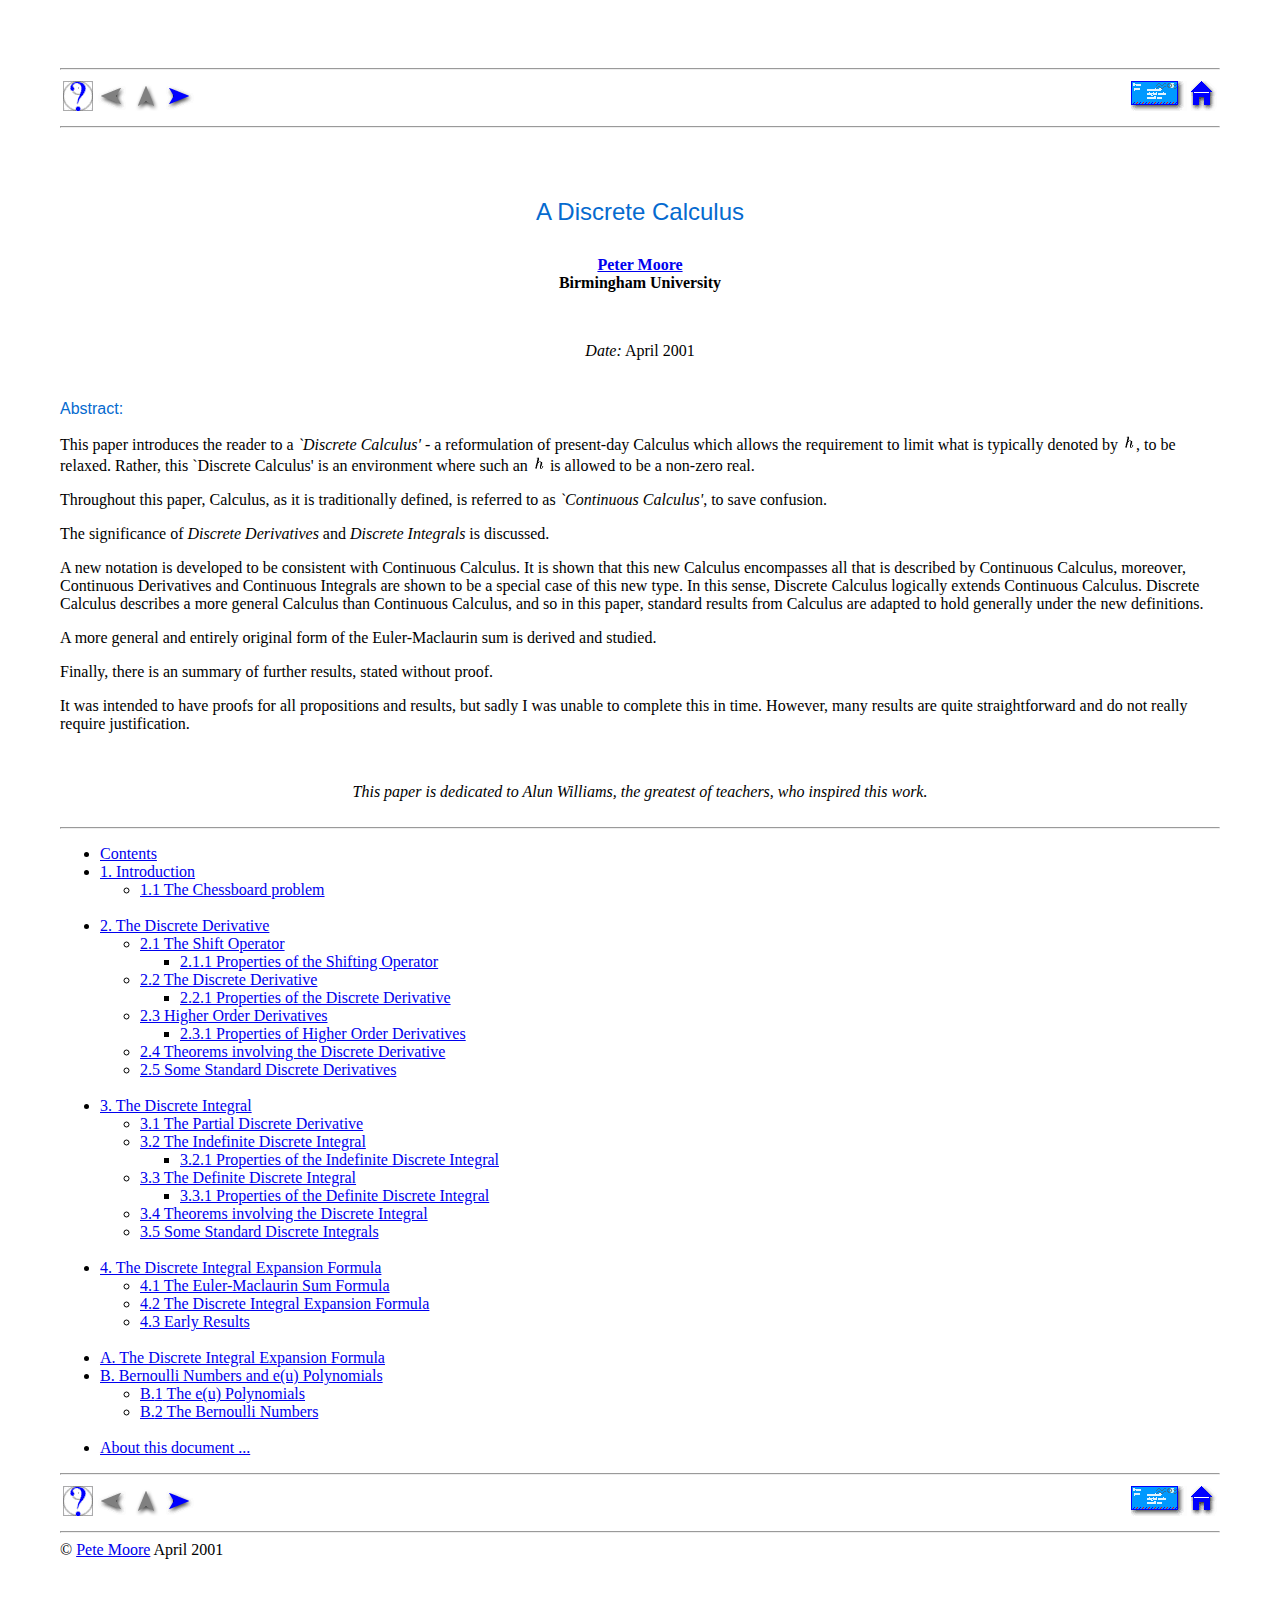
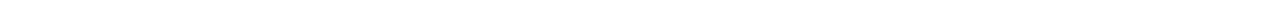
<file: html/index.html>
<!DOCTYPE HTML PUBLIC "-//W3C//DTD HTML 4.0 Transitional//EN">

<!--Converted with LaTeX2HTML 2K.1beta (1.48)
original version by:  Nikos Drakos, CBLU, University of Leeds
* revised and updated by:  Marcus Hennecke, Ross Moore, Herb Swan
* with significant contributions from:
  Jens Lippmann, Marek Rouchal, Martin Wilck and others -->
<HTML>
<HEAD>
<TITLE>A Discrete Calculus</TITLE>
<META NAME="description" CONTENT="A Discrete Calculus">
<META NAME="keywords" CONTENT="Project">
<META NAME="resource-type" CONTENT="document">
<META NAME="distribution" CONTENT="global">

<META HTTP-EQUIV="Content-Type" CONTENT="text/html; charset=iso-8859-1">
<META NAME="Generator" CONTENT="LaTeX2HTML v2K.1beta">
<META HTTP-EQUIV="Content-Style-Type" CONTENT="text/css">

<LINK REL="STYLESHEET" HREF="Project.css">

<LINK REL="next" HREF="node1.html">
</HEAD>

<BODY >




<table width="100%" border=0 cellpadding = 50>
<tr>
<td>




<DIV CLASS="navigation"><!--Navigation Panel-->
<HR>
<table width="100%" border=0>
<tr>
<td align=left>

<A NAME="tex2html10"
  HREF="node1.html">
<IMG WIDTH="30" HEIGHT="30" ALIGN="BOTTOM" BORDER="0" ALT="contents" SRC="index2.gif"></A>
<IMG WIDTH="30" HEIGHT="30" ALIGN="BOTTOM" BORDER="0" ALT="previous" SRC="prev3.gif">
<IMG WIDTH="30" HEIGHT="30" ALIGN="BOTTOM" BORDER="0" ALT="up" SRC="up3.gif">
<A NAME="tex2html12"
  HREF="node1.html">
<IMG WIDTH="30" HEIGHT="30" ALIGN="BOTTOM" BORDER="0" ALT="next" SRC="next2.gif"></A>
</td>
<td align=right>
<a href="mailto:petemoore@gmx.net"><img src="email.gif" border=0 width=56 height=30 alt="email"></a>
<a href="http://petemoore.github.io/"><img src="home.gif" border=0 width=26 height=30 alt="home"></a>

</td>
</tr>
</table>

<HR>
</DIV>
<!--End of Navigation Panel-->

<P>
<H1 ALIGN=CENTER>A Discrete Calculus</H1>
<P ALIGN=CENTER><STRONG><A href="mailto:petemoore@gmx.net">Peter Moore</A>
<BR>
Birmingham University</STRONG></P>
<BR><P ALIGN=CENTER><I>Date:</I> April 2001</P>
<P ALIGN=LEFT></P>

<H3>Abstract:</H3>
<DIV CLASS="ABSTRACT">
This paper introduces the reader to a <SPAN  CLASS="textit">`Discrete Calculus'</SPAN>
- a reformulation of present-day Calculus which allows the
requirement to limit what is typically denoted by <SPAN CLASS="MATH"><IMG
 WIDTH="14" HEIGHT="17" ALIGN="BOTTOM" BORDER="0"
 SRC="img2.gif"
 ALT="$ h$"></SPAN>, to be
relaxed.  Rather, this `Discrete Calculus' is an environment where
such an <SPAN CLASS="MATH"><IMG
 WIDTH="14" HEIGHT="17" ALIGN="BOTTOM" BORDER="0"
 SRC="img2.gif"
 ALT="$ h$"></SPAN> is allowed to be a non-zero real.

<P>
Throughout this paper, Calculus, as it is traditionally defined,
is referred to as <SPAN  CLASS="textit">`Continuous Calculus'</SPAN>, to save confusion.

<P>
The significance of <SPAN  CLASS="textit">Discrete Derivatives</SPAN> and <SPAN  CLASS="textit">Discrete
Integrals</SPAN> is discussed.

<P>
A new notation is developed to be consistent with Continuous
Calculus. It is shown that this new Calculus encompasses all that
is described by Continuous Calculus, moreover, Continuous
Derivatives and Continuous Integrals are shown to be a special
case of this new type. In this sense, Discrete Calculus logically
extends Continuous Calculus. Discrete Calculus describes a more
general Calculus than Continuous Calculus, and so in this paper,
standard results from Calculus are adapted to hold generally under
the new definitions.

<P>
A more general and entirely original form of the Euler-Maclaurin
sum is derived and studied.

<P>
Finally, there is an summary of further results, stated without
proof.

<P>
It was intended to have proofs for all propositions and results,
but sadly I was unable to complete this in time. However, many
results are quite straightforward and do not really require
justification.
</DIV>
<P>

<P>

<P>
<BR>  <DIV CLASS="centerline" ID="par5225" ALIGN="CENTER">
<SPAN  CLASS="textit">This
paper is dedicated to Alun Williams, the greatest of teachers, who
inspired this work.</SPAN></DIV>

<BR><HR>
<!--Table of Child-Links-->
<A NAME="CHILD_LINKS"></A>

<UL CLASS="ChildLinks">
<LI><A NAME="tex2html14"
  HREF="node1.html">Contents</A>
<LI><A NAME="tex2html15"
  HREF="node2.html"><SPAN CLASS="arabic">1</SPAN>. Introduction</A>
<UL>
<LI><A NAME="tex2html16"
  HREF="node2.html#SECTION00210000000000000000"><SPAN CLASS="arabic">1</SPAN>.<SPAN CLASS="arabic">1</SPAN> The Chessboard problem</A>
</UL>
<BR>
<LI><A NAME="tex2html17"
  HREF="node3.html"><SPAN CLASS="arabic">2</SPAN>. The Discrete Derivative</A>
<UL>
<LI><A NAME="tex2html18"
  HREF="node3.html#SECTION00310000000000000000"><SPAN CLASS="arabic">2</SPAN>.<SPAN CLASS="arabic">1</SPAN> The Shift Operator</A>
<UL>
<LI><A NAME="tex2html19"
  HREF="node3.html#SECTION00311000000000000000"><SPAN CLASS="arabic">2</SPAN>.<SPAN CLASS="arabic">1</SPAN>.<SPAN CLASS="arabic">1</SPAN> Properties of the Shifting Operator</A>
</UL>
<LI><A NAME="tex2html20"
  HREF="node3.html#SECTION00320000000000000000"><SPAN CLASS="arabic">2</SPAN>.<SPAN CLASS="arabic">2</SPAN> The Discrete Derivative</A>
<UL>
<LI><A NAME="tex2html21"
  HREF="node3.html#SECTION00321000000000000000"><SPAN CLASS="arabic">2</SPAN>.<SPAN CLASS="arabic">2</SPAN>.<SPAN CLASS="arabic">1</SPAN> Properties of the Discrete Derivative</A>
</UL>
<LI><A NAME="tex2html22"
  HREF="node3.html#SECTION00330000000000000000"><SPAN CLASS="arabic">2</SPAN>.<SPAN CLASS="arabic">3</SPAN> Higher Order Derivatives</A>
<UL>
<LI><A NAME="tex2html23"
  HREF="node3.html#SECTION00331000000000000000"><SPAN CLASS="arabic">2</SPAN>.<SPAN CLASS="arabic">3</SPAN>.<SPAN CLASS="arabic">1</SPAN> Properties of Higher Order Derivatives</A>
</UL>
<LI><A NAME="tex2html24"
  HREF="node3.html#SECTION00340000000000000000"><SPAN CLASS="arabic">2</SPAN>.<SPAN CLASS="arabic">4</SPAN> Theorems involving the Discrete Derivative</A>
<LI><A NAME="tex2html25"
  HREF="node3.html#SECTION00350000000000000000"><SPAN CLASS="arabic">2</SPAN>.<SPAN CLASS="arabic">5</SPAN> Some Standard Discrete Derivatives</A>
</UL>
<BR>
<LI><A NAME="tex2html26"
  HREF="node4.html"><SPAN CLASS="arabic">3</SPAN>. The Discrete Integral</A>
<UL>
<LI><A NAME="tex2html27"
  HREF="node4.html#SECTION00410000000000000000"><SPAN CLASS="arabic">3</SPAN>.<SPAN CLASS="arabic">1</SPAN> The Partial Discrete Derivative</A>
<LI><A NAME="tex2html28"
  HREF="node4.html#SECTION00420000000000000000"><SPAN CLASS="arabic">3</SPAN>.<SPAN CLASS="arabic">2</SPAN> The Indefinite Discrete Integral</A>
<UL>
<LI><A NAME="tex2html29"
  HREF="node4.html#SECTION00421000000000000000"><SPAN CLASS="arabic">3</SPAN>.<SPAN CLASS="arabic">2</SPAN>.<SPAN CLASS="arabic">1</SPAN> Properties of the Indefinite Discrete Integral</A>
</UL>
<LI><A NAME="tex2html30"
  HREF="node4.html#SECTION00430000000000000000"><SPAN CLASS="arabic">3</SPAN>.<SPAN CLASS="arabic">3</SPAN> The Definite Discrete Integral</A>
<UL>
<LI><A NAME="tex2html31"
  HREF="node4.html#SECTION00431000000000000000"><SPAN CLASS="arabic">3</SPAN>.<SPAN CLASS="arabic">3</SPAN>.<SPAN CLASS="arabic">1</SPAN> Properties of the Definite Discrete Integral</A>
</UL>
<LI><A NAME="tex2html32"
  HREF="node4.html#SECTION00440000000000000000"><SPAN CLASS="arabic">3</SPAN>.<SPAN CLASS="arabic">4</SPAN> Theorems involving the Discrete Integral</A>
<LI><A NAME="tex2html33"
  HREF="node4.html#SECTION00450000000000000000"><SPAN CLASS="arabic">3</SPAN>.<SPAN CLASS="arabic">5</SPAN> Some Standard Discrete Integrals</A>
</UL>
<BR>
<LI><A NAME="tex2html34"
  HREF="node5.html"><SPAN CLASS="arabic">4</SPAN>. The Discrete Integral Expansion Formula</A>
<UL>
<LI><A NAME="tex2html35"
  HREF="node5.html#SECTION00510000000000000000"><SPAN CLASS="arabic">4</SPAN>.<SPAN CLASS="arabic">1</SPAN> The Euler-Maclaurin Sum Formula</A>
<LI><A NAME="tex2html36"
  HREF="node5.html#SECTION00520000000000000000"><SPAN CLASS="arabic">4</SPAN>.<SPAN CLASS="arabic">2</SPAN> The Discrete Integral Expansion Formula</A>
<LI><A NAME="tex2html37"
  HREF="node5.html#SECTION00530000000000000000"><SPAN CLASS="arabic">4</SPAN>.<SPAN CLASS="arabic">3</SPAN> Early Results</A>
</UL>
<BR>
<LI><A NAME="tex2html38"
  HREF="node6.html">A. The Discrete Integral Expansion Formula</A>
<LI><A NAME="tex2html39"
  HREF="node7.html">B. Bernoulli Numbers and e(u) Polynomials</A>
<UL>
<LI><A NAME="tex2html40"
  HREF="node7.html#SECTION00710000000000000000">B.<SPAN CLASS="arabic">1</SPAN> The e(u) Polynomials</A>
<LI><A NAME="tex2html41"
  HREF="node7.html#SECTION00720000000000000000">B.<SPAN CLASS="arabic">2</SPAN> The Bernoulli Numbers</A>
</UL>
<BR>
<LI><A NAME="tex2html42"
  HREF="node8.html">About this document ...</A>
</UL>
<!--End of Table of Child-Links-->

<DIV CLASS="navigation"><!--Navigation Panel-->
<HR>
<table width="100%" border=0>
<tr>
<td align=left>

<A NAME="tex2html10"
  HREF="node1.html">
<IMG WIDTH="30" HEIGHT="30" ALIGN="BOTTOM" BORDER="0" ALT="contents" SRC="index2.gif"></A>
<IMG WIDTH="30" HEIGHT="30" ALIGN="BOTTOM" BORDER="0" ALT="previous" SRC="prev3.gif">
<IMG WIDTH="30" HEIGHT="30" ALIGN="BOTTOM" BORDER="0" ALT="up" SRC="up3.gif">
<A NAME="tex2html12"
  HREF="node1.html">
<IMG WIDTH="30" HEIGHT="30" ALIGN="BOTTOM" BORDER="0" ALT="next" SRC="next2.gif"></A>
</td>
<td align=right>
<a href="mailto:petemoore@gmx.net"><img src="email.gif" border=0 width=56 height=30 alt="email"></a>
<a href="http://petemoore.github.io/"><img src="home.gif" border=0 width=26 height=30 alt="home"></a>

</td>
</tr>
</table>

<HR>
</DIV>
<!--End of Navigation Panel-->
&copy; <A HREF="mailto:petemoore@gmx.net">Pete Moore<A> April 2001




</td>
</tr>
</table>



</BODY>
</HTML>
</file>
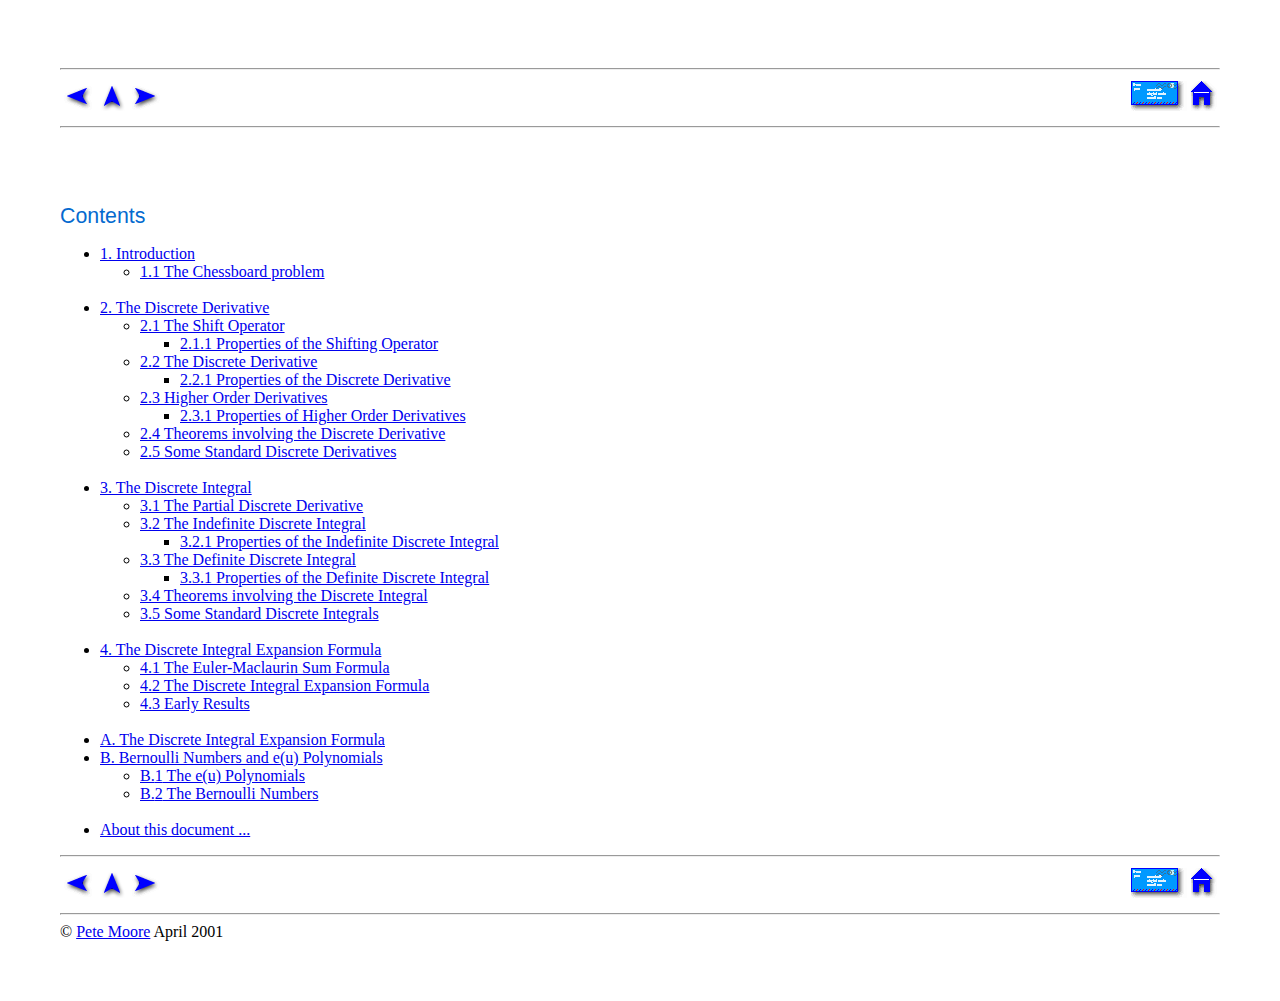
<file: html/node1.html>
<!DOCTYPE HTML PUBLIC "-//W3C//DTD HTML 4.0 Transitional//EN">

<!--Converted with LaTeX2HTML 2K.1beta (1.48)
original version by:  Nikos Drakos, CBLU, University of Leeds
* revised and updated by:  Marcus Hennecke, Ross Moore, Herb Swan
* with significant contributions from:
  Jens Lippmann, Marek Rouchal, Martin Wilck and others -->
<HTML>
<HEAD>
<TITLE>Contents</TITLE>
<META NAME="description" CONTENT="Contents">
<META NAME="keywords" CONTENT="Project">
<META NAME="resource-type" CONTENT="document">
<META NAME="distribution" CONTENT="global">

<META HTTP-EQUIV="Content-Type" CONTENT="text/html; charset=iso-8859-1">
<META NAME="Generator" CONTENT="LaTeX2HTML v2K.1beta">
<META HTTP-EQUIV="Content-Style-Type" CONTENT="text/css">

<LINK REL="STYLESHEET" HREF="Project.css">

<LINK REL="next" HREF="node2.html">
<LINK REL="previous" HREF="index.html">
<LINK REL="up" HREF="index.html">
<LINK REL="next" HREF="node2.html">
</HEAD>

<BODY >




<table width="100%" border=0 cellpadding = 50>
<tr>
<td>





<DIV CLASS="navigation"><!--Navigation Panel-->
<HR>
<table width="100%" border=0>
<tr>
<td align=left>

<A NAME="tex2html43"
  HREF="index.html">
<IMG WIDTH="30" HEIGHT="30" ALIGN="BOTTOM" BORDER="0" ALT="previous" SRC="prev2.gif"></A>
<A NAME="tex2html49"
  HREF="index.html">
<IMG WIDTH="30" HEIGHT="30" ALIGN="BOTTOM" BORDER="0" ALT="up" SRC="up2.gif"></A>
<A NAME="tex2html51"
  HREF="node2.html">
<IMG WIDTH="30" HEIGHT="30" ALIGN="BOTTOM" BORDER="0" ALT="next" SRC="next2.gif"></A>
</td>
<td align=right>
<a href="mailto:petemoore@gmx.net"><img src="email.gif" border=0 width=56 height=30 alt="email"></a>
<a href="http://petemoore.github.io/"><img src="home.gif" border=0 width=26 height=30 alt="home"></a>

</td>
</tr>
</table>

<HR>
</DIV>
<!--End of Navigation Panel-->
<BR>

<H2><A NAME="SECTION00100000000000000000">
Contents</A>
</H2>
<!--Table of Contents-->

<UL CLASS="TofC">
<LI><A NAME="tex2html53"
  HREF="node2.html"><SPAN CLASS="arabic">1</SPAN>. Introduction</A>
<UL>
<LI><A NAME="tex2html54"
  HREF="node2.html#SECTION00210000000000000000"><SPAN CLASS="arabic">1</SPAN>.<SPAN CLASS="arabic">1</SPAN> The Chessboard problem</A>
</UL>
<BR>
<LI><A NAME="tex2html55"
  HREF="node3.html"><SPAN CLASS="arabic">2</SPAN>. The Discrete Derivative</A>
<UL>
<LI><A NAME="tex2html56"
  HREF="node3.html#SECTION00310000000000000000"><SPAN CLASS="arabic">2</SPAN>.<SPAN CLASS="arabic">1</SPAN> The Shift Operator</A>
<UL>
<LI><A NAME="tex2html57"
  HREF="node3.html#SECTION00311000000000000000"><SPAN CLASS="arabic">2</SPAN>.<SPAN CLASS="arabic">1</SPAN>.<SPAN CLASS="arabic">1</SPAN> Properties of the Shifting Operator</A>
</UL>
<LI><A NAME="tex2html58"
  HREF="node3.html#SECTION00320000000000000000"><SPAN CLASS="arabic">2</SPAN>.<SPAN CLASS="arabic">2</SPAN> The Discrete Derivative</A>
<UL>
<LI><A NAME="tex2html59"
  HREF="node3.html#SECTION00321000000000000000"><SPAN CLASS="arabic">2</SPAN>.<SPAN CLASS="arabic">2</SPAN>.<SPAN CLASS="arabic">1</SPAN> Properties of the Discrete Derivative</A>
</UL>
<LI><A NAME="tex2html60"
  HREF="node3.html#SECTION00330000000000000000"><SPAN CLASS="arabic">2</SPAN>.<SPAN CLASS="arabic">3</SPAN> Higher Order Derivatives</A>
<UL>
<LI><A NAME="tex2html61"
  HREF="node3.html#SECTION00331000000000000000"><SPAN CLASS="arabic">2</SPAN>.<SPAN CLASS="arabic">3</SPAN>.<SPAN CLASS="arabic">1</SPAN> Properties of Higher Order Derivatives</A>
</UL>
<LI><A NAME="tex2html62"
  HREF="node3.html#SECTION00340000000000000000"><SPAN CLASS="arabic">2</SPAN>.<SPAN CLASS="arabic">4</SPAN> Theorems involving the Discrete Derivative</A>
<LI><A NAME="tex2html63"
  HREF="node3.html#SECTION00350000000000000000"><SPAN CLASS="arabic">2</SPAN>.<SPAN CLASS="arabic">5</SPAN> Some Standard Discrete Derivatives</A>
</UL>
<BR>
<LI><A NAME="tex2html64"
  HREF="node4.html"><SPAN CLASS="arabic">3</SPAN>. The Discrete Integral</A>
<UL>
<LI><A NAME="tex2html65"
  HREF="node4.html#SECTION00410000000000000000"><SPAN CLASS="arabic">3</SPAN>.<SPAN CLASS="arabic">1</SPAN> The Partial Discrete Derivative</A>
<LI><A NAME="tex2html66"
  HREF="node4.html#SECTION00420000000000000000"><SPAN CLASS="arabic">3</SPAN>.<SPAN CLASS="arabic">2</SPAN> The Indefinite Discrete Integral</A>
<UL>
<LI><A NAME="tex2html67"
  HREF="node4.html#SECTION00421000000000000000"><SPAN CLASS="arabic">3</SPAN>.<SPAN CLASS="arabic">2</SPAN>.<SPAN CLASS="arabic">1</SPAN> Properties of the Indefinite Discrete Integral</A>
</UL>
<LI><A NAME="tex2html68"
  HREF="node4.html#SECTION00430000000000000000"><SPAN CLASS="arabic">3</SPAN>.<SPAN CLASS="arabic">3</SPAN> The Definite Discrete Integral</A>
<UL>
<LI><A NAME="tex2html69"
  HREF="node4.html#SECTION00431000000000000000"><SPAN CLASS="arabic">3</SPAN>.<SPAN CLASS="arabic">3</SPAN>.<SPAN CLASS="arabic">1</SPAN> Properties of the Definite Discrete Integral</A>
</UL>
<LI><A NAME="tex2html70"
  HREF="node4.html#SECTION00440000000000000000"><SPAN CLASS="arabic">3</SPAN>.<SPAN CLASS="arabic">4</SPAN> Theorems involving the Discrete Integral</A>
<LI><A NAME="tex2html71"
  HREF="node4.html#SECTION00450000000000000000"><SPAN CLASS="arabic">3</SPAN>.<SPAN CLASS="arabic">5</SPAN> Some Standard Discrete Integrals</A>
</UL>
<BR>
<LI><A NAME="tex2html72"
  HREF="node5.html"><SPAN CLASS="arabic">4</SPAN>. The Discrete Integral Expansion Formula</A>
<UL>
<LI><A NAME="tex2html73"
  HREF="node5.html#SECTION00510000000000000000"><SPAN CLASS="arabic">4</SPAN>.<SPAN CLASS="arabic">1</SPAN> The Euler-Maclaurin Sum Formula</A>
<LI><A NAME="tex2html74"
  HREF="node5.html#SECTION00520000000000000000"><SPAN CLASS="arabic">4</SPAN>.<SPAN CLASS="arabic">2</SPAN> The Discrete Integral Expansion Formula</A>
<LI><A NAME="tex2html75"
  HREF="node5.html#SECTION00530000000000000000"><SPAN CLASS="arabic">4</SPAN>.<SPAN CLASS="arabic">3</SPAN> Early Results</A>
</UL>
<BR>
<LI><A NAME="tex2html76"
  HREF="node6.html">A. The Discrete Integral Expansion Formula</A>
<LI><A NAME="tex2html77"
  HREF="node7.html">B. Bernoulli Numbers and e(u) Polynomials</A>
<UL>
<LI><A NAME="tex2html78"
  HREF="node7.html#SECTION00710000000000000000">B.<SPAN CLASS="arabic">1</SPAN> The e(u) Polynomials</A>
<LI><A NAME="tex2html79"
  HREF="node7.html#SECTION00720000000000000000">B.<SPAN CLASS="arabic">2</SPAN> The Bernoulli Numbers</A>
</UL>
<BR>
<LI><A NAME="tex2html80"
  HREF="node8.html">About this document ...</A>
</UL>
<!--End of Table of Contents-->
<DIV CLASS="navigation"><!--Navigation Panel-->
<HR>
<table width="100%" border=0>
<tr>
<td align=left>

<A NAME="tex2html43"
  HREF="index.html">
<IMG WIDTH="30" HEIGHT="30" ALIGN="BOTTOM" BORDER="0" ALT="previous" SRC="prev2.gif"></A>
<A NAME="tex2html49"
  HREF="index.html">
<IMG WIDTH="30" HEIGHT="30" ALIGN="BOTTOM" BORDER="0" ALT="up" SRC="up2.gif"></A>
<A NAME="tex2html51"
  HREF="node2.html">
<IMG WIDTH="30" HEIGHT="30" ALIGN="BOTTOM" BORDER="0" ALT="next" SRC="next2.gif"></A>
</td>
<td align=right>
<a href="mailto:petemoore@gmx.net"><img src="email.gif" border=0 width=56 height=30 alt="email"></a>
<a href="http://petemoore.github.io/"><img src="home.gif" border=0 width=26 height=30 alt="home"></a>

</td>
</tr>
</table>

<HR>
</DIV>
<!--End of Navigation Panel-->
&copy; <A HREF="mailto:petemoore@gmx.net">Pete Moore<A> April 2001




</td>
</tr>
</table>




</BODY>
</HTML>
</file>
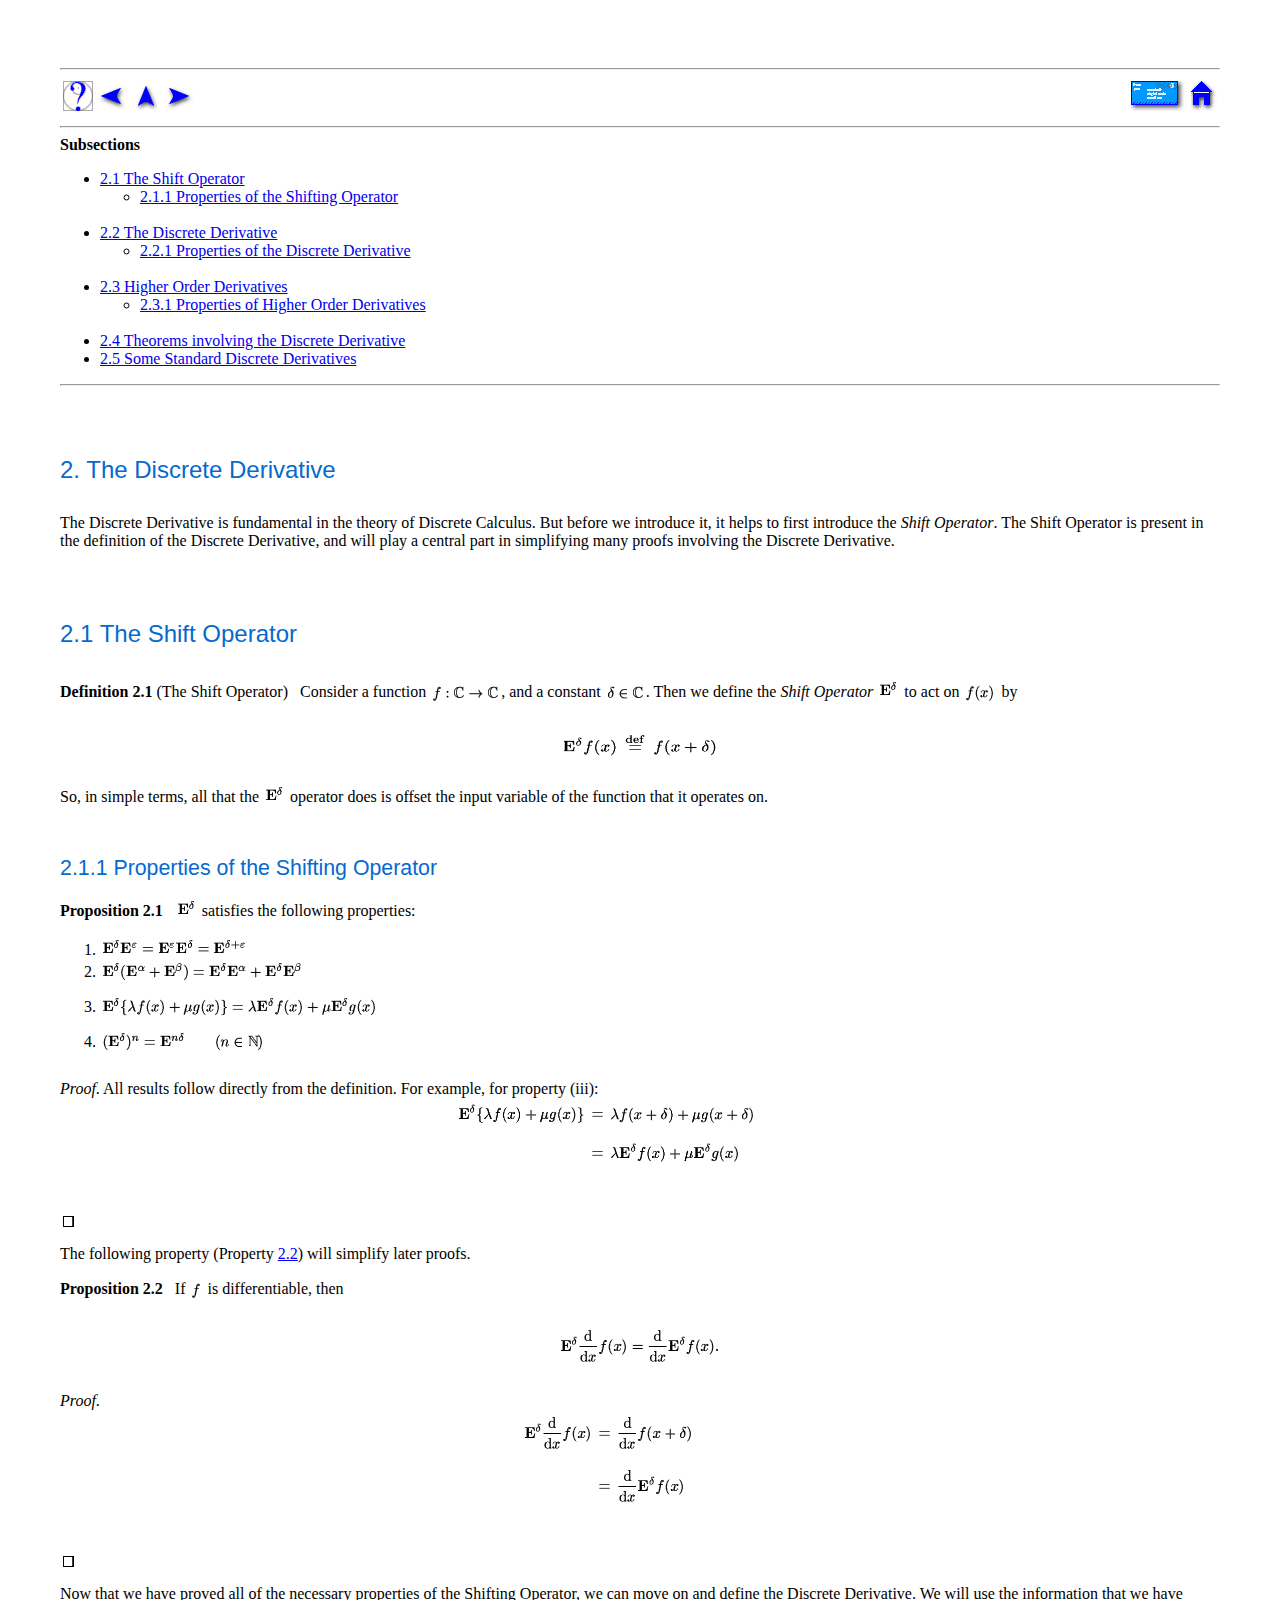
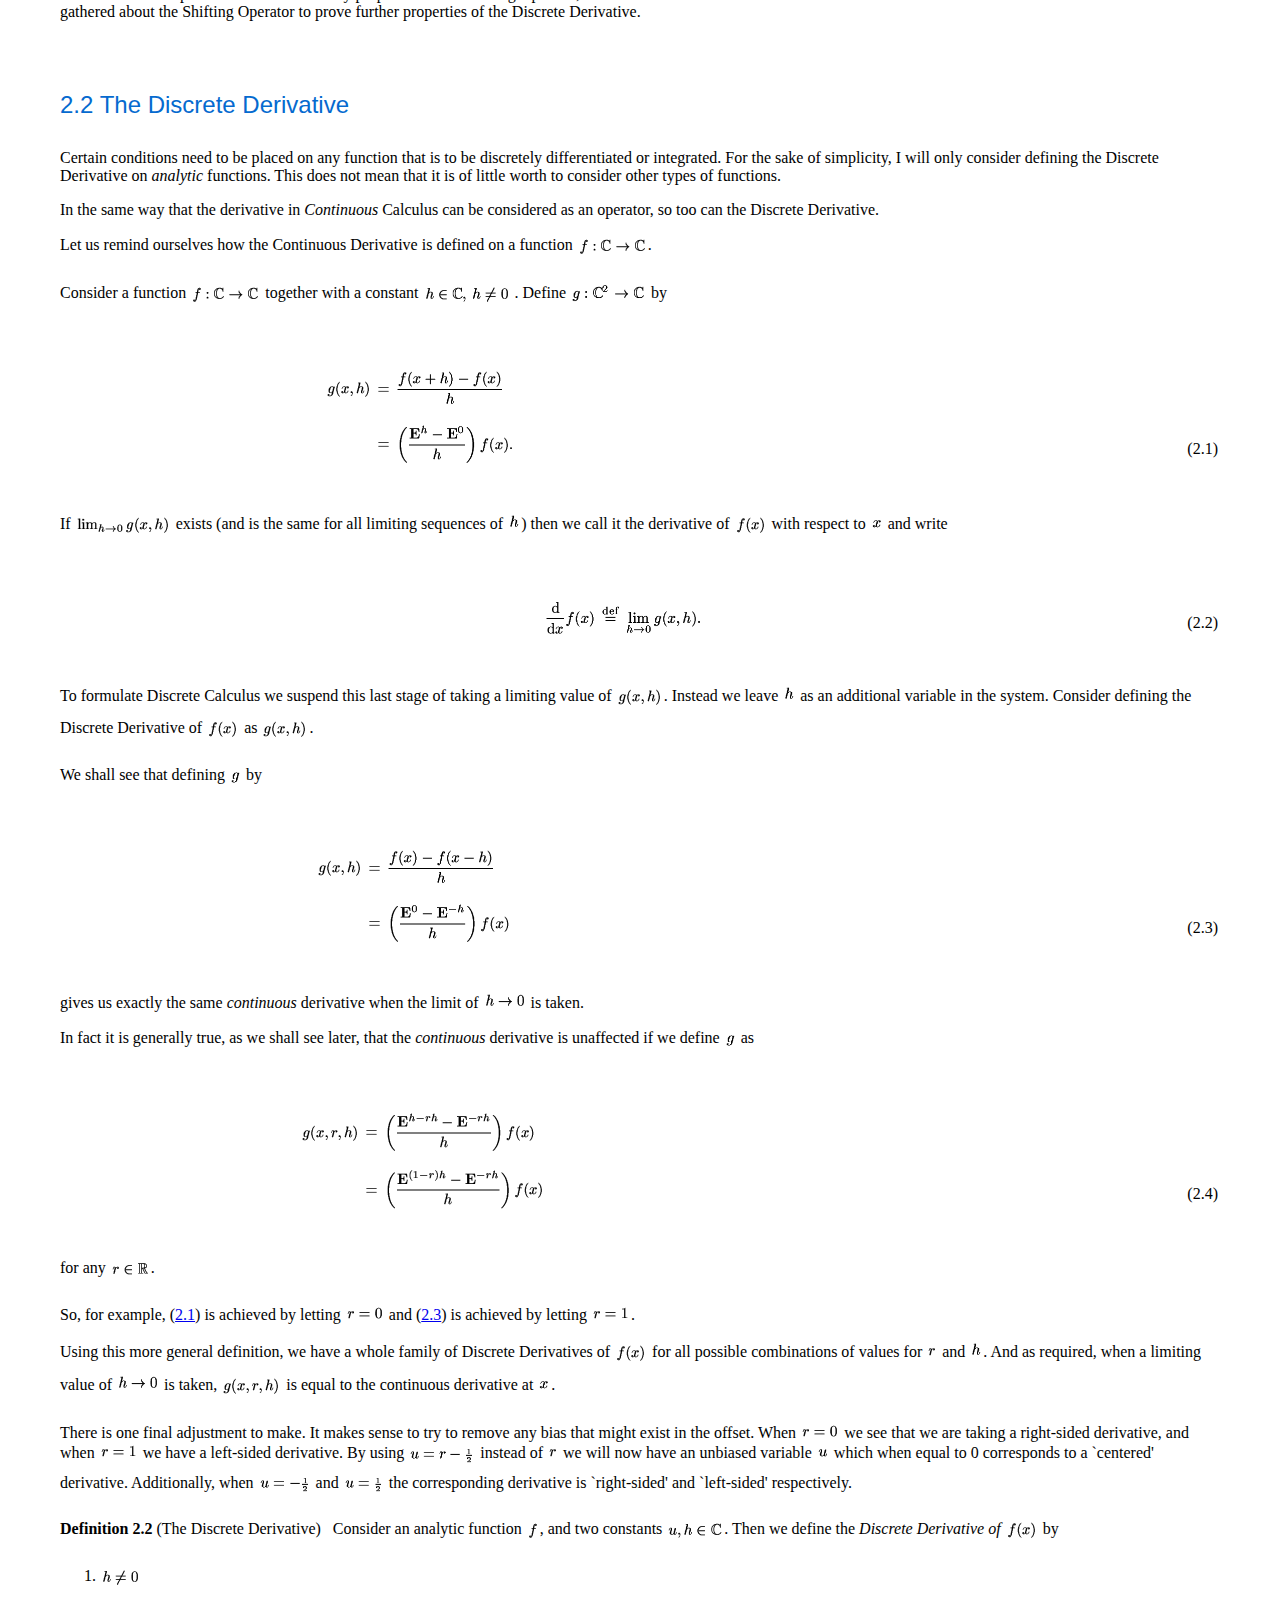
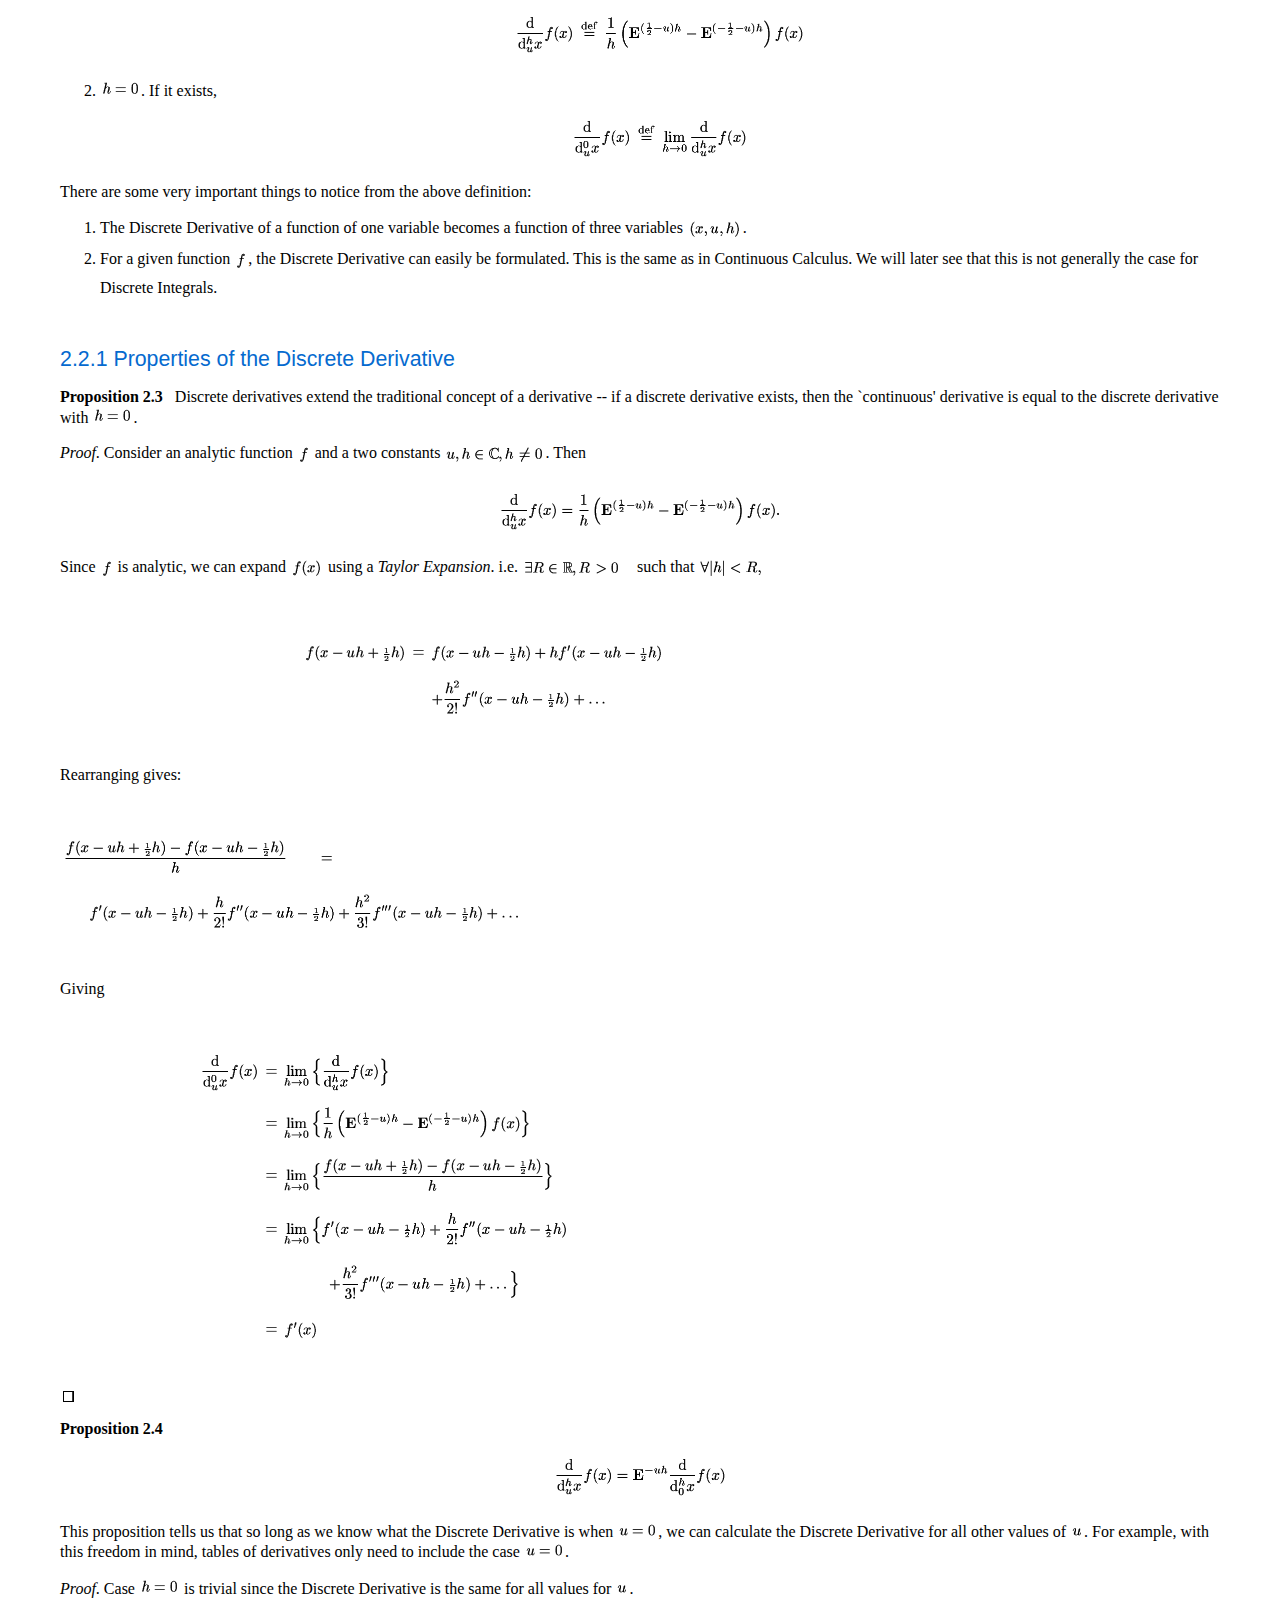
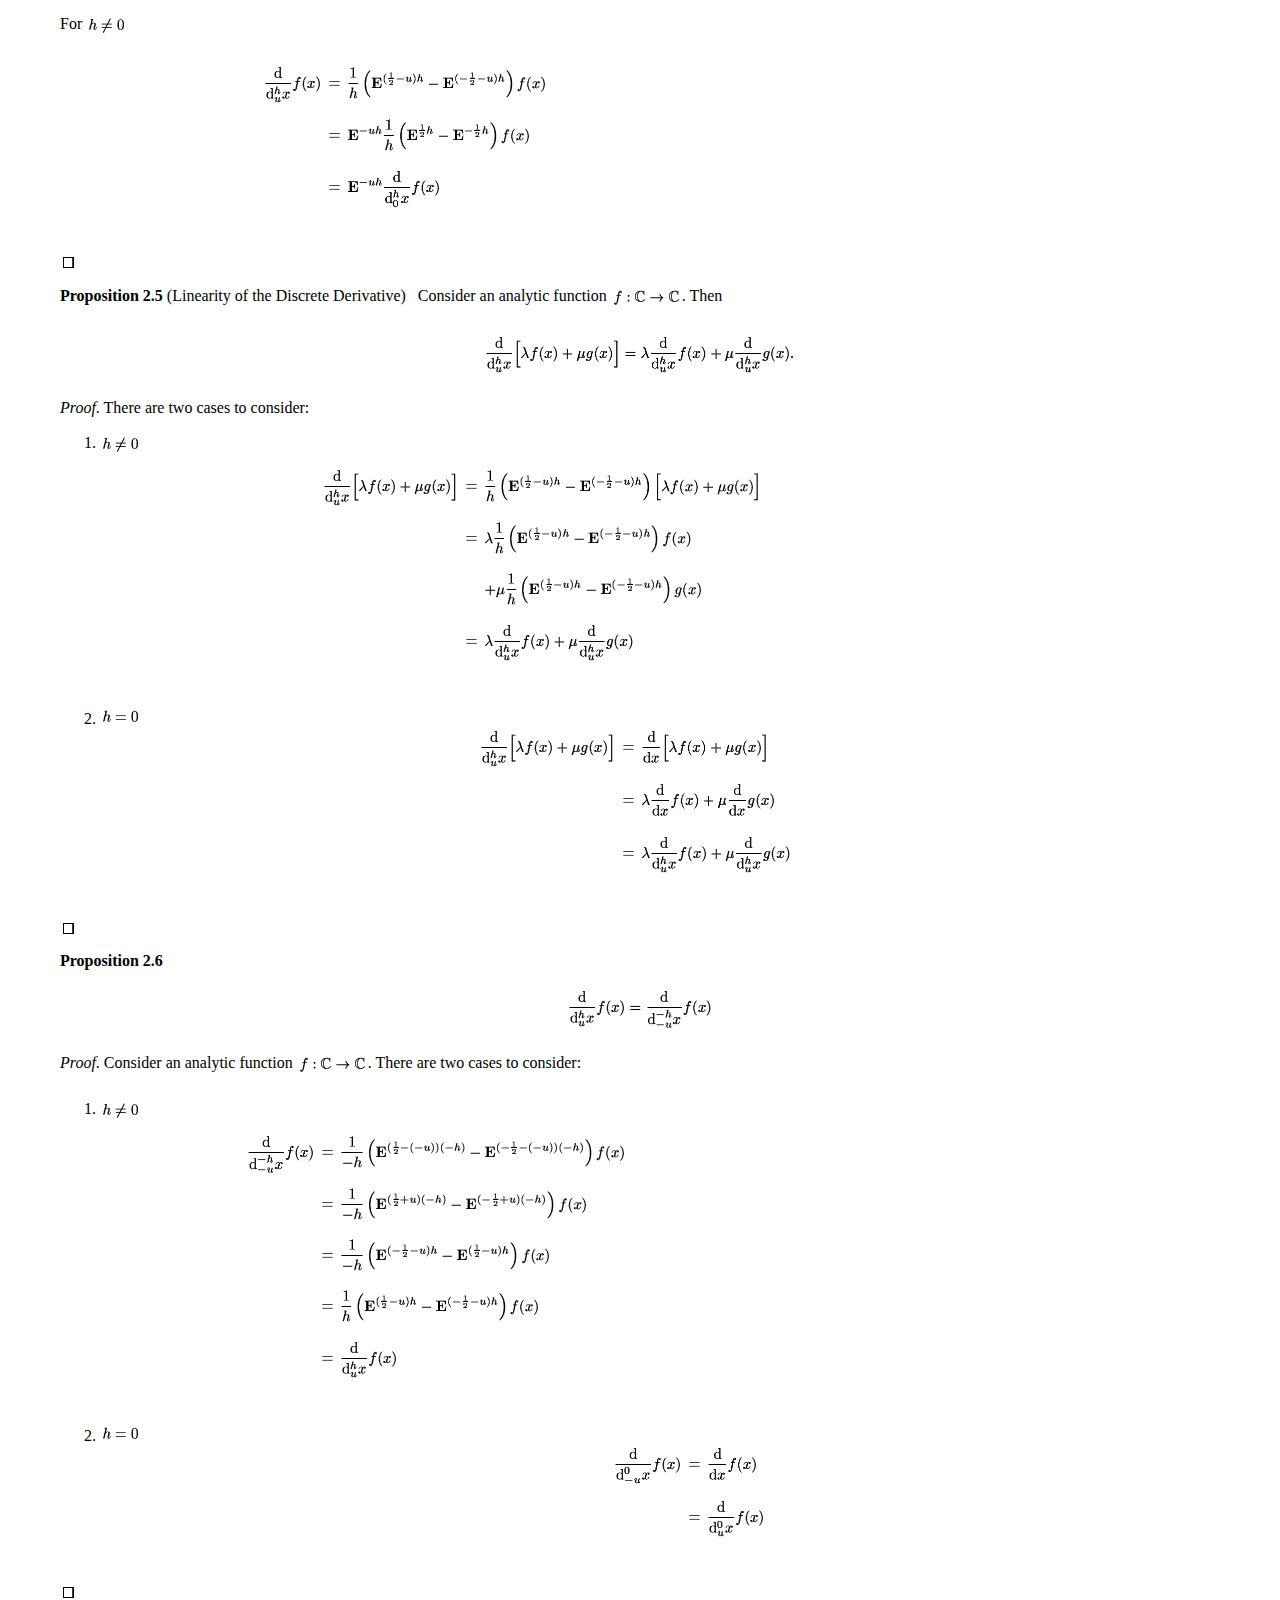
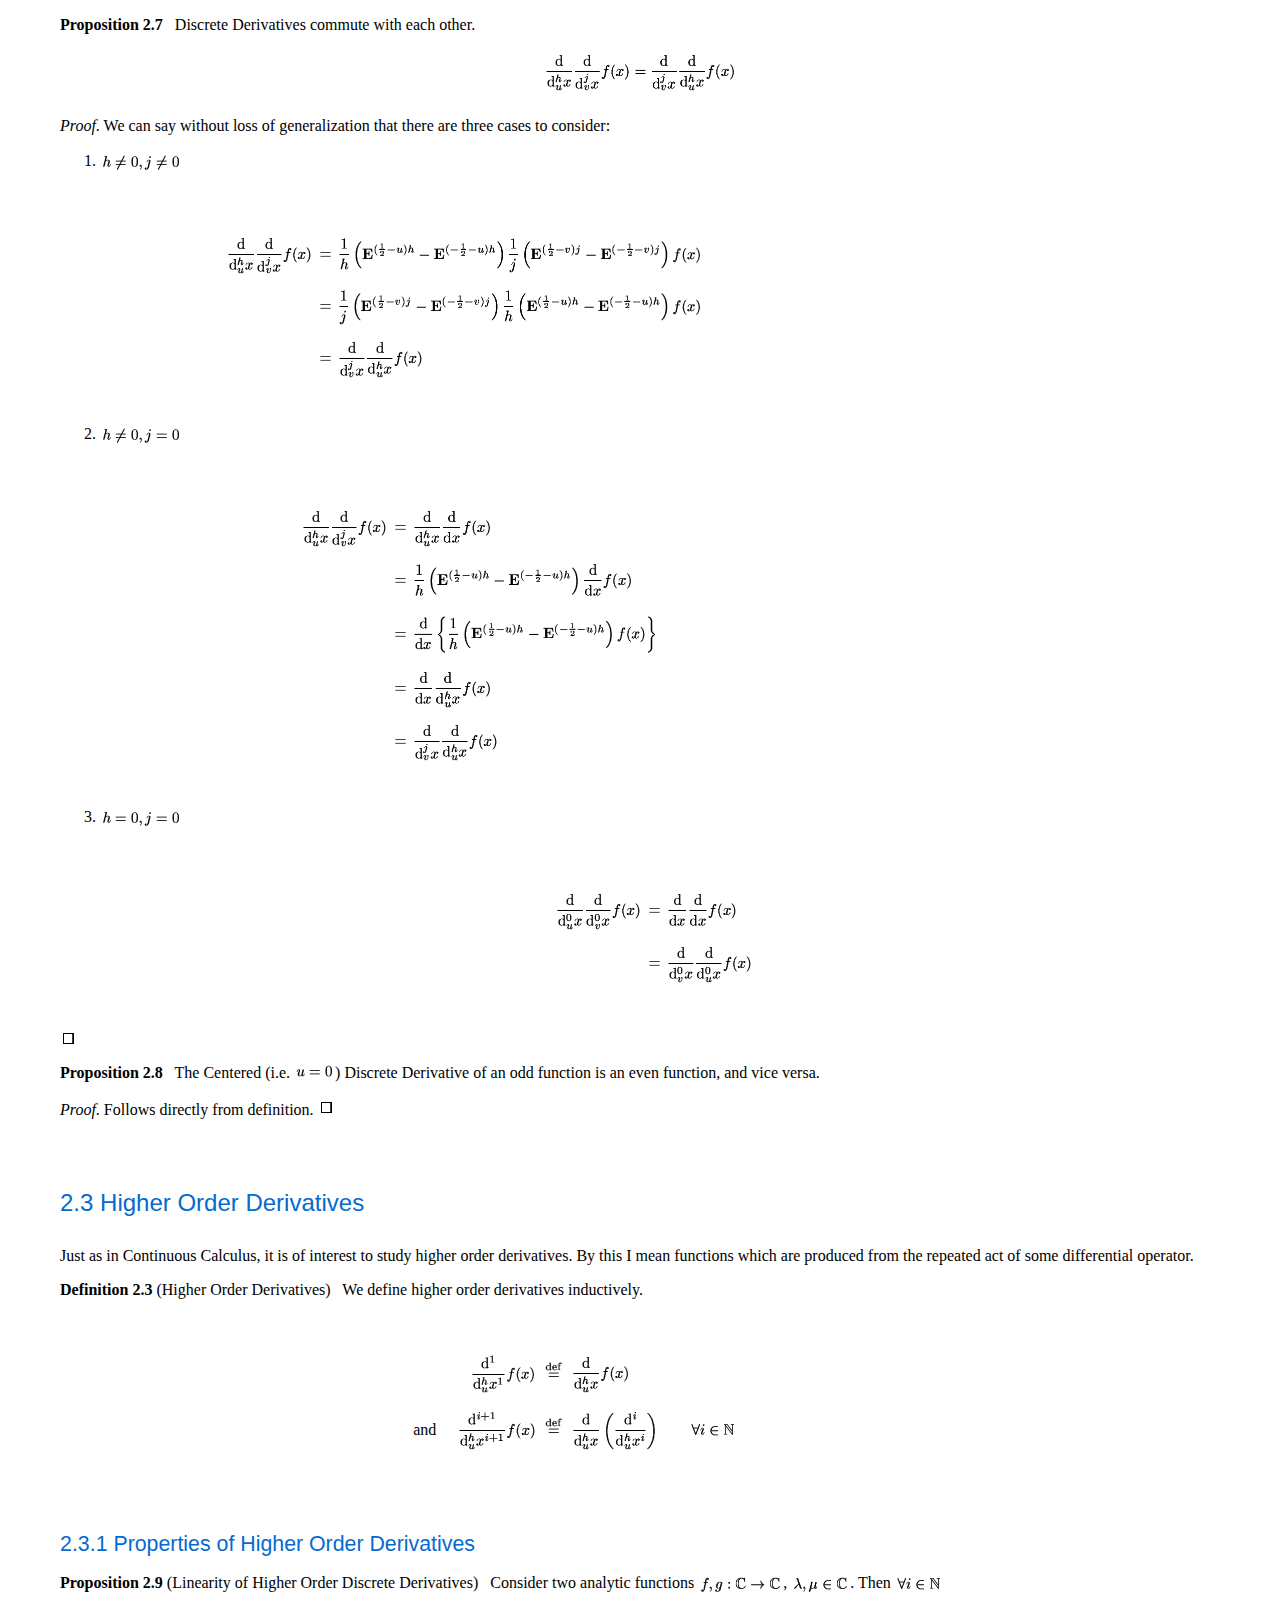
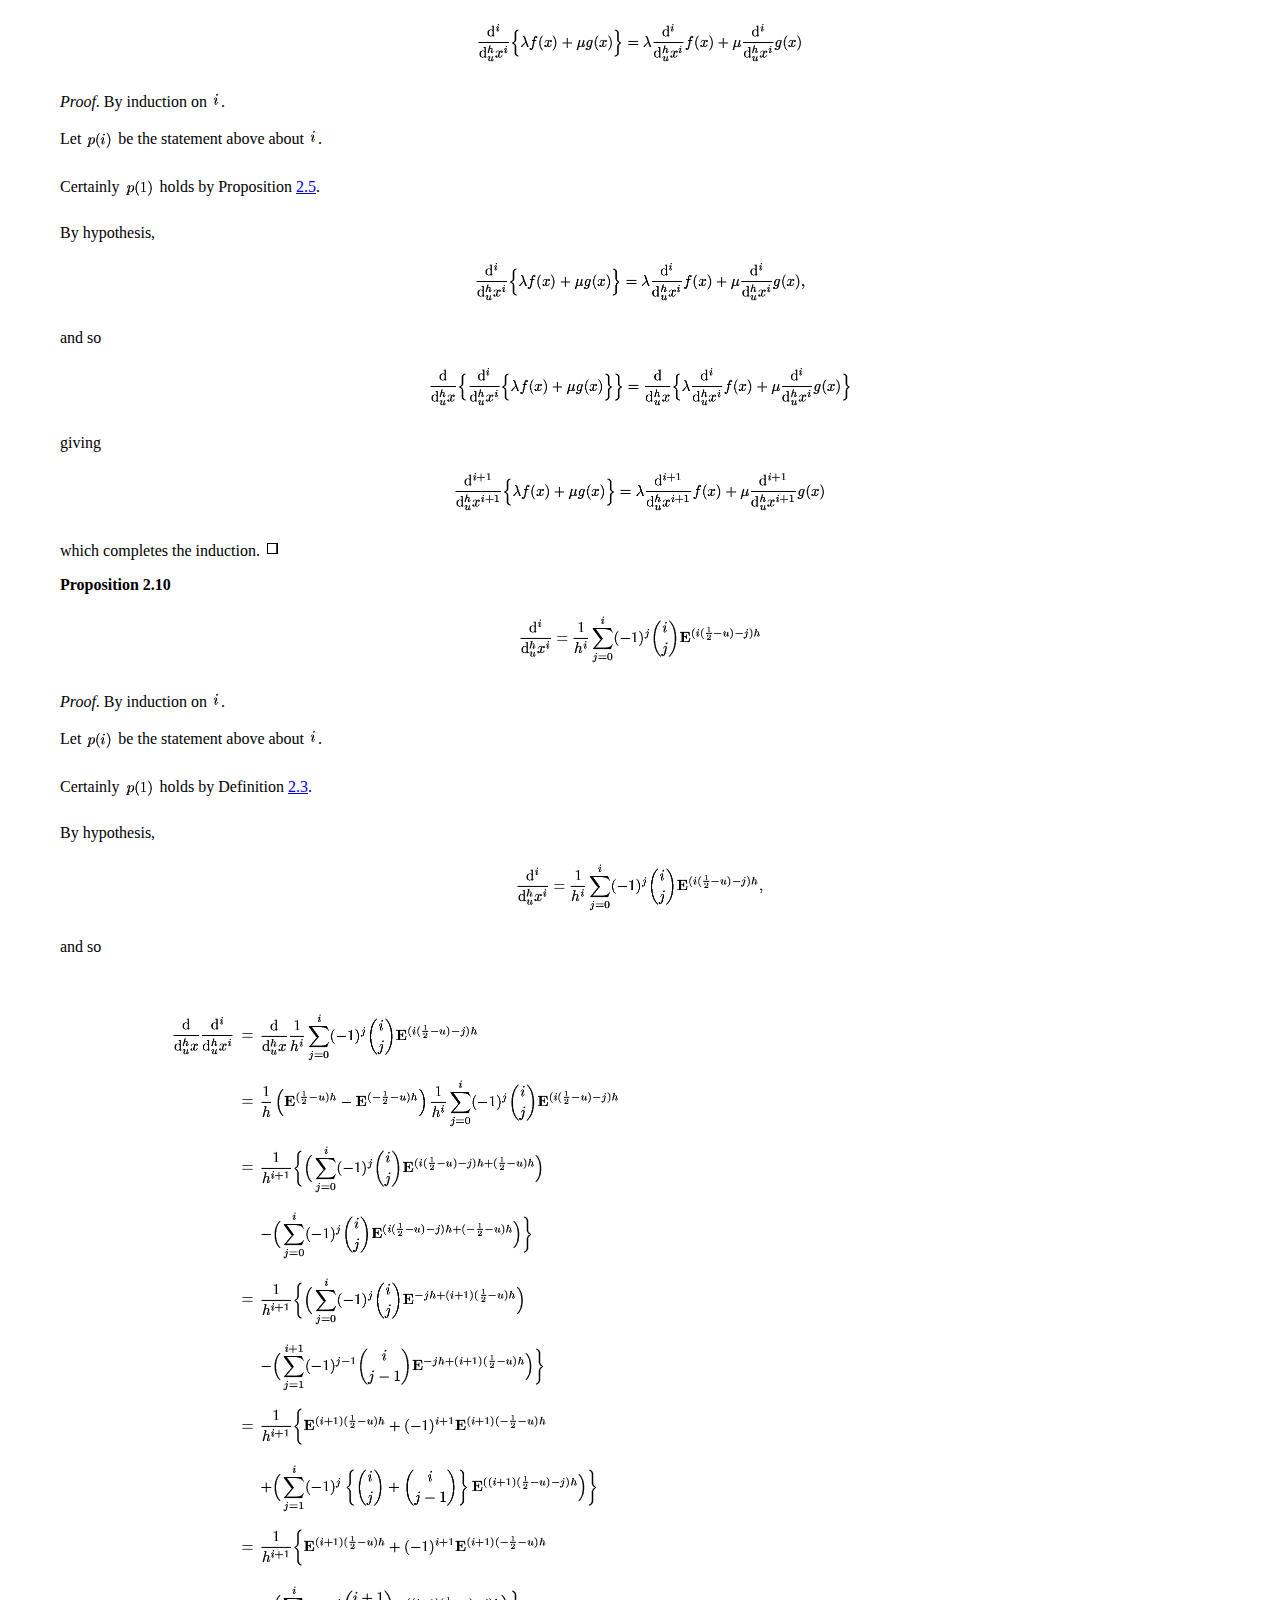
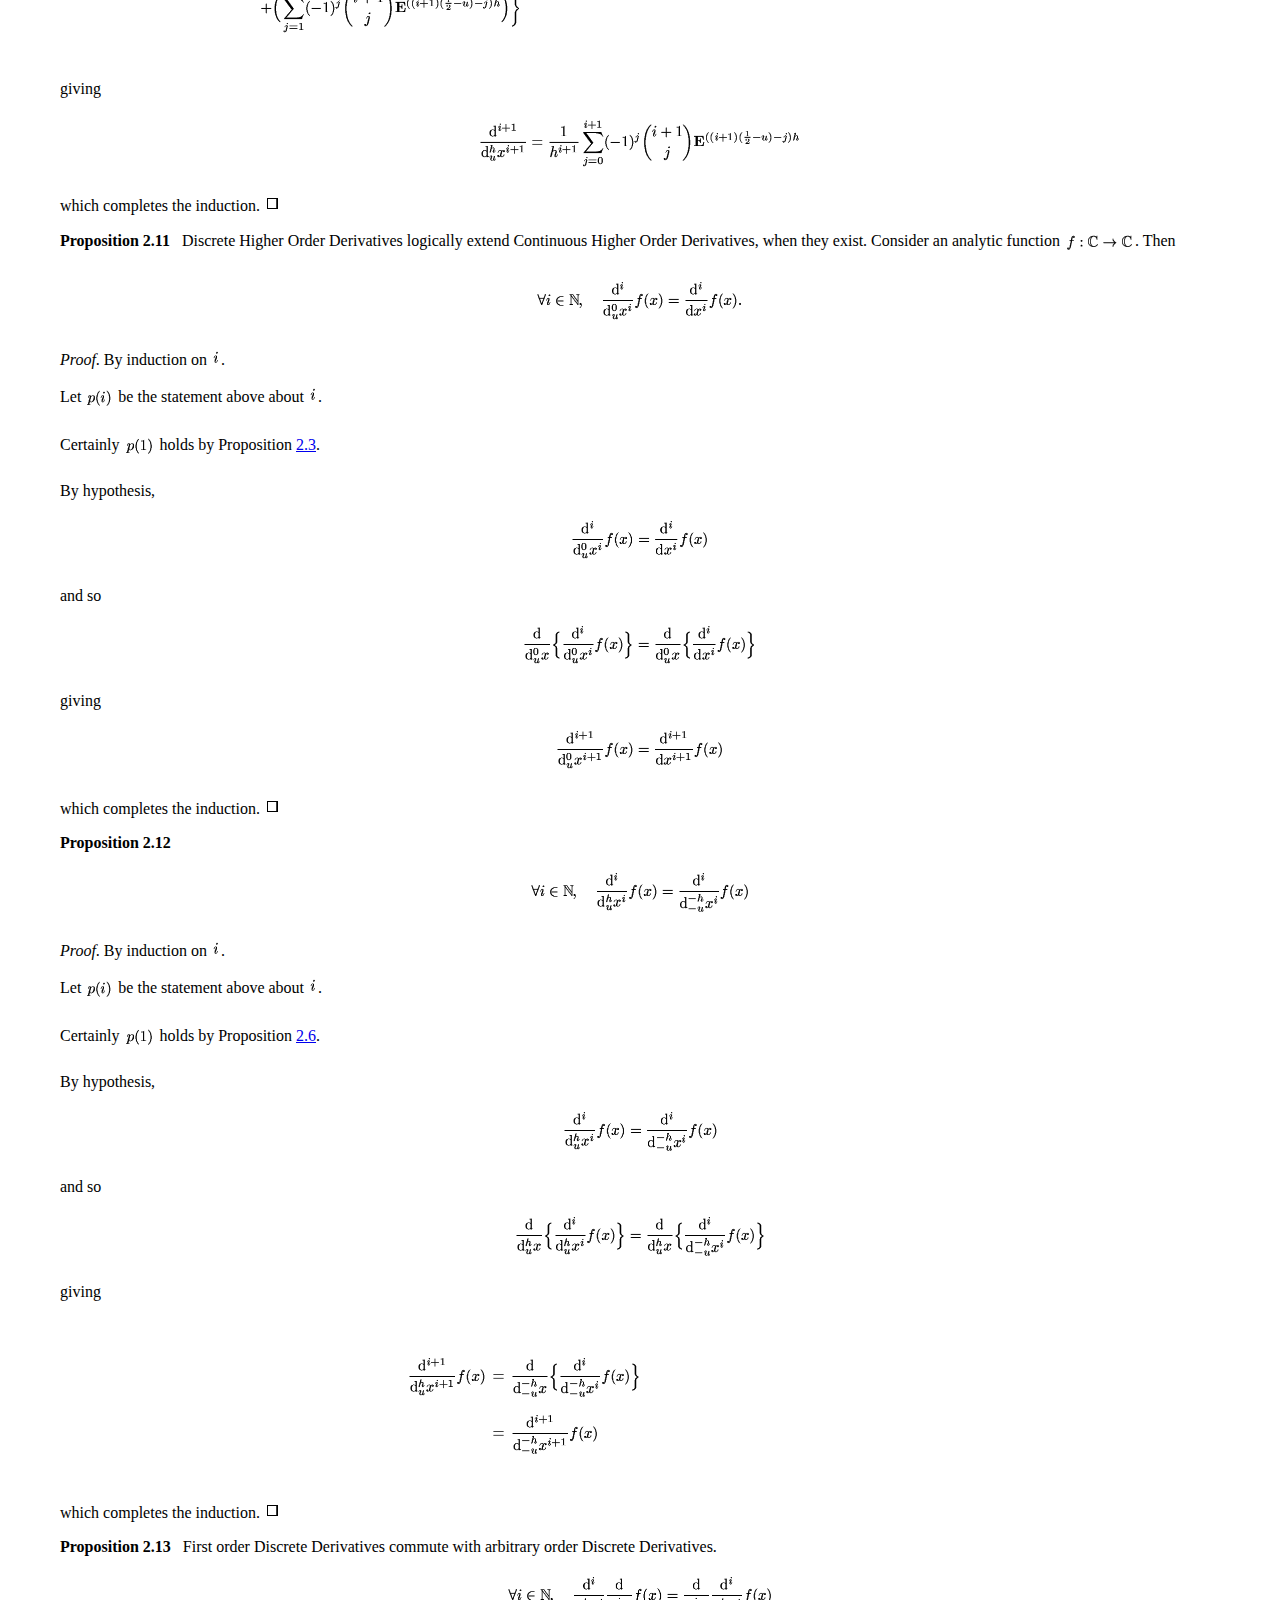
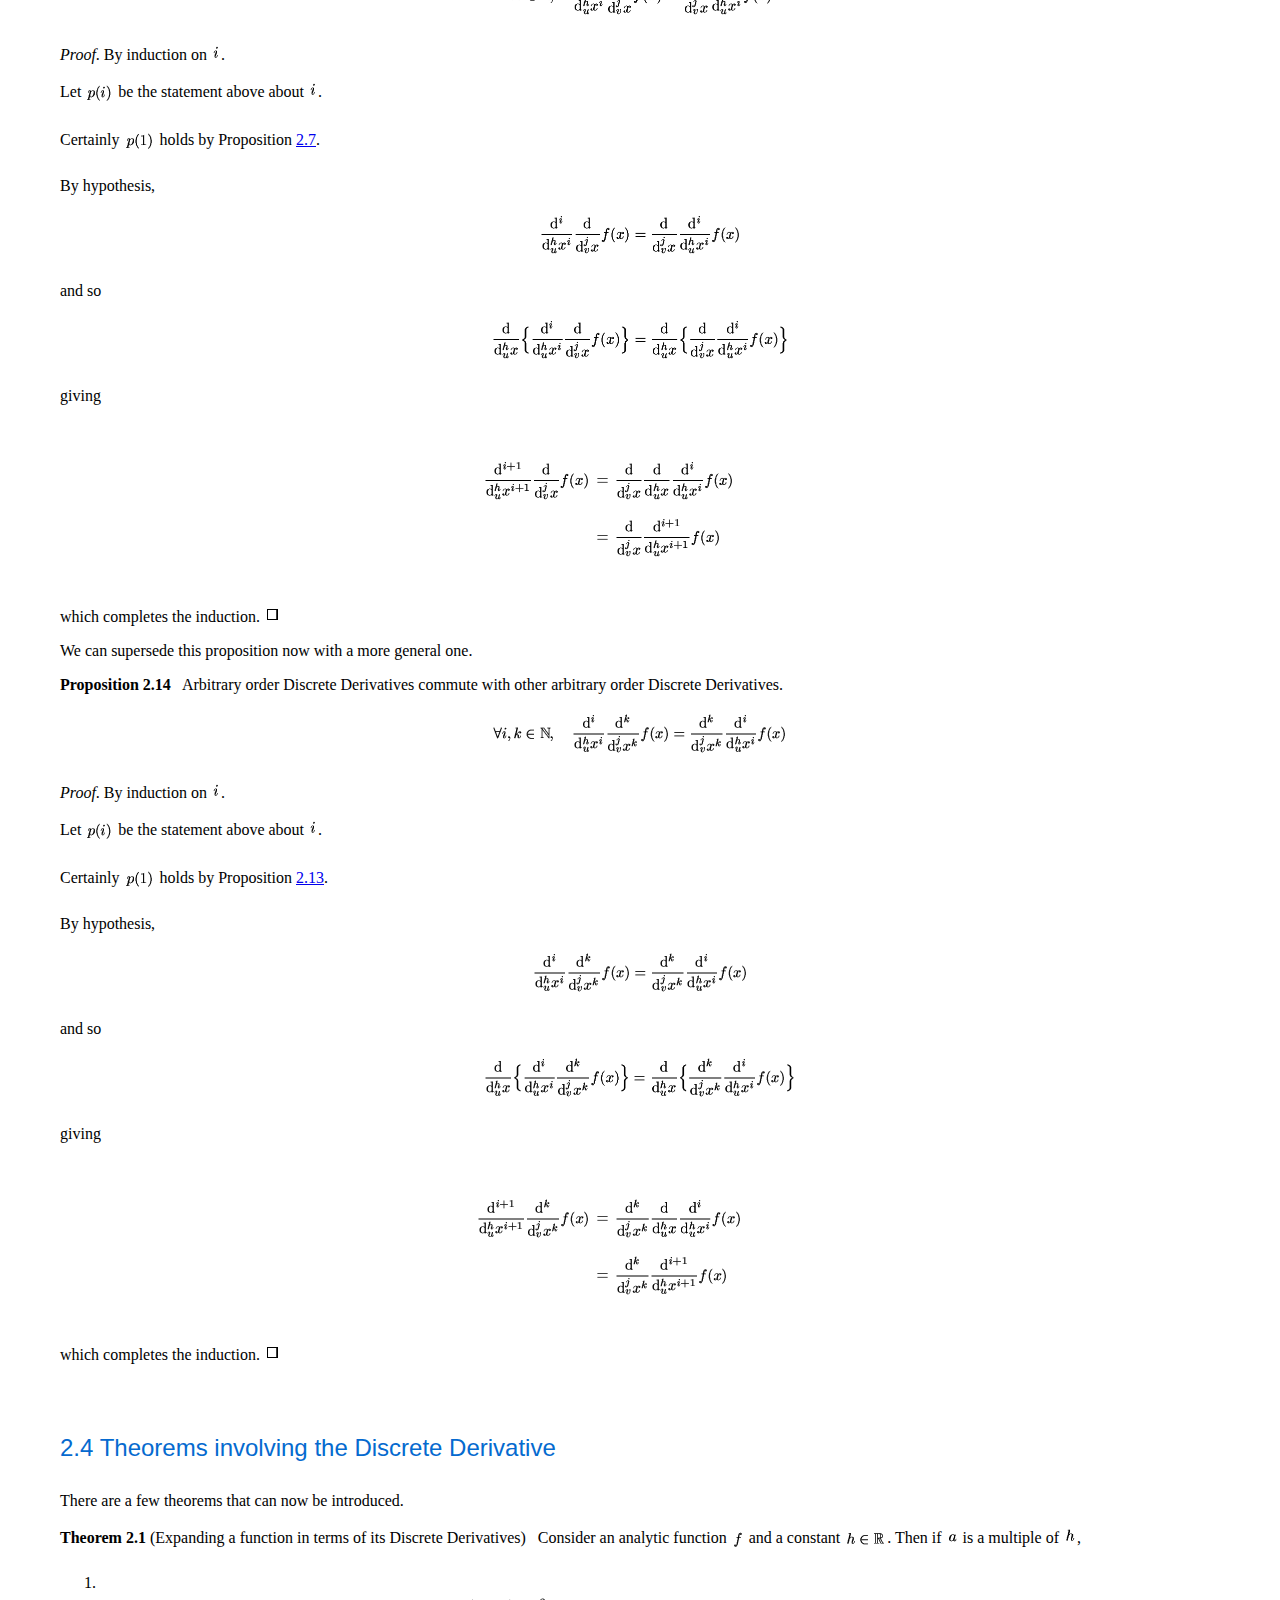
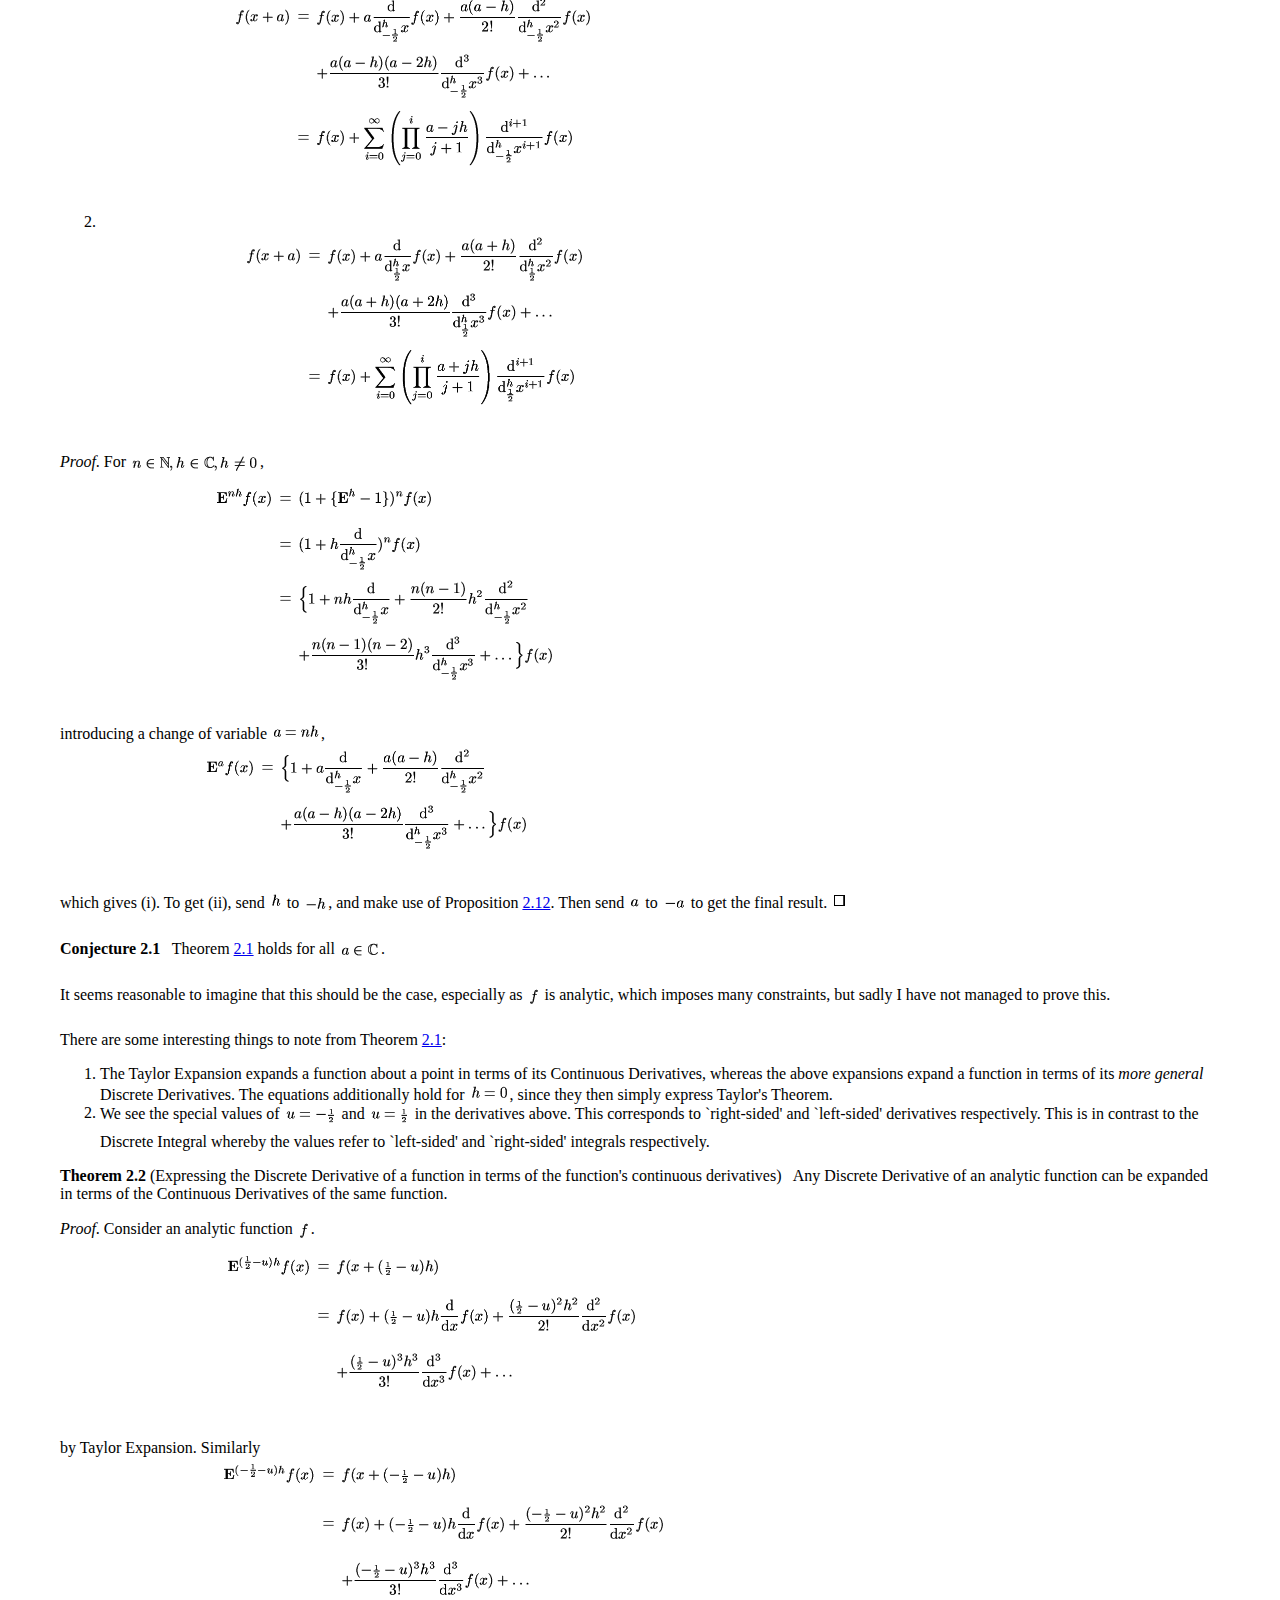
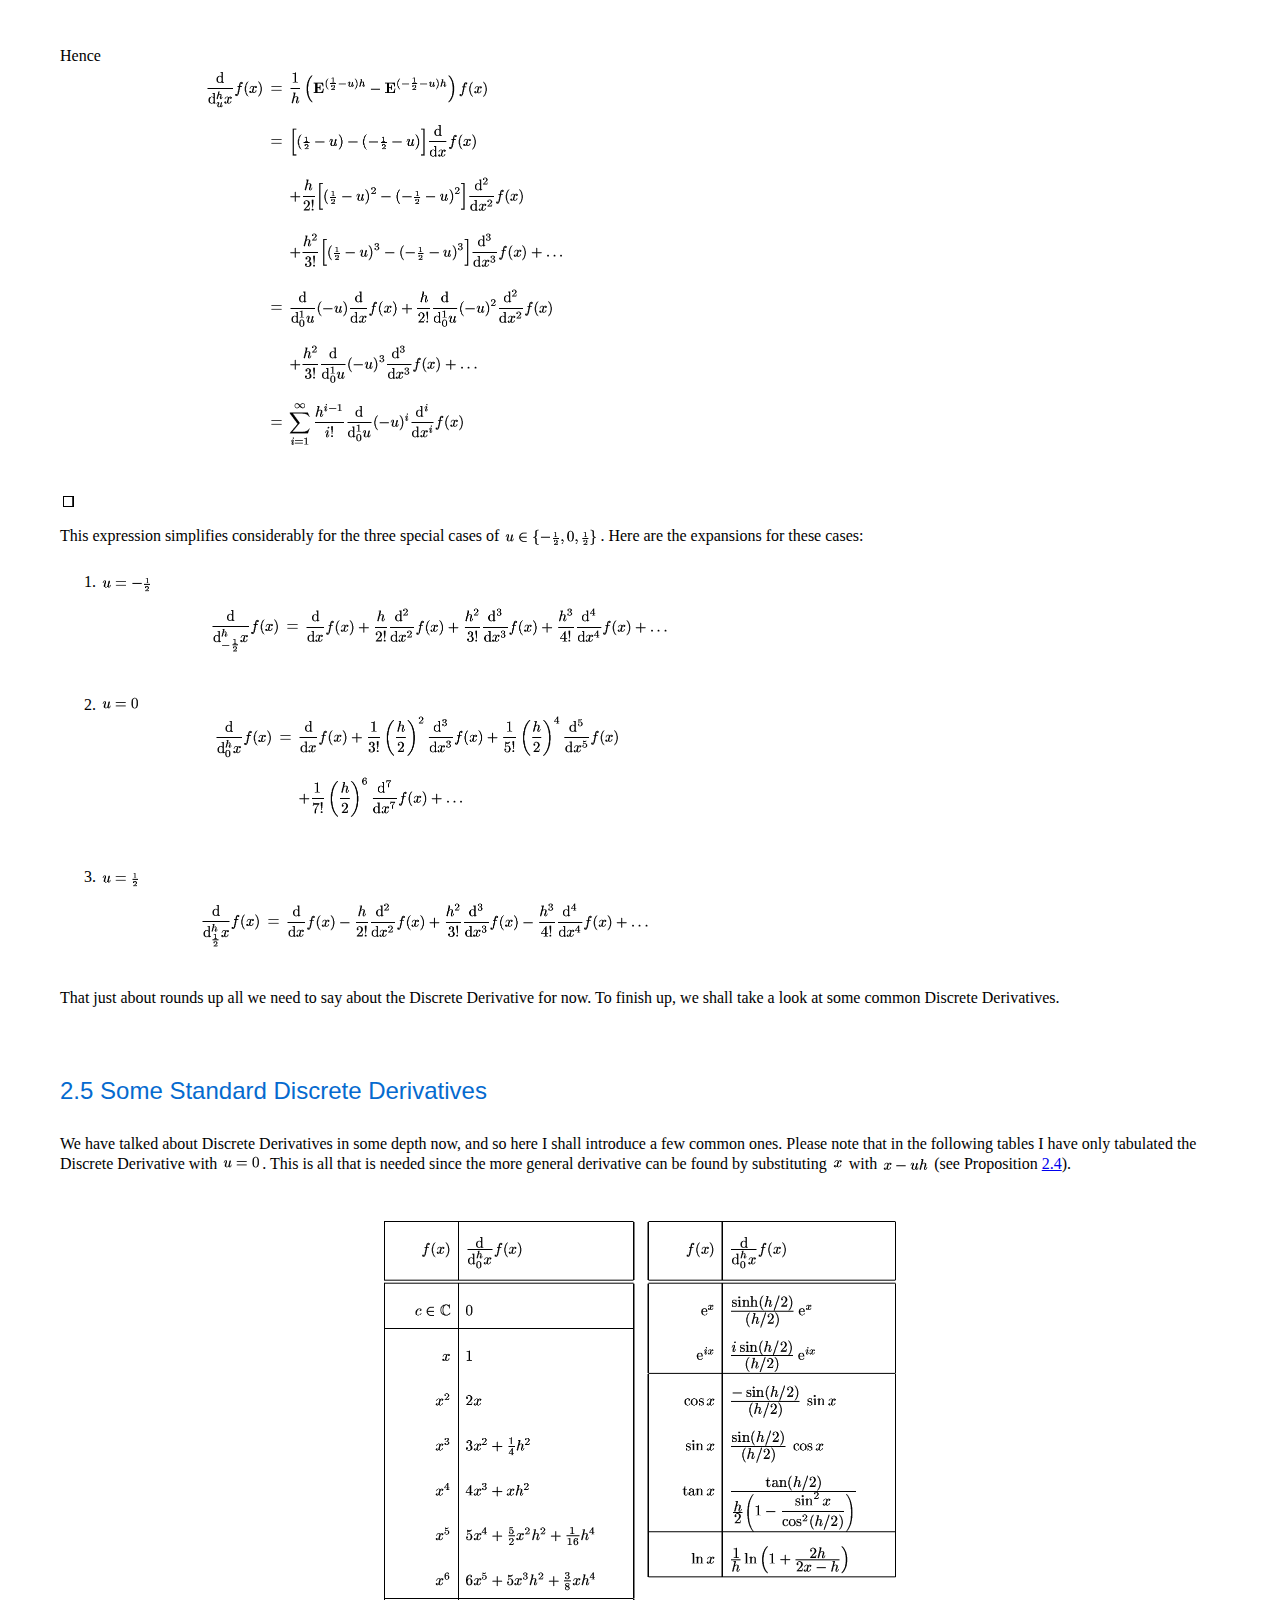
<file: html/node3.html>
<!DOCTYPE HTML PUBLIC "-//W3C//DTD HTML 4.0 Transitional//EN">

<!--Converted with LaTeX2HTML 2K.1beta (1.48)
original version by:  Nikos Drakos, CBLU, University of Leeds
* revised and updated by:  Marcus Hennecke, Ross Moore, Herb Swan
* with significant contributions from:
  Jens Lippmann, Marek Rouchal, Martin Wilck and others -->
<HTML>
<HEAD>
<TITLE>2. The Discrete Derivative</TITLE>
<META NAME="description" CONTENT="2. The Discrete Derivative">
<META NAME="keywords" CONTENT="Project">
<META NAME="resource-type" CONTENT="document">
<META NAME="distribution" CONTENT="global">

<META HTTP-EQUIV="Content-Type" CONTENT="text/html; charset=iso-8859-1">
<META NAME="Generator" CONTENT="LaTeX2HTML v2K.1beta">
<META HTTP-EQUIV="Content-Style-Type" CONTENT="text/css">

<LINK REL="STYLESHEET" HREF="Project.css">

<LINK REL="next" HREF="node4.html">
<LINK REL="previous" HREF="node2.html">
<LINK REL="up" HREF="index.html">
<LINK REL="next" HREF="node4.html">
</HEAD>

<BODY >




<table width="100%" border=0 cellpadding = 50>
<tr>
<td>





<DIV CLASS="navigation"><!--Navigation Panel-->
<HR>
<table width="100%" border=0>
<tr>
<td align=left>

<A NAME="tex2html102"
  HREF="node1.html">
<IMG WIDTH="30" HEIGHT="30" ALIGN="BOTTOM" BORDER="0" ALT="contents" SRC="index2.gif"></A>
<A NAME="tex2html94"
  HREF="node2.html">
<IMG WIDTH="30" HEIGHT="30" ALIGN="BOTTOM" BORDER="0" ALT="previous" SRC="prev2.gif"></A>
<A NAME="tex2html100"
  HREF="index.html">
<IMG WIDTH="30" HEIGHT="30" ALIGN="BOTTOM" BORDER="0" ALT="up" SRC="up2.gif"></A>
<A NAME="tex2html104"
  HREF="node4.html">
<IMG WIDTH="30" HEIGHT="30" ALIGN="BOTTOM" BORDER="0" ALT="next" SRC="next2.gif"></A>
</td>
<td align=right>
<a href="mailto:petemoore@gmx.net"><img src="email.gif" border=0 width=56 height=30 alt="email"></a>
<a href="http://petemoore.github.io/"><img src="home.gif" border=0 width=26 height=30 alt="home"></a>

</td>
</tr>
</table>

<HR>
</DIV>
<!--End of Navigation Panel-->
<!--Table of Child-Links-->
<A NAME="CHILD_LINKS"><STRONG>Subsections</STRONG></A>

<UL CLASS="ChildLinks">
<LI><A NAME="tex2html106"
  HREF="#SECTION00310000000000000000"><SPAN CLASS="arabic">2</SPAN>.<SPAN CLASS="arabic">1</SPAN> The Shift Operator</A>
<UL>
<LI><A NAME="tex2html107"
  HREF="#SECTION00311000000000000000"><SPAN CLASS="arabic">2</SPAN>.<SPAN CLASS="arabic">1</SPAN>.<SPAN CLASS="arabic">1</SPAN> Properties of the Shifting Operator</A>
</UL>
<BR>
<LI><A NAME="tex2html108"
  HREF="#SECTION00320000000000000000"><SPAN CLASS="arabic">2</SPAN>.<SPAN CLASS="arabic">2</SPAN> The Discrete Derivative</A>
<UL>
<LI><A NAME="tex2html109"
  HREF="#SECTION00321000000000000000"><SPAN CLASS="arabic">2</SPAN>.<SPAN CLASS="arabic">2</SPAN>.<SPAN CLASS="arabic">1</SPAN> Properties of the Discrete Derivative</A>
</UL>
<BR>
<LI><A NAME="tex2html110"
  HREF="#SECTION00330000000000000000"><SPAN CLASS="arabic">2</SPAN>.<SPAN CLASS="arabic">3</SPAN> Higher Order Derivatives</A>
<UL>
<LI><A NAME="tex2html111"
  HREF="#SECTION00331000000000000000"><SPAN CLASS="arabic">2</SPAN>.<SPAN CLASS="arabic">3</SPAN>.<SPAN CLASS="arabic">1</SPAN> Properties of Higher Order Derivatives</A>
</UL>
<BR>
<LI><A NAME="tex2html112"
  HREF="#SECTION00340000000000000000"><SPAN CLASS="arabic">2</SPAN>.<SPAN CLASS="arabic">4</SPAN> Theorems involving the Discrete Derivative</A>
<LI><A NAME="tex2html113"
  HREF="#SECTION00350000000000000000"><SPAN CLASS="arabic">2</SPAN>.<SPAN CLASS="arabic">5</SPAN> Some Standard Discrete Derivatives</A>
</UL>
<!--End of Table of Child-Links-->
<HR>

<H1><A NAME="SECTION00300000000000000000">
<SPAN CLASS="arabic">2</SPAN>. The Discrete Derivative</A>
</H1>

<P>
The Discrete Derivative is fundamental in the theory of Discrete
Calculus.  But before we introduce it, it helps to first introduce
the <SPAN  CLASS="textit">Shift Operator</SPAN>.  The Shift Operator is present in the
definition of the Discrete Derivative, and will play a central
part in simplifying many proofs involving the Discrete Derivative.

<P>

<H1><A NAME="SECTION00310000000000000000">
<SPAN CLASS="arabic">2</SPAN>.<SPAN CLASS="arabic">1</SPAN> The Shift Operator</A>
</H1>

<P>
<P>
<DIV><B>Definition  <SPAN CLASS="arabic">2</SPAN>.<SPAN CLASS="arabic">1</SPAN></B> (The Shift Operator)  &nbsp;
Consider a function
<!-- MATH
 $f:\mathbb{C}\to\mathbb{C}$
 -->
<SPAN CLASS="MATH"><IMG
 WIDTH="71" HEIGHT="30" ALIGN="MIDDLE" BORDER="0"
 SRC="img42.gif"
 ALT="$ f:\mathbb{C}\to\mathbb{C}$"></SPAN>, and a constant <!-- MATH
 $\delta\in\mathbb{C}$
 -->
<SPAN CLASS="MATH"><IMG
 WIDTH="41" HEIGHT="30" ALIGN="MIDDLE" BORDER="0"
 SRC="img43.gif"
 ALT="$ \delta\in\mathbb{C}$"></SPAN>. Then
we define the <SPAN  CLASS="textit">Shift Operator <!-- MATH
 $\mathbf{E}^\delta$
 -->
<SPAN CLASS="MATH"><IMG
 WIDTH="23" HEIGHT="19" ALIGN="BOTTOM" BORDER="0"
 SRC="img44.gif"
 ALT="$ \mathbf{E}^\delta$"></SPAN></SPAN> to act on <SPAN CLASS="MATH"><IMG
 WIDTH="34" HEIGHT="32" ALIGN="MIDDLE" BORDER="0"
 SRC="img45.gif"
 ALT="$ f(x) $"></SPAN> by
<!-- MATH
 \begin{displaymath}
\mathbf{E}^{\delta} f(x) \:\stackrel{\mathrm{def}}{=}\:f(x+\delta)\quad \footnote[2]{Here I use \( \:\stackrel{\mathrm{def}}{=}\:\)to mean \emph{`equal to by definition'}.}
\end{displaymath}
 -->
<P ALIGN="CENTER" CLASS="mathdisplay"><A NAME="tex2html8"><IMG
 WIDTH="152" HEIGHT="38" BORDER="0"
 SRC="img50.gif"
 ALT="\begin{displaymath}\mathbf{E}^{\delta} f(x) \:\stackrel{\mathrm{def}}{=}\:f(x+\delta)\quad \footnotemark [2]
\end{displaymath}"></A></P></DIV><P></P>

<P>
So, in simple terms, all that the <!-- MATH
 $\mathbf{E}^\delta$
 -->
<SPAN CLASS="MATH"><IMG
 WIDTH="23" HEIGHT="19" ALIGN="BOTTOM" BORDER="0"
 SRC="img44.gif"
 ALT="$ \mathbf{E}^\delta$"></SPAN> operator does
is offset the input variable of the function that it operates on.

<P>

<H2><A NAME="SECTION00311000000000000000">
<SPAN CLASS="arabic">2</SPAN>.<SPAN CLASS="arabic">1</SPAN>.<SPAN CLASS="arabic">1</SPAN> Properties of the Shifting Operator</A>
</H2>

<P>
<P>
<DIV><B>Proposition  <SPAN CLASS="arabic">2</SPAN>.<SPAN CLASS="arabic">1</SPAN></B> &nbsp;
<!-- MATH
 $\mathbf{E}^\delta$
 -->
<SPAN CLASS="MATH"><IMG
 WIDTH="23" HEIGHT="19" ALIGN="BOTTOM" BORDER="0"
 SRC="img44.gif"
 ALT="$ \mathbf{E}^\delta$"></SPAN> satisfies the following
properties:

<P>

<OL>
<LI><!-- MATH
 $\mathbf{E}^\delta\mathbf{E}^\varepsilon =
\mathbf{E}^\varepsilon\mathbf{E}^\delta = \mathbf{E}^{\delta + \varepsilon}$
 -->
<SPAN CLASS="MATH"><IMG
 WIDTH="149" HEIGHT="19" ALIGN="BOTTOM" BORDER="0"
 SRC="img51.gif"
 ALT="$ \mathbf{E}^\delta\mathbf{E}^\varepsilon =
\mathbf{E}^\varepsilon\mathbf{E}^\delta = \mathbf{E}^{\delta + \varepsilon} $"></SPAN>
</LI>
<LI><!-- MATH
 $\mathbf{E}^\delta ( \mathbf{E}^\alpha + \mathbf{E}^\beta ) = \mathbf{E}^\delta
\mathbf{E}^\alpha + \mathbf{E}^\delta \mathbf{E}^\beta$
 -->
<SPAN CLASS="MATH"><IMG
 WIDTH="205" HEIGHT="35" ALIGN="MIDDLE" BORDER="0"
 SRC="img52.gif"
 ALT="$ \mathbf{E}^\delta ( \mathbf{E}^\alpha + \mathbf{E}^\beta ) = \mathbf{E}^\delta
\mathbf{E}^\alpha + \mathbf{E}^\delta \mathbf{E}^\beta $"></SPAN>
</LI>
<LI><!-- MATH
 $\mathbf{E}^\delta \{ \lambda f(x) + \mu g(x) \} = \lambda
\mathbf{E}^\delta f(x) + \mu \mathbf{E}^\delta g(x)$
 -->
<SPAN CLASS="MATH"><IMG
 WIDTH="279" HEIGHT="35" ALIGN="MIDDLE" BORDER="0"
 SRC="img53.gif"
 ALT="$ \mathbf{E}^\delta \{ \lambda f(x) + \mu g(x) \} = \lambda
\mathbf{E}^\delta f(x) + \mu \mathbf{E}^\delta g(x) $"></SPAN> <A NAME="shiftlin"></A></LI>
<LI><!-- MATH
 $(\mathbf{E}^\delta)^n = \mathbf{E}^{n\delta} \qquad( n\in\mathbb{N})$
 -->
<SPAN CLASS="MATH"><IMG
 WIDTH="167" HEIGHT="35" ALIGN="MIDDLE" BORDER="0"
 SRC="img54.gif"
 ALT="$ (\mathbf{E}^\delta)^n = \mathbf{E}^{n\delta} \qquad( n\in\mathbb{N}) $"></SPAN>
</LI>
</OL></DIV><P></P>

<P>
<P></P>
<DIV><I>Proof</I>.

All results follow directly from the definition.  For example, for
property (iii):
<BR>
<DIV ALIGN="CENTER" CLASS="mathdisplay">
<!-- MATH
 \begin{eqnarray*}
\mathbf{E}^\delta \{ \lambda f(x) + \mu g(x) \} & = & \lambda
f(x+\delta) + \mu g(x+\delta) \\
& = & \lambda \mathbf{E}^\delta f(x) + \mu \mathbf{E}^\delta g(x)
\end{eqnarray*}
 -->
<TABLE CELLPADDING="0" ALIGN="CENTER" WIDTH="100%">
<TR VALIGN="MIDDLE"><TD NOWRAP ALIGN="RIGHT"><IMG
 WIDTH="131" HEIGHT="37" ALIGN="MIDDLE" BORDER="0"
 SRC="img56.gif"
 ALT="$\displaystyle \mathbf{E}^\delta \{ \lambda f(x) + \mu g(x) \}$"></TD>
<TD WIDTH="10" ALIGN="CENTER" NOWRAP><IMG
 WIDTH="17" HEIGHT="29" ALIGN="MIDDLE" BORDER="0"
 SRC="img29.gif"
 ALT="$\displaystyle =$"></TD>
<TD ALIGN="LEFT" NOWRAP><IMG
 WIDTH="149" HEIGHT="32" ALIGN="MIDDLE" BORDER="0"
 SRC="img57.gif"
 ALT="$\displaystyle \lambda
f(x+\delta) + \mu g(x+\delta)$"></TD>
<TD CLASS="eqno" WIDTH=10 ALIGN="RIGHT">
&nbsp;</TD></TR>
<TR VALIGN="MIDDLE"><TD NOWRAP ALIGN="RIGHT">&nbsp;</TD>
<TD WIDTH="10" ALIGN="CENTER" NOWRAP><IMG
 WIDTH="17" HEIGHT="29" ALIGN="MIDDLE" BORDER="0"
 SRC="img29.gif"
 ALT="$\displaystyle =$"></TD>
<TD ALIGN="LEFT" NOWRAP><IMG
 WIDTH="134" HEIGHT="37" ALIGN="MIDDLE" BORDER="0"
 SRC="img58.gif"
 ALT="$\displaystyle \lambda \mathbf{E}^\delta f(x) + \mu \mathbf{E}^\delta g(x)$"></TD>
<TD CLASS="eqno" WIDTH=10 ALIGN="RIGHT">
&nbsp;</TD></TR>
</TABLE></DIV>
<BR CLEAR="ALL"><P></P> <IMG
 WIDTH="17" HEIGHT="17" ALIGN="BOTTOM" BORDER="0"
 SRC="img55.gif"
 ALT="$ \qedsymbol$">
</DIV><P></P>

<P>
The following property (Property&nbsp;<A HREF="node3.html#comwithdif">2.2</A>) will simplify
later proofs.

<P>
<P>
<DIV><B>Proposition  <SPAN CLASS="arabic">2</SPAN>.<SPAN CLASS="arabic">2</SPAN></B> &nbsp;
If <SPAN CLASS="MATH"><IMG
 WIDTH="14" HEIGHT="30" ALIGN="MIDDLE" BORDER="0"
 SRC="img59.gif"
 ALT="$ f$"></SPAN> is differentiable, then
<!-- MATH
 \begin{displaymath}
\mathbf{E}^\delta \frac{\mathrm d}{\mathrm d{x}}f(x) = \frac{\mathrm d}{\mathrm d{x}}\mathbf{E}^\delta f(x).
\end{displaymath}
 -->
<P></P>
<DIV ALIGN="CENTER" CLASS="mathdisplay">
<IMG
 WIDTH="164" HEIGHT="51" ALIGN="MIDDLE" BORDER="0"
 SRC="img60.gif"
 ALT="$\displaystyle \mathbf{E}^\delta \frac{\mathrm d}{\mathrm d{x}}f(x) = \frac{\mathrm d}{\mathrm d{x}}\mathbf{E}^\delta f(x). $">
</DIV><P></P>
<A NAME="comwithdif"></A></DIV><P></P>

<P>
<P></P>
<DIV><I>Proof</I>.

<BR>
<DIV ALIGN="CENTER" CLASS="mathdisplay">
<!-- MATH
 \begin{eqnarray*}
\mathbf{E}^\delta \frac{\mathrm d}{\mathrm d{x}}f(x) & = & \frac{\mathrm d}{\mathrm d{x}}f(x+\delta) \\
& = & \frac{\mathrm d}{\mathrm d{x}}\mathbf{E}^\delta f(x)
\end{eqnarray*}
 -->
<TABLE CELLPADDING="0" ALIGN="CENTER" WIDTH="100%">
<TR VALIGN="MIDDLE"><TD NOWRAP ALIGN="RIGHT"><IMG
 WIDTH="72" HEIGHT="51" ALIGN="MIDDLE" BORDER="0"
 SRC="img61.gif"
 ALT="$\displaystyle \mathbf{E}^\delta \frac{\mathrm d}{\mathrm d{x}}f(x)$"></TD>
<TD WIDTH="10" ALIGN="CENTER" NOWRAP><IMG
 WIDTH="17" HEIGHT="29" ALIGN="MIDDLE" BORDER="0"
 SRC="img29.gif"
 ALT="$\displaystyle =$"></TD>
<TD ALIGN="LEFT" NOWRAP><IMG
 WIDTH="80" HEIGHT="51" ALIGN="MIDDLE" BORDER="0"
 SRC="img62.gif"
 ALT="$\displaystyle \frac{\mathrm d}{\mathrm d{x}}f(x+\delta)$"></TD>
<TD CLASS="eqno" WIDTH=10 ALIGN="RIGHT">
&nbsp;</TD></TR>
<TR VALIGN="MIDDLE"><TD NOWRAP ALIGN="RIGHT">&nbsp;</TD>
<TD WIDTH="10" ALIGN="CENTER" NOWRAP><IMG
 WIDTH="17" HEIGHT="29" ALIGN="MIDDLE" BORDER="0"
 SRC="img29.gif"
 ALT="$\displaystyle =$"></TD>
<TD ALIGN="LEFT" NOWRAP><IMG
 WIDTH="72" HEIGHT="51" ALIGN="MIDDLE" BORDER="0"
 SRC="img63.gif"
 ALT="$\displaystyle \frac{\mathrm d}{\mathrm d{x}}\mathbf{E}^\delta f(x)$"></TD>
<TD CLASS="eqno" WIDTH=10 ALIGN="RIGHT">
&nbsp;</TD></TR>
</TABLE></DIV>
<BR CLEAR="ALL"><P></P> <IMG
 WIDTH="17" HEIGHT="17" ALIGN="BOTTOM" BORDER="0"
 SRC="img55.gif"
 ALT="$ \qedsymbol$">
</DIV><P></P>

<P>
Now that we have proved all of the necessary properties of the
Shifting Operator, we can move on and define the Discrete
Derivative.  We will use the information that we have gathered
about the Shifting Operator to prove further properties of the
Discrete Derivative.

<P>

<H1><A NAME="SECTION00320000000000000000">
<SPAN CLASS="arabic">2</SPAN>.<SPAN CLASS="arabic">2</SPAN> The Discrete Derivative</A>
</H1>

<P>
Certain conditions need to be placed on any function that is to be
discretely differentiated or integrated.  For the sake of
simplicity, I will only consider defining the Discrete Derivative
on <SPAN  CLASS="textit">analytic</SPAN> functions.  This does not mean that it is of
little worth to consider other types of functions.

<P>
In the same way that the derivative in <SPAN  CLASS="textit">Continuous</SPAN> Calculus
can be considered as an operator, so too can the Discrete
Derivative.

<P>
Let us remind ourselves how the Continuous Derivative is defined
on a function <!-- MATH
 $f:\mathbb{C}\to\mathbb{C}$
 -->
<SPAN CLASS="MATH"><IMG
 WIDTH="71" HEIGHT="30" ALIGN="MIDDLE" BORDER="0"
 SRC="img42.gif"
 ALT="$ f:\mathbb{C}\to\mathbb{C}$"></SPAN>.

<P>
Consider a function <!-- MATH
 $f:\mathbb{C}\to\mathbb{C}$
 -->
<SPAN CLASS="MATH"><IMG
 WIDTH="71" HEIGHT="30" ALIGN="MIDDLE" BORDER="0"
 SRC="img42.gif"
 ALT="$ f:\mathbb{C}\to\mathbb{C}$"></SPAN> together with a constant
<!-- MATH
 $h\in\mathbb{C},\,h \neq 0$
 -->
<SPAN CLASS="MATH"><IMG
 WIDTH="88" HEIGHT="30" ALIGN="MIDDLE" BORDER="0"
 SRC="img64.gif"
 ALT="$ h\in\mathbb{C},\,h \neq 0 $"></SPAN> . Define <!-- MATH
 $g:\mathbb{C}^2\to\mathbb{C}$
 -->
<SPAN CLASS="MATH"><IMG
 WIDTH="77" HEIGHT="34" ALIGN="MIDDLE" BORDER="0"
 SRC="img65.gif"
 ALT="$ g:\mathbb{C}^2\to\mathbb{C}$"></SPAN> by

<P>
<BR>
<DIV ALIGN="CENTER" CLASS="mathdisplay"><A NAME="firstgofx"></A><!-- MATH
 \begin{eqnarray}
g(x,h) & = & \frac{f(x+h) - f(x)}{h} \nonumber \\
& = & \left( \frac{\mathbf{E}^{h} - \mathbf{E}^{0}}{h} \right) f(x).
\end{eqnarray}
 -->
<TABLE CELLPADDING="0" ALIGN="CENTER" WIDTH="100%">
<TR VALIGN="MIDDLE"><TD NOWRAP ALIGN="RIGHT"><IMG
 WIDTH="48" HEIGHT="32" ALIGN="MIDDLE" BORDER="0"
 SRC="img66.gif"
 ALT="$\displaystyle g(x,h)$"></TD>
<TD WIDTH="10" ALIGN="CENTER" NOWRAP><IMG
 WIDTH="17" HEIGHT="29" ALIGN="MIDDLE" BORDER="0"
 SRC="img29.gif"
 ALT="$\displaystyle =$"></TD>
<TD ALIGN="LEFT" NOWRAP><IMG
 WIDTH="112" HEIGHT="52" ALIGN="MIDDLE" BORDER="0"
 SRC="img67.gif"
 ALT="$\displaystyle \frac{f(x+h) - f(x)}{h}$"></TD>
<TD CLASS="eqno" WIDTH=10 ALIGN="RIGHT">
&nbsp;</TD></TR>
<TR VALIGN="MIDDLE"><TD NOWRAP ALIGN="RIGHT">&nbsp;</TD>
<TD WIDTH="10" ALIGN="CENTER" NOWRAP><IMG
 WIDTH="17" HEIGHT="29" ALIGN="MIDDLE" BORDER="0"
 SRC="img29.gif"
 ALT="$\displaystyle =$"></TD>
<TD ALIGN="LEFT" NOWRAP><IMG
 WIDTH="122" HEIGHT="55" ALIGN="MIDDLE" BORDER="0"
 SRC="img68.gif"
 ALT="$\displaystyle \left( \frac{\mathbf{E}^{h} - \mathbf{E}^{0}}{h} \right) f(x).$"></TD>
<TD CLASS="eqno" WIDTH=10 ALIGN="RIGHT">
(<SPAN CLASS="arabic">2</SPAN>.<SPAN CLASS="arabic">1</SPAN>)</TD></TR>
</TABLE></DIV>
<BR CLEAR="ALL"><P></P>

<P>
If <!-- MATH
 $\lim_{h \to 0}g(x,h)$
 -->
<SPAN CLASS="MATH"><IMG
 WIDTH="97" HEIGHT="32" ALIGN="MIDDLE" BORDER="0"
 SRC="img69.gif"
 ALT="$ \lim_{h \to 0}g(x,h) $"></SPAN> exists (and is the same for all
limiting sequences of <SPAN CLASS="MATH"><IMG
 WIDTH="14" HEIGHT="17" ALIGN="BOTTOM" BORDER="0"
 SRC="img2.gif"
 ALT="$ h$"></SPAN>) then we call it the derivative of
<SPAN CLASS="MATH"><IMG
 WIDTH="34" HEIGHT="32" ALIGN="MIDDLE" BORDER="0"
 SRC="img45.gif"
 ALT="$ f(x) $"></SPAN> with respect to <SPAN CLASS="MATH"><IMG
 WIDTH="14" HEIGHT="16" ALIGN="BOTTOM" BORDER="0"
 SRC="img25.gif"
 ALT="$ x$"></SPAN> and write

<P>
<BR>
<DIV ALIGN="CENTER" CLASS="mathdisplay">
<!-- MATH
 \begin{eqnarray}
\frac{\mathrm d}{\mathrm d{x}}f(x) \:\stackrel{\mathrm{def}}{=}\:\lim_{h\to 0}g(x,h).
\end{eqnarray}
 -->
<TABLE CELLPADDING="0" ALIGN="CENTER" WIDTH="100%">
<TR VALIGN="MIDDLE"><TD NOWRAP ALIGN="CENTER"><IMG
 WIDTH="161" HEIGHT="51" ALIGN="MIDDLE" BORDER="0"
 SRC="img70.gif"
 ALT="$\displaystyle \frac{\mathrm d}{\mathrm d{x}}f(x) \:\stackrel{\mathrm{def}}{=}\:\lim_{h\to 0}g(x,h).$"></TD>
<TD CLASS="eqno" WIDTH=10 ALIGN="RIGHT">
(<SPAN CLASS="arabic">2</SPAN>.<SPAN CLASS="arabic">2</SPAN>)</TD></TR>
</TABLE></DIV>
<BR CLEAR="ALL"><P></P>

<P>
To formulate Discrete Calculus we suspend this last stage of
taking a limiting value of <SPAN CLASS="MATH"><IMG
 WIDTH="48" HEIGHT="32" ALIGN="MIDDLE" BORDER="0"
 SRC="img71.gif"
 ALT="$ g(x,h)$"></SPAN>.  Instead we leave <SPAN CLASS="MATH"><IMG
 WIDTH="14" HEIGHT="17" ALIGN="BOTTOM" BORDER="0"
 SRC="img2.gif"
 ALT="$ h$"></SPAN> as
an additional variable in the system.  Consider defining the
Discrete Derivative of <SPAN CLASS="MATH"><IMG
 WIDTH="34" HEIGHT="32" ALIGN="MIDDLE" BORDER="0"
 SRC="img45.gif"
 ALT="$ f(x) $"></SPAN> as <SPAN CLASS="MATH"><IMG
 WIDTH="48" HEIGHT="32" ALIGN="MIDDLE" BORDER="0"
 SRC="img71.gif"
 ALT="$ g(x,h)$"></SPAN>.

<P>
We shall see that defining <SPAN CLASS="MATH"><IMG
 WIDTH="13" HEIGHT="29" ALIGN="MIDDLE" BORDER="0"
 SRC="img72.gif"
 ALT="$ g$"></SPAN> by

<P>
<BR>
<DIV ALIGN="CENTER" CLASS="mathdisplay"><A NAME="secondgofx"></A><!-- MATH
 \begin{eqnarray}
g(x,h) & = & \frac{f(x) - f(x-h)}{h} \nonumber \\
& = & \left( \frac{\mathbf{E}^{0} - \mathbf{E}^{-h}}{h} \right)f(x)
\end{eqnarray}
 -->
<TABLE CELLPADDING="0" ALIGN="CENTER" WIDTH="100%">
<TR VALIGN="MIDDLE"><TD NOWRAP ALIGN="RIGHT"><IMG
 WIDTH="48" HEIGHT="32" ALIGN="MIDDLE" BORDER="0"
 SRC="img66.gif"
 ALT="$\displaystyle g(x,h)$"></TD>
<TD WIDTH="10" ALIGN="CENTER" NOWRAP><IMG
 WIDTH="17" HEIGHT="29" ALIGN="MIDDLE" BORDER="0"
 SRC="img29.gif"
 ALT="$\displaystyle =$"></TD>
<TD ALIGN="LEFT" NOWRAP><IMG
 WIDTH="112" HEIGHT="52" ALIGN="MIDDLE" BORDER="0"
 SRC="img73.gif"
 ALT="$\displaystyle \frac{f(x) - f(x-h)}{h}$"></TD>
<TD CLASS="eqno" WIDTH=10 ALIGN="RIGHT">
&nbsp;</TD></TR>
<TR VALIGN="MIDDLE"><TD NOWRAP ALIGN="RIGHT">&nbsp;</TD>
<TD WIDTH="10" ALIGN="CENTER" NOWRAP><IMG
 WIDTH="17" HEIGHT="29" ALIGN="MIDDLE" BORDER="0"
 SRC="img29.gif"
 ALT="$\displaystyle =$"></TD>
<TD ALIGN="LEFT" NOWRAP><IMG
 WIDTH="127" HEIGHT="55" ALIGN="MIDDLE" BORDER="0"
 SRC="img74.gif"
 ALT="$\displaystyle \left( \frac{\mathbf{E}^{0} - \mathbf{E}^{-h}}{h} \right)f(x)$"></TD>
<TD CLASS="eqno" WIDTH=10 ALIGN="RIGHT">
(<SPAN CLASS="arabic">2</SPAN>.<SPAN CLASS="arabic">3</SPAN>)</TD></TR>
</TABLE></DIV>
<BR CLEAR="ALL"><P></P>

<P>
gives us exactly the same <SPAN  CLASS="textit">continuous</SPAN> derivative when the
limit of <SPAN CLASS="MATH"><IMG
 WIDTH="44" HEIGHT="17" ALIGN="BOTTOM" BORDER="0"
 SRC="img75.gif"
 ALT="$ h\to0$"></SPAN> is taken.

<P>
In fact it is generally true, as we shall see later, that the
<SPAN  CLASS="textit">continuous</SPAN> derivative is unaffected if we define <SPAN CLASS="MATH"><IMG
 WIDTH="13" HEIGHT="29" ALIGN="MIDDLE" BORDER="0"
 SRC="img72.gif"
 ALT="$ g$"></SPAN> as

<P>
<BR>
<DIV ALIGN="CENTER" CLASS="mathdisplay">
<!-- MATH
 \begin{eqnarray}
g(x,r,h) & = & \left(\frac{\mathbf{E}^{h-rh}-\mathbf{E}^{-rh}}{h}
\right)f(x)
\nonumber \\
& = & \left(\frac{\mathbf{E}^{(1-r)h}-\mathbf{E}^{-rh}}{h} \right)f(x)
\end{eqnarray}
 -->
<TABLE CELLPADDING="0" ALIGN="CENTER" WIDTH="100%">
<TR VALIGN="MIDDLE"><TD NOWRAP ALIGN="RIGHT"><IMG
 WIDTH="61" HEIGHT="32" ALIGN="MIDDLE" BORDER="0"
 SRC="img76.gif"
 ALT="$\displaystyle g(x,r,h)$"></TD>
<TD WIDTH="10" ALIGN="CENTER" NOWRAP><IMG
 WIDTH="17" HEIGHT="29" ALIGN="MIDDLE" BORDER="0"
 SRC="img29.gif"
 ALT="$\displaystyle =$"></TD>
<TD ALIGN="LEFT" NOWRAP><IMG
 WIDTH="156" HEIGHT="55" ALIGN="MIDDLE" BORDER="0"
 SRC="img77.gif"
 ALT="$\displaystyle \left(\frac{\mathbf{E}^{h-rh}-\mathbf{E}^{-rh}}{h}
\right)f(x)$"></TD>
<TD CLASS="eqno" WIDTH=10 ALIGN="RIGHT">
&nbsp;</TD></TR>
<TR VALIGN="MIDDLE"><TD NOWRAP ALIGN="RIGHT">&nbsp;</TD>
<TD WIDTH="10" ALIGN="CENTER" NOWRAP><IMG
 WIDTH="17" HEIGHT="29" ALIGN="MIDDLE" BORDER="0"
 SRC="img29.gif"
 ALT="$\displaystyle =$"></TD>
<TD ALIGN="LEFT" NOWRAP><IMG
 WIDTH="164" HEIGHT="56" ALIGN="MIDDLE" BORDER="0"
 SRC="img78.gif"
 ALT="$\displaystyle \left(\frac{\mathbf{E}^{(1-r)h}-\mathbf{E}^{-rh}}{h} \right)f(x)$"></TD>
<TD CLASS="eqno" WIDTH=10 ALIGN="RIGHT">
(<SPAN CLASS="arabic">2</SPAN>.<SPAN CLASS="arabic">4</SPAN>)</TD></TR>
</TABLE></DIV>
<BR CLEAR="ALL"><P></P>

<P>
for any <!-- MATH
 $r\in\mathbb{R}$
 -->
<SPAN CLASS="MATH"><IMG
 WIDTH="41" HEIGHT="30" ALIGN="MIDDLE" BORDER="0"
 SRC="img79.gif"
 ALT="$ r\in\mathbb{R}$"></SPAN>.

<P>
So, for example, (<A HREF="node3.html#firstgofx">2.1</A>) is achieved by letting <SPAN CLASS="MATH"><IMG
 WIDTH="40" HEIGHT="16" ALIGN="BOTTOM" BORDER="0"
 SRC="img80.gif"
 ALT="$ r=0$"></SPAN>
and (<A HREF="node3.html#secondgofx">2.3</A>) is achieved by letting <SPAN CLASS="MATH"><IMG
 WIDTH="40" HEIGHT="16" ALIGN="BOTTOM" BORDER="0"
 SRC="img81.gif"
 ALT="$ r=1$"></SPAN>.

<P>
Using this more general definition, we have a whole family of
Discrete Derivatives of <SPAN CLASS="MATH"><IMG
 WIDTH="34" HEIGHT="32" ALIGN="MIDDLE" BORDER="0"
 SRC="img45.gif"
 ALT="$ f(x) $"></SPAN> for all possible combinations of
values for <SPAN CLASS="MATH"><IMG
 WIDTH="12" HEIGHT="16" ALIGN="BOTTOM" BORDER="0"
 SRC="img82.gif"
 ALT="$ r$"></SPAN> and <SPAN CLASS="MATH"><IMG
 WIDTH="14" HEIGHT="17" ALIGN="BOTTOM" BORDER="0"
 SRC="img2.gif"
 ALT="$ h$"></SPAN>.  And as required, when a limiting
value of <SPAN CLASS="MATH"><IMG
 WIDTH="44" HEIGHT="17" ALIGN="BOTTOM" BORDER="0"
 SRC="img75.gif"
 ALT="$ h\to0$"></SPAN> is taken, <SPAN CLASS="MATH"><IMG
 WIDTH="61" HEIGHT="32" ALIGN="MIDDLE" BORDER="0"
 SRC="img83.gif"
 ALT="$ g(x,r,h)$"></SPAN> is equal to the
continuous derivative at <SPAN CLASS="MATH"><IMG
 WIDTH="14" HEIGHT="16" ALIGN="BOTTOM" BORDER="0"
 SRC="img25.gif"
 ALT="$ x$"></SPAN>.

<P>
There is one final adjustment to make.  It makes sense to try to
remove any bias that might exist in the offset.  When <SPAN CLASS="MATH"><IMG
 WIDTH="40" HEIGHT="16" ALIGN="BOTTOM" BORDER="0"
 SRC="img80.gif"
 ALT="$ r=0$"></SPAN> we
see that we are taking a right-sided derivative, and when <SPAN CLASS="MATH"><IMG
 WIDTH="40" HEIGHT="16" ALIGN="BOTTOM" BORDER="0"
 SRC="img81.gif"
 ALT="$ r=1$"></SPAN>
we have a left-sided derivative.  By using <!-- MATH
 $u=r-{\scriptstyle \frac{1}{2}}$
 -->
<SPAN CLASS="MATH"><IMG
 WIDTH="68" HEIGHT="29" ALIGN="MIDDLE" BORDER="0"
 SRC="img84.gif"
 ALT="$ u=r-{\scriptstyle \frac{1}{2}}$"></SPAN> instead
of <SPAN CLASS="MATH"><IMG
 WIDTH="12" HEIGHT="16" ALIGN="BOTTOM" BORDER="0"
 SRC="img82.gif"
 ALT="$ r$"></SPAN> we will now have an unbiased variable <SPAN CLASS="MATH"><IMG
 WIDTH="14" HEIGHT="16" ALIGN="BOTTOM" BORDER="0"
 SRC="img22.gif"
 ALT="$ u$"></SPAN> which when
equal to 0 corresponds to a `centered' derivative. Additionally,
when <!-- MATH
 $u=-{\scriptstyle \frac{1}{2}}$
 -->
<SPAN CLASS="MATH"><IMG
 WIDTH="54" HEIGHT="29" ALIGN="MIDDLE" BORDER="0"
 SRC="img19.gif"
 ALT="$ u=-{\scriptstyle \frac{1}{2}}$"></SPAN> and <!-- MATH
 $u={\scriptstyle \frac{1}{2}}$
 -->
<SPAN CLASS="MATH"><IMG
 WIDTH="42" HEIGHT="29" ALIGN="MIDDLE" BORDER="0"
 SRC="img21.gif"
 ALT="$ u={\scriptstyle \frac{1}{2}}$"></SPAN> the corresponding derivative is
`right-sided' and `left-sided' respectively.

<P>
<P>
<DIV><B>Definition  <SPAN CLASS="arabic">2</SPAN>.<SPAN CLASS="arabic">2</SPAN></B> (The Discrete Derivative)  &nbsp;
Consider an analytic
function&nbsp;<SPAN CLASS="MATH"><IMG
 WIDTH="14" HEIGHT="30" ALIGN="MIDDLE" BORDER="0"
 SRC="img59.gif"
 ALT="$ f$"></SPAN>, and two constants <!-- MATH
 $u,h\in\mathbb{C}$
 -->
<SPAN CLASS="MATH"><IMG
 WIDTH="58" HEIGHT="30" ALIGN="MIDDLE" BORDER="0"
 SRC="img85.gif"
 ALT="$ u,h\in\mathbb{C}$"></SPAN>.  Then we
define the <SPAN  CLASS="textit">Discrete Derivative of <SPAN CLASS="MATH"><IMG
 WIDTH="34" HEIGHT="32" ALIGN="MIDDLE" BORDER="0"
 SRC="img45.gif"
 ALT="$ f(x) $"></SPAN></SPAN> by

<P>

<OL>
<LI><SPAN CLASS="MATH"><IMG
 WIDTH="41" HEIGHT="30" ALIGN="MIDDLE" BORDER="0"
 SRC="img86.gif"
 ALT="$ h\neq0 $"></SPAN>
<!-- MATH
 \begin{displaymath}
\frac{\mathrm d}{\mathrm d_{u}^{h}{x}} f(x) \:\stackrel{\mathrm{def}}{=}\:\frac{1}{h}\left(\mathbf{E}^{({\scriptstyle \frac{1}{2}}-{u})h}
- \mathbf{E}^{(-{\scriptstyle \frac{1}{2}}-{u})h} \right) f(x)
\end{displaymath}
 -->
<P></P>
<DIV ALIGN="CENTER" CLASS="mathdisplay">
<IMG
 WIDTH="293" HEIGHT="51" ALIGN="MIDDLE" BORDER="0"
 SRC="img87.gif"
 ALT="$\displaystyle \frac{\mathrm d}{\mathrm d_{u}^{h}{x}} f(x) \:\stackrel{\mathrm{d...
...c{1}{2}}-{u})h}
- \mathbf{E}^{(-{\scriptstyle \frac{1}{2}}-{u})h} \right) f(x) $">
</DIV><P></P>

<P>
</LI>
<LI><SPAN CLASS="MATH"><IMG
 WIDTH="41" HEIGHT="17" ALIGN="BOTTOM" BORDER="0"
 SRC="img88.gif"
 ALT="$ h=0 $"></SPAN>.  If it exists,
<!-- MATH
 \begin{displaymath}
\frac{\mathrm d}{\mathrm d_{u}^{0}{x}} f(x) \:\stackrel{\mathrm{def}}{=}\:\lim_{h\to0}\frac{\mathrm d}{\mathrm d_{u}^{h}{x}} f(x)
\end{displaymath}
 -->
<P></P>
<DIV ALIGN="CENTER" CLASS="mathdisplay">
<IMG
 WIDTH="179" HEIGHT="51" ALIGN="MIDDLE" BORDER="0"
 SRC="img89.gif"
 ALT="$\displaystyle \frac{\mathrm d}{\mathrm d_{u}^{0}{x}} f(x) \:\stackrel{\mathrm{def}}{=}\:\lim_{h\to0}\frac{\mathrm d}{\mathrm d_{u}^{h}{x}} f(x) $">
</DIV><P></P>

<P>
</LI>
</OL></DIV><P></P>

<P>
There are some very important things to notice from the above
definition:

<OL>
<LI>The Discrete Derivative of a function of one variable becomes a
function of three variables <SPAN CLASS="MATH"><IMG
 WIDTH="56" HEIGHT="32" ALIGN="MIDDLE" BORDER="0"
 SRC="img90.gif"
 ALT="$ (x, u, h) $"></SPAN>.
</LI>
<LI>For a given function <SPAN CLASS="MATH"><IMG
 WIDTH="14" HEIGHT="30" ALIGN="MIDDLE" BORDER="0"
 SRC="img59.gif"
 ALT="$ f$"></SPAN>, the Discrete Derivative can
easily be formulated.  This is the same as in Continuous Calculus.
We will later see that this is not generally the case for Discrete
Integrals.
</LI>
</OL>

<P>

<H2><A NAME="SECTION00321000000000000000">
<SPAN CLASS="arabic">2</SPAN>.<SPAN CLASS="arabic">2</SPAN>.<SPAN CLASS="arabic">1</SPAN> Properties of the Discrete Derivative</A>
</H2>

<P>
<P>
<DIV><B>Proposition  <SPAN CLASS="arabic">2</SPAN>.<SPAN CLASS="arabic">3</SPAN></B> &nbsp;
Discrete derivatives extend the traditional
concept of a derivative -- if a discrete derivative exists, then
the `continuous' derivative is equal to the discrete derivative
with <SPAN CLASS="MATH"><IMG
 WIDTH="41" HEIGHT="17" ALIGN="BOTTOM" BORDER="0"
 SRC="img88.gif"
 ALT="$ h=0 $"></SPAN>. <A NAME="disczero"></A></DIV><P></P>

<P>
<P></P>
<DIV><I>Proof</I>.

Consider an analytic function <SPAN CLASS="MATH"><IMG
 WIDTH="14" HEIGHT="30" ALIGN="MIDDLE" BORDER="0"
 SRC="img59.gif"
 ALT="$ f$"></SPAN> and a two constants <!-- MATH
 $u,
h\in\mathbb{C}, h\neq0$
 -->
<SPAN CLASS="MATH"><IMG
 WIDTH="101" HEIGHT="30" ALIGN="MIDDLE" BORDER="0"
 SRC="img91.gif"
 ALT="$ u,
h\in\mathbb{C}, h\neq0$"></SPAN>. Then

<P>
<!-- MATH
 \begin{displaymath}
\frac{\mathrm d}{\mathrm d_{u}^{h}{x}} f(x) = \frac{1}{h}\left(\mathbf{E}^{({\scriptstyle \frac{1}{2}}-{u})h}
- \mathbf{E}^{(-{\scriptstyle \frac{1}{2}}-{u})h} \right) f(x).
\end{displaymath}
 -->
<P></P>
<DIV ALIGN="CENTER" CLASS="mathdisplay">
<IMG
 WIDTH="285" HEIGHT="51" ALIGN="MIDDLE" BORDER="0"
 SRC="img92.gif"
 ALT="$\displaystyle \frac{\mathrm d}{\mathrm d_{u}^{h}{x}} f(x) = \frac{1}{h}\left(\m...
...c{1}{2}}-{u})h}
- \mathbf{E}^{(-{\scriptstyle \frac{1}{2}}-{u})h} \right) f(x).$">
</DIV><P></P>

<P>
Since <SPAN CLASS="MATH"><IMG
 WIDTH="14" HEIGHT="30" ALIGN="MIDDLE" BORDER="0"
 SRC="img59.gif"
 ALT="$ f$"></SPAN> is analytic, we can expand <SPAN CLASS="MATH"><IMG
 WIDTH="34" HEIGHT="32" ALIGN="MIDDLE" BORDER="0"
 SRC="img45.gif"
 ALT="$ f(x) $"></SPAN> using a
<SPAN  CLASS="textit">Taylor Expansion</SPAN>. i.e. <!-- MATH
 $\exists R\in\mathbb{R}, R>0 \text{
such that } \forall |h|<R,$
 -->
<SPAN CLASS="MATH"><IMG
 WIDTH="99" HEIGHT="30" ALIGN="MIDDLE" BORDER="0"
 SRC="img93.gif"
 ALT="$ \exists R\in\mathbb{R}, R&gt;0$">&nbsp; &nbsp;
such that <IMG
 WIDTH="66" HEIGHT="32" ALIGN="MIDDLE" BORDER="0"
 SRC="img94.gif"
 ALT="$ \forall \vert h\vert&lt;R,$"></SPAN>

<P>
<BR>
<DIV ALIGN="CENTER" CLASS="mathdisplay">
<!-- MATH
 \begin{eqnarray*}
f(x-uh+{\scriptstyle \frac{1}{2}}h) & = & f(x-uh-{\scriptstyle \frac{1}{2}}h) + hf'(x-uh-{\scriptstyle \frac{1}{2}}h) \\
& & + \frac{h^2}{2!}f''(x-uh-{\scriptstyle \frac{1}{2}}h) + \ldots
\end{eqnarray*}
 -->
<TABLE CELLPADDING="0" ALIGN="CENTER" WIDTH="100%">
<TR VALIGN="MIDDLE"><TD NOWRAP ALIGN="RIGHT"><IMG
 WIDTH="105" HEIGHT="32" ALIGN="MIDDLE" BORDER="0"
 SRC="img95.gif"
 ALT="$\displaystyle f(x-uh+{\scriptstyle \frac{1}{2}}h)$"></TD>
<TD WIDTH="10" ALIGN="CENTER" NOWRAP><IMG
 WIDTH="17" HEIGHT="29" ALIGN="MIDDLE" BORDER="0"
 SRC="img29.gif"
 ALT="$\displaystyle =$"></TD>
<TD ALIGN="LEFT" NOWRAP><IMG
 WIDTH="236" HEIGHT="34" ALIGN="MIDDLE" BORDER="0"
 SRC="img96.gif"
 ALT="$\displaystyle f(x-uh-{\scriptstyle \frac{1}{2}}h) + hf'(x-uh-{\scriptstyle \frac{1}{2}}h)$"></TD>
<TD CLASS="eqno" WIDTH=10 ALIGN="RIGHT">
&nbsp;</TD></TR>
<TR VALIGN="MIDDLE"><TD NOWRAP ALIGN="RIGHT">&nbsp;</TD>
<TD>&nbsp;</TD>
<TD ALIGN="LEFT" NOWRAP><IMG
 WIDTH="179" HEIGHT="54" ALIGN="MIDDLE" BORDER="0"
 SRC="img97.gif"
 ALT="$\displaystyle + \frac{h^2}{2!}f''(x-uh-{\scriptstyle \frac{1}{2}}h) + \ldots$"></TD>
<TD CLASS="eqno" WIDTH=10 ALIGN="RIGHT">
&nbsp;</TD></TR>
</TABLE></DIV>
<BR CLEAR="ALL"><P></P>

<P>
Rearranging gives:

<P>
<BR>
<DIV ALIGN="CENTER" CLASS="mathdisplay">
<!-- MATH
 \begin{eqnarray*}
\lefteqn{\frac{f(x-uh+{\scriptstyle \frac{1}{2}}h) - f(x-uh-{\scriptstyle \frac{1}{2}}h)}{h} \qquad =} \\
& & f'(x-uh-{\scriptstyle \frac{1}{2}}h) + \frac{h}{2!}f''(x-uh-{\scriptstyle \frac{1}{2}}h) +
\frac{h^2}{3!}f'''(x-uh-{\scriptstyle \frac{1}{2}}h) + \ldots
\end{eqnarray*}
 -->
<TABLE CELLPADDING="0" ALIGN="CENTER" WIDTH="100%">
<TR VALIGN="MIDDLE"><TD NOWRAP ALIGN="LEFT" COLSPAN="3"><IMG
 WIDTH="273" HEIGHT="52" ALIGN="MIDDLE" BORDER="0"
 SRC="img98.gif"
 ALT="$\displaystyle {\frac{f(x-uh+{\scriptstyle \frac{1}{2}}h) - f(x-uh-{\scriptstyle \frac{1}{2}}h)}{h} \qquad =}$"></TD></TR>
<TR VALIGN="MIDDLE"><TD NOWRAP ALIGN="RIGHT">&nbsp;</TD>
<TD>&nbsp;</TD>
<TD ALIGN="LEFT" NOWRAP><IMG
 WIDTH="435" HEIGHT="54" ALIGN="MIDDLE" BORDER="0"
 SRC="img99.gif"
 ALT="$\displaystyle f'(x-uh-{\scriptstyle \frac{1}{2}}h) + \frac{h}{2!}f''(x-uh-{\scr...
... \frac{1}{2}}h) +
\frac{h^2}{3!}f'''(x-uh-{\scriptstyle \frac{1}{2}}h) + \ldots$"></TD>
<TD CLASS="eqno" WIDTH=10 ALIGN="RIGHT">
&nbsp;</TD></TR>
</TABLE></DIV>
<BR CLEAR="ALL"><P></P>

<P>
Giving

<P>
<BR>
<DIV ALIGN="CENTER" CLASS="mathdisplay">
<!-- MATH
 \begin{eqnarray*}
\frac{\mathrm d}{\mathrm d_{u}^{0}{x}} f(x) & = & \lim_{h\rightarrow0} \Big\{ \frac{\mathrm d}{\mathrm d_{u}^{h}{x}} f(x) \Big\} \\
& = & \lim_{h\rightarrow0} \Big\{ \frac{1}{h}\left(\mathbf{E}^{({\scriptstyle \frac{1}{2}}-{u})h}
- \mathbf{E}^{(-{\scriptstyle \frac{1}{2}}-{u})h} \right) f(x) \Big\} \\
& = & \lim_{h\rightarrow0} \Big\{ \frac{f(x-uh+{\scriptstyle \frac{1}{2}}h) - f(x-uh-{\scriptstyle \frac{1}{2}}h)}{h} \Big\} \\
& = & \lim_{h\rightarrow0} \Big\{ f'(x-uh-{\scriptstyle \frac{1}{2}}h) + \frac{h}{2!}f''(x-uh-{\scriptstyle \frac{1}{2}}h) \\
& & \qquad \quad + \frac{h^2}{3!}f'''(x-uh-{\scriptstyle \frac{1}{2}}h) + \ldots \Big\} \\
& = & f'(x)
\end{eqnarray*}
 -->
<TABLE CELLPADDING="0" ALIGN="CENTER" WIDTH="100%">
<TR VALIGN="MIDDLE"><TD NOWRAP ALIGN="RIGHT"><IMG
 WIDTH="62" HEIGHT="51" ALIGN="MIDDLE" BORDER="0"
 SRC="img100.gif"
 ALT="$\displaystyle \frac{\mathrm d}{\mathrm d_{u}^{0}{x}} f(x)$"></TD>
<TD WIDTH="10" ALIGN="CENTER" NOWRAP><IMG
 WIDTH="17" HEIGHT="29" ALIGN="MIDDLE" BORDER="0"
 SRC="img29.gif"
 ALT="$\displaystyle =$"></TD>
<TD ALIGN="LEFT" NOWRAP><IMG
 WIDTH="110" HEIGHT="51" ALIGN="MIDDLE" BORDER="0"
 SRC="img101.gif"
 ALT="$\displaystyle \lim_{h\rightarrow0} \Big\{ \frac{\mathrm d}{\mathrm d_{u}^{h}{x}} f(x) \Big\}$"></TD>
<TD CLASS="eqno" WIDTH=10 ALIGN="RIGHT">
&nbsp;</TD></TR>
<TR VALIGN="MIDDLE"><TD NOWRAP ALIGN="RIGHT">&nbsp;</TD>
<TD WIDTH="10" ALIGN="CENTER" NOWRAP><IMG
 WIDTH="17" HEIGHT="29" ALIGN="MIDDLE" BORDER="0"
 SRC="img29.gif"
 ALT="$\displaystyle =$"></TD>
<TD ALIGN="LEFT" NOWRAP><IMG
 WIDTH="251" HEIGHT="49" ALIGN="MIDDLE" BORDER="0"
 SRC="img102.gif"
 ALT="$\displaystyle \lim_{h\rightarrow0} \Big\{ \frac{1}{h}\left(\mathbf{E}^{({\scrip...
...}}-{u})h}
- \mathbf{E}^{(-{\scriptstyle \frac{1}{2}}-{u})h} \right) f(x) \Big\}$"></TD>
<TD CLASS="eqno" WIDTH=10 ALIGN="RIGHT">
&nbsp;</TD></TR>
<TR VALIGN="MIDDLE"><TD NOWRAP ALIGN="RIGHT">&nbsp;</TD>
<TD WIDTH="10" ALIGN="CENTER" NOWRAP><IMG
 WIDTH="17" HEIGHT="29" ALIGN="MIDDLE" BORDER="0"
 SRC="img29.gif"
 ALT="$\displaystyle =$"></TD>
<TD ALIGN="LEFT" NOWRAP><IMG
 WIDTH="274" HEIGHT="52" ALIGN="MIDDLE" BORDER="0"
 SRC="img103.gif"
 ALT="$\displaystyle \lim_{h\rightarrow0} \Big\{ \frac{f(x-uh+{\scriptstyle \frac{1}{2}}h) - f(x-uh-{\scriptstyle \frac{1}{2}}h)}{h} \Big\}$"></TD>
<TD CLASS="eqno" WIDTH=10 ALIGN="RIGHT">
&nbsp;</TD></TR>
<TR VALIGN="MIDDLE"><TD NOWRAP ALIGN="RIGHT">&nbsp;</TD>
<TD WIDTH="10" ALIGN="CENTER" NOWRAP><IMG
 WIDTH="17" HEIGHT="29" ALIGN="MIDDLE" BORDER="0"
 SRC="img29.gif"
 ALT="$\displaystyle =$"></TD>
<TD ALIGN="LEFT" NOWRAP><IMG
 WIDTH="288" HEIGHT="51" ALIGN="MIDDLE" BORDER="0"
 SRC="img104.gif"
 ALT="$\displaystyle \lim_{h\rightarrow0} \Big\{ f'(x-uh-{\scriptstyle \frac{1}{2}}h) + \frac{h}{2!}f''(x-uh-{\scriptstyle \frac{1}{2}}h)$"></TD>
<TD CLASS="eqno" WIDTH=10 ALIGN="RIGHT">
&nbsp;</TD></TR>
<TR VALIGN="MIDDLE"><TD NOWRAP ALIGN="RIGHT">&nbsp;</TD>
<TD>&nbsp;</TD>
<TD ALIGN="LEFT" NOWRAP><IMG
 WIDTH="240" HEIGHT="54" ALIGN="MIDDLE" BORDER="0"
 SRC="img105.gif"
 ALT="$\displaystyle \qquad \quad + \frac{h^2}{3!}f'''(x-uh-{\scriptstyle \frac{1}{2}}h) + \ldots \Big\}$"></TD>
<TD CLASS="eqno" WIDTH=10 ALIGN="RIGHT">
&nbsp;</TD></TR>
<TR VALIGN="MIDDLE"><TD NOWRAP ALIGN="RIGHT">&nbsp;</TD>
<TD WIDTH="10" ALIGN="CENTER" NOWRAP><IMG
 WIDTH="17" HEIGHT="29" ALIGN="MIDDLE" BORDER="0"
 SRC="img29.gif"
 ALT="$\displaystyle =$"></TD>
<TD ALIGN="LEFT" NOWRAP><IMG
 WIDTH="38" HEIGHT="34" ALIGN="MIDDLE" BORDER="0"
 SRC="img106.gif"
 ALT="$\displaystyle f'(x)$"></TD>
<TD CLASS="eqno" WIDTH=10 ALIGN="RIGHT">
&nbsp;</TD></TR>
</TABLE></DIV>
<BR CLEAR="ALL"><P></P>

<P>
 <IMG
 WIDTH="17" HEIGHT="17" ALIGN="BOTTOM" BORDER="0"
 SRC="img55.gif"
 ALT="$ \qedsymbol$">
</DIV><P></P>

<P>
<P>
<DIV><B>Proposition  <SPAN CLASS="arabic">2</SPAN>.<SPAN CLASS="arabic">4</SPAN></B> &nbsp;
<!-- MATH
 \begin{displaymath}
\frac{\mathrm d}{\mathrm d_{u}^{h}{x}} f(x) = \mathbf{E}^{-uh} \frac{\mathrm d}{\mathrm d_{0}^{h}{x}} f(x)
\end{displaymath}
 -->
<P></P>
<DIV ALIGN="CENTER" CLASS="mathdisplay">
<IMG
 WIDTH="175" HEIGHT="51" ALIGN="MIDDLE" BORDER="0"
 SRC="img107.gif"
 ALT="$\displaystyle \frac{\mathrm d}{\mathrm d_{u}^{h}{x}} f(x) = \mathbf{E}^{-uh} \frac{\mathrm d}{\mathrm d_{0}^{h}{x}} f(x) $">
</DIV><P></P>
<A NAME="dd0prop"></A></DIV><P></P>

<P>
This proposition tells us that so long as we know what the
Discrete Derivative is when <SPAN CLASS="MATH"><IMG
 WIDTH="41" HEIGHT="16" ALIGN="BOTTOM" BORDER="0"
 SRC="img20.gif"
 ALT="$ u=0$"></SPAN>, we can calculate the Discrete
Derivative for all other values of <SPAN CLASS="MATH"><IMG
 WIDTH="14" HEIGHT="16" ALIGN="BOTTOM" BORDER="0"
 SRC="img22.gif"
 ALT="$ u$"></SPAN>. For example, with this
freedom in mind, tables of derivatives only need to include the
case <SPAN CLASS="MATH"><IMG
 WIDTH="41" HEIGHT="16" ALIGN="BOTTOM" BORDER="0"
 SRC="img20.gif"
 ALT="$ u=0$"></SPAN>.

<P>
<P></P>
<DIV><I>Proof</I>.
 Case <SPAN CLASS="MATH"><IMG
 WIDTH="41" HEIGHT="17" ALIGN="BOTTOM" BORDER="0"
 SRC="img88.gif"
 ALT="$ h=0 $"></SPAN> is trivial since the Discrete
Derivative is the same for all values for <SPAN CLASS="MATH"><IMG
 WIDTH="14" HEIGHT="16" ALIGN="BOTTOM" BORDER="0"
 SRC="img22.gif"
 ALT="$ u$"></SPAN>.

<P>
For <SPAN CLASS="MATH"><IMG
 WIDTH="41" HEIGHT="30" ALIGN="MIDDLE" BORDER="0"
 SRC="img86.gif"
 ALT="$ h\neq0 $"></SPAN>
<BR>
<DIV ALIGN="CENTER" CLASS="mathdisplay">
<!-- MATH
 \begin{eqnarray*}
\frac{\mathrm d}{\mathrm d_{u}^{h}{x}} f(x) & = & \frac{1}{h}\left(\mathbf{E}^{({\scriptstyle \frac{1}{2}}-{u})h}
- \mathbf{E}^{(-{\scriptstyle \frac{1}{2}}-{u})h} \right) f(x) \\
& = & \mathbf{E}^{-uh} \frac{1}{h}\left(\mathbf{E}^{{\scriptstyle \frac{1}{2}}h} -
\mathbf{E}^{-{\scriptstyle \frac{1}{2}}h}\right) f(x) \\
& = & \mathbf{E}^{-uh} \frac{\mathrm d}{\mathrm d_{0}^{h}{x}} f(x)
\end{eqnarray*}
 -->
<TABLE CELLPADDING="0" ALIGN="CENTER" WIDTH="100%">
<TR VALIGN="MIDDLE"><TD NOWRAP ALIGN="RIGHT"><IMG
 WIDTH="62" HEIGHT="51" ALIGN="MIDDLE" BORDER="0"
 SRC="img108.gif"
 ALT="$\displaystyle \frac{\mathrm d}{\mathrm d_{u}^{h}{x}} f(x)$"></TD>
<TD WIDTH="10" ALIGN="CENTER" NOWRAP><IMG
 WIDTH="17" HEIGHT="29" ALIGN="MIDDLE" BORDER="0"
 SRC="img29.gif"
 ALT="$\displaystyle =$"></TD>
<TD ALIGN="LEFT" NOWRAP><IMG
 WIDTH="204" HEIGHT="49" ALIGN="MIDDLE" BORDER="0"
 SRC="img109.gif"
 ALT="$\displaystyle \frac{1}{h}\left(\mathbf{E}^{({\scriptstyle \frac{1}{2}}-{u})h}
- \mathbf{E}^{(-{\scriptstyle \frac{1}{2}}-{u})h} \right) f(x)$"></TD>
<TD CLASS="eqno" WIDTH=10 ALIGN="RIGHT">
&nbsp;</TD></TR>
<TR VALIGN="MIDDLE"><TD NOWRAP ALIGN="RIGHT">&nbsp;</TD>
<TD WIDTH="10" ALIGN="CENTER" NOWRAP><IMG
 WIDTH="17" HEIGHT="29" ALIGN="MIDDLE" BORDER="0"
 SRC="img29.gif"
 ALT="$\displaystyle =$"></TD>
<TD ALIGN="LEFT" NOWRAP><IMG
 WIDTH="188" HEIGHT="49" ALIGN="MIDDLE" BORDER="0"
 SRC="img110.gif"
 ALT="$\displaystyle \mathbf{E}^{-uh} \frac{1}{h}\left(\mathbf{E}^{{\scriptstyle \frac{1}{2}}h} -
\mathbf{E}^{-{\scriptstyle \frac{1}{2}}h}\right) f(x)$"></TD>
<TD CLASS="eqno" WIDTH=10 ALIGN="RIGHT">
&nbsp;</TD></TR>
<TR VALIGN="MIDDLE"><TD NOWRAP ALIGN="RIGHT">&nbsp;</TD>
<TD WIDTH="10" ALIGN="CENTER" NOWRAP><IMG
 WIDTH="17" HEIGHT="29" ALIGN="MIDDLE" BORDER="0"
 SRC="img29.gif"
 ALT="$\displaystyle =$"></TD>
<TD ALIGN="LEFT" NOWRAP><IMG
 WIDTH="98" HEIGHT="51" ALIGN="MIDDLE" BORDER="0"
 SRC="img111.gif"
 ALT="$\displaystyle \mathbf{E}^{-uh} \frac{\mathrm d}{\mathrm d_{0}^{h}{x}} f(x)$"></TD>
<TD CLASS="eqno" WIDTH=10 ALIGN="RIGHT">
&nbsp;</TD></TR>
</TABLE></DIV>
<BR CLEAR="ALL"><P></P> <IMG
 WIDTH="17" HEIGHT="17" ALIGN="BOTTOM" BORDER="0"
 SRC="img55.gif"
 ALT="$ \qedsymbol$">
</DIV><P></P>

<P>
<P>
<DIV><B>Proposition  <SPAN CLASS="arabic">2</SPAN>.<SPAN CLASS="arabic">5</SPAN></B> (Linearity of the Discrete Derivative)  &nbsp;
Consider
an analytic function <!-- MATH
 $f:\mathbb{C}\to\mathbb{C}$
 -->
<SPAN CLASS="MATH"><IMG
 WIDTH="71" HEIGHT="30" ALIGN="MIDDLE" BORDER="0"
 SRC="img42.gif"
 ALT="$ f:\mathbb{C}\to\mathbb{C}$"></SPAN>. Then

<P>
<!-- MATH
 \begin{displaymath}
\frac{\mathrm d}{\mathrm d_{u}^{h}{x}} \Big[\lambda f(x) + \mu g(x)\Big] = \lambda \frac{\mathrm d}{\mathrm d_{u}^{h}{x}} f(x) + \mu
\frac{\mathrm d}{\mathrm d_{u}^{h}{x}} g(x).
\end{displaymath}
 -->
<P></P>
<DIV ALIGN="CENTER" CLASS="mathdisplay">
<IMG
 WIDTH="314" HEIGHT="51" ALIGN="MIDDLE" BORDER="0"
 SRC="img112.gif"
 ALT="$\displaystyle \frac{\mathrm d}{\mathrm d_{u}^{h}{x}} \Big[\lambda f(x) + \mu g(...
...{\mathrm d_{u}^{h}{x}} f(x) + \mu
\frac{\mathrm d}{\mathrm d_{u}^{h}{x}} g(x). $">
</DIV><P></P>

<P>
<A NAME="ddlinear"></A>
<P>
</DIV><P></P>

<P>
<P></P>
<DIV><I>Proof</I>.
 There are two cases to consider:

<OL>
<LI><SPAN CLASS="MATH"><IMG
 WIDTH="41" HEIGHT="30" ALIGN="MIDDLE" BORDER="0"
 SRC="img86.gif"
 ALT="$ h\neq0 $"></SPAN>
<BR>
<DIV ALIGN="CENTER" CLASS="mathdisplay">
<!-- MATH
 \begin{eqnarray*}
\frac{\mathrm d}{\mathrm d_{u}^{h}{x}} \Big[\lambda f(x) + \mu g(x)\Big] & = & \frac{1}{h}\left(\mathbf{E}^{({\scriptstyle \frac{1}{2}}-{u})h}
- \mathbf{E}^{(-{\scriptstyle \frac{1}{2}}-{u})h} \right)
\Big[\lambda f(x)
+ \mu g(x)\Big] \\
& = & \lambda \frac{1}{h}\left(\mathbf{E}^{({\scriptstyle \frac{1}{2}}-{u})h}
- \mathbf{E}^{(-{\scriptstyle \frac{1}{2}}-{u})h} \right) f(x) \\
& & + \mu \frac{1}{h}\left(\mathbf{E}^{({\scriptstyle \frac{1}{2}}-{u})h}
- \mathbf{E}^{(-{\scriptstyle \frac{1}{2}}-{u})h} \right) g(x) \\
& = & \lambda \frac{\mathrm d}{\mathrm d_{u}^{h}{x}} f(x) + \mu \frac{\mathrm d}{\mathrm d_{u}^{h}{x}} g(x)
\end{eqnarray*}
 -->
<TABLE CELLPADDING="0" ALIGN="CENTER" WIDTH="100%">
<TR VALIGN="MIDDLE"><TD NOWRAP ALIGN="RIGHT"><IMG
 WIDTH="140" HEIGHT="51" ALIGN="MIDDLE" BORDER="0"
 SRC="img113.gif"
 ALT="$\displaystyle \frac{\mathrm d}{\mathrm d_{u}^{h}{x}} \Big[\lambda f(x) + \mu g(x)\Big]$"></TD>
<TD WIDTH="10" ALIGN="CENTER" NOWRAP><IMG
 WIDTH="17" HEIGHT="29" ALIGN="MIDDLE" BORDER="0"
 SRC="img29.gif"
 ALT="$\displaystyle =$"></TD>
<TD ALIGN="LEFT" NOWRAP><IMG
 WIDTH="282" HEIGHT="49" ALIGN="MIDDLE" BORDER="0"
 SRC="img114.gif"
 ALT="$\displaystyle \frac{1}{h}\left(\mathbf{E}^{({\scriptstyle \frac{1}{2}}-{u})h}
-...
...^{(-{\scriptstyle \frac{1}{2}}-{u})h} \right)
\Big[\lambda f(x)
+ \mu g(x)\Big]$"></TD>
<TD CLASS="eqno" WIDTH=10 ALIGN="RIGHT">
&nbsp;</TD></TR>
<TR VALIGN="MIDDLE"><TD NOWRAP ALIGN="RIGHT">&nbsp;</TD>
<TD WIDTH="10" ALIGN="CENTER" NOWRAP><IMG
 WIDTH="17" HEIGHT="29" ALIGN="MIDDLE" BORDER="0"
 SRC="img29.gif"
 ALT="$\displaystyle =$"></TD>
<TD ALIGN="LEFT" NOWRAP><IMG
 WIDTH="212" HEIGHT="49" ALIGN="MIDDLE" BORDER="0"
 SRC="img115.gif"
 ALT="$\displaystyle \lambda \frac{1}{h}\left(\mathbf{E}^{({\scriptstyle \frac{1}{2}}-{u})h}
- \mathbf{E}^{(-{\scriptstyle \frac{1}{2}}-{u})h} \right) f(x)$"></TD>
<TD CLASS="eqno" WIDTH=10 ALIGN="RIGHT">
&nbsp;</TD></TR>
<TR VALIGN="MIDDLE"><TD NOWRAP ALIGN="RIGHT">&nbsp;</TD>
<TD>&nbsp;</TD>
<TD ALIGN="LEFT" NOWRAP><IMG
 WIDTH="223" HEIGHT="49" ALIGN="MIDDLE" BORDER="0"
 SRC="img116.gif"
 ALT="$\displaystyle + \mu \frac{1}{h}\left(\mathbf{E}^{({\scriptstyle \frac{1}{2}}-{u})h}
- \mathbf{E}^{(-{\scriptstyle \frac{1}{2}}-{u})h} \right) g(x)$"></TD>
<TD CLASS="eqno" WIDTH=10 ALIGN="RIGHT">
&nbsp;</TD></TR>
<TR VALIGN="MIDDLE"><TD NOWRAP ALIGN="RIGHT">&nbsp;</TD>
<TD WIDTH="10" ALIGN="CENTER" NOWRAP><IMG
 WIDTH="17" HEIGHT="29" ALIGN="MIDDLE" BORDER="0"
 SRC="img29.gif"
 ALT="$\displaystyle =$"></TD>
<TD ALIGN="LEFT" NOWRAP><IMG
 WIDTH="154" HEIGHT="51" ALIGN="MIDDLE" BORDER="0"
 SRC="img117.gif"
 ALT="$\displaystyle \lambda \frac{\mathrm d}{\mathrm d_{u}^{h}{x}} f(x) + \mu \frac{\mathrm d}{\mathrm d_{u}^{h}{x}} g(x)$"></TD>
<TD CLASS="eqno" WIDTH=10 ALIGN="RIGHT">
&nbsp;</TD></TR>
</TABLE></DIV>
<BR CLEAR="ALL"><P></P>
</LI>
<LI><SPAN CLASS="MATH"><IMG
 WIDTH="41" HEIGHT="17" ALIGN="BOTTOM" BORDER="0"
 SRC="img88.gif"
 ALT="$ h=0 $"></SPAN>
<BR>
<DIV ALIGN="CENTER" CLASS="mathdisplay">
<!-- MATH
 \begin{eqnarray*}
\frac{\mathrm d}{\mathrm d_{u}^{h}{x}} \Big[\lambda f(x) + \mu g(x)\Big] & = & \frac{\mathrm d}{\mathrm d{x}}\Big[\lambda
f(x) + \mu g(x)\Big] \\
& = & \lambda \frac{\mathrm d}{\mathrm d{x}}f(x) + \mu \frac{\mathrm d}{\mathrm d{x}}g(x) \\
& = & \lambda \frac{\mathrm d}{\mathrm d_{u}^{h}{x}} f(x) + \mu \frac{\mathrm d}{\mathrm d_{u}^{h}{x}} g(x)
\end{eqnarray*}
 -->
<TABLE CELLPADDING="0" ALIGN="CENTER" WIDTH="100%">
<TR VALIGN="MIDDLE"><TD NOWRAP ALIGN="RIGHT"><IMG
 WIDTH="140" HEIGHT="51" ALIGN="MIDDLE" BORDER="0"
 SRC="img113.gif"
 ALT="$\displaystyle \frac{\mathrm d}{\mathrm d_{u}^{h}{x}} \Big[\lambda f(x) + \mu g(x)\Big]$"></TD>
<TD WIDTH="10" ALIGN="CENTER" NOWRAP><IMG
 WIDTH="17" HEIGHT="29" ALIGN="MIDDLE" BORDER="0"
 SRC="img29.gif"
 ALT="$\displaystyle =$"></TD>
<TD ALIGN="LEFT" NOWRAP><IMG
 WIDTH="133" HEIGHT="51" ALIGN="MIDDLE" BORDER="0"
 SRC="img118.gif"
 ALT="$\displaystyle \frac{\mathrm d}{\mathrm d{x}}\Big[\lambda
f(x) + \mu g(x)\Big]$"></TD>
<TD CLASS="eqno" WIDTH=10 ALIGN="RIGHT">
&nbsp;</TD></TR>
<TR VALIGN="MIDDLE"><TD NOWRAP ALIGN="RIGHT">&nbsp;</TD>
<TD WIDTH="10" ALIGN="CENTER" NOWRAP><IMG
 WIDTH="17" HEIGHT="29" ALIGN="MIDDLE" BORDER="0"
 SRC="img29.gif"
 ALT="$\displaystyle =$"></TD>
<TD ALIGN="LEFT" NOWRAP><IMG
 WIDTH="139" HEIGHT="51" ALIGN="MIDDLE" BORDER="0"
 SRC="img119.gif"
 ALT="$\displaystyle \lambda \frac{\mathrm d}{\mathrm d{x}}f(x) + \mu \frac{\mathrm d}{\mathrm d{x}}g(x)$"></TD>
<TD CLASS="eqno" WIDTH=10 ALIGN="RIGHT">
&nbsp;</TD></TR>
<TR VALIGN="MIDDLE"><TD NOWRAP ALIGN="RIGHT">&nbsp;</TD>
<TD WIDTH="10" ALIGN="CENTER" NOWRAP><IMG
 WIDTH="17" HEIGHT="29" ALIGN="MIDDLE" BORDER="0"
 SRC="img29.gif"
 ALT="$\displaystyle =$"></TD>
<TD ALIGN="LEFT" NOWRAP><IMG
 WIDTH="154" HEIGHT="51" ALIGN="MIDDLE" BORDER="0"
 SRC="img117.gif"
 ALT="$\displaystyle \lambda \frac{\mathrm d}{\mathrm d_{u}^{h}{x}} f(x) + \mu \frac{\mathrm d}{\mathrm d_{u}^{h}{x}} g(x)$"></TD>
<TD CLASS="eqno" WIDTH=10 ALIGN="RIGHT">
&nbsp;</TD></TR>
</TABLE></DIV>
<BR CLEAR="ALL"><P></P>
</LI>
</OL> <IMG
 WIDTH="17" HEIGHT="17" ALIGN="BOTTOM" BORDER="0"
 SRC="img55.gif"
 ALT="$ \qedsymbol$">
</DIV><P></P>

<P>
<P>
<DIV><B>Proposition  <SPAN CLASS="arabic">2</SPAN>.<SPAN CLASS="arabic">6</SPAN></B> &nbsp;
<!-- MATH
 \begin{displaymath}
\frac{\mathrm d}{\mathrm d_{u}^{h}{x}} f(x) = \frac{\mathrm d}{\mathrm d_{-u}^{-h}{x}}f(x)
\end{displaymath}
 -->
<P></P>
<DIV ALIGN="CENTER" CLASS="mathdisplay">
<IMG
 WIDTH="149" HEIGHT="51" ALIGN="MIDDLE" BORDER="0"
 SRC="img120.gif"
 ALT="$\displaystyle \frac{\mathrm d}{\mathrm d_{u}^{h}{x}} f(x) = \frac{\mathrm d}{\mathrm d_{-u}^{-h}{x}}f(x) $">
</DIV><P></P>
<A NAME="ddinv"></A></DIV><P></P>

<P>
<P></P>
<DIV><I>Proof</I>.

Consider an analytic function <!-- MATH
 $f:\mathbb{C}\to\mathbb{C}$
 -->
<SPAN CLASS="MATH"><IMG
 WIDTH="71" HEIGHT="30" ALIGN="MIDDLE" BORDER="0"
 SRC="img42.gif"
 ALT="$ f:\mathbb{C}\to\mathbb{C}$"></SPAN>. There are two
cases to consider:

<OL>
<LI><SPAN CLASS="MATH"><IMG
 WIDTH="41" HEIGHT="30" ALIGN="MIDDLE" BORDER="0"
 SRC="img86.gif"
 ALT="$ h\neq0 $"></SPAN>
<BR>
<DIV ALIGN="CENTER" CLASS="mathdisplay">
<!-- MATH
 \begin{eqnarray*}
\frac{\mathrm d}{\mathrm d_{-u}^{-h}{x}}f(x) & = & \frac{1}{-h}\left(\mathbf{E}^{({\scriptstyle \frac{1}{2}}-(-u))(-h)}
- \mathbf{E}^{(-{\scriptstyle \frac{1}{2}}-(-u))(-h)} \right)f(x) \\
& = & \frac{1}{-h}\left(\mathbf{E}^{({\scriptstyle \frac{1}{2}}+u)(-h)}
- \mathbf{E}^{(-{\scriptstyle \frac{1}{2}}+u)(-h)} \right)f(x) \\
& = & \frac{1}{-h}\left(\mathbf{E}^{(-{\scriptstyle \frac{1}{2}}-u)h}
- \mathbf{E}^{({\scriptstyle \frac{1}{2}}-u)h} \right)f(x) \\
& = & \frac{1}{h}\left(\mathbf{E}^{({\scriptstyle \frac{1}{2}}-{u})h}
- \mathbf{E}^{(-{\scriptstyle \frac{1}{2}}-{u})h} \right) f(x) \\
& = & \frac{\mathrm d}{\mathrm d_{u}^{h}{x}} f(x)
\end{eqnarray*}
 -->
<TABLE CELLPADDING="0" ALIGN="CENTER" WIDTH="100%">
<TR VALIGN="MIDDLE"><TD NOWRAP ALIGN="RIGHT"><IMG
 WIDTH="72" HEIGHT="51" ALIGN="MIDDLE" BORDER="0"
 SRC="img121.gif"
 ALT="$\displaystyle \frac{\mathrm d}{\mathrm d_{-u}^{-h}{x}}f(x)$"></TD>
<TD WIDTH="10" ALIGN="CENTER" NOWRAP><IMG
 WIDTH="17" HEIGHT="29" ALIGN="MIDDLE" BORDER="0"
 SRC="img29.gif"
 ALT="$\displaystyle =$"></TD>
<TD ALIGN="LEFT" NOWRAP><IMG
 WIDTH="290" HEIGHT="49" ALIGN="MIDDLE" BORDER="0"
 SRC="img122.gif"
 ALT="$\displaystyle \frac{1}{-h}\left(\mathbf{E}^{({\scriptstyle \frac{1}{2}}-(-u))(-h)}
- \mathbf{E}^{(-{\scriptstyle \frac{1}{2}}-(-u))(-h)} \right)f(x)$"></TD>
<TD CLASS="eqno" WIDTH=10 ALIGN="RIGHT">
&nbsp;</TD></TR>
<TR VALIGN="MIDDLE"><TD NOWRAP ALIGN="RIGHT">&nbsp;</TD>
<TD WIDTH="10" ALIGN="CENTER" NOWRAP><IMG
 WIDTH="17" HEIGHT="29" ALIGN="MIDDLE" BORDER="0"
 SRC="img29.gif"
 ALT="$\displaystyle =$"></TD>
<TD ALIGN="LEFT" NOWRAP><IMG
 WIDTH="252" HEIGHT="49" ALIGN="MIDDLE" BORDER="0"
 SRC="img123.gif"
 ALT="$\displaystyle \frac{1}{-h}\left(\mathbf{E}^{({\scriptstyle \frac{1}{2}}+u)(-h)}
- \mathbf{E}^{(-{\scriptstyle \frac{1}{2}}+u)(-h)} \right)f(x)$"></TD>
<TD CLASS="eqno" WIDTH=10 ALIGN="RIGHT">
&nbsp;</TD></TR>
<TR VALIGN="MIDDLE"><TD NOWRAP ALIGN="RIGHT">&nbsp;</TD>
<TD WIDTH="10" ALIGN="CENTER" NOWRAP><IMG
 WIDTH="17" HEIGHT="29" ALIGN="MIDDLE" BORDER="0"
 SRC="img29.gif"
 ALT="$\displaystyle =$"></TD>
<TD ALIGN="LEFT" NOWRAP><IMG
 WIDTH="215" HEIGHT="49" ALIGN="MIDDLE" BORDER="0"
 SRC="img124.gif"
 ALT="$\displaystyle \frac{1}{-h}\left(\mathbf{E}^{(-{\scriptstyle \frac{1}{2}}-u)h}
- \mathbf{E}^{({\scriptstyle \frac{1}{2}}-u)h} \right)f(x)$"></TD>
<TD CLASS="eqno" WIDTH=10 ALIGN="RIGHT">
&nbsp;</TD></TR>
<TR VALIGN="MIDDLE"><TD NOWRAP ALIGN="RIGHT">&nbsp;</TD>
<TD WIDTH="10" ALIGN="CENTER" NOWRAP><IMG
 WIDTH="17" HEIGHT="29" ALIGN="MIDDLE" BORDER="0"
 SRC="img29.gif"
 ALT="$\displaystyle =$"></TD>
<TD ALIGN="LEFT" NOWRAP><IMG
 WIDTH="204" HEIGHT="49" ALIGN="MIDDLE" BORDER="0"
 SRC="img109.gif"
 ALT="$\displaystyle \frac{1}{h}\left(\mathbf{E}^{({\scriptstyle \frac{1}{2}}-{u})h}
- \mathbf{E}^{(-{\scriptstyle \frac{1}{2}}-{u})h} \right) f(x)$"></TD>
<TD CLASS="eqno" WIDTH=10 ALIGN="RIGHT">
&nbsp;</TD></TR>
<TR VALIGN="MIDDLE"><TD NOWRAP ALIGN="RIGHT">&nbsp;</TD>
<TD WIDTH="10" ALIGN="CENTER" NOWRAP><IMG
 WIDTH="17" HEIGHT="29" ALIGN="MIDDLE" BORDER="0"
 SRC="img29.gif"
 ALT="$\displaystyle =$"></TD>
<TD ALIGN="LEFT" NOWRAP><IMG
 WIDTH="62" HEIGHT="51" ALIGN="MIDDLE" BORDER="0"
 SRC="img108.gif"
 ALT="$\displaystyle \frac{\mathrm d}{\mathrm d_{u}^{h}{x}} f(x)$"></TD>
<TD CLASS="eqno" WIDTH=10 ALIGN="RIGHT">
&nbsp;</TD></TR>
</TABLE></DIV>
<BR CLEAR="ALL"><P></P>
</LI>
<LI><SPAN CLASS="MATH"><IMG
 WIDTH="41" HEIGHT="17" ALIGN="BOTTOM" BORDER="0"
 SRC="img88.gif"
 ALT="$ h=0 $"></SPAN>
<BR>
<DIV ALIGN="CENTER" CLASS="mathdisplay">
<!-- MATH
 \begin{eqnarray*}
\frac{\mathrm d}{\mathrm d_{-u}^{0}{x}} f(x) & = & \frac{\mathrm d}{\mathrm d{x}}f(x) \\
& = & \frac{\mathrm d}{\mathrm d_{u}^{0}{x}} f(x)
\end{eqnarray*}
 -->
<TABLE CELLPADDING="0" ALIGN="CENTER" WIDTH="100%">
<TR VALIGN="MIDDLE"><TD NOWRAP ALIGN="RIGHT"><IMG
 WIDTH="72" HEIGHT="51" ALIGN="MIDDLE" BORDER="0"
 SRC="img125.gif"
 ALT="$\displaystyle \frac{\mathrm d}{\mathrm d_{-u}^{0}{x}} f(x)$"></TD>
<TD WIDTH="10" ALIGN="CENTER" NOWRAP><IMG
 WIDTH="17" HEIGHT="29" ALIGN="MIDDLE" BORDER="0"
 SRC="img29.gif"
 ALT="$\displaystyle =$"></TD>
<TD ALIGN="LEFT" NOWRAP><IMG
 WIDTH="55" HEIGHT="51" ALIGN="MIDDLE" BORDER="0"
 SRC="img126.gif"
 ALT="$\displaystyle \frac{\mathrm d}{\mathrm d{x}}f(x)$"></TD>
<TD CLASS="eqno" WIDTH=10 ALIGN="RIGHT">
&nbsp;</TD></TR>
<TR VALIGN="MIDDLE"><TD NOWRAP ALIGN="RIGHT">&nbsp;</TD>
<TD WIDTH="10" ALIGN="CENTER" NOWRAP><IMG
 WIDTH="17" HEIGHT="29" ALIGN="MIDDLE" BORDER="0"
 SRC="img29.gif"
 ALT="$\displaystyle =$"></TD>
<TD ALIGN="LEFT" NOWRAP><IMG
 WIDTH="62" HEIGHT="51" ALIGN="MIDDLE" BORDER="0"
 SRC="img100.gif"
 ALT="$\displaystyle \frac{\mathrm d}{\mathrm d_{u}^{0}{x}} f(x)$"></TD>
<TD CLASS="eqno" WIDTH=10 ALIGN="RIGHT">
&nbsp;</TD></TR>
</TABLE></DIV>
<BR CLEAR="ALL"><P></P>
</LI>
</OL> <IMG
 WIDTH="17" HEIGHT="17" ALIGN="BOTTOM" BORDER="0"
 SRC="img55.gif"
 ALT="$ \qedsymbol$">
</DIV><P></P>

<P>
<P>
<DIV><B>Proposition  <SPAN CLASS="arabic">2</SPAN>.<SPAN CLASS="arabic">7</SPAN></B> &nbsp;
Discrete Derivatives commute with each other.
<!-- MATH
 \begin{displaymath}
\frac{\mathrm d}{\mathrm d_{u}^{h}{x}} \frac{\mathrm d}{\mathrm d_{v}^{j}{x}} f(x) = \frac{\mathrm d}{\mathrm d_{v}^{j}{x}} \frac{\mathrm d}{\mathrm d_{u}^{h}{x}} f(x)
\end{displaymath}
 -->
<P></P>
<DIV ALIGN="CENTER" CLASS="mathdisplay">
<IMG
 WIDTH="195" HEIGHT="51" ALIGN="MIDDLE" BORDER="0"
 SRC="img127.gif"
 ALT="$\displaystyle \frac{\mathrm d}{\mathrm d_{u}^{h}{x}} \frac{\mathrm d}{\mathrm d...
...c{\mathrm d}{\mathrm d_{v}^{j}{x}} \frac{\mathrm d}{\mathrm d_{u}^{h}{x}} f(x) $">
</DIV><P></P>
<A NAME="ddcomm"></A></DIV><P></P>

<P>
<P></P>
<DIV><I>Proof</I>.

We can say without loss of generalization that there are three
cases to consider:

<OL>
<LI><!-- MATH
 $h \neq 0, j \neq 0$
 -->
<SPAN CLASS="MATH"><IMG
 WIDTH="82" HEIGHT="30" ALIGN="MIDDLE" BORDER="0"
 SRC="img128.gif"
 ALT="$ h \neq 0, j \neq 0 $"></SPAN>

<P>
<BR>
<DIV ALIGN="CENTER" CLASS="mathdisplay">
<!-- MATH
 \begin{eqnarray*}
\frac{\mathrm d}{\mathrm d_{u}^{h}{x}} \frac{\mathrm d}{\mathrm d_{v}^{j}{x}} f(x) & = & \frac{1}{h}\left(\mathbf{E}^{({\scriptstyle \frac{1}{2}}-{u})h}
- \mathbf{E}^{(-{\scriptstyle \frac{1}{2}}-{u})h} \right) \frac{1}{j}\left(\mathbf{E}^{({\scriptstyle \frac{1}{2}}-{v})j}
- \mathbf{E}^{(-{\scriptstyle \frac{1}{2}}-{v})j} \right) f(x) \\
& = & \frac{1}{j}\left(\mathbf{E}^{({\scriptstyle \frac{1}{2}}-{v})j}
- \mathbf{E}^{(-{\scriptstyle \frac{1}{2}}-{v})j} \right) \frac{1}{h}\left(\mathbf{E}^{({\scriptstyle \frac{1}{2}}-{u})h}
- \mathbf{E}^{(-{\scriptstyle \frac{1}{2}}-{u})h} \right) f(x) \\
& = & \frac{\mathrm d}{\mathrm d_{v}^{j}{x}} \frac{\mathrm d}{\mathrm d_{u}^{h}{x}} f(x)
\end{eqnarray*}
 -->
<TABLE CELLPADDING="0" ALIGN="CENTER" WIDTH="100%">
<TR VALIGN="MIDDLE"><TD NOWRAP ALIGN="RIGHT"><IMG
 WIDTH="90" HEIGHT="51" ALIGN="MIDDLE" BORDER="0"
 SRC="img129.gif"
 ALT="$\displaystyle \frac{\mathrm d}{\mathrm d_{u}^{h}{x}} \frac{\mathrm d}{\mathrm d_{v}^{j}{x}} f(x)$"></TD>
<TD WIDTH="10" ALIGN="CENTER" NOWRAP><IMG
 WIDTH="17" HEIGHT="29" ALIGN="MIDDLE" BORDER="0"
 SRC="img29.gif"
 ALT="$\displaystyle =$"></TD>
<TD ALIGN="LEFT" NOWRAP><IMG
 WIDTH="368" HEIGHT="49" ALIGN="MIDDLE" BORDER="0"
 SRC="img130.gif"
 ALT="$\displaystyle \frac{1}{h}\left(\mathbf{E}^{({\scriptstyle \frac{1}{2}}-{u})h}
-...
...ac{1}{2}}-{v})j}
- \mathbf{E}^{(-{\scriptstyle \frac{1}{2}}-{v})j} \right) f(x)$"></TD>
<TD CLASS="eqno" WIDTH=10 ALIGN="RIGHT">
&nbsp;</TD></TR>
<TR VALIGN="MIDDLE"><TD NOWRAP ALIGN="RIGHT">&nbsp;</TD>
<TD WIDTH="10" ALIGN="CENTER" NOWRAP><IMG
 WIDTH="17" HEIGHT="29" ALIGN="MIDDLE" BORDER="0"
 SRC="img29.gif"
 ALT="$\displaystyle =$"></TD>
<TD ALIGN="LEFT" NOWRAP><IMG
 WIDTH="368" HEIGHT="49" ALIGN="MIDDLE" BORDER="0"
 SRC="img131.gif"
 ALT="$\displaystyle \frac{1}{j}\left(\mathbf{E}^{({\scriptstyle \frac{1}{2}}-{v})j}
-...
...ac{1}{2}}-{u})h}
- \mathbf{E}^{(-{\scriptstyle \frac{1}{2}}-{u})h} \right) f(x)$"></TD>
<TD CLASS="eqno" WIDTH=10 ALIGN="RIGHT">
&nbsp;</TD></TR>
<TR VALIGN="MIDDLE"><TD NOWRAP ALIGN="RIGHT">&nbsp;</TD>
<TD WIDTH="10" ALIGN="CENTER" NOWRAP><IMG
 WIDTH="17" HEIGHT="29" ALIGN="MIDDLE" BORDER="0"
 SRC="img29.gif"
 ALT="$\displaystyle =$"></TD>
<TD ALIGN="LEFT" NOWRAP><IMG
 WIDTH="90" HEIGHT="51" ALIGN="MIDDLE" BORDER="0"
 SRC="img132.gif"
 ALT="$\displaystyle \frac{\mathrm d}{\mathrm d_{v}^{j}{x}} \frac{\mathrm d}{\mathrm d_{u}^{h}{x}} f(x)$"></TD>
<TD CLASS="eqno" WIDTH=10 ALIGN="RIGHT">
&nbsp;</TD></TR>
</TABLE></DIV>
<BR CLEAR="ALL"><P></P>

<P>
</LI>
<LI><!-- MATH
 $h \neq 0, j = 0$
 -->
<SPAN CLASS="MATH"><IMG
 WIDTH="82" HEIGHT="30" ALIGN="MIDDLE" BORDER="0"
 SRC="img133.gif"
 ALT="$ h \neq 0, j = 0 $"></SPAN>

<P>
<BR>
<DIV ALIGN="CENTER" CLASS="mathdisplay">
<!-- MATH
 \begin{eqnarray*}
\frac{\mathrm d}{\mathrm d_{u}^{h}{x}} \frac{\mathrm d}{\mathrm d_{v}^{j}{x}} f(x) & = & \frac{\mathrm d}{\mathrm d_{u}^{h}{x}} \frac{\mathrm d}{\mathrm d{x}}f(x) \\
& = & \frac{1}{h}\left(\mathbf{E}^{({\scriptstyle \frac{1}{2}}-{u})h}
- \mathbf{E}^{(-{\scriptstyle \frac{1}{2}}-{u})h} \right) \frac{\mathrm d}{\mathrm d{x}}f(x) \\
& = & \frac{\mathrm d}{\mathrm d{x}}\left\{ \frac{1}{h}\left(\mathbf{E}^{({\scriptstyle \frac{1}{2}}-{u})h}
- \mathbf{E}^{(-{\scriptstyle \frac{1}{2}}-{u})h} \right) f(x) \right\} \\
& = & \frac{\mathrm d}{\mathrm d{x}}\frac{\mathrm d}{\mathrm d_{u}^{h}{x}} f(x) \\
& = & \frac{\mathrm d}{\mathrm d_{v}^{j}{x}} \frac{\mathrm d}{\mathrm d_{u}^{h}{x}} f(x)
\end{eqnarray*}
 -->
<TABLE CELLPADDING="0" ALIGN="CENTER" WIDTH="100%">
<TR VALIGN="MIDDLE"><TD NOWRAP ALIGN="RIGHT"><IMG
 WIDTH="90" HEIGHT="51" ALIGN="MIDDLE" BORDER="0"
 SRC="img129.gif"
 ALT="$\displaystyle \frac{\mathrm d}{\mathrm d_{u}^{h}{x}} \frac{\mathrm d}{\mathrm d_{v}^{j}{x}} f(x)$"></TD>
<TD WIDTH="10" ALIGN="CENTER" NOWRAP><IMG
 WIDTH="17" HEIGHT="29" ALIGN="MIDDLE" BORDER="0"
 SRC="img29.gif"
 ALT="$\displaystyle =$"></TD>
<TD ALIGN="LEFT" NOWRAP><IMG
 WIDTH="83" HEIGHT="51" ALIGN="MIDDLE" BORDER="0"
 SRC="img134.gif"
 ALT="$\displaystyle \frac{\mathrm d}{\mathrm d_{u}^{h}{x}} \frac{\mathrm d}{\mathrm d{x}}f(x)$"></TD>
<TD CLASS="eqno" WIDTH=10 ALIGN="RIGHT">
&nbsp;</TD></TR>
<TR VALIGN="MIDDLE"><TD NOWRAP ALIGN="RIGHT">&nbsp;</TD>
<TD WIDTH="10" ALIGN="CENTER" NOWRAP><IMG
 WIDTH="17" HEIGHT="29" ALIGN="MIDDLE" BORDER="0"
 SRC="img29.gif"
 ALT="$\displaystyle =$"></TD>
<TD ALIGN="LEFT" NOWRAP><IMG
 WIDTH="224" HEIGHT="51" ALIGN="MIDDLE" BORDER="0"
 SRC="img135.gif"
 ALT="$\displaystyle \frac{1}{h}\left(\mathbf{E}^{({\scriptstyle \frac{1}{2}}-{u})h}
-...
...{(-{\scriptstyle \frac{1}{2}}-{u})h} \right) \frac{\mathrm d}{\mathrm d{x}}f(x)$"></TD>
<TD CLASS="eqno" WIDTH=10 ALIGN="RIGHT">
&nbsp;</TD></TR>
<TR VALIGN="MIDDLE"><TD NOWRAP ALIGN="RIGHT">&nbsp;</TD>
<TD WIDTH="10" ALIGN="CENTER" NOWRAP><IMG
 WIDTH="17" HEIGHT="29" ALIGN="MIDDLE" BORDER="0"
 SRC="img29.gif"
 ALT="$\displaystyle =$"></TD>
<TD ALIGN="LEFT" NOWRAP><IMG
 WIDTH="249" HEIGHT="53" ALIGN="MIDDLE" BORDER="0"
 SRC="img136.gif"
 ALT="$\displaystyle \frac{\mathrm d}{\mathrm d{x}}\left\{ \frac{1}{h}\left(\mathbf{E}...
...-{u})h}
- \mathbf{E}^{(-{\scriptstyle \frac{1}{2}}-{u})h} \right) f(x) \right\}$"></TD>
<TD CLASS="eqno" WIDTH=10 ALIGN="RIGHT">
&nbsp;</TD></TR>
<TR VALIGN="MIDDLE"><TD NOWRAP ALIGN="RIGHT">&nbsp;</TD>
<TD WIDTH="10" ALIGN="CENTER" NOWRAP><IMG
 WIDTH="17" HEIGHT="29" ALIGN="MIDDLE" BORDER="0"
 SRC="img29.gif"
 ALT="$\displaystyle =$"></TD>
<TD ALIGN="LEFT" NOWRAP><IMG
 WIDTH="83" HEIGHT="51" ALIGN="MIDDLE" BORDER="0"
 SRC="img137.gif"
 ALT="$\displaystyle \frac{\mathrm d}{\mathrm d{x}}\frac{\mathrm d}{\mathrm d_{u}^{h}{x}} f(x)$"></TD>
<TD CLASS="eqno" WIDTH=10 ALIGN="RIGHT">
&nbsp;</TD></TR>
<TR VALIGN="MIDDLE"><TD NOWRAP ALIGN="RIGHT">&nbsp;</TD>
<TD WIDTH="10" ALIGN="CENTER" NOWRAP><IMG
 WIDTH="17" HEIGHT="29" ALIGN="MIDDLE" BORDER="0"
 SRC="img29.gif"
 ALT="$\displaystyle =$"></TD>
<TD ALIGN="LEFT" NOWRAP><IMG
 WIDTH="90" HEIGHT="51" ALIGN="MIDDLE" BORDER="0"
 SRC="img132.gif"
 ALT="$\displaystyle \frac{\mathrm d}{\mathrm d_{v}^{j}{x}} \frac{\mathrm d}{\mathrm d_{u}^{h}{x}} f(x)$"></TD>
<TD CLASS="eqno" WIDTH=10 ALIGN="RIGHT">
&nbsp;</TD></TR>
</TABLE></DIV>
<BR CLEAR="ALL"><P></P>

<P>
</LI>
<LI><!-- MATH
 $h = 0, j = 0$
 -->
<SPAN CLASS="MATH"><IMG
 WIDTH="82" HEIGHT="30" ALIGN="MIDDLE" BORDER="0"
 SRC="img138.gif"
 ALT="$ h = 0, j = 0 $"></SPAN>

<P>
<BR>
<DIV ALIGN="CENTER" CLASS="mathdisplay">
<!-- MATH
 \begin{eqnarray*}
\frac{\mathrm d}{\mathrm d_{u}^{0}{x}} \frac{\mathrm d}{\mathrm d_{v}^{0}{x}} f(x) & = & \frac{\mathrm d}{\mathrm d{x}}\frac{\mathrm d}{\mathrm d{x}}f(x) \\
& = & \frac{\mathrm d}{\mathrm d_{v}^{0}{x}} \frac{\mathrm d}{\mathrm d_{u}^{0}{x}} f(x)
\end{eqnarray*}
 -->
<TABLE CELLPADDING="0" ALIGN="CENTER" WIDTH="100%">
<TR VALIGN="MIDDLE"><TD NOWRAP ALIGN="RIGHT"><IMG
 WIDTH="90" HEIGHT="51" ALIGN="MIDDLE" BORDER="0"
 SRC="img139.gif"
 ALT="$\displaystyle \frac{\mathrm d}{\mathrm d_{u}^{0}{x}} \frac{\mathrm d}{\mathrm d_{v}^{0}{x}} f(x)$"></TD>
<TD WIDTH="10" ALIGN="CENTER" NOWRAP><IMG
 WIDTH="17" HEIGHT="29" ALIGN="MIDDLE" BORDER="0"
 SRC="img29.gif"
 ALT="$\displaystyle =$"></TD>
<TD ALIGN="LEFT" NOWRAP><IMG
 WIDTH="75" HEIGHT="51" ALIGN="MIDDLE" BORDER="0"
 SRC="img140.gif"
 ALT="$\displaystyle \frac{\mathrm d}{\mathrm d{x}}\frac{\mathrm d}{\mathrm d{x}}f(x)$"></TD>
<TD CLASS="eqno" WIDTH=10 ALIGN="RIGHT">
&nbsp;</TD></TR>
<TR VALIGN="MIDDLE"><TD NOWRAP ALIGN="RIGHT">&nbsp;</TD>
<TD WIDTH="10" ALIGN="CENTER" NOWRAP><IMG
 WIDTH="17" HEIGHT="29" ALIGN="MIDDLE" BORDER="0"
 SRC="img29.gif"
 ALT="$\displaystyle =$"></TD>
<TD ALIGN="LEFT" NOWRAP><IMG
 WIDTH="90" HEIGHT="51" ALIGN="MIDDLE" BORDER="0"
 SRC="img141.gif"
 ALT="$\displaystyle \frac{\mathrm d}{\mathrm d_{v}^{0}{x}} \frac{\mathrm d}{\mathrm d_{u}^{0}{x}} f(x)$"></TD>
<TD CLASS="eqno" WIDTH=10 ALIGN="RIGHT">
&nbsp;</TD></TR>
</TABLE></DIV>
<BR CLEAR="ALL"><P></P>

<P>
</LI>
</OL> <IMG
 WIDTH="17" HEIGHT="17" ALIGN="BOTTOM" BORDER="0"
 SRC="img55.gif"
 ALT="$ \qedsymbol$">
</DIV><P></P>

<P>
<P>
<DIV><B>Proposition  <SPAN CLASS="arabic">2</SPAN>.<SPAN CLASS="arabic">8</SPAN></B> &nbsp;
The Centered (i.e. <SPAN CLASS="MATH"><IMG
 WIDTH="41" HEIGHT="16" ALIGN="BOTTOM" BORDER="0"
 SRC="img20.gif"
 ALT="$ u=0$"></SPAN>) Discrete Derivative of an odd function
is an even function, and vice versa. <A NAME="oddevenprop"></A></DIV><P></P>

<P>
<P></P>
<DIV><I>Proof</I>.

Follows directly from definition.
 <IMG
 WIDTH="17" HEIGHT="17" ALIGN="BOTTOM" BORDER="0"
 SRC="img55.gif"
 ALT="$ \qedsymbol$">
</DIV><P></P>

<P>

<H1><A NAME="SECTION00330000000000000000">
<SPAN CLASS="arabic">2</SPAN>.<SPAN CLASS="arabic">3</SPAN> Higher Order Derivatives</A>
</H1>

<P>
Just as in Continuous Calculus, it is of interest to study higher
order derivatives.  By this I mean functions which are produced
from the repeated act of some differential operator.

<P>
<P>
<DIV><B>Definition  <SPAN CLASS="arabic">2</SPAN>.<SPAN CLASS="arabic">3</SPAN></B> (Higher Order Derivatives)  &nbsp;
We define higher order derivatives
inductively.

<P>
<BR>
<DIV ALIGN="CENTER" CLASS="mathdisplay">
<!-- MATH
 \begin{eqnarray*}
\frac{\mathrm d^{1}}{\mathrm d_{u}^{h}{x}^{1}} f(x) & \:\stackrel{\mathrm{def}}{=}\:& \frac{\mathrm d}{\mathrm d_{u}^{h}{x}} f(x) \\
\text{and \quad} \frac{\mathrm d^{i+1}}{\mathrm d_{u}^{h}{x}^{i+1}} f(x) & \:\stackrel{\mathrm{def}}{=}\:& \frac{\mathrm d}{\mathrm d_{u}^{h}{x}} \left(
\frac{\mathrm d^{i}}{\mathrm d_{u}^{h}{x}^{i}} \right) \text{\quad} \forall i\in\mathbb{N}
\end{eqnarray*}
 -->
<TABLE CELLPADDING="0" ALIGN="CENTER" WIDTH="100%">
<TR VALIGN="MIDDLE"><TD NOWRAP ALIGN="RIGHT"><IMG
 WIDTH="69" HEIGHT="54" ALIGN="MIDDLE" BORDER="0"
 SRC="img142.gif"
 ALT="$\displaystyle \frac{\mathrm d^{1}}{\mathrm d_{u}^{h}{x}^{1}} f(x)$"></TD>
<TD WIDTH="10" ALIGN="CENTER" NOWRAP><IMG
 WIDTH="28" HEIGHT="44" ALIGN="MIDDLE" BORDER="0"
 SRC="img143.gif"
 ALT="$\displaystyle \:\stackrel{\mathrm{def}}{=}\:$"></TD>
<TD ALIGN="LEFT" NOWRAP><IMG
 WIDTH="62" HEIGHT="51" ALIGN="MIDDLE" BORDER="0"
 SRC="img108.gif"
 ALT="$\displaystyle \frac{\mathrm d}{\mathrm d_{u}^{h}{x}} f(x)$"></TD>
<TD CLASS="eqno" WIDTH=10 ALIGN="RIGHT">
&nbsp;</TD></TR>
<TR VALIGN="MIDDLE"><TD NOWRAP ALIGN="RIGHT">and &nbsp;&nbsp;&nbsp;&nbsp;<IMG
 WIDTH="82" HEIGHT="55" ALIGN="MIDDLE" BORDER="0"
 SRC="img144.gif"
 ALT="$\displaystyle \frac{\mathrm d^{i+1}}{\mathrm d_{u}^{h}{x}^{i+1}} f(x)$"></TD>
<TD WIDTH="10" ALIGN="CENTER" NOWRAP><IMG
 WIDTH="28" HEIGHT="44" ALIGN="MIDDLE" BORDER="0"
 SRC="img143.gif"
 ALT="$\displaystyle \:\stackrel{\mathrm{def}}{=}\:$"></TD>
<TD ALIGN="LEFT" NOWRAP><IMG
 WIDTH="91" HEIGHT="55" ALIGN="MIDDLE" BORDER="0"
 SRC="img145.gif"
 ALT="$\displaystyle \frac{\mathrm d}{\mathrm d_{u}^{h}{x}} \left(
\frac{\mathrm d^{i}}{\mathrm d_{u}^{h}{x}^{i}} \right)$">&nbsp; &nbsp;&nbsp;&nbsp;&nbsp;&nbsp;<IMG
 WIDTH="48" HEIGHT="30" ALIGN="MIDDLE" BORDER="0"
 SRC="img146.gif"
 ALT="$\displaystyle \forall i\in\mathbb{N}$"></TD>
<TD CLASS="eqno" WIDTH=10 ALIGN="RIGHT">
&nbsp;</TD></TR>
</TABLE></DIV>
<BR CLEAR="ALL"><P></P>
<A NAME="defhighdd"></A></DIV><P></P>

<P>

<H2><A NAME="SECTION00331000000000000000">
<SPAN CLASS="arabic">2</SPAN>.<SPAN CLASS="arabic">3</SPAN>.<SPAN CLASS="arabic">1</SPAN> Properties of Higher Order Derivatives</A>
</H2>

<P>
<P>
<DIV><B>Proposition  <SPAN CLASS="arabic">2</SPAN>.<SPAN CLASS="arabic">9</SPAN></B> (Linearity of Higher Order Discrete
Derivatives)  &nbsp;
Consider two analytic functions
<!-- MATH
 $f,g:\mathbb{C}\to\mathbb{C}$
 -->
<SPAN CLASS="MATH"><IMG
 WIDTH="85" HEIGHT="30" ALIGN="MIDDLE" BORDER="0"
 SRC="img147.gif"
 ALT="$ f,g:\mathbb{C}\to\mathbb{C}$"></SPAN>, <!-- MATH
 $\lambda, \mu \in \mathbb{C}$
 -->
<SPAN CLASS="MATH"><IMG
 WIDTH="59" HEIGHT="30" ALIGN="MIDDLE" BORDER="0"
 SRC="img148.gif"
 ALT="$ \lambda, \mu \in \mathbb{C}$"></SPAN>. Then
<!-- MATH
 $\forall i\in\mathbb{N}$
 -->
<SPAN CLASS="MATH"><IMG
 WIDTH="48" HEIGHT="30" ALIGN="MIDDLE" BORDER="0"
 SRC="img149.gif"
 ALT="$ \forall i\in\mathbb{N}$"></SPAN>

<P>
<!-- MATH
 \begin{displaymath}
\frac{\mathrm d^{i}}{\mathrm d_{u}^{h}{x}^{i}} \Big\{\lambda f(x)+\mu g(x)\Big\} = \lambda \frac{\mathrm d^{i}}{\mathrm d_{u}^{h}{x}^{i}}
f(x) + \mu \frac{\mathrm d^{i}}{\mathrm d_{u}^{h}{x}^{i}} g(x)
\end{displaymath}
 -->
<P></P>
<DIV ALIGN="CENTER" CLASS="mathdisplay">
<IMG
 WIDTH="330" HEIGHT="55" ALIGN="MIDDLE" BORDER="0"
 SRC="img150.gif"
 ALT="$\displaystyle \frac{\mathrm d^{i}}{\mathrm d_{u}^{h}{x}^{i}} \Big\{\lambda f(x)...
...{u}^{h}{x}^{i}}
f(x) + \mu \frac{\mathrm d^{i}}{\mathrm d_{u}^{h}{x}^{i}} g(x) $">
</DIV><P></P>

<P>
</DIV><P></P>

<P>
<P></P>
<DIV><I>Proof</I>.
 By induction on <SPAN CLASS="MATH"><IMG
 WIDTH="10" HEIGHT="17" ALIGN="BOTTOM" BORDER="0"
 SRC="img151.gif"
 ALT="$ i$"></SPAN>.

<P>
Let <SPAN CLASS="MATH"><IMG
 WIDTH="29" HEIGHT="32" ALIGN="MIDDLE" BORDER="0"
 SRC="img152.gif"
 ALT="$ p(i)$"></SPAN> be the statement above about <SPAN CLASS="MATH"><IMG
 WIDTH="10" HEIGHT="17" ALIGN="BOTTOM" BORDER="0"
 SRC="img151.gif"
 ALT="$ i$"></SPAN>.

<P>
Certainly <SPAN CLASS="MATH"><IMG
 WIDTH="32" HEIGHT="32" ALIGN="MIDDLE" BORDER="0"
 SRC="img153.gif"
 ALT="$ p(1)$"></SPAN> holds by Proposition&nbsp;<A HREF="node3.html#ddlinear">2.5</A>.

<P>
By hypothesis,

<P>
<!-- MATH
 \begin{displaymath}
\frac{\mathrm d^{i}}{\mathrm d_{u}^{h}{x}^{i}} \Big\{\lambda f(x)+\mu g(x)\Big\} = \lambda \frac{\mathrm d^{i}}{\mathrm d_{u}^{h}{x}^{i}}
f(x) + \mu \frac{\mathrm d^{i}}{\mathrm d_{u}^{h}{x}^{i}} g(x),
\end{displaymath}
 -->
<P></P>
<DIV ALIGN="CENTER" CLASS="mathdisplay">
<IMG
 WIDTH="335" HEIGHT="55" ALIGN="MIDDLE" BORDER="0"
 SRC="img154.gif"
 ALT="$\displaystyle \frac{\mathrm d^{i}}{\mathrm d_{u}^{h}{x}^{i}} \Big\{\lambda f(x)...
...u}^{h}{x}^{i}}
f(x) + \mu \frac{\mathrm d^{i}}{\mathrm d_{u}^{h}{x}^{i}} g(x), $">
</DIV><P></P>

<P>
and so

<P>
<!-- MATH
 \begin{displaymath}
\frac{\mathrm d}{\mathrm d_{u}^{h}{x}} \Big\{ \frac{\mathrm d^{i}}{\mathrm d_{u}^{h}{x}^{i}} \Big\{\lambda f(x)+\mu g(x)\Big\} \Big\}
= \frac{\mathrm d}{\mathrm d_{u}^{h}{x}} \Big\{ \lambda \frac{\mathrm d^{i}}{\mathrm d_{u}^{h}{x}^{i}} f(x) + \mu \frac{\mathrm d^{i}}{\mathrm d_{u}^{h}{x}^{i}} g(x) \Big\}
\end{displaymath}
 -->
<P></P>
<DIV ALIGN="CENTER" CLASS="mathdisplay">
<IMG
 WIDTH="427" HEIGHT="55" ALIGN="MIDDLE" BORDER="0"
 SRC="img155.gif"
 ALT="$\displaystyle \frac{\mathrm d}{\mathrm d_{u}^{h}{x}} \Big\{ \frac{\mathrm d^{i}...
...{x}^{i}} f(x) + \mu \frac{\mathrm d^{i}}{\mathrm d_{u}^{h}{x}^{i}} g(x) \Big\}
$">
</DIV><P></P>

<P>
giving

<P>
<!-- MATH
 \begin{displaymath}
\frac{\mathrm d^{i+1}}{\mathrm d_{u}^{h}{x}^{i+1}} \Big\{\lambda f(x)+\mu g(x)\Big\} = \lambda
\frac{\mathrm d^{i+1}}{\mathrm d_{u}^{h}{x}^{i+1}} f(x) + \mu \frac{\mathrm d^{i+1}}{\mathrm d_{u}^{h}{x}^{i+1}} g(x)
\end{displaymath}
 -->
<P></P>
<DIV ALIGN="CENTER" CLASS="mathdisplay">
<IMG
 WIDTH="376" HEIGHT="55" ALIGN="MIDDLE" BORDER="0"
 SRC="img156.gif"
 ALT="$\displaystyle \frac{\mathrm d^{i+1}}{\mathrm d_{u}^{h}{x}^{i+1}} \Big\{\lambda ...
...}{x}^{i+1}} f(x) + \mu \frac{\mathrm d^{i+1}}{\mathrm d_{u}^{h}{x}^{i+1}} g(x) $">
</DIV><P></P>

<P>
which completes the induction.
 <IMG
 WIDTH="17" HEIGHT="17" ALIGN="BOTTOM" BORDER="0"
 SRC="img55.gif"
 ALT="$ \qedsymbol$">
</DIV><P></P>

<P>
<P>
<DIV><B>Proposition  <SPAN CLASS="arabic">2</SPAN>.<SPAN CLASS="arabic">10</SPAN></B> &nbsp;
<!-- MATH
 \begin{displaymath}
\frac{\mathrm d^{i}}{\mathrm d_{u}^{h}{x}^{i}} = \frac{1}{h^i} \sum_{j=0}^{i}(-1)^j{i \choose j}
\mathbf{E}^{(i({\scriptstyle \frac{1}{2}}-u)-j)h}
\end{displaymath}
 -->
<P></P>
<DIV ALIGN="CENTER" CLASS="mathdisplay">
<IMG
 WIDTH="247" HEIGHT="64" ALIGN="MIDDLE" BORDER="0"
 SRC="img157.gif"
 ALT="$\displaystyle \frac{\mathrm d^{i}}{\mathrm d_{u}^{h}{x}^{i}} = \frac{1}{h^i} \sum_{j=0}^{i}(-1)^j{i \choose j}
\mathbf{E}^{(i({\scriptstyle \frac{1}{2}}-u)-j)h} $">
</DIV><P></P></DIV><P></P>

<P>
<P></P>
<DIV><I>Proof</I>.
 By induction on <SPAN CLASS="MATH"><IMG
 WIDTH="10" HEIGHT="17" ALIGN="BOTTOM" BORDER="0"
 SRC="img151.gif"
 ALT="$ i$"></SPAN>.

<P>
Let <SPAN CLASS="MATH"><IMG
 WIDTH="29" HEIGHT="32" ALIGN="MIDDLE" BORDER="0"
 SRC="img152.gif"
 ALT="$ p(i)$"></SPAN> be the statement above about <SPAN CLASS="MATH"><IMG
 WIDTH="10" HEIGHT="17" ALIGN="BOTTOM" BORDER="0"
 SRC="img151.gif"
 ALT="$ i$"></SPAN>.

<P>
Certainly <SPAN CLASS="MATH"><IMG
 WIDTH="32" HEIGHT="32" ALIGN="MIDDLE" BORDER="0"
 SRC="img153.gif"
 ALT="$ p(1)$"></SPAN> holds by Definition&nbsp;<A HREF="node3.html#defhighdd">2.3</A>.

<P>
By hypothesis,

<P>
<!-- MATH
 \begin{displaymath}
\frac{\mathrm d^{i}}{\mathrm d_{u}^{h}{x}^{i}} = \frac{1}{h^i} \sum_{j=0}^{i}(-1)^j{i \choose j}
\mathbf{E}^{(i({\scriptstyle \frac{1}{2}}-u)-j)h},
\end{displaymath}
 -->
<P></P>
<DIV ALIGN="CENTER" CLASS="mathdisplay">
<IMG
 WIDTH="252" HEIGHT="64" ALIGN="MIDDLE" BORDER="0"
 SRC="img158.gif"
 ALT="$\displaystyle \frac{\mathrm d^{i}}{\mathrm d_{u}^{h}{x}^{i}} = \frac{1}{h^i} \s...
...j=0}^{i}(-1)^j{i \choose j}
\mathbf{E}^{(i({\scriptstyle \frac{1}{2}}-u)-j)h}, $">
</DIV><P></P>

<P>
and so

<P>
<BR>
<DIV ALIGN="CENTER" CLASS="mathdisplay">
<!-- MATH
 \begin{eqnarray*}
\frac{\mathrm d}{\mathrm d_{u}^{h}{x}} \frac{\mathrm d^{i}}{\mathrm d_{u}^{h}{x}^{i}} & = & \frac{\mathrm d}{\mathrm d_{u}^{h}{x}} \frac{1}{h^i} \sum_{j=0}^{i}(-1)^j{i
\choose j} \mathbf{E}^{(i({\scriptstyle \frac{1}{2}}-u)-j)h} \\
& = & \frac{1}{h}\left(\mathbf{E}^{({\scriptstyle \frac{1}{2}}-{u})h}
- \mathbf{E}^{(-{\scriptstyle \frac{1}{2}}-{u})h} \right) \frac{1}{h^i} \sum_{j=0}^{i}(-1)^j{i \choose j}
\mathbf{E}^{(i({\scriptstyle \frac{1}{2}}-u)-j)h} \\
& = & \frac{1}{h^{i+1}} \bigg\{ \Big( \sum_{j=0}^i (-1)^j {i
\choose j} \mathbf{E}^{(i({\scriptstyle \frac{1}{2}}-u)-j)h + ({\scriptstyle \frac{1}{2}}-u)h} \Big) \\
& & - \Big( \sum_{j=0}^i (-1)^j {i \choose j}
\mathbf{E}^{(i({\scriptstyle \frac{1}{2}}-u)-j)h + (-{\scriptstyle \frac{1}{2}}-u)h} \Big) \bigg\} \\
& = & \frac{1}{h^{i+1}} \bigg\{ \Big( \sum_{j=0}^i (-1)^j {i
\choose j} \mathbf{E}^{-jh + (i+1)({\scriptstyle \frac{1}{2}}-u)h} \Big) \\
& & - \Big( \sum_{j=1}^{i+1} (-1)^{j-1} {i \choose j-1}
\mathbf{E}^{-jh + (i+1)({\scriptstyle \frac{1}{2}}-u)h} \Big) \bigg\} \\
& = & \frac{1}{h^{i+1}} \bigg\{ \mathbf{E}^{(i+1)({\scriptstyle \frac{1}{2}}-u)h} +
(-1)^{i+1} \mathbf{E}^{(i+1)(-{\scriptstyle \frac{1}{2}}-u)h} \\
& & + \Big( \sum_{j=1}^i (-1)^j \left\{ {i \choose j} + {i \choose
j-1} \right\} \mathbf{E}^{((i+1)({\scriptstyle \frac{1}{2}}-u)-j)h} \Big) \bigg\} \\
& = & \frac{1}{h^{i+1}} \bigg\{ \mathbf{E}^{(i+1)({\scriptstyle \frac{1}{2}}-u)h} +
(-1)^{i+1} \mathbf{E}^{(i+1)(-{\scriptstyle \frac{1}{2}}-u)h} \\
& & + \Big( \sum_{j=1}^i (-1)^j {i+1 \choose j}
\mathbf{E}^{((i+1)({\scriptstyle \frac{1}{2}}-u)-j)h} \Big) \bigg\}
\end{eqnarray*}
 -->
<TABLE CELLPADDING="0" ALIGN="CENTER" WIDTH="100%">
<TR VALIGN="MIDDLE"><TD NOWRAP ALIGN="RIGHT"><IMG
 WIDTH="67" HEIGHT="55" ALIGN="MIDDLE" BORDER="0"
 SRC="img159.gif"
 ALT="$\displaystyle \frac{\mathrm d}{\mathrm d_{u}^{h}{x}} \frac{\mathrm d^{i}}{\mathrm d_{u}^{h}{x}^{i}}$"></TD>
<TD WIDTH="10" ALIGN="CENTER" NOWRAP><IMG
 WIDTH="17" HEIGHT="29" ALIGN="MIDDLE" BORDER="0"
 SRC="img29.gif"
 ALT="$\displaystyle =$"></TD>
<TD ALIGN="LEFT" NOWRAP><IMG
 WIDTH="223" HEIGHT="64" ALIGN="MIDDLE" BORDER="0"
 SRC="img160.gif"
 ALT="$\displaystyle \frac{\mathrm d}{\mathrm d_{u}^{h}{x}} \frac{1}{h^i} \sum_{j=0}^{i}(-1)^j{i
\choose j} \mathbf{E}^{(i({\scriptstyle \frac{1}{2}}-u)-j)h}$"></TD>
<TD CLASS="eqno" WIDTH=10 ALIGN="RIGHT">
&nbsp;</TD></TR>
<TR VALIGN="MIDDLE"><TD NOWRAP ALIGN="RIGHT">&nbsp;</TD>
<TD WIDTH="10" ALIGN="CENTER" NOWRAP><IMG
 WIDTH="17" HEIGHT="29" ALIGN="MIDDLE" BORDER="0"
 SRC="img29.gif"
 ALT="$\displaystyle =$"></TD>
<TD ALIGN="LEFT" NOWRAP><IMG
 WIDTH="364" HEIGHT="64" ALIGN="MIDDLE" BORDER="0"
 SRC="img161.gif"
 ALT="$\displaystyle \frac{1}{h}\left(\mathbf{E}^{({\scriptstyle \frac{1}{2}}-{u})h}
-...
..._{j=0}^{i}(-1)^j{i \choose j}
\mathbf{E}^{(i({\scriptstyle \frac{1}{2}}-u)-j)h}$"></TD>
<TD CLASS="eqno" WIDTH=10 ALIGN="RIGHT">
&nbsp;</TD></TR>
<TR VALIGN="MIDDLE"><TD NOWRAP ALIGN="RIGHT">&nbsp;</TD>
<TD WIDTH="10" ALIGN="CENTER" NOWRAP><IMG
 WIDTH="17" HEIGHT="29" ALIGN="MIDDLE" BORDER="0"
 SRC="img29.gif"
 ALT="$\displaystyle =$"></TD>
<TD ALIGN="LEFT" NOWRAP><IMG
 WIDTH="289" HEIGHT="64" ALIGN="MIDDLE" BORDER="0"
 SRC="img162.gif"
 ALT="$\displaystyle \frac{1}{h^{i+1}} \bigg\{ \Big( \sum_{j=0}^i (-1)^j {i
\choose j}...
...^{(i({\scriptstyle \frac{1}{2}}-u)-j)h + ({\scriptstyle \frac{1}{2}}-u)h} \Big)$"></TD>
<TD CLASS="eqno" WIDTH=10 ALIGN="RIGHT">
&nbsp;</TD></TR>
<TR VALIGN="MIDDLE"><TD NOWRAP ALIGN="RIGHT">&nbsp;</TD>
<TD>&nbsp;</TD>
<TD ALIGN="LEFT" NOWRAP><IMG
 WIDTH="278" HEIGHT="64" ALIGN="MIDDLE" BORDER="0"
 SRC="img163.gif"
 ALT="$\displaystyle - \Big( \sum_{j=0}^i (-1)^j {i \choose j}
\mathbf{E}^{(i({\scriptstyle \frac{1}{2}}-u)-j)h + (-{\scriptstyle \frac{1}{2}}-u)h} \Big) \bigg\}$"></TD>
<TD CLASS="eqno" WIDTH=10 ALIGN="RIGHT">
&nbsp;</TD></TR>
<TR VALIGN="MIDDLE"><TD NOWRAP ALIGN="RIGHT">&nbsp;</TD>
<TD WIDTH="10" ALIGN="CENTER" NOWRAP><IMG
 WIDTH="17" HEIGHT="29" ALIGN="MIDDLE" BORDER="0"
 SRC="img29.gif"
 ALT="$\displaystyle =$"></TD>
<TD ALIGN="LEFT" NOWRAP><IMG
 WIDTH="270" HEIGHT="64" ALIGN="MIDDLE" BORDER="0"
 SRC="img164.gif"
 ALT="$\displaystyle \frac{1}{h^{i+1}} \bigg\{ \Big( \sum_{j=0}^i (-1)^j {i
\choose j} \mathbf{E}^{-jh + (i+1)({\scriptstyle \frac{1}{2}}-u)h} \Big)$"></TD>
<TD CLASS="eqno" WIDTH=10 ALIGN="RIGHT">
&nbsp;</TD></TR>
<TR VALIGN="MIDDLE"><TD NOWRAP ALIGN="RIGHT">&nbsp;</TD>
<TD>&nbsp;</TD>
<TD ALIGN="LEFT" NOWRAP><IMG
 WIDTH="290" HEIGHT="64" ALIGN="MIDDLE" BORDER="0"
 SRC="img165.gif"
 ALT="$\displaystyle - \Big( \sum_{j=1}^{i+1} (-1)^{j-1} {i \choose j-1}
\mathbf{E}^{-jh + (i+1)({\scriptstyle \frac{1}{2}}-u)h} \Big) \bigg\}$"></TD>
<TD CLASS="eqno" WIDTH=10 ALIGN="RIGHT">
&nbsp;</TD></TR>
<TR VALIGN="MIDDLE"><TD NOWRAP ALIGN="RIGHT">&nbsp;</TD>
<TD WIDTH="10" ALIGN="CENTER" NOWRAP><IMG
 WIDTH="17" HEIGHT="29" ALIGN="MIDDLE" BORDER="0"
 SRC="img29.gif"
 ALT="$\displaystyle =$"></TD>
<TD ALIGN="LEFT" NOWRAP><IMG
 WIDTH="291" HEIGHT="53" ALIGN="MIDDLE" BORDER="0"
 SRC="img166.gif"
 ALT="$\displaystyle \frac{1}{h^{i+1}} \bigg\{ \mathbf{E}^{(i+1)({\scriptstyle \frac{1}{2}}-u)h} +
(-1)^{i+1} \mathbf{E}^{(i+1)(-{\scriptstyle \frac{1}{2}}-u)h}$"></TD>
<TD CLASS="eqno" WIDTH=10 ALIGN="RIGHT">
&nbsp;</TD></TR>
<TR VALIGN="MIDDLE"><TD NOWRAP ALIGN="RIGHT">&nbsp;</TD>
<TD>&nbsp;</TD>
<TD ALIGN="LEFT" NOWRAP><IMG
 WIDTH="343" HEIGHT="64" ALIGN="MIDDLE" BORDER="0"
 SRC="img167.gif"
 ALT="$\displaystyle + \Big( \sum_{j=1}^i (-1)^j \left\{ {i \choose j} + {i \choose
j-1} \right\} \mathbf{E}^{((i+1)({\scriptstyle \frac{1}{2}}-u)-j)h} \Big) \bigg\}$"></TD>
<TD CLASS="eqno" WIDTH=10 ALIGN="RIGHT">
&nbsp;</TD></TR>
<TR VALIGN="MIDDLE"><TD NOWRAP ALIGN="RIGHT">&nbsp;</TD>
<TD WIDTH="10" ALIGN="CENTER" NOWRAP><IMG
 WIDTH="17" HEIGHT="29" ALIGN="MIDDLE" BORDER="0"
 SRC="img29.gif"
 ALT="$\displaystyle =$"></TD>
<TD ALIGN="LEFT" NOWRAP><IMG
 WIDTH="291" HEIGHT="53" ALIGN="MIDDLE" BORDER="0"
 SRC="img166.gif"
 ALT="$\displaystyle \frac{1}{h^{i+1}} \bigg\{ \mathbf{E}^{(i+1)({\scriptstyle \frac{1}{2}}-u)h} +
(-1)^{i+1} \mathbf{E}^{(i+1)(-{\scriptstyle \frac{1}{2}}-u)h}$"></TD>
<TD CLASS="eqno" WIDTH=10 ALIGN="RIGHT">
&nbsp;</TD></TR>
<TR VALIGN="MIDDLE"><TD NOWRAP ALIGN="RIGHT">&nbsp;</TD>
<TD>&nbsp;</TD>
<TD ALIGN="LEFT" NOWRAP><IMG
 WIDTH="266" HEIGHT="64" ALIGN="MIDDLE" BORDER="0"
 SRC="img168.gif"
 ALT="$\displaystyle + \Big( \sum_{j=1}^i (-1)^j {i+1 \choose j}
\mathbf{E}^{((i+1)({\scriptstyle \frac{1}{2}}-u)-j)h} \Big) \bigg\}$"></TD>
<TD CLASS="eqno" WIDTH=10 ALIGN="RIGHT">
&nbsp;</TD></TR>
</TABLE></DIV>
<BR CLEAR="ALL"><P></P>

<P>
giving

<P>
<!-- MATH
 \begin{displaymath}
\frac{\mathrm d^{i+1}}{\mathrm d_{u}^{h}{x}^{i+1}} = \frac{1}{h^{i+1}} \sum_{j=0}^{i+1}(-1)^j{i+1 \choose j}
\mathbf{E}^{((i+1)({\scriptstyle \frac{1}{2}}-u)-j)h}
\end{displaymath}
 -->
<P></P>
<DIV ALIGN="CENTER" CLASS="mathdisplay">
<IMG
 WIDTH="326" HEIGHT="64" ALIGN="MIDDLE" BORDER="0"
 SRC="img169.gif"
 ALT="$\displaystyle \frac{\mathrm d^{i+1}}{\mathrm d_{u}^{h}{x}^{i+1}} = \frac{1}{h^{...
...+1}(-1)^j{i+1 \choose j}
\mathbf{E}^{((i+1)({\scriptstyle \frac{1}{2}}-u)-j)h} $">
</DIV><P></P>

<P>
which completes the induction.
 <IMG
 WIDTH="17" HEIGHT="17" ALIGN="BOTTOM" BORDER="0"
 SRC="img55.gif"
 ALT="$ \qedsymbol$">
</DIV><P></P>

<P>
<P>
<DIV><B>Proposition  <SPAN CLASS="arabic">2</SPAN>.<SPAN CLASS="arabic">11</SPAN></B> &nbsp;
Discrete Higher Order Derivatives logically
extend Continuous Higher Order Derivatives, when they exist.
Consider an analytic function <!-- MATH
 $f:\mathbb{C}\to\mathbb{C}$
 -->
<SPAN CLASS="MATH"><IMG
 WIDTH="71" HEIGHT="30" ALIGN="MIDDLE" BORDER="0"
 SRC="img42.gif"
 ALT="$ f:\mathbb{C}\to\mathbb{C}$"></SPAN>.  Then

<P>
<!-- MATH
 \begin{displaymath}
\forall i\in\mathbb{N},\quad\frac{\mathrm d^{i}}{\mathrm d_{u}^{0}{x}^{i}} f(x) = \frac{\mathrm d^{i}}{\mathrm d x^{i}} f(x).
\end{displaymath}
 -->
<P></P>
<DIV ALIGN="CENTER" CLASS="mathdisplay">
<IMG
 WIDTH="210" HEIGHT="55" ALIGN="MIDDLE" BORDER="0"
 SRC="img170.gif"
 ALT="$\displaystyle \forall i\in\mathbb{N},\quad\frac{\mathrm d^{i}}{\mathrm d_{u}^{0}{x}^{i}} f(x) = \frac{\mathrm d^{i}}{\mathrm d x^{i}} f(x). $">
</DIV><P></P></DIV><P></P>

<P>
<P></P>
<DIV><I>Proof</I>.
 By induction on <SPAN CLASS="MATH"><IMG
 WIDTH="10" HEIGHT="17" ALIGN="BOTTOM" BORDER="0"
 SRC="img151.gif"
 ALT="$ i$"></SPAN>.

<P>
Let <SPAN CLASS="MATH"><IMG
 WIDTH="29" HEIGHT="32" ALIGN="MIDDLE" BORDER="0"
 SRC="img152.gif"
 ALT="$ p(i)$"></SPAN> be the statement above about <SPAN CLASS="MATH"><IMG
 WIDTH="10" HEIGHT="17" ALIGN="BOTTOM" BORDER="0"
 SRC="img151.gif"
 ALT="$ i$"></SPAN>.

<P>
Certainly <SPAN CLASS="MATH"><IMG
 WIDTH="32" HEIGHT="32" ALIGN="MIDDLE" BORDER="0"
 SRC="img153.gif"
 ALT="$ p(1)$"></SPAN> holds by Proposition&nbsp;<A HREF="node3.html#disczero">2.3</A>.

<P>
By hypothesis,

<P>
<!-- MATH
 \begin{displaymath}
\frac{\mathrm d^{i}}{\mathrm d_{u}^{0}{x}^{i}} f(x) = \frac{\mathrm d^{i}}{\mathrm d x^{i}} f(x)
\end{displaymath}
 -->
<P></P>
<DIV ALIGN="CENTER" CLASS="mathdisplay">
<IMG
 WIDTH="142" HEIGHT="55" ALIGN="MIDDLE" BORDER="0"
 SRC="img171.gif"
 ALT="$\displaystyle \frac{\mathrm d^{i}}{\mathrm d_{u}^{0}{x}^{i}} f(x) = \frac{\mathrm d^{i}}{\mathrm d x^{i}} f(x) $">
</DIV><P></P>

<P>
and so

<P>
<!-- MATH
 \begin{displaymath}
\frac{\mathrm d}{\mathrm d_{u}^{0}{x}} \Big\{ \frac{\mathrm d^{i}}{\mathrm d_{u}^{0}{x}^{i}} f(x) \Big\} = \frac{\mathrm d}{\mathrm d_{u}^{0}{x}} \Big\{ \frac{\mathrm d^{i}}{\mathrm d x^{i}} f(x) \Big\}
\end{displaymath}
 -->
<P></P>
<DIV ALIGN="CENTER" CLASS="mathdisplay">
<IMG
 WIDTH="238" HEIGHT="55" ALIGN="MIDDLE" BORDER="0"
 SRC="img172.gif"
 ALT="$\displaystyle \frac{\mathrm d}{\mathrm d_{u}^{0}{x}} \Big\{ \frac{\mathrm d^{i}...
...\mathrm d_{u}^{0}{x}} \Big\{ \frac{\mathrm d^{i}}{\mathrm d x^{i}} f(x) \Big\} $">
</DIV><P></P>

<P>
giving

<P>
<!-- MATH
 \begin{displaymath}
\frac{\mathrm d^{i+1}}{\mathrm d_{u}^{0}{x}^{i+1}} f(x) = \frac{\mathrm d^{i+1}}{\mathrm d x^{i+1}} f(x)
\end{displaymath}
 -->
<P></P>
<DIV ALIGN="CENTER" CLASS="mathdisplay">
<IMG
 WIDTH="172" HEIGHT="55" ALIGN="MIDDLE" BORDER="0"
 SRC="img173.gif"
 ALT="$\displaystyle \frac{\mathrm d^{i+1}}{\mathrm d_{u}^{0}{x}^{i+1}} f(x) = \frac{\mathrm d^{i+1}}{\mathrm d x^{i+1}} f(x) $">
</DIV><P></P>

<P>
which completes the induction.
 <IMG
 WIDTH="17" HEIGHT="17" ALIGN="BOTTOM" BORDER="0"
 SRC="img55.gif"
 ALT="$ \qedsymbol$">
</DIV><P></P>

<P>
<P>
<DIV><B>Proposition  <SPAN CLASS="arabic">2</SPAN>.<SPAN CLASS="arabic">12</SPAN></B> &nbsp;
<!-- MATH
 \begin{displaymath}
\forall i\in\mathbb{N},\quad\frac{\mathrm d^{i}}{\mathrm d_{u}^{h}{x}^{i}} f(x) = \frac{\mathrm d^{i}}{\mathrm d_{-u}^{-h}{x}^{i}} f(x)
\end{displaymath}
 -->
<P></P>
<DIV ALIGN="CENTER" CLASS="mathdisplay">
<IMG
 WIDTH="223" HEIGHT="55" ALIGN="MIDDLE" BORDER="0"
 SRC="img174.gif"
 ALT="$\displaystyle \forall i\in\mathbb{N},\quad\frac{\mathrm d^{i}}{\mathrm d_{u}^{h}{x}^{i}} f(x) = \frac{\mathrm d^{i}}{\mathrm d_{-u}^{-h}{x}^{i}} f(x) $">
</DIV><P></P>
<A NAME="dischigherinv"></A></DIV><P></P>

<P>
<P></P>
<DIV><I>Proof</I>.
 By induction on <SPAN CLASS="MATH"><IMG
 WIDTH="10" HEIGHT="17" ALIGN="BOTTOM" BORDER="0"
 SRC="img151.gif"
 ALT="$ i$"></SPAN>.

<P>
Let <SPAN CLASS="MATH"><IMG
 WIDTH="29" HEIGHT="32" ALIGN="MIDDLE" BORDER="0"
 SRC="img152.gif"
 ALT="$ p(i)$"></SPAN> be the statement above about <SPAN CLASS="MATH"><IMG
 WIDTH="10" HEIGHT="17" ALIGN="BOTTOM" BORDER="0"
 SRC="img151.gif"
 ALT="$ i$"></SPAN>.

<P>
Certainly <SPAN CLASS="MATH"><IMG
 WIDTH="32" HEIGHT="32" ALIGN="MIDDLE" BORDER="0"
 SRC="img153.gif"
 ALT="$ p(1)$"></SPAN> holds by Proposition&nbsp;<A HREF="node3.html#ddinv">2.6</A>.

<P>
By hypothesis,

<P>
<!-- MATH
 \begin{displaymath}
\frac{\mathrm d^{i}}{\mathrm d_{u}^{h}{x}^{i}} f(x) = \frac{\mathrm d^{i}}{\mathrm d_{-u}^{-h}{x}^{i}} f(x)
\end{displaymath}
 -->
<P></P>
<DIV ALIGN="CENTER" CLASS="mathdisplay">
<IMG
 WIDTH="159" HEIGHT="55" ALIGN="MIDDLE" BORDER="0"
 SRC="img175.gif"
 ALT="$\displaystyle \frac{\mathrm d^{i}}{\mathrm d_{u}^{h}{x}^{i}} f(x) = \frac{\mathrm d^{i}}{\mathrm d_{-u}^{-h}{x}^{i}} f(x) $">
</DIV><P></P>

<P>
and so

<P>
<!-- MATH
 \begin{displaymath}
\frac{\mathrm d}{\mathrm d_{u}^{h}{x}} \Big\{ \frac{\mathrm d^{i}}{\mathrm d_{u}^{h}{x}^{i}} f(x) \Big\} = \frac{\mathrm d}{\mathrm d_{u}^{h}{x}} \Big\{ \frac{\mathrm d^{i}}{\mathrm d_{-u}^{-h}{x}^{i}} f(x) \Big\}
\end{displaymath}
 -->
<P></P>
<DIV ALIGN="CENTER" CLASS="mathdisplay">
<IMG
 WIDTH="255" HEIGHT="55" ALIGN="MIDDLE" BORDER="0"
 SRC="img176.gif"
 ALT="$\displaystyle \frac{\mathrm d}{\mathrm d_{u}^{h}{x}} \Big\{ \frac{\mathrm d^{i}...
...u}^{h}{x}} \Big\{ \frac{\mathrm d^{i}}{\mathrm d_{-u}^{-h}{x}^{i}} f(x) \Big\} $">
</DIV><P></P>

<P>
giving

<P>
<BR>
<DIV ALIGN="CENTER" CLASS="mathdisplay">
<!-- MATH
 \begin{eqnarray*}
\frac{\mathrm d^{i+1}}{\mathrm d_{u}^{h}{x}^{i+1}} f(x) & = & \frac{\mathrm d}{\mathrm d_{-u}^{-h}{x}} \Big\{ \frac{\mathrm d^{i}}{\mathrm d_{-u}^{-h}{x}^{i}} f(x)
\Big\} \\
& = & \frac{\mathrm d^{i+1}}{\mathrm d_{-u}^{-h}{x}^{i+1}} f(x)
\end{eqnarray*}
 -->
<TABLE CELLPADDING="0" ALIGN="CENTER" WIDTH="100%">
<TR VALIGN="MIDDLE"><TD NOWRAP ALIGN="RIGHT"><IMG
 WIDTH="82" HEIGHT="55" ALIGN="MIDDLE" BORDER="0"
 SRC="img144.gif"
 ALT="$\displaystyle \frac{\mathrm d^{i+1}}{\mathrm d_{u}^{h}{x}^{i+1}} f(x)$"></TD>
<TD WIDTH="10" ALIGN="CENTER" NOWRAP><IMG
 WIDTH="17" HEIGHT="29" ALIGN="MIDDLE" BORDER="0"
 SRC="img29.gif"
 ALT="$\displaystyle =$"></TD>
<TD ALIGN="LEFT" NOWRAP><IMG
 WIDTH="134" HEIGHT="55" ALIGN="MIDDLE" BORDER="0"
 SRC="img177.gif"
 ALT="$\displaystyle \frac{\mathrm d}{\mathrm d_{-u}^{-h}{x}} \Big\{ \frac{\mathrm d^{i}}{\mathrm d_{-u}^{-h}{x}^{i}} f(x)
\Big\}$"></TD>
<TD CLASS="eqno" WIDTH=10 ALIGN="RIGHT">
&nbsp;</TD></TR>
<TR VALIGN="MIDDLE"><TD NOWRAP ALIGN="RIGHT">&nbsp;</TD>
<TD WIDTH="10" ALIGN="CENTER" NOWRAP><IMG
 WIDTH="17" HEIGHT="29" ALIGN="MIDDLE" BORDER="0"
 SRC="img29.gif"
 ALT="$\displaystyle =$"></TD>
<TD ALIGN="LEFT" NOWRAP><IMG
 WIDTH="92" HEIGHT="55" ALIGN="MIDDLE" BORDER="0"
 SRC="img178.gif"
 ALT="$\displaystyle \frac{\mathrm d^{i+1}}{\mathrm d_{-u}^{-h}{x}^{i+1}} f(x)$"></TD>
<TD CLASS="eqno" WIDTH=10 ALIGN="RIGHT">
&nbsp;</TD></TR>
</TABLE></DIV>
<BR CLEAR="ALL"><P></P>

<P>
which completes the induction.
 <IMG
 WIDTH="17" HEIGHT="17" ALIGN="BOTTOM" BORDER="0"
 SRC="img55.gif"
 ALT="$ \qedsymbol$">
</DIV><P></P>

<P>
<P>
<DIV><B>Proposition  <SPAN CLASS="arabic">2</SPAN>.<SPAN CLASS="arabic">13</SPAN></B> &nbsp;
First order Discrete Derivatives commute with
arbitrary order Discrete Derivatives.
<!-- MATH
 \begin{displaymath}
\forall i\in\mathbb{N},\quad\frac{\mathrm d^{i}}{\mathrm d_{u}^{h}{x}^{i}} \frac{\mathrm d}{\mathrm d_{v}^{j}{x}} f(x) = \frac{\mathrm d}{\mathrm d_{v}^{j}{x}} \frac{\mathrm d^{i}}{\mathrm d_{u}^{h}{x}^{i}} f(x)
\end{displaymath}
 -->
<P></P>
<DIV ALIGN="CENTER" CLASS="mathdisplay">
<IMG
 WIDTH="269" HEIGHT="55" ALIGN="MIDDLE" BORDER="0"
 SRC="img179.gif"
 ALT="$\displaystyle \forall i\in\mathbb{N},\quad\frac{\mathrm d^{i}}{\mathrm d_{u}^{h...
...m d}{\mathrm d_{v}^{j}{x}} \frac{\mathrm d^{i}}{\mathrm d_{u}^{h}{x}^{i}} f(x) $">
</DIV><P></P>
<A NAME="ddcommwithhdd"></A></DIV><P></P>

<P>
<P></P>
<DIV><I>Proof</I>.
 By induction on <SPAN CLASS="MATH"><IMG
 WIDTH="10" HEIGHT="17" ALIGN="BOTTOM" BORDER="0"
 SRC="img151.gif"
 ALT="$ i$"></SPAN>.

<P>
Let <SPAN CLASS="MATH"><IMG
 WIDTH="29" HEIGHT="32" ALIGN="MIDDLE" BORDER="0"
 SRC="img152.gif"
 ALT="$ p(i)$"></SPAN> be the statement above about <SPAN CLASS="MATH"><IMG
 WIDTH="10" HEIGHT="17" ALIGN="BOTTOM" BORDER="0"
 SRC="img151.gif"
 ALT="$ i$"></SPAN>.

<P>
Certainly <SPAN CLASS="MATH"><IMG
 WIDTH="32" HEIGHT="32" ALIGN="MIDDLE" BORDER="0"
 SRC="img153.gif"
 ALT="$ p(1)$"></SPAN> holds by Proposition&nbsp;<A HREF="node3.html#ddcomm">2.7</A>.

<P>
By hypothesis,

<P>
<!-- MATH
 \begin{displaymath}
\frac{\mathrm d^{i}}{\mathrm d_{u}^{h}{x}^{i}} \frac{\mathrm d}{\mathrm d_{v}^{j}{x}} f(x) = \frac{\mathrm d}{\mathrm d_{v}^{j}{x}} \frac{\mathrm d^{i}}{\mathrm d_{u}^{h}{x}^{i}} f(x)
\end{displaymath}
 -->
<P></P>
<DIV ALIGN="CENTER" CLASS="mathdisplay">
<IMG
 WIDTH="205" HEIGHT="55" ALIGN="MIDDLE" BORDER="0"
 SRC="img180.gif"
 ALT="$\displaystyle \frac{\mathrm d^{i}}{\mathrm d_{u}^{h}{x}^{i}} \frac{\mathrm d}{\...
...m d}{\mathrm d_{v}^{j}{x}} \frac{\mathrm d^{i}}{\mathrm d_{u}^{h}{x}^{i}} f(x) $">
</DIV><P></P>

<P>
and so

<P>
<!-- MATH
 \begin{displaymath}
\frac{\mathrm d}{\mathrm d_{u}^{h}{x}} \Big\{ \frac{\mathrm d^{i}}{\mathrm d_{u}^{h}{x}^{i}} \frac{\mathrm d}{\mathrm d_{v}^{j}{x}} f(x) \Big\} = \frac{\mathrm d}{\mathrm d_{u}^{h}{x}} \Big\{ \frac{\mathrm d}{\mathrm d_{v}^{j}{x}} \frac{\mathrm d^{i}}{\mathrm d_{u}^{h}{x}^{i}} f(x) \Big\}
\end{displaymath}
 -->
<P></P>
<DIV ALIGN="CENTER" CLASS="mathdisplay">
<IMG
 WIDTH="301" HEIGHT="55" ALIGN="MIDDLE" BORDER="0"
 SRC="img181.gif"
 ALT="$\displaystyle \frac{\mathrm d}{\mathrm d_{u}^{h}{x}} \Big\{ \frac{\mathrm d^{i}...
...athrm d_{v}^{j}{x}} \frac{\mathrm d^{i}}{\mathrm d_{u}^{h}{x}^{i}} f(x) \Big\} $">
</DIV><P></P>

<P>
giving

<P>
<BR>
<DIV ALIGN="CENTER" CLASS="mathdisplay">
<!-- MATH
 \begin{eqnarray*}
\frac{\mathrm d^{i+1}}{\mathrm d_{u}^{h}{x}^{i+1}} \frac{\mathrm d}{\mathrm d_{v}^{j}{x}} f(x) & = & \frac{\mathrm d}{\mathrm d_{v}^{j}{x}} \frac{\mathrm d}{\mathrm d_{u}^{h}{x}} \frac{\mathrm d^{i}}{\mathrm d_{u}^{h}{x}^{i}} f(x) \\
& = & \frac{\mathrm d}{\mathrm d_{v}^{j}{x}} \frac{\mathrm d^{i+1}}{\mathrm d_{u}^{h}{x}^{i+1}} f(x)
\end{eqnarray*}
 -->
<TABLE CELLPADDING="0" ALIGN="CENTER" WIDTH="100%">
<TR VALIGN="MIDDLE"><TD NOWRAP ALIGN="RIGHT"><IMG
 WIDTH="110" HEIGHT="55" ALIGN="MIDDLE" BORDER="0"
 SRC="img182.gif"
 ALT="$\displaystyle \frac{\mathrm d^{i+1}}{\mathrm d_{u}^{h}{x}^{i+1}} \frac{\mathrm d}{\mathrm d_{v}^{j}{x}} f(x)$"></TD>
<TD WIDTH="10" ALIGN="CENTER" NOWRAP><IMG
 WIDTH="17" HEIGHT="29" ALIGN="MIDDLE" BORDER="0"
 SRC="img29.gif"
 ALT="$\displaystyle =$"></TD>
<TD ALIGN="LEFT" NOWRAP><IMG
 WIDTH="123" HEIGHT="55" ALIGN="MIDDLE" BORDER="0"
 SRC="img183.gif"
 ALT="$\displaystyle \frac{\mathrm d}{\mathrm d_{v}^{j}{x}} \frac{\mathrm d}{\mathrm d_{u}^{h}{x}} \frac{\mathrm d^{i}}{\mathrm d_{u}^{h}{x}^{i}} f(x)$"></TD>
<TD CLASS="eqno" WIDTH=10 ALIGN="RIGHT">
&nbsp;</TD></TR>
<TR VALIGN="MIDDLE"><TD NOWRAP ALIGN="RIGHT">&nbsp;</TD>
<TD WIDTH="10" ALIGN="CENTER" NOWRAP><IMG
 WIDTH="17" HEIGHT="29" ALIGN="MIDDLE" BORDER="0"
 SRC="img29.gif"
 ALT="$\displaystyle =$"></TD>
<TD ALIGN="LEFT" NOWRAP><IMG
 WIDTH="110" HEIGHT="55" ALIGN="MIDDLE" BORDER="0"
 SRC="img184.gif"
 ALT="$\displaystyle \frac{\mathrm d}{\mathrm d_{v}^{j}{x}} \frac{\mathrm d^{i+1}}{\mathrm d_{u}^{h}{x}^{i+1}} f(x)$"></TD>
<TD CLASS="eqno" WIDTH=10 ALIGN="RIGHT">
&nbsp;</TD></TR>
</TABLE></DIV>
<BR CLEAR="ALL"><P></P>

<P>
which completes the induction.
 <IMG
 WIDTH="17" HEIGHT="17" ALIGN="BOTTOM" BORDER="0"
 SRC="img55.gif"
 ALT="$ \qedsymbol$">
</DIV><P></P>

<P>
We can supersede this proposition now with a more general one.

<P>
<P>
<DIV><B>Proposition  <SPAN CLASS="arabic">2</SPAN>.<SPAN CLASS="arabic">14</SPAN></B> &nbsp;
Arbitrary order Discrete Derivatives commute
with other arbitrary order Discrete Derivatives.
<!-- MATH
 \begin{displaymath}
\forall i,k\in\mathbb{N},\quad\frac{\mathrm d^{i}}{\mathrm d_{u}^{h}{x}^{i}} \frac{\mathrm d^{k}}{\mathrm d_{v}^{j}{x}^{k}} f(x) = \frac{\mathrm d^{k}}{\mathrm d_{v}^{j}{x}^{k}} \frac{\mathrm d^{i}}{\mathrm d_{u}^{h}{x}^{i}} f(x)
\end{displaymath}
 -->
<P></P>
<DIV ALIGN="CENTER" CLASS="mathdisplay">
<IMG
 WIDTH="298" HEIGHT="55" ALIGN="MIDDLE" BORDER="0"
 SRC="img185.gif"
 ALT="$\displaystyle \forall i,k\in\mathbb{N},\quad\frac{\mathrm d^{i}}{\mathrm d_{u}^...
...{\mathrm d_{v}^{j}{x}^{k}} \frac{\mathrm d^{i}}{\mathrm d_{u}^{h}{x}^{i}} f(x) $">
</DIV><P></P>
<A NAME="hddcomm"></A></DIV><P></P>

<P>
<P></P>
<DIV><I>Proof</I>.
 By induction on <SPAN CLASS="MATH"><IMG
 WIDTH="10" HEIGHT="17" ALIGN="BOTTOM" BORDER="0"
 SRC="img151.gif"
 ALT="$ i$"></SPAN>.

<P>
Let <SPAN CLASS="MATH"><IMG
 WIDTH="29" HEIGHT="32" ALIGN="MIDDLE" BORDER="0"
 SRC="img152.gif"
 ALT="$ p(i)$"></SPAN> be the statement above about <SPAN CLASS="MATH"><IMG
 WIDTH="10" HEIGHT="17" ALIGN="BOTTOM" BORDER="0"
 SRC="img151.gif"
 ALT="$ i$"></SPAN>.

<P>
Certainly <SPAN CLASS="MATH"><IMG
 WIDTH="32" HEIGHT="32" ALIGN="MIDDLE" BORDER="0"
 SRC="img153.gif"
 ALT="$ p(1)$"></SPAN> holds by Proposition&nbsp;<A HREF="node3.html#ddcommwithhdd">2.13</A>.

<P>
By hypothesis,

<P>
<!-- MATH
 \begin{displaymath}
\frac{\mathrm d^{i}}{\mathrm d_{u}^{h}{x}^{i}} \frac{\mathrm d^{k}}{\mathrm d_{v}^{j}{x}^{k}} f(x) = \frac{\mathrm d^{k}}{\mathrm d_{v}^{j}{x}^{k}} \frac{\mathrm d^{i}}{\mathrm d_{u}^{h}{x}^{i}} f(x)
\end{displaymath}
 -->
<P></P>
<DIV ALIGN="CENTER" CLASS="mathdisplay">
<IMG
 WIDTH="219" HEIGHT="55" ALIGN="MIDDLE" BORDER="0"
 SRC="img186.gif"
 ALT="$\displaystyle \frac{\mathrm d^{i}}{\mathrm d_{u}^{h}{x}^{i}} \frac{\mathrm d^{k...
...{\mathrm d_{v}^{j}{x}^{k}} \frac{\mathrm d^{i}}{\mathrm d_{u}^{h}{x}^{i}} f(x) $">
</DIV><P></P>

<P>
and so

<P>
<!-- MATH
 \begin{displaymath}
\frac{\mathrm d}{\mathrm d_{u}^{h}{x}} \Big\{ \frac{\mathrm d^{i}}{\mathrm d_{u}^{h}{x}^{i}} \frac{\mathrm d^{k}}{\mathrm d_{v}^{j}{x}^{k}} f(x) \Big\} = \frac{\mathrm d}{\mathrm d_{u}^{h}{x}} \Big\{ \frac{\mathrm d^{k}}{\mathrm d_{v}^{j}{x}^{k}} \frac{\mathrm d^{i}}{\mathrm d_{u}^{h}{x}^{i}} f(x) \Big\}
\end{displaymath}
 -->
<P></P>
<DIV ALIGN="CENTER" CLASS="mathdisplay">
<IMG
 WIDTH="316" HEIGHT="55" ALIGN="MIDDLE" BORDER="0"
 SRC="img187.gif"
 ALT="$\displaystyle \frac{\mathrm d}{\mathrm d_{u}^{h}{x}} \Big\{ \frac{\mathrm d^{i}...
...m d_{v}^{j}{x}^{k}} \frac{\mathrm d^{i}}{\mathrm d_{u}^{h}{x}^{i}} f(x) \Big\} $">
</DIV><P></P>

<P>
giving

<P>
<BR>
<DIV ALIGN="CENTER" CLASS="mathdisplay">
<!-- MATH
 \begin{eqnarray*}
\frac{\mathrm d^{i+1}}{\mathrm d_{u}^{h}{x}^{i+1}} \frac{\mathrm d^{k}}{\mathrm d_{v}^{j}{x}^{k}} f(x) & = & \frac{\mathrm d^{k}}{\mathrm d_{v}^{j}{x}^{k}} \frac{\mathrm d}{\mathrm d_{u}^{h}{x}} \frac{\mathrm d^{i}}{\mathrm d_{u}^{h}{x}^{i}} f(x) \\
& = & \frac{\mathrm d^{k}}{\mathrm d_{v}^{j}{x}^{k}} \frac{\mathrm d^{i+1}}{\mathrm d_{u}^{h}{x}^{i+1}} f(x)
\end{eqnarray*}
 -->
<TABLE CELLPADDING="0" ALIGN="CENTER" WIDTH="100%">
<TR VALIGN="MIDDLE"><TD NOWRAP ALIGN="RIGHT"><IMG
 WIDTH="117" HEIGHT="55" ALIGN="MIDDLE" BORDER="0"
 SRC="img188.gif"
 ALT="$\displaystyle \frac{\mathrm d^{i+1}}{\mathrm d_{u}^{h}{x}^{i+1}} \frac{\mathrm d^{k}}{\mathrm d_{v}^{j}{x}^{k}} f(x)$"></TD>
<TD WIDTH="10" ALIGN="CENTER" NOWRAP><IMG
 WIDTH="17" HEIGHT="29" ALIGN="MIDDLE" BORDER="0"
 SRC="img29.gif"
 ALT="$\displaystyle =$"></TD>
<TD ALIGN="LEFT" NOWRAP><IMG
 WIDTH="131" HEIGHT="55" ALIGN="MIDDLE" BORDER="0"
 SRC="img189.gif"
 ALT="$\displaystyle \frac{\mathrm d^{k}}{\mathrm d_{v}^{j}{x}^{k}} \frac{\mathrm d}{\mathrm d_{u}^{h}{x}} \frac{\mathrm d^{i}}{\mathrm d_{u}^{h}{x}^{i}} f(x)$"></TD>
<TD CLASS="eqno" WIDTH=10 ALIGN="RIGHT">
&nbsp;</TD></TR>
<TR VALIGN="MIDDLE"><TD NOWRAP ALIGN="RIGHT">&nbsp;</TD>
<TD WIDTH="10" ALIGN="CENTER" NOWRAP><IMG
 WIDTH="17" HEIGHT="29" ALIGN="MIDDLE" BORDER="0"
 SRC="img29.gif"
 ALT="$\displaystyle =$"></TD>
<TD ALIGN="LEFT" NOWRAP><IMG
 WIDTH="117" HEIGHT="55" ALIGN="MIDDLE" BORDER="0"
 SRC="img190.gif"
 ALT="$\displaystyle \frac{\mathrm d^{k}}{\mathrm d_{v}^{j}{x}^{k}} \frac{\mathrm d^{i+1}}{\mathrm d_{u}^{h}{x}^{i+1}} f(x)$"></TD>
<TD CLASS="eqno" WIDTH=10 ALIGN="RIGHT">
&nbsp;</TD></TR>
</TABLE></DIV>
<BR CLEAR="ALL"><P></P>

<P>
which completes the induction.
 <IMG
 WIDTH="17" HEIGHT="17" ALIGN="BOTTOM" BORDER="0"
 SRC="img55.gif"
 ALT="$ \qedsymbol$">
</DIV><P></P>

<P>

<H1><A NAME="SECTION00340000000000000000">
<SPAN CLASS="arabic">2</SPAN>.<SPAN CLASS="arabic">4</SPAN> Theorems involving the Discrete Derivative</A>
</H1>

<P>
There are a few theorems that can now be introduced.

<P>
<P>
<DIV><A NAME="taylorclone"><B>Theorem  <SPAN CLASS="arabic">2</SPAN>.<SPAN CLASS="arabic">1</SPAN></B></A> (Expanding a function in terms of its Discrete Derivatives)  &nbsp;
Consider an analytic function <SPAN CLASS="MATH"><IMG
 WIDTH="14" HEIGHT="30" ALIGN="MIDDLE" BORDER="0"
 SRC="img59.gif"
 ALT="$ f$"></SPAN> and a
constant <!-- MATH
 $h\in\mathbb{R}$
 -->
<SPAN CLASS="MATH"><IMG
 WIDTH="43" HEIGHT="30" ALIGN="MIDDLE" BORDER="0"
 SRC="img191.gif"
 ALT="$ h\in\mathbb{R}$"></SPAN>. Then if <SPAN CLASS="MATH"><IMG
 WIDTH="13" HEIGHT="16" ALIGN="BOTTOM" BORDER="0"
 SRC="img192.gif"
 ALT="$ a$"></SPAN> is a multiple of <SPAN CLASS="MATH"><IMG
 WIDTH="14" HEIGHT="17" ALIGN="BOTTOM" BORDER="0"
 SRC="img2.gif"
 ALT="$ h$"></SPAN>,

<P>

<OL>
<LI>
<BR>
<DIV ALIGN="CENTER" CLASS="mathdisplay">
<!-- MATH
 \begin{eqnarray*}
f(x+a) & = & f(x) + a \frac{\mathrm d}{\mathrm d_{-{\scriptstyle \frac{1}{2}}}^{h}{x}} f(x) +
\frac{a(a-h)}{2!}\frac{\mathrm d^{2}}{\mathrm d_{-{\scriptstyle \frac{1}{2}}}^{h}{x}^{2}} f(x) \\
& & + \frac{a(a-h)(a-2h)}{3!}\frac{\mathrm d^{3}}{\mathrm d_{-{\scriptstyle \frac{1}{2}}}^{h}{x}^{3}} f(x) + \ldots \\
& = & f(x) + \sum_{i=0}^{\infty} \left( \prod_{j=0}^{i}
\frac{a-jh}{j+1} \right) \frac{\mathrm d^{i+1}}{\mathrm d_{-{\scriptstyle \frac{1}{2}}}^{h}{x}^{i+1}} f(x)
\end{eqnarray*}
 -->
<TABLE CELLPADDING="0" ALIGN="CENTER" WIDTH="100%">
<TR VALIGN="MIDDLE"><TD NOWRAP ALIGN="RIGHT"><IMG
 WIDTH="60" HEIGHT="32" ALIGN="MIDDLE" BORDER="0"
 SRC="img193.gif"
 ALT="$\displaystyle f(x+a)$"></TD>
<TD WIDTH="10" ALIGN="CENTER" NOWRAP><IMG
 WIDTH="17" HEIGHT="29" ALIGN="MIDDLE" BORDER="0"
 SRC="img29.gif"
 ALT="$\displaystyle =$"></TD>
<TD ALIGN="LEFT" NOWRAP><IMG
 WIDTH="280" HEIGHT="54" ALIGN="MIDDLE" BORDER="0"
 SRC="img194.gif"
 ALT="$\displaystyle f(x) + a \frac{\mathrm d}{\mathrm d_{-{\scriptstyle \frac{1}{2}}}...
...!}\frac{\mathrm d^{2}}{\mathrm d_{-{\scriptstyle \frac{1}{2}}}^{h}{x}^{2}} f(x)$"></TD>
<TD CLASS="eqno" WIDTH=10 ALIGN="RIGHT">
&nbsp;</TD></TR>
<TR VALIGN="MIDDLE"><TD NOWRAP ALIGN="RIGHT">&nbsp;</TD>
<TD>&nbsp;</TD>
<TD ALIGN="LEFT" NOWRAP><IMG
 WIDTH="239" HEIGHT="54" ALIGN="MIDDLE" BORDER="0"
 SRC="img195.gif"
 ALT="$\displaystyle + \frac{a(a-h)(a-2h)}{3!}\frac{\mathrm d^{3}}{\mathrm d_{-{\scriptstyle \frac{1}{2}}}^{h}{x}^{3}} f(x) + \ldots$"></TD>
<TD CLASS="eqno" WIDTH=10 ALIGN="RIGHT">
&nbsp;</TD></TR>
<TR VALIGN="MIDDLE"><TD NOWRAP ALIGN="RIGHT">&nbsp;</TD>
<TD WIDTH="10" ALIGN="CENTER" NOWRAP><IMG
 WIDTH="17" HEIGHT="29" ALIGN="MIDDLE" BORDER="0"
 SRC="img29.gif"
 ALT="$\displaystyle =$"></TD>
<TD ALIGN="LEFT" NOWRAP><IMG
 WIDTH="262" HEIGHT="71" ALIGN="MIDDLE" BORDER="0"
 SRC="img196.gif"
 ALT="$\displaystyle f(x) + \sum_{i=0}^{\infty} \left( \prod_{j=0}^{i}
\frac{a-jh}{j+1...
...rac{\mathrm d^{i+1}}{\mathrm d_{-{\scriptstyle \frac{1}{2}}}^{h}{x}^{i+1}} f(x)$"></TD>
<TD CLASS="eqno" WIDTH=10 ALIGN="RIGHT">
&nbsp;</TD></TR>
</TABLE></DIV>
<BR CLEAR="ALL"><P></P>

<P>
</LI>
<LI>
<BR>
<DIV ALIGN="CENTER" CLASS="mathdisplay">
<!-- MATH
 \begin{eqnarray*}
f(x+a) & = & f(x) + a \frac{\mathrm d}{\mathrm d_{{\scriptstyle \frac{1}{2}}}^{h}{x}} f(x) +
\frac{a(a+h)}{2!}\frac{\mathrm d^{2}}{\mathrm d_{{\scriptstyle \frac{1}{2}}}^{h}{x}^{2}} f(x) \\
& & + \frac{a(a+h)(a+2h)}{3!}\frac{\mathrm d^{3}}{\mathrm d_{{\scriptstyle \frac{1}{2}}}^{h}{x}^{3}} f(x) + \ldots \\
& = & f(x) + \sum_{i=0}^{\infty} \left( \prod_{j=0}^{i}
\frac{a+jh}{j+1} \right) \frac{\mathrm d^{i+1}}{\mathrm d_{{\scriptstyle \frac{1}{2}}}^{h}{x}^{i+1}} f(x)
\end{eqnarray*}
 -->
<TABLE CELLPADDING="0" ALIGN="CENTER" WIDTH="100%">
<TR VALIGN="MIDDLE"><TD NOWRAP ALIGN="RIGHT"><IMG
 WIDTH="60" HEIGHT="32" ALIGN="MIDDLE" BORDER="0"
 SRC="img193.gif"
 ALT="$\displaystyle f(x+a)$"></TD>
<TD WIDTH="10" ALIGN="CENTER" NOWRAP><IMG
 WIDTH="17" HEIGHT="29" ALIGN="MIDDLE" BORDER="0"
 SRC="img29.gif"
 ALT="$\displaystyle =$"></TD>
<TD ALIGN="LEFT" NOWRAP><IMG
 WIDTH="261" HEIGHT="54" ALIGN="MIDDLE" BORDER="0"
 SRC="img197.gif"
 ALT="$\displaystyle f(x) + a \frac{\mathrm d}{\mathrm d_{{\scriptstyle \frac{1}{2}}}^...
...2!}\frac{\mathrm d^{2}}{\mathrm d_{{\scriptstyle \frac{1}{2}}}^{h}{x}^{2}} f(x)$"></TD>
<TD CLASS="eqno" WIDTH=10 ALIGN="RIGHT">
&nbsp;</TD></TR>
<TR VALIGN="MIDDLE"><TD NOWRAP ALIGN="RIGHT">&nbsp;</TD>
<TD>&nbsp;</TD>
<TD ALIGN="LEFT" NOWRAP><IMG
 WIDTH="230" HEIGHT="54" ALIGN="MIDDLE" BORDER="0"
 SRC="img198.gif"
 ALT="$\displaystyle + \frac{a(a+h)(a+2h)}{3!}\frac{\mathrm d^{3}}{\mathrm d_{{\scriptstyle \frac{1}{2}}}^{h}{x}^{3}} f(x) + \ldots$"></TD>
<TD CLASS="eqno" WIDTH=10 ALIGN="RIGHT">
&nbsp;</TD></TR>
<TR VALIGN="MIDDLE"><TD NOWRAP ALIGN="RIGHT">&nbsp;</TD>
<TD WIDTH="10" ALIGN="CENTER" NOWRAP><IMG
 WIDTH="17" HEIGHT="29" ALIGN="MIDDLE" BORDER="0"
 SRC="img29.gif"
 ALT="$\displaystyle =$"></TD>
<TD ALIGN="LEFT" NOWRAP><IMG
 WIDTH="253" HEIGHT="71" ALIGN="MIDDLE" BORDER="0"
 SRC="img199.gif"
 ALT="$\displaystyle f(x) + \sum_{i=0}^{\infty} \left( \prod_{j=0}^{i}
\frac{a+jh}{j+1...
...frac{\mathrm d^{i+1}}{\mathrm d_{{\scriptstyle \frac{1}{2}}}^{h}{x}^{i+1}} f(x)$"></TD>
<TD CLASS="eqno" WIDTH=10 ALIGN="RIGHT">
&nbsp;</TD></TR>
</TABLE></DIV>
<BR CLEAR="ALL"><P></P>
</LI>
</OL></DIV><P></P>

<P>
<P></P>
<DIV><I>Proof</I>.

For <!-- MATH
 $n\in\mathbb{N},h\in\mathbb{C},h\neq0$
 -->
<SPAN CLASS="MATH"><IMG
 WIDTH="130" HEIGHT="30" ALIGN="MIDDLE" BORDER="0"
 SRC="img200.gif"
 ALT="$ n\in\mathbb{N},h\in\mathbb{C},h\neq0$"></SPAN>,
<BR>
<DIV ALIGN="CENTER" CLASS="mathdisplay">
<!-- MATH
 \begin{eqnarray*}
\mathbf{E}^{nh}f(x) & = & (1+\{\mathbf{E}^h-1\})^n f(x)\\
& = & (1+h\frac{\mathrm d}{\mathrm d_{-{\scriptstyle \frac{1}{2}}}^{h}{x}})^n f(x)\\
& = & \Big\{1 + nh\frac{\mathrm d}{\mathrm d_{-{\scriptstyle \frac{1}{2}}}^{h}{x}} +
\frac{n(n-1)}{2!}h^2\frac{\mathrm d^{2}}{\mathrm d_{-{\scriptstyle \frac{1}{2}}}^{h}{x}^{2}} \\
& & + \frac{n(n-1)(n-2)}{3!}h^3\frac{\mathrm d^{3}}{\mathrm d_{-{\scriptstyle \frac{1}{2}}}^{h}{x}^{3}} + \ldots \Big\}
f(x) \\
\end{eqnarray*}
 -->
<TABLE CELLPADDING="0" ALIGN="CENTER" WIDTH="100%">
<TR VALIGN="MIDDLE"><TD NOWRAP ALIGN="RIGHT"><IMG
 WIDTH="61" HEIGHT="37" ALIGN="MIDDLE" BORDER="0"
 SRC="img201.gif"
 ALT="$\displaystyle \mathbf{E}^{nh}f(x)$"></TD>
<TD WIDTH="10" ALIGN="CENTER" NOWRAP><IMG
 WIDTH="17" HEIGHT="29" ALIGN="MIDDLE" BORDER="0"
 SRC="img29.gif"
 ALT="$\displaystyle =$"></TD>
<TD ALIGN="LEFT" NOWRAP><IMG
 WIDTH="139" HEIGHT="37" ALIGN="MIDDLE" BORDER="0"
 SRC="img202.gif"
 ALT="$\displaystyle (1+\{\mathbf{E}^h-1\})^n f(x)$"></TD>
<TD CLASS="eqno" WIDTH=10 ALIGN="RIGHT">
&nbsp;</TD></TR>
<TR VALIGN="MIDDLE"><TD NOWRAP ALIGN="RIGHT">&nbsp;</TD>
<TD WIDTH="10" ALIGN="CENTER" NOWRAP><IMG
 WIDTH="17" HEIGHT="29" ALIGN="MIDDLE" BORDER="0"
 SRC="img29.gif"
 ALT="$\displaystyle =$"></TD>
<TD ALIGN="LEFT" NOWRAP><IMG
 WIDTH="127" HEIGHT="51" ALIGN="MIDDLE" BORDER="0"
 SRC="img203.gif"
 ALT="$\displaystyle (1+h\frac{\mathrm d}{\mathrm d_{-{\scriptstyle \frac{1}{2}}}^{h}{x}})^n f(x)$"></TD>
<TD CLASS="eqno" WIDTH=10 ALIGN="RIGHT">
&nbsp;</TD></TR>
<TR VALIGN="MIDDLE"><TD NOWRAP ALIGN="RIGHT">&nbsp;</TD>
<TD WIDTH="10" ALIGN="CENTER" NOWRAP><IMG
 WIDTH="17" HEIGHT="29" ALIGN="MIDDLE" BORDER="0"
 SRC="img29.gif"
 ALT="$\displaystyle =$"></TD>
<TD ALIGN="LEFT" NOWRAP><IMG
 WIDTH="236" HEIGHT="54" ALIGN="MIDDLE" BORDER="0"
 SRC="img204.gif"
 ALT="$\displaystyle \Big\{1 + nh\frac{\mathrm d}{\mathrm d_{-{\scriptstyle \frac{1}{2...
...{2!}h^2\frac{\mathrm d^{2}}{\mathrm d_{-{\scriptstyle \frac{1}{2}}}^{h}{x}^{2}}$"></TD>
<TD CLASS="eqno" WIDTH=10 ALIGN="RIGHT">
&nbsp;</TD></TR>
<TR VALIGN="MIDDLE"><TD NOWRAP ALIGN="RIGHT">&nbsp;</TD>
<TD>&nbsp;</TD>
<TD ALIGN="LEFT" NOWRAP><IMG
 WIDTH="260" HEIGHT="54" ALIGN="MIDDLE" BORDER="0"
 SRC="img205.gif"
 ALT="$\displaystyle + \frac{n(n-1)(n-2)}{3!}h^3\frac{\mathrm d^{3}}{\mathrm d_{-{\scriptstyle \frac{1}{2}}}^{h}{x}^{3}} + \ldots \Big\}
f(x)$"></TD>
<TD CLASS="eqno" WIDTH=10 ALIGN="RIGHT">
&nbsp;</TD></TR>
</TABLE></DIV>
<BR CLEAR="ALL"><P></P>
introducing a change of variable <SPAN CLASS="MATH"><IMG
 WIDTH="50" HEIGHT="17" ALIGN="BOTTOM" BORDER="0"
 SRC="img206.gif"
 ALT="$ a=nh$"></SPAN>,
<BR>
<DIV ALIGN="CENTER" CLASS="mathdisplay">
<!-- MATH
 \begin{eqnarray*}
\mathbf{E}^a f(x) & = & \Big\{1 + a\frac{\mathrm d}{\mathrm d_{-{\scriptstyle \frac{1}{2}}}^{h}{x}} +
\frac{a(a-h)}{2!}\frac{\mathrm d^{2}}{\mathrm d_{-{\scriptstyle \frac{1}{2}}}^{h}{x}^{2}} \\
& & + \frac{a(a-h)(a-2h)}{3!}\frac{\mathrm d^{3}}{\mathrm d_{-{\scriptstyle \frac{1}{2}}}^{h}{x}^{3}} + \ldots \Big\}
f(x)
\end{eqnarray*}
 -->
<TABLE CELLPADDING="0" ALIGN="CENTER" WIDTH="100%">
<TR VALIGN="MIDDLE"><TD NOWRAP ALIGN="RIGHT"><IMG
 WIDTH="53" HEIGHT="32" ALIGN="MIDDLE" BORDER="0"
 SRC="img207.gif"
 ALT="$\displaystyle \mathbf{E}^a f(x)$"></TD>
<TD WIDTH="10" ALIGN="CENTER" NOWRAP><IMG
 WIDTH="17" HEIGHT="29" ALIGN="MIDDLE" BORDER="0"
 SRC="img29.gif"
 ALT="$\displaystyle =$"></TD>
<TD ALIGN="LEFT" NOWRAP><IMG
 WIDTH="210" HEIGHT="54" ALIGN="MIDDLE" BORDER="0"
 SRC="img208.gif"
 ALT="$\displaystyle \Big\{1 + a\frac{\mathrm d}{\mathrm d_{-{\scriptstyle \frac{1}{2}...
...h)}{2!}\frac{\mathrm d^{2}}{\mathrm d_{-{\scriptstyle \frac{1}{2}}}^{h}{x}^{2}}$"></TD>
<TD CLASS="eqno" WIDTH=10 ALIGN="RIGHT">
&nbsp;</TD></TR>
<TR VALIGN="MIDDLE"><TD NOWRAP ALIGN="RIGHT">&nbsp;</TD>
<TD>&nbsp;</TD>
<TD ALIGN="LEFT" NOWRAP><IMG
 WIDTH="252" HEIGHT="54" ALIGN="MIDDLE" BORDER="0"
 SRC="img209.gif"
 ALT="$\displaystyle + \frac{a(a-h)(a-2h)}{3!}\frac{\mathrm d^{3}}{\mathrm d_{-{\scriptstyle \frac{1}{2}}}^{h}{x}^{3}} + \ldots \Big\}
f(x)$"></TD>
<TD CLASS="eqno" WIDTH=10 ALIGN="RIGHT">
&nbsp;</TD></TR>
</TABLE></DIV>
<BR CLEAR="ALL"><P></P>
which gives (i).  To get (ii), send <SPAN CLASS="MATH"><IMG
 WIDTH="14" HEIGHT="17" ALIGN="BOTTOM" BORDER="0"
 SRC="img2.gif"
 ALT="$ h$"></SPAN> to <SPAN CLASS="MATH"><IMG
 WIDTH="25" HEIGHT="30" ALIGN="MIDDLE" BORDER="0"
 SRC="img210.gif"
 ALT="$ -h$"></SPAN>, and make use
of Proposition&nbsp;<A HREF="node3.html#dischigherinv">2.12</A>.  Then send <SPAN CLASS="MATH"><IMG
 WIDTH="13" HEIGHT="16" ALIGN="BOTTOM" BORDER="0"
 SRC="img192.gif"
 ALT="$ a$"></SPAN> to <SPAN CLASS="MATH"><IMG
 WIDTH="25" HEIGHT="29" ALIGN="MIDDLE" BORDER="0"
 SRC="img211.gif"
 ALT="$ -a$"></SPAN> to
get the final result.
 <IMG
 WIDTH="17" HEIGHT="17" ALIGN="BOTTOM" BORDER="0"
 SRC="img55.gif"
 ALT="$ \qedsymbol$">
</DIV><P></P>

<P>
<P>
<DIV><B>Conjecture  <SPAN CLASS="arabic">2</SPAN>.<SPAN CLASS="arabic">1</SPAN></B> &nbsp;
Theorem&nbsp;<A HREF="node3.html#taylorclone">2.1</A> holds for all <!-- MATH
 $a\in\mathbb{C}$
 -->
<SPAN CLASS="MATH"><IMG
 WIDTH="42" HEIGHT="30" ALIGN="MIDDLE" BORDER="0"
 SRC="img212.gif"
 ALT="$ a\in\mathbb{C}$"></SPAN>.</DIV><P></P>

<P>
It seems reasonable to imagine that this should be the case,
especially as <SPAN CLASS="MATH"><IMG
 WIDTH="14" HEIGHT="30" ALIGN="MIDDLE" BORDER="0"
 SRC="img59.gif"
 ALT="$ f$"></SPAN> is analytic, which imposes many constraints,
but sadly I have not managed to prove this.

<P>
There are some interesting things to note from
Theorem&nbsp;<A HREF="node3.html#taylorclone">2.1</A>:

<OL>
<LI>The Taylor Expansion expands a function about a point in terms
of its Continuous Derivatives, whereas the above expansions expand
a function in terms of its <SPAN  CLASS="textit">more general</SPAN> Discrete
Derivatives.  The equations additionally hold for <SPAN CLASS="MATH"><IMG
 WIDTH="41" HEIGHT="17" ALIGN="BOTTOM" BORDER="0"
 SRC="img88.gif"
 ALT="$ h=0 $"></SPAN>, since
they then simply express Taylor's Theorem.
</LI>
<LI>We see the special values of <!-- MATH
 $u=-{\scriptstyle \frac{1}{2}}$
 -->
<SPAN CLASS="MATH"><IMG
 WIDTH="54" HEIGHT="29" ALIGN="MIDDLE" BORDER="0"
 SRC="img19.gif"
 ALT="$ u=-{\scriptstyle \frac{1}{2}}$"></SPAN> and <!-- MATH
 $u={\scriptstyle \frac{1}{2}}$
 -->
<SPAN CLASS="MATH"><IMG
 WIDTH="42" HEIGHT="29" ALIGN="MIDDLE" BORDER="0"
 SRC="img21.gif"
 ALT="$ u={\scriptstyle \frac{1}{2}}$"></SPAN> in the derivatives above.  This corresponds to
`right-sided' and `left-sided' derivatives respectively.  This is
in contrast to the Discrete Integral whereby the values refer to
`left-sided' and `right-sided' integrals respectively.
</LI>
</OL>

<P>
<P>
<DIV><B>Theorem  <SPAN CLASS="arabic">2</SPAN>.<SPAN CLASS="arabic">2</SPAN></B> (Expressing the Discrete Derivative of a function in
terms of the function's continuous derivatives)  &nbsp;
Any Discrete
Derivative of an analytic function can be expanded in terms of the
Continuous Derivatives of the same function.</DIV><P></P>

<P>
<P></P>
<DIV><I>Proof</I>.

Consider an analytic function <SPAN CLASS="MATH"><IMG
 WIDTH="14" HEIGHT="30" ALIGN="MIDDLE" BORDER="0"
 SRC="img59.gif"
 ALT="$ f$"></SPAN>.
<BR>
<DIV ALIGN="CENTER" CLASS="mathdisplay">
<!-- MATH
 \begin{eqnarray*}
\mathbf{E}^{({\scriptstyle \frac{1}{2}}-u)h}f(x) & = & f(x+({\scriptstyle \frac{1}{2}}-u)h) \\
& = & f(x) + ({\scriptstyle \frac{1}{2}}-u)h\frac{\mathrm d}{\mathrm d{x}}f(x) +
\frac{({\scriptstyle \frac{1}{2}}-u)^2 h^2}{2!}\frac{\mathrm d^{2}}{\mathrm d x^{2}} f(x) \\
& & + \frac{({\scriptstyle \frac{1}{2}}-u)^3 h^3}{3!}\frac{\mathrm d^{3}}{\mathrm d x^{3}} f(x) + \ldots
\end{eqnarray*}
 -->
<TABLE CELLPADDING="0" ALIGN="CENTER" WIDTH="100%">
<TR VALIGN="MIDDLE"><TD NOWRAP ALIGN="RIGHT"><IMG
 WIDTH="88" HEIGHT="40" ALIGN="MIDDLE" BORDER="0"
 SRC="img213.gif"
 ALT="$\displaystyle \mathbf{E}^{({\scriptstyle \frac{1}{2}}-u)h}f(x)$"></TD>
<TD WIDTH="10" ALIGN="CENTER" NOWRAP><IMG
 WIDTH="17" HEIGHT="29" ALIGN="MIDDLE" BORDER="0"
 SRC="img29.gif"
 ALT="$\displaystyle =$"></TD>
<TD ALIGN="LEFT" NOWRAP><IMG
 WIDTH="108" HEIGHT="32" ALIGN="MIDDLE" BORDER="0"
 SRC="img214.gif"
 ALT="$\displaystyle f(x+({\scriptstyle \frac{1}{2}}-u)h)$"></TD>
<TD CLASS="eqno" WIDTH=10 ALIGN="RIGHT">
&nbsp;</TD></TR>
<TR VALIGN="MIDDLE"><TD NOWRAP ALIGN="RIGHT">&nbsp;</TD>
<TD WIDTH="10" ALIGN="CENTER" NOWRAP><IMG
 WIDTH="17" HEIGHT="29" ALIGN="MIDDLE" BORDER="0"
 SRC="img29.gif"
 ALT="$\displaystyle =$"></TD>
<TD ALIGN="LEFT" NOWRAP><IMG
 WIDTH="305" HEIGHT="54" ALIGN="MIDDLE" BORDER="0"
 SRC="img215.gif"
 ALT="$\displaystyle f(x) + ({\scriptstyle \frac{1}{2}}-u)h\frac{\mathrm d}{\mathrm d{...
...criptstyle \frac{1}{2}}-u)^2 h^2}{2!}\frac{\mathrm d^{2}}{\mathrm d x^{2}} f(x)$"></TD>
<TD CLASS="eqno" WIDTH=10 ALIGN="RIGHT">
&nbsp;</TD></TR>
<TR VALIGN="MIDDLE"><TD NOWRAP ALIGN="RIGHT">&nbsp;</TD>
<TD>&nbsp;</TD>
<TD ALIGN="LEFT" NOWRAP><IMG
 WIDTH="181" HEIGHT="54" ALIGN="MIDDLE" BORDER="0"
 SRC="img216.gif"
 ALT="$\displaystyle + \frac{({\scriptstyle \frac{1}{2}}-u)^3 h^3}{3!}\frac{\mathrm d^{3}}{\mathrm d x^{3}} f(x) + \ldots$"></TD>
<TD CLASS="eqno" WIDTH=10 ALIGN="RIGHT">
&nbsp;</TD></TR>
</TABLE></DIV>
<BR CLEAR="ALL"><P></P>
by Taylor Expansion.  Similarly
<BR>
<DIV ALIGN="CENTER" CLASS="mathdisplay">
<!-- MATH
 \begin{eqnarray*}
\mathbf{E}^{(-{\scriptstyle \frac{1}{2}}-u)h}f(x) & = & f(x+(-{\scriptstyle \frac{1}{2}}-u)h) \\
& = & f(x) + (-{\scriptstyle \frac{1}{2}}-u)h\frac{\mathrm d}{\mathrm d{x}}f(x) +
\frac{(-{\scriptstyle \frac{1}{2}}-u)^2 h^2}{2!}\frac{\mathrm d^{2}}{\mathrm d x^{2}} f(x) \\
& & + \frac{(-{\scriptstyle \frac{1}{2}}-u)^3 h^3}{3!}\frac{\mathrm d^{3}}{\mathrm d x^{3}} f(x) + \ldots
\end{eqnarray*}
 -->
<TABLE CELLPADDING="0" ALIGN="CENTER" WIDTH="100%">
<TR VALIGN="MIDDLE"><TD NOWRAP ALIGN="RIGHT"><IMG
 WIDTH="97" HEIGHT="40" ALIGN="MIDDLE" BORDER="0"
 SRC="img217.gif"
 ALT="$\displaystyle \mathbf{E}^{(-{\scriptstyle \frac{1}{2}}-u)h}f(x)$"></TD>
<TD WIDTH="10" ALIGN="CENTER" NOWRAP><IMG
 WIDTH="17" HEIGHT="29" ALIGN="MIDDLE" BORDER="0"
 SRC="img29.gif"
 ALT="$\displaystyle =$"></TD>
<TD ALIGN="LEFT" NOWRAP><IMG
 WIDTH="120" HEIGHT="32" ALIGN="MIDDLE" BORDER="0"
 SRC="img218.gif"
 ALT="$\displaystyle f(x+(-{\scriptstyle \frac{1}{2}}-u)h)$"></TD>
<TD CLASS="eqno" WIDTH=10 ALIGN="RIGHT">
&nbsp;</TD></TR>
<TR VALIGN="MIDDLE"><TD NOWRAP ALIGN="RIGHT">&nbsp;</TD>
<TD WIDTH="10" ALIGN="CENTER" NOWRAP><IMG
 WIDTH="17" HEIGHT="29" ALIGN="MIDDLE" BORDER="0"
 SRC="img29.gif"
 ALT="$\displaystyle =$"></TD>
<TD ALIGN="LEFT" NOWRAP><IMG
 WIDTH="328" HEIGHT="54" ALIGN="MIDDLE" BORDER="0"
 SRC="img219.gif"
 ALT="$\displaystyle f(x) + (-{\scriptstyle \frac{1}{2}}-u)h\frac{\mathrm d}{\mathrm d...
...criptstyle \frac{1}{2}}-u)^2 h^2}{2!}\frac{\mathrm d^{2}}{\mathrm d x^{2}} f(x)$"></TD>
<TD CLASS="eqno" WIDTH=10 ALIGN="RIGHT">
&nbsp;</TD></TR>
<TR VALIGN="MIDDLE"><TD NOWRAP ALIGN="RIGHT">&nbsp;</TD>
<TD>&nbsp;</TD>
<TD ALIGN="LEFT" NOWRAP><IMG
 WIDTH="193" HEIGHT="54" ALIGN="MIDDLE" BORDER="0"
 SRC="img220.gif"
 ALT="$\displaystyle + \frac{(-{\scriptstyle \frac{1}{2}}-u)^3 h^3}{3!}\frac{\mathrm d^{3}}{\mathrm d x^{3}} f(x) + \ldots$"></TD>
<TD CLASS="eqno" WIDTH=10 ALIGN="RIGHT">
&nbsp;</TD></TR>
</TABLE></DIV>
<BR CLEAR="ALL"><P></P>
Hence
<BR>
<DIV ALIGN="CENTER" CLASS="mathdisplay">
<!-- MATH
 \begin{eqnarray*}
\frac{\mathrm d}{\mathrm d_{u}^{h}{x}} f(x) & = & \frac{1}{h}\left(\mathbf{E}^{({\scriptstyle \frac{1}{2}}-{u})h}
- \mathbf{E}^{(-{\scriptstyle \frac{1}{2}}-{u})h} \right) f(x) \\
& = & \Big[ ({\scriptstyle \frac{1}{2}}-u)-(-{\scriptstyle \frac{1}{2}}-u) \Big]\frac{\mathrm d}{\mathrm d{x}}f(x) \\
& & + \frac{h}{2!}\Big[ ({\scriptstyle \frac{1}{2}}-u)^2-(-{\scriptstyle \frac{1}{2}}-u)^2 \Big]\frac{\mathrm d^{2}}{\mathrm d x^{2}} f(x) \\
& & + \frac{h^2}{3!}\Big[ ({\scriptstyle \frac{1}{2}}-u)^3-(-{\scriptstyle \frac{1}{2}}-u)^3 \Big]\frac{\mathrm d^{3}}{\mathrm d x^{3}} f(x) + \ldots \\
& = & \frac{\mathrm d}{\mathrm d_{0}^{1}{u}} (-u) \frac{\mathrm d}{\mathrm d{x}}f(x) + \frac{h}{2!}\frac{\mathrm d}{\mathrm d_{0}^{1}{u}} (-u)^2 \frac{\mathrm d^{2}}{\mathrm d x^{2}} f(x) \\
& & + \frac{h^2}{3!}\frac{\mathrm d}{\mathrm d_{0}^{1}{u}} (-u)^3 \frac{\mathrm d^{3}}{\mathrm d x^{3}} f(x) + \ldots \\
& = & \sum_{i=1}^\infty \frac{h^{i-1}}{i!}\frac{\mathrm d}{\mathrm d_{0}^{1}{u}} (-u)^i \frac{\mathrm d^{i}}{\mathrm d x^{i}}
f(x)
\end{eqnarray*}
 -->
<TABLE CELLPADDING="0" ALIGN="CENTER" WIDTH="100%">
<TR VALIGN="MIDDLE"><TD NOWRAP ALIGN="RIGHT"><IMG
 WIDTH="62" HEIGHT="51" ALIGN="MIDDLE" BORDER="0"
 SRC="img108.gif"
 ALT="$\displaystyle \frac{\mathrm d}{\mathrm d_{u}^{h}{x}} f(x)$"></TD>
<TD WIDTH="10" ALIGN="CENTER" NOWRAP><IMG
 WIDTH="17" HEIGHT="29" ALIGN="MIDDLE" BORDER="0"
 SRC="img29.gif"
 ALT="$\displaystyle =$"></TD>
<TD ALIGN="LEFT" NOWRAP><IMG
 WIDTH="204" HEIGHT="49" ALIGN="MIDDLE" BORDER="0"
 SRC="img109.gif"
 ALT="$\displaystyle \frac{1}{h}\left(\mathbf{E}^{({\scriptstyle \frac{1}{2}}-{u})h}
- \mathbf{E}^{(-{\scriptstyle \frac{1}{2}}-{u})h} \right) f(x)$"></TD>
<TD CLASS="eqno" WIDTH=10 ALIGN="RIGHT">
&nbsp;</TD></TR>
<TR VALIGN="MIDDLE"><TD NOWRAP ALIGN="RIGHT">&nbsp;</TD>
<TD WIDTH="10" ALIGN="CENTER" NOWRAP><IMG
 WIDTH="17" HEIGHT="29" ALIGN="MIDDLE" BORDER="0"
 SRC="img29.gif"
 ALT="$\displaystyle =$"></TD>
<TD ALIGN="LEFT" NOWRAP><IMG
 WIDTH="193" HEIGHT="51" ALIGN="MIDDLE" BORDER="0"
 SRC="img221.gif"
 ALT="$\displaystyle \Big[ ({\scriptstyle \frac{1}{2}}-u)-(-{\scriptstyle \frac{1}{2}}-u) \Big]\frac{\mathrm d}{\mathrm d{x}}f(x)$"></TD>
<TD CLASS="eqno" WIDTH=10 ALIGN="RIGHT">
&nbsp;</TD></TR>
<TR VALIGN="MIDDLE"><TD NOWRAP ALIGN="RIGHT">&nbsp;</TD>
<TD>&nbsp;</TD>
<TD ALIGN="LEFT" NOWRAP><IMG
 WIDTH="240" HEIGHT="54" ALIGN="MIDDLE" BORDER="0"
 SRC="img222.gif"
 ALT="$\displaystyle + \frac{h}{2!}\Big[ ({\scriptstyle \frac{1}{2}}-u)^2-(-{\scriptstyle \frac{1}{2}}-u)^2 \Big]\frac{\mathrm d^{2}}{\mathrm d x^{2}} f(x)$"></TD>
<TD CLASS="eqno" WIDTH=10 ALIGN="RIGHT">
&nbsp;</TD></TR>
<TR VALIGN="MIDDLE"><TD NOWRAP ALIGN="RIGHT">&nbsp;</TD>
<TD>&nbsp;</TD>
<TD ALIGN="LEFT" NOWRAP><IMG
 WIDTH="279" HEIGHT="54" ALIGN="MIDDLE" BORDER="0"
 SRC="img223.gif"
 ALT="$\displaystyle + \frac{h^2}{3!}\Big[ ({\scriptstyle \frac{1}{2}}-u)^3-(-{\scriptstyle \frac{1}{2}}-u)^3 \Big]\frac{\mathrm d^{3}}{\mathrm d x^{3}} f(x) + \ldots$"></TD>
<TD CLASS="eqno" WIDTH=10 ALIGN="RIGHT">
&nbsp;</TD></TR>
<TR VALIGN="MIDDLE"><TD NOWRAP ALIGN="RIGHT">&nbsp;</TD>
<TD WIDTH="10" ALIGN="CENTER" NOWRAP><IMG
 WIDTH="17" HEIGHT="29" ALIGN="MIDDLE" BORDER="0"
 SRC="img29.gif"
 ALT="$\displaystyle =$"></TD>
<TD ALIGN="LEFT" NOWRAP><IMG
 WIDTH="269" HEIGHT="54" ALIGN="MIDDLE" BORDER="0"
 SRC="img224.gif"
 ALT="$\displaystyle \frac{\mathrm d}{\mathrm d_{0}^{1}{u}} (-u) \frac{\mathrm d}{\mat...
...thrm d}{\mathrm d_{0}^{1}{u}} (-u)^2 \frac{\mathrm d^{2}}{\mathrm d x^{2}} f(x)$"></TD>
<TD CLASS="eqno" WIDTH=10 ALIGN="RIGHT">
&nbsp;</TD></TR>
<TR VALIGN="MIDDLE"><TD NOWRAP ALIGN="RIGHT">&nbsp;</TD>
<TD>&nbsp;</TD>
<TD ALIGN="LEFT" NOWRAP><IMG
 WIDTH="193" HEIGHT="54" ALIGN="MIDDLE" BORDER="0"
 SRC="img225.gif"
 ALT="$\displaystyle + \frac{h^2}{3!}\frac{\mathrm d}{\mathrm d_{0}^{1}{u}} (-u)^3 \frac{\mathrm d^{3}}{\mathrm d x^{3}} f(x) + \ldots$"></TD>
<TD CLASS="eqno" WIDTH=10 ALIGN="RIGHT">
&nbsp;</TD></TR>
<TR VALIGN="MIDDLE"><TD NOWRAP ALIGN="RIGHT">&nbsp;</TD>
<TD WIDTH="10" ALIGN="CENTER" NOWRAP><IMG
 WIDTH="17" HEIGHT="29" ALIGN="MIDDLE" BORDER="0"
 SRC="img29.gif"
 ALT="$\displaystyle =$"></TD>
<TD ALIGN="LEFT" NOWRAP><IMG
 WIDTH="180" HEIGHT="59" ALIGN="MIDDLE" BORDER="0"
 SRC="img226.gif"
 ALT="$\displaystyle \sum_{i=1}^\infty \frac{h^{i-1}}{i!}\frac{\mathrm d}{\mathrm d_{0}^{1}{u}} (-u)^i \frac{\mathrm d^{i}}{\mathrm d x^{i}}
f(x)$"></TD>
<TD CLASS="eqno" WIDTH=10 ALIGN="RIGHT">
&nbsp;</TD></TR>
</TABLE></DIV>
<BR CLEAR="ALL"><P></P> <IMG
 WIDTH="17" HEIGHT="17" ALIGN="BOTTOM" BORDER="0"
 SRC="img55.gif"
 ALT="$ \qedsymbol$">
</DIV><P></P>

<P>
This expression simplifies considerably for the three special
cases of <!-- MATH
 $u\in\{-{\scriptstyle \frac{1}{2}},0,{\scriptstyle \frac{1}{2}}\}$
 -->
<SPAN CLASS="MATH"><IMG
 WIDTH="97" HEIGHT="32" ALIGN="MIDDLE" BORDER="0"
 SRC="img227.gif"
 ALT="$ u\in\{-{\scriptstyle \frac{1}{2}},0,{\scriptstyle \frac{1}{2}}\}$"></SPAN>.  Here are the expansions for
these cases:

<OL>
<LI><!-- MATH
 $u=-{\scriptstyle \frac{1}{2}}$
 -->
<SPAN CLASS="MATH"><IMG
 WIDTH="54" HEIGHT="29" ALIGN="MIDDLE" BORDER="0"
 SRC="img19.gif"
 ALT="$ u=-{\scriptstyle \frac{1}{2}}$"></SPAN>
<BR>
<DIV ALIGN="CENTER" CLASS="mathdisplay">
<!-- MATH
 \begin{eqnarray*}
\frac{\mathrm d}{\mathrm d_{-{\scriptstyle \frac{1}{2}}}^{h}{x}} f(x) & = & \frac{\mathrm d}{\mathrm d{x}}f(x) + \frac{h}{2!}\frac{\mathrm d^{2}}{\mathrm d x^{2}} f(x) +
\frac{h^2}{3!}\frac{\mathrm d^{3}}{\mathrm d x^{3}} f(x) + \frac{h^3}{4!}\frac{\mathrm d^{4}}{\mathrm d x^{4}} f(x) + \ldots
\end{eqnarray*}
 -->
<TABLE CELLPADDING="0" ALIGN="CENTER" WIDTH="100%">
<TR VALIGN="MIDDLE"><TD NOWRAP ALIGN="RIGHT"><IMG
 WIDTH="73" HEIGHT="51" ALIGN="MIDDLE" BORDER="0"
 SRC="img228.gif"
 ALT="$\displaystyle \frac{\mathrm d}{\mathrm d_{-{\scriptstyle \frac{1}{2}}}^{h}{x}} f(x)$"></TD>
<TD WIDTH="10" ALIGN="CENTER" NOWRAP><IMG
 WIDTH="17" HEIGHT="29" ALIGN="MIDDLE" BORDER="0"
 SRC="img29.gif"
 ALT="$\displaystyle =$"></TD>
<TD ALIGN="LEFT" NOWRAP><IMG
 WIDTH="367" HEIGHT="54" ALIGN="MIDDLE" BORDER="0"
 SRC="img229.gif"
 ALT="$\displaystyle \frac{\mathrm d}{\mathrm d{x}}f(x) + \frac{h}{2!}\frac{\mathrm d^...
...x^{3}} f(x) + \frac{h^3}{4!}\frac{\mathrm d^{4}}{\mathrm d x^{4}} f(x) + \ldots$"></TD>
<TD CLASS="eqno" WIDTH=10 ALIGN="RIGHT">
&nbsp;</TD></TR>
</TABLE></DIV>
<BR CLEAR="ALL"><P></P>

<P>
</LI>
<LI><SPAN CLASS="MATH"><IMG
 WIDTH="41" HEIGHT="16" ALIGN="BOTTOM" BORDER="0"
 SRC="img20.gif"
 ALT="$ u=0$"></SPAN>
<BR>
<DIV ALIGN="CENTER" CLASS="mathdisplay">
<!-- MATH
 \begin{eqnarray*}
\frac{\mathrm d}{\mathrm d_{0}^{h}{x}} f(x) & = & \frac{\mathrm d}{\mathrm d{x}}f(x) +
\frac{1}{3!}\left(\frac{h}{2}\right)^2\frac{\mathrm d^{3}}{\mathrm d x^{3}} f(x) +
\frac{1}{5!}\left(\frac{h}{2}\right)^4\frac{\mathrm d^{5}}{\mathrm d x^{5}} f(x) \\
& & + \frac{1}{7!}\left(\frac{h}{2}\right)^6\frac{\mathrm d^{7}}{\mathrm d x^{7}} f(x) + \ldots
\end{eqnarray*}
 -->
<TABLE CELLPADDING="0" ALIGN="CENTER" WIDTH="100%">
<TR VALIGN="MIDDLE"><TD NOWRAP ALIGN="RIGHT"><IMG
 WIDTH="62" HEIGHT="51" ALIGN="MIDDLE" BORDER="0"
 SRC="img230.gif"
 ALT="$\displaystyle \frac{\mathrm d}{\mathrm d_{0}^{h}{x}} f(x)$"></TD>
<TD WIDTH="10" ALIGN="CENTER" NOWRAP><IMG
 WIDTH="17" HEIGHT="29" ALIGN="MIDDLE" BORDER="0"
 SRC="img29.gif"
 ALT="$\displaystyle =$"></TD>
<TD ALIGN="LEFT" NOWRAP><IMG
 WIDTH="326" HEIGHT="59" ALIGN="MIDDLE" BORDER="0"
 SRC="img231.gif"
 ALT="$\displaystyle \frac{\mathrm d}{\mathrm d{x}}f(x) +
\frac{1}{3!}\left(\frac{h}{2...
...frac{1}{5!}\left(\frac{h}{2}\right)^4\frac{\mathrm d^{5}}{\mathrm d x^{5}} f(x)$"></TD>
<TD CLASS="eqno" WIDTH=10 ALIGN="RIGHT">
&nbsp;</TD></TR>
<TR VALIGN="MIDDLE"><TD NOWRAP ALIGN="RIGHT">&nbsp;</TD>
<TD>&nbsp;</TD>
<TD ALIGN="LEFT" NOWRAP><IMG
 WIDTH="170" HEIGHT="59" ALIGN="MIDDLE" BORDER="0"
 SRC="img232.gif"
 ALT="$\displaystyle + \frac{1}{7!}\left(\frac{h}{2}\right)^6\frac{\mathrm d^{7}}{\mathrm d x^{7}} f(x) + \ldots$"></TD>
<TD CLASS="eqno" WIDTH=10 ALIGN="RIGHT">
&nbsp;</TD></TR>
</TABLE></DIV>
<BR CLEAR="ALL"><P></P>

<P>
</LI>
<LI><!-- MATH
 $u={\scriptstyle \frac{1}{2}}$
 -->
<SPAN CLASS="MATH"><IMG
 WIDTH="42" HEIGHT="29" ALIGN="MIDDLE" BORDER="0"
 SRC="img21.gif"
 ALT="$ u={\scriptstyle \frac{1}{2}}$"></SPAN>
<BR>
<DIV ALIGN="CENTER" CLASS="mathdisplay">
<!-- MATH
 \begin{eqnarray*}
\frac{\mathrm d}{\mathrm d_{{\scriptstyle \frac{1}{2}}}^{h}{x}} f(x) & = & \frac{\mathrm d}{\mathrm d{x}}f(x) - \frac{h}{2!}\frac{\mathrm d^{2}}{\mathrm d x^{2}} f(x) +
\frac{h^2}{3!}\frac{\mathrm d^{3}}{\mathrm d x^{3}} f(x) - \frac{h^3}{4!}\frac{\mathrm d^{4}}{\mathrm d x^{4}} f(x) + \ldots
\end{eqnarray*}
 -->
<TABLE CELLPADDING="0" ALIGN="CENTER" WIDTH="100%">
<TR VALIGN="MIDDLE"><TD NOWRAP ALIGN="RIGHT"><IMG
 WIDTH="64" HEIGHT="51" ALIGN="MIDDLE" BORDER="0"
 SRC="img233.gif"
 ALT="$\displaystyle \frac{\mathrm d}{\mathrm d_{{\scriptstyle \frac{1}{2}}}^{h}{x}} f(x)$"></TD>
<TD WIDTH="10" ALIGN="CENTER" NOWRAP><IMG
 WIDTH="17" HEIGHT="29" ALIGN="MIDDLE" BORDER="0"
 SRC="img29.gif"
 ALT="$\displaystyle =$"></TD>
<TD ALIGN="LEFT" NOWRAP><IMG
 WIDTH="367" HEIGHT="54" ALIGN="MIDDLE" BORDER="0"
 SRC="img234.gif"
 ALT="$\displaystyle \frac{\mathrm d}{\mathrm d{x}}f(x) - \frac{h}{2!}\frac{\mathrm d^...
...x^{3}} f(x) - \frac{h^3}{4!}\frac{\mathrm d^{4}}{\mathrm d x^{4}} f(x) + \ldots$"></TD>
<TD CLASS="eqno" WIDTH=10 ALIGN="RIGHT">
&nbsp;</TD></TR>
</TABLE></DIV>
<BR CLEAR="ALL"><P></P>

<P>
</LI>
</OL>

<P>
That just about rounds up all we need to say about the Discrete
Derivative for now.  To finish up, we shall take a look at some
common Discrete Derivatives.

<P>

<H1><A NAME="SECTION00350000000000000000">
<SPAN CLASS="arabic">2</SPAN>.<SPAN CLASS="arabic">5</SPAN> Some Standard Discrete Derivatives</A>
</H1>

<P>
We have talked about Discrete Derivatives in some depth now, and
so here I shall introduce a few common ones.  Please note that in
the following tables I have only tabulated the Discrete Derivative
with <SPAN CLASS="MATH"><IMG
 WIDTH="41" HEIGHT="16" ALIGN="BOTTOM" BORDER="0"
 SRC="img20.gif"
 ALT="$ u=0$"></SPAN>.  This is all that is needed since the more general
derivative can be found by substituting <SPAN CLASS="MATH"><IMG
 WIDTH="14" HEIGHT="16" ALIGN="BOTTOM" BORDER="0"
 SRC="img25.gif"
 ALT="$ x$"></SPAN> with <SPAN CLASS="MATH"><IMG
 WIDTH="49" HEIGHT="30" ALIGN="MIDDLE" BORDER="0"
 SRC="img235.gif"
 ALT="$ x-uh$"></SPAN> (see
Proposition&nbsp;<A HREF="node3.html#dd0prop">2.4</A>).

<P>
<!-- MATH
 \begin{displaymath}
\renewedcommand{arraystretch}{2.5}\begin{array}[t]{|r|l|}
\hline \qquad f(x) & \frac{\displaystyle \mathrm d}{\displaystyle \mathrm d_0^h x}
f(x)
\\[2ex]
\hline \hline
c\in\mathbb{C}& 0 \\
\hline
x & 1 \\
x^2 & 2x \\
x^3 & 3x^2 + \frac{1}{4}h^2 \\
x^4 & 4x^3 + x h^2 \\
x^5 & 5x^4 + \frac{5}{2}x^2 h^2 + \frac{1}{16}h^4 \\
x^6 & 6x^5 + 5x^3 h^2 + \frac{3}{8}x h^4 \qquad \\
\hline
a^x & \frac{\displaystyle \sinh\{(h/2)\ln a\}}{\displaystyle (h/2)}\:a^x \\
\hline
\end{array}
\quad
\begin{array}[t]{|r|l|}
\hline \qquad f(x) & \frac{\displaystyle \mathrm d}{\displaystyle \mathrm d_0^h x}
f(x)
\\[2ex]
\hline \hline
\mathrm e^x & \frac{\displaystyle \sinh(h/2)}{\displaystyle (h/2)}\:\mathrm e^x \\
\mathrm e^{ix} & \frac{\displaystyle i\sin(h/2)}{\displaystyle (h/2)}\:\mathrm e^{ix} \\
\hline
\cos x & \frac{\displaystyle -\sin(h/2)}{\displaystyle (h/2)}\:\sin x \\
\sin x & \frac{\displaystyle \sin(h/2)}{\displaystyle (h/2)}\:\cos x \\
\tan x & \frac{\displaystyle \tan(h/2)}{\frac{\displaystyle h}{\displaystyle 2}\left(\displaystyle 1 -
\frac{\sin^2 x}{\cos^2(h/2)}\right)} \qquad \\
\hline
\ln x & \frac{\displaystyle 1}{\displaystyle h}\ln\left(1 + \frac{\displaystyle 2h}{\displaystyle 2x-h}\right) \\
\hline
\end{array}
\end{displaymath}
 -->
<P></P>
<DIV ALIGN="CENTER" CLASS="mathdisplay">
<IMG
 WIDTH="512" HEIGHT="447" BORDER="0"
 SRC="img236.gif"
 ALT="\begin{displaymath}\renewedcommand{arraystretch}{2.5}\begin{array}[t]{\vert r\ve...
...aystyle 2h}{\displaystyle 2x-h}\right) \\
\hline
\end{array} \end{displaymath}">
</DIV><P></P>

<DIV CLASS="navigation"><!--Navigation Panel-->
<HR>
<table width="100%" border=0>
<tr>
<td align=left>

<A NAME="tex2html102"
  HREF="node1.html">
<IMG WIDTH="30" HEIGHT="30" ALIGN="BOTTOM" BORDER="0" ALT="contents" SRC="index2.gif"></A>
<A NAME="tex2html94"
  HREF="node2.html">
<IMG WIDTH="30" HEIGHT="30" ALIGN="BOTTOM" BORDER="0" ALT="previous" SRC="prev2.gif"></A>
<A NAME="tex2html100"
  HREF="index.html">
<IMG WIDTH="30" HEIGHT="30" ALIGN="BOTTOM" BORDER="0" ALT="up" SRC="up2.gif"></A>
<A NAME="tex2html104"
  HREF="node4.html">
<IMG WIDTH="30" HEIGHT="30" ALIGN="BOTTOM" BORDER="0" ALT="next" SRC="next2.gif"></A>
</td>
<td align=right>
<a href="mailto:petemoore@gmx.net"><img src="email.gif" border=0 width=56 height=30 alt="email"></a>
<a href="http://petemoore.github.io/"><img src="home.gif" border=0 width=26 height=30 alt="home"></a>

</td>
</tr>
</table>

<HR>
</DIV>
<!--End of Navigation Panel-->
&copy; <A HREF="mailto:petemoore@gmx.net">Pete Moore<A> April 2001




</td>
</tr>
</table>




</BODY>
</HTML>
</file>
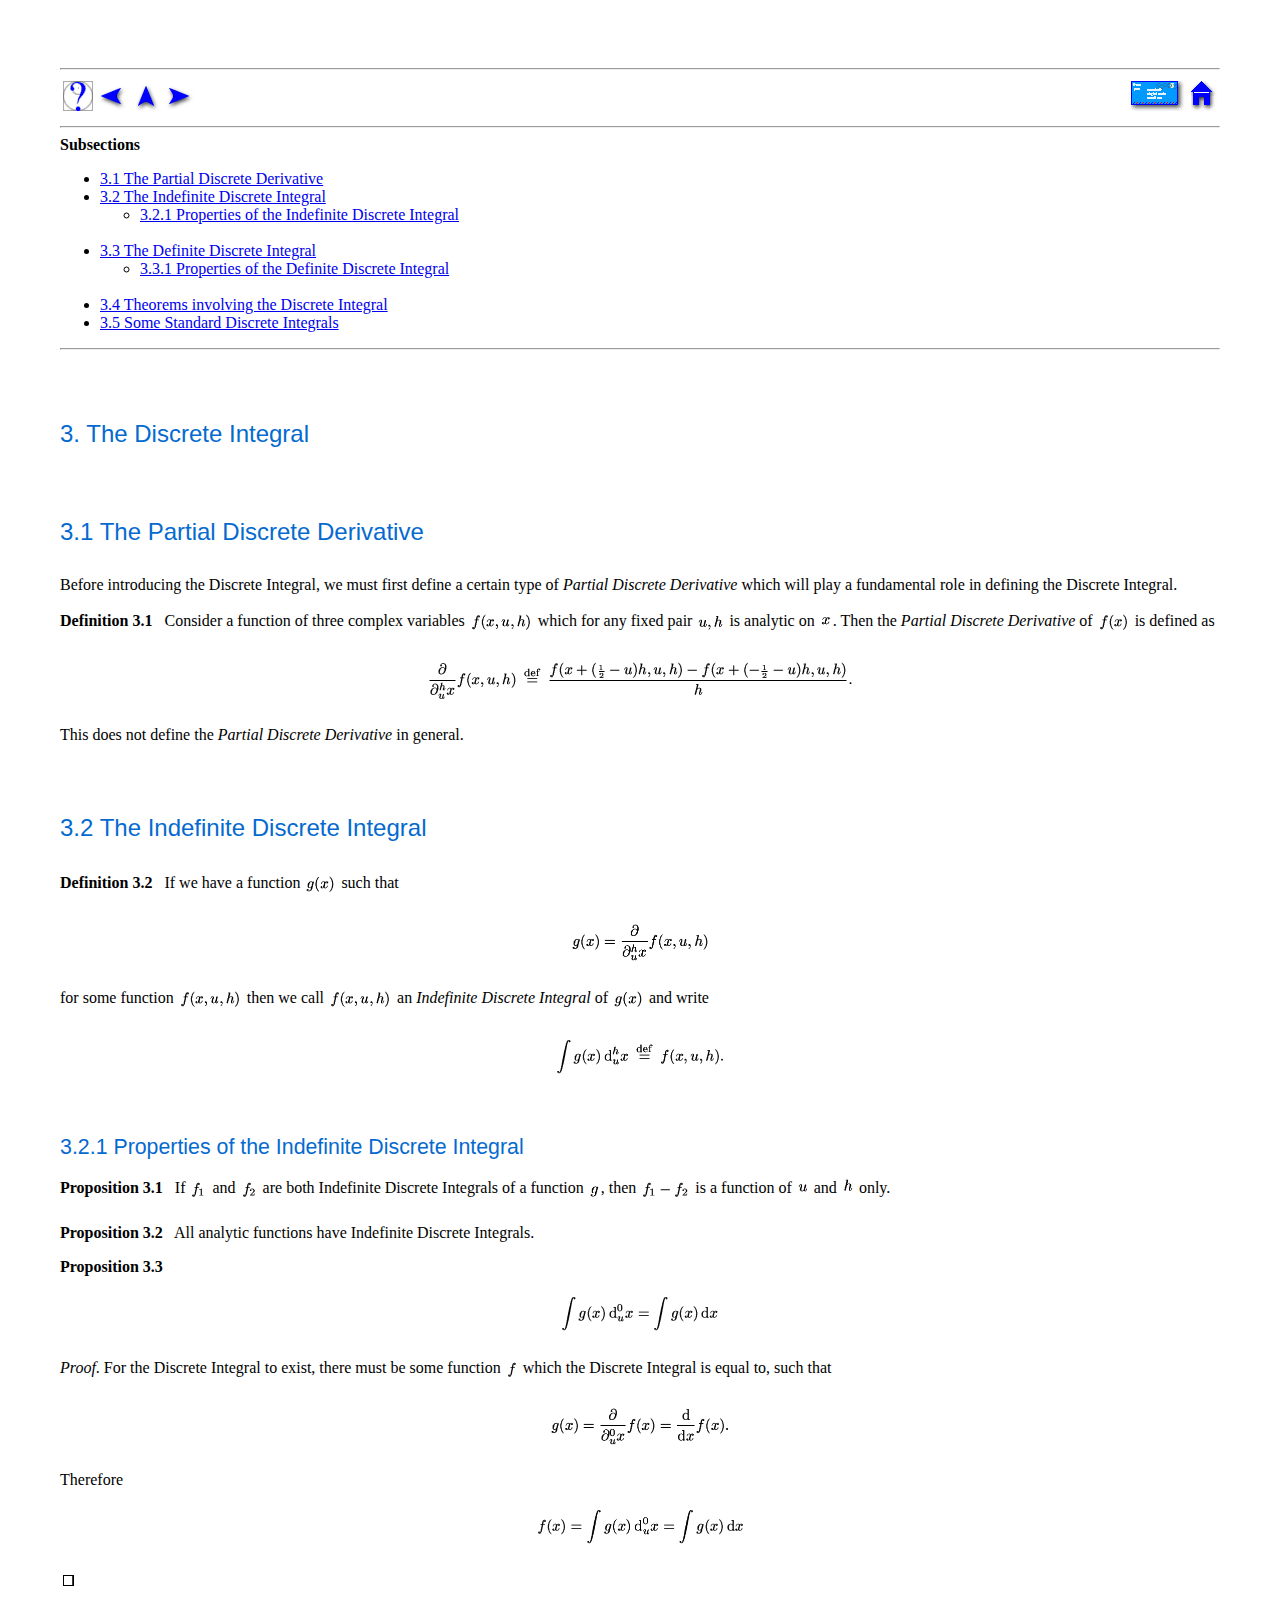
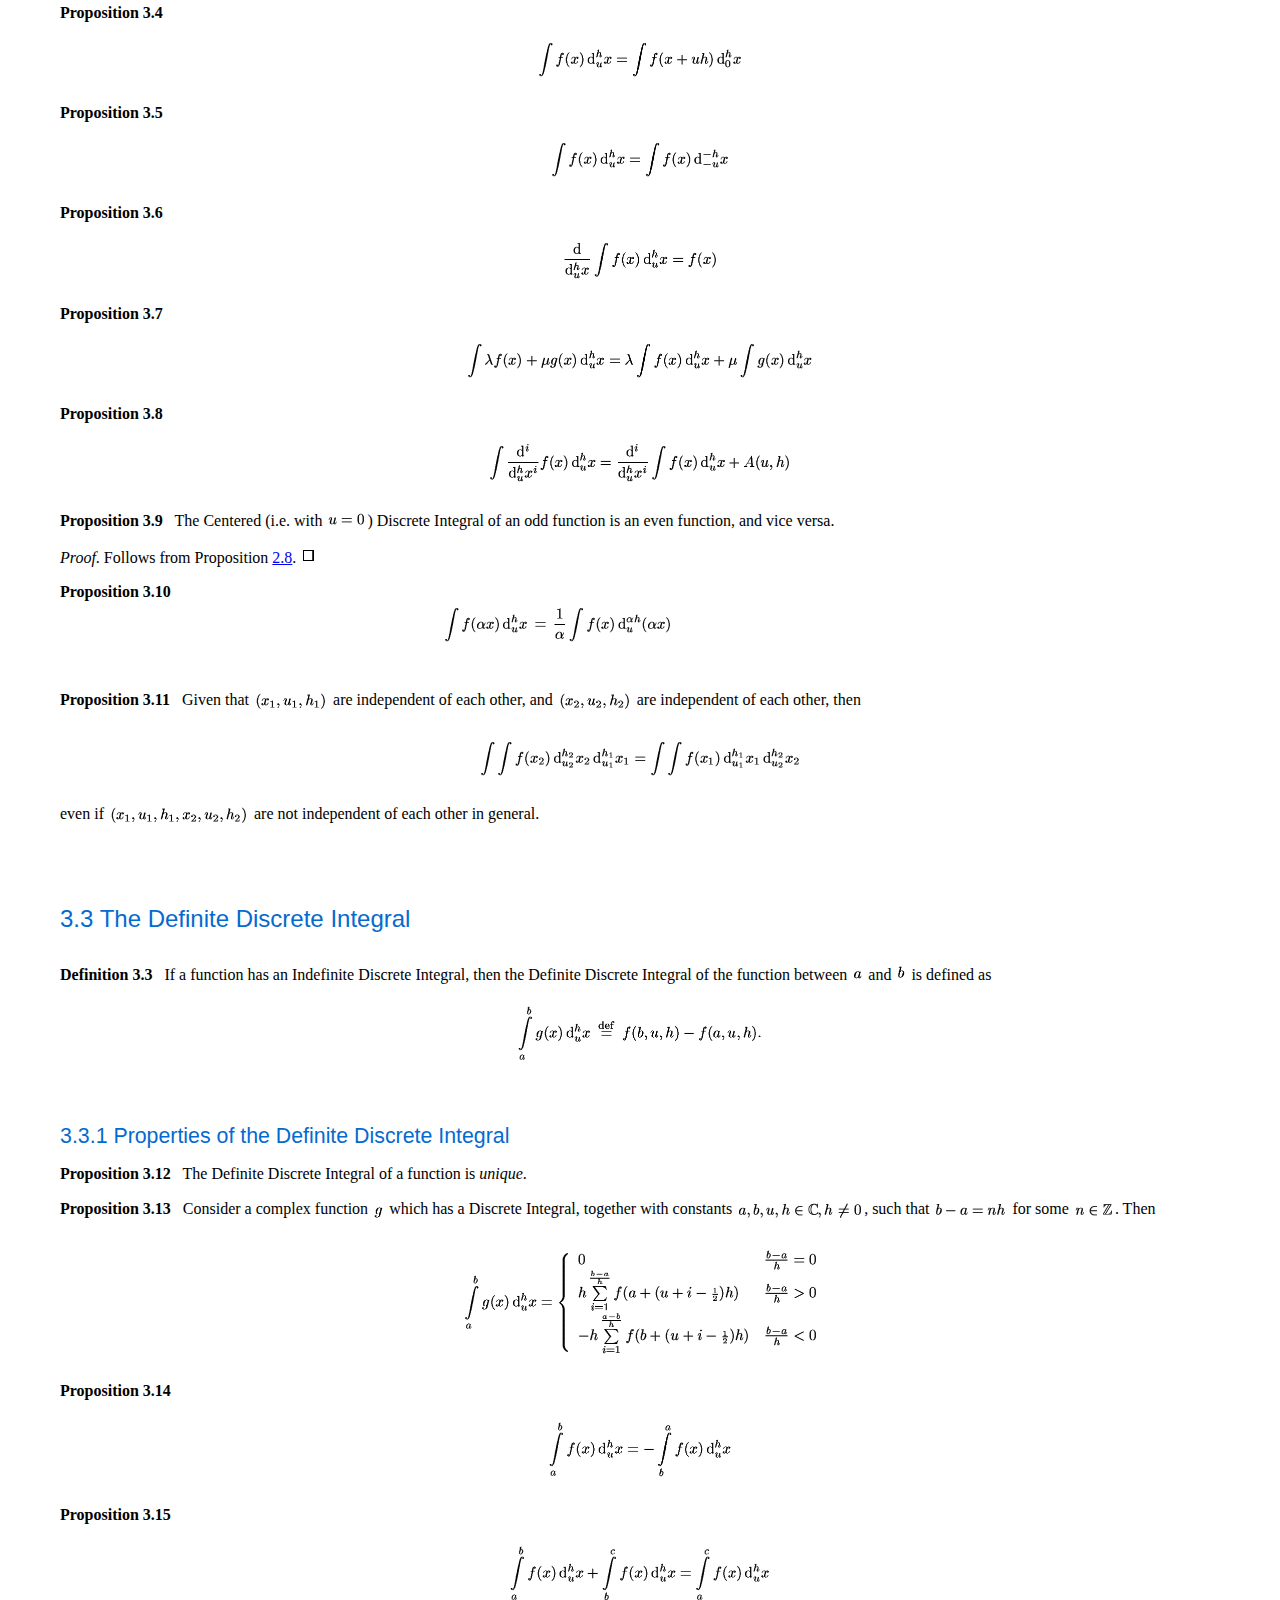
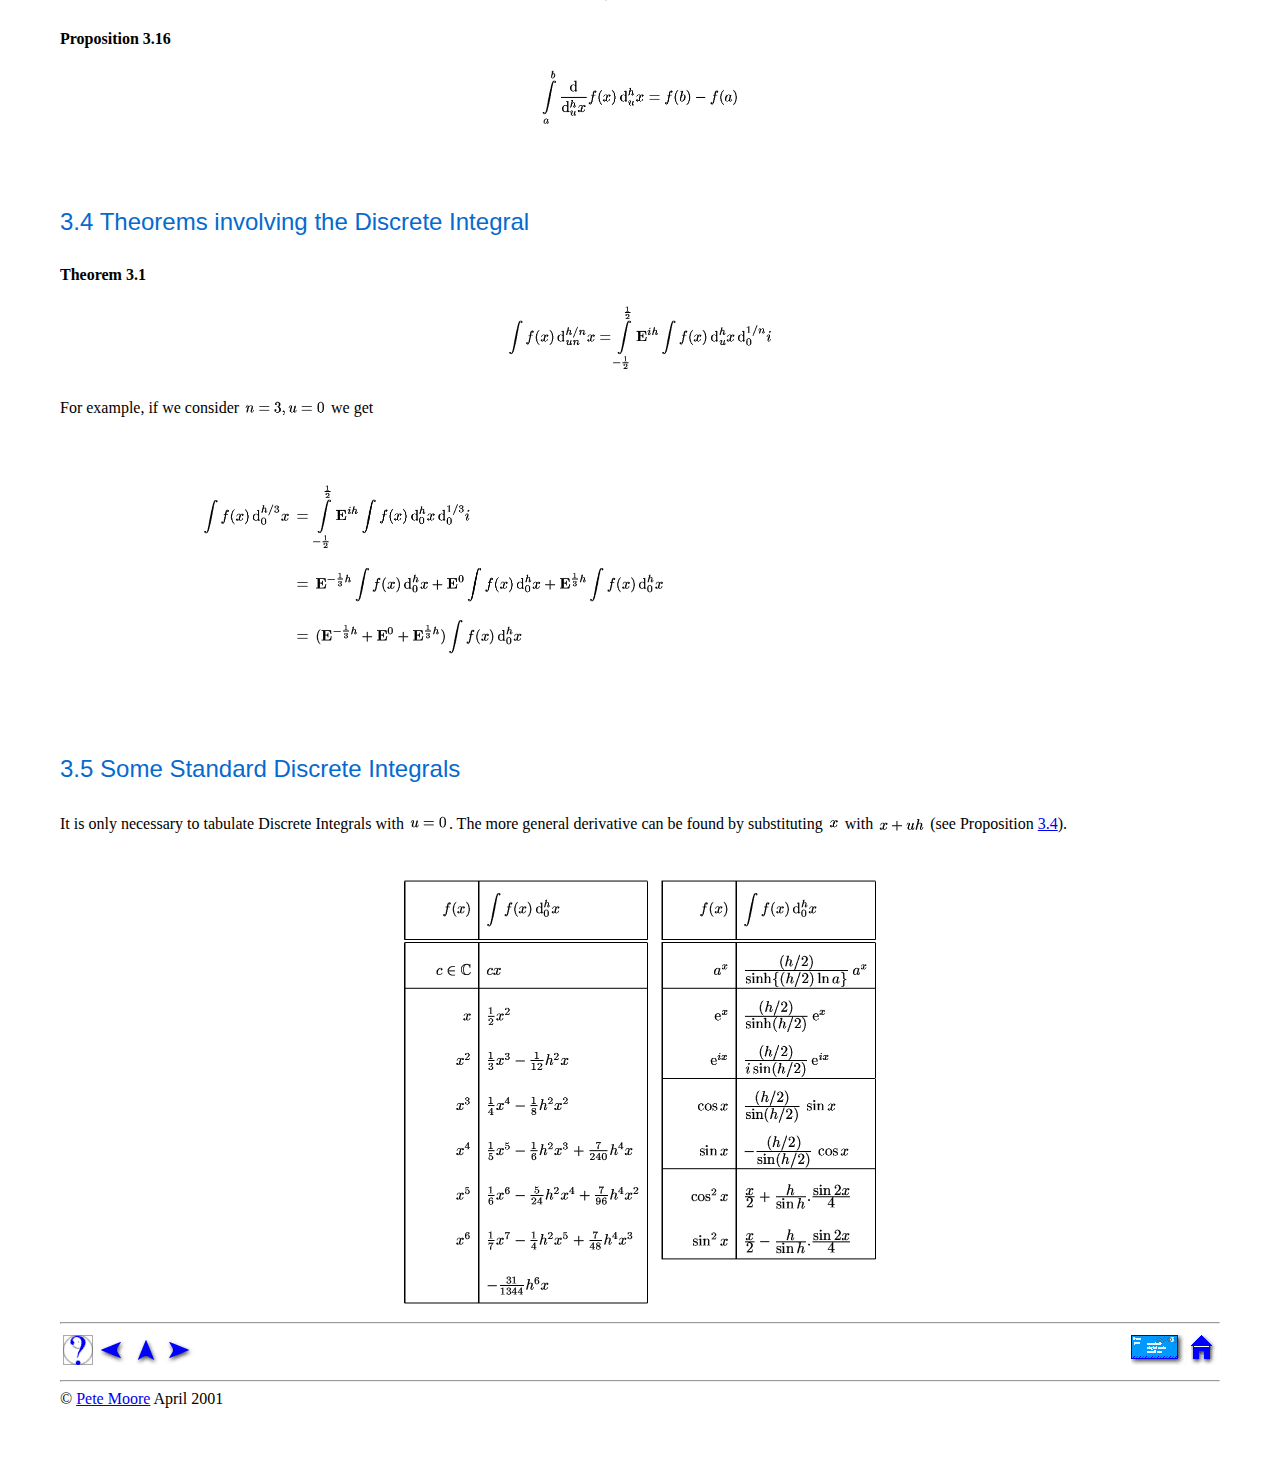
<file: html/node4.html>
<!DOCTYPE HTML PUBLIC "-//W3C//DTD HTML 4.0 Transitional//EN">

<!--Converted with LaTeX2HTML 2K.1beta (1.48)
original version by:  Nikos Drakos, CBLU, University of Leeds
* revised and updated by:  Marcus Hennecke, Ross Moore, Herb Swan
* with significant contributions from:
  Jens Lippmann, Marek Rouchal, Martin Wilck and others -->
<HTML>
<HEAD>
<TITLE>3. The Discrete Integral</TITLE>
<META NAME="description" CONTENT="3. The Discrete Integral">
<META NAME="keywords" CONTENT="Project">
<META NAME="resource-type" CONTENT="document">
<META NAME="distribution" CONTENT="global">

<META HTTP-EQUIV="Content-Type" CONTENT="text/html; charset=iso-8859-1">
<META NAME="Generator" CONTENT="LaTeX2HTML v2K.1beta">
<META HTTP-EQUIV="Content-Style-Type" CONTENT="text/css">

<LINK REL="STYLESHEET" HREF="Project.css">

<LINK REL="next" HREF="node5.html">
<LINK REL="previous" HREF="node3.html">
<LINK REL="up" HREF="index.html">
<LINK REL="next" HREF="node5.html">
</HEAD>

<BODY >




<table width="100%" border=0 cellpadding = 50>
<tr>
<td>





<DIV CLASS="navigation"><!--Navigation Panel-->
<HR>
<table width="100%" border=0>
<tr>
<td align=left>

<A NAME="tex2html122"
  HREF="node1.html">
<IMG WIDTH="30" HEIGHT="30" ALIGN="BOTTOM" BORDER="0" ALT="contents" SRC="index2.gif"></A>
<A NAME="tex2html114"
  HREF="node3.html">
<IMG WIDTH="30" HEIGHT="30" ALIGN="BOTTOM" BORDER="0" ALT="previous" SRC="prev2.gif"></A>
<A NAME="tex2html120"
  HREF="index.html">
<IMG WIDTH="30" HEIGHT="30" ALIGN="BOTTOM" BORDER="0" ALT="up" SRC="up2.gif"></A>
<A NAME="tex2html124"
  HREF="node5.html">
<IMG WIDTH="30" HEIGHT="30" ALIGN="BOTTOM" BORDER="0" ALT="next" SRC="next2.gif"></A>
</td>
<td align=right>
<a href="mailto:petemoore@gmx.net"><img src="email.gif" border=0 width=56 height=30 alt="email"></a>
<a href="http://petemoore.github.io/"><img src="home.gif" border=0 width=26 height=30 alt="home"></a>

</td>
</tr>
</table>

<HR>
</DIV>
<!--End of Navigation Panel-->
<!--Table of Child-Links-->
<A NAME="CHILD_LINKS"><STRONG>Subsections</STRONG></A>

<UL CLASS="ChildLinks">
<LI><A NAME="tex2html126"
  HREF="#SECTION00410000000000000000"><SPAN CLASS="arabic">3</SPAN>.<SPAN CLASS="arabic">1</SPAN> The Partial Discrete Derivative</A>
<LI><A NAME="tex2html127"
  HREF="#SECTION00420000000000000000"><SPAN CLASS="arabic">3</SPAN>.<SPAN CLASS="arabic">2</SPAN> The Indefinite Discrete Integral</A>
<UL>
<LI><A NAME="tex2html128"
  HREF="#SECTION00421000000000000000"><SPAN CLASS="arabic">3</SPAN>.<SPAN CLASS="arabic">2</SPAN>.<SPAN CLASS="arabic">1</SPAN> Properties of the Indefinite Discrete Integral</A>
</UL>
<BR>
<LI><A NAME="tex2html129"
  HREF="#SECTION00430000000000000000"><SPAN CLASS="arabic">3</SPAN>.<SPAN CLASS="arabic">3</SPAN> The Definite Discrete Integral</A>
<UL>
<LI><A NAME="tex2html130"
  HREF="#SECTION00431000000000000000"><SPAN CLASS="arabic">3</SPAN>.<SPAN CLASS="arabic">3</SPAN>.<SPAN CLASS="arabic">1</SPAN> Properties of the Definite Discrete Integral</A>
</UL>
<BR>
<LI><A NAME="tex2html131"
  HREF="#SECTION00440000000000000000"><SPAN CLASS="arabic">3</SPAN>.<SPAN CLASS="arabic">4</SPAN> Theorems involving the Discrete Integral</A>
<LI><A NAME="tex2html132"
  HREF="#SECTION00450000000000000000"><SPAN CLASS="arabic">3</SPAN>.<SPAN CLASS="arabic">5</SPAN> Some Standard Discrete Integrals</A>
</UL>
<!--End of Table of Child-Links-->
<HR>

<H1><A NAME="SECTION00400000000000000000">
<SPAN CLASS="arabic">3</SPAN>. The Discrete Integral</A>
</H1>

<P>

<H1><A NAME="SECTION00410000000000000000">
<SPAN CLASS="arabic">3</SPAN>.<SPAN CLASS="arabic">1</SPAN> The Partial Discrete Derivative</A>
</H1>

<P>
Before introducing the Discrete Integral, we must first define a
certain type of <SPAN  CLASS="textit">Partial Discrete Derivative</SPAN> which will play
a fundamental role in defining the Discrete Integral.

<P>
<P>
<DIV><B>Definition  <SPAN CLASS="arabic">3</SPAN>.<SPAN CLASS="arabic">1</SPAN></B> &nbsp;
Consider a function of three complex variables <SPAN CLASS="MATH"><IMG
 WIDTH="65" HEIGHT="32" ALIGN="MIDDLE" BORDER="0"
 SRC="img237.gif"
 ALT="$ f(x,u,h)$"></SPAN> which
for any fixed pair <SPAN CLASS="MATH"><IMG
 WIDTH="29" HEIGHT="30" ALIGN="MIDDLE" BORDER="0"
 SRC="img238.gif"
 ALT="$ u, h$"></SPAN> is analytic on <SPAN CLASS="MATH"><IMG
 WIDTH="14" HEIGHT="16" ALIGN="BOTTOM" BORDER="0"
 SRC="img25.gif"
 ALT="$ x$"></SPAN>.  Then the
<SPAN  CLASS="textit">Partial Discrete Derivative</SPAN> of <SPAN CLASS="MATH"><IMG
 WIDTH="34" HEIGHT="32" ALIGN="MIDDLE" BORDER="0"
 SRC="img45.gif"
 ALT="$ f(x) $"></SPAN> is defined as

<P>
<!-- MATH
 \begin{displaymath}
\frac{\partial}{\partial_u^hx}f(x,u,h) \:\stackrel{\mathrm{def}}{=}\:
\frac{f(x+({\scriptstyle \frac{1}{2}}-u)h,u,h) - f(x+(-{\scriptstyle \frac{1}{2}}-u)h,u,h)}{h}.
\end{displaymath}
 -->
<P></P>
<DIV ALIGN="CENTER" CLASS="mathdisplay">
<IMG
 WIDTH="429" HEIGHT="52" ALIGN="MIDDLE" BORDER="0"
 SRC="img239.gif"
 ALT="$\displaystyle \frac{\partial}{\partial_u^hx}f(x,u,h) \:\stackrel{\mathrm{def}}{...
...ptstyle \frac{1}{2}}-u)h,u,h) - f(x+(-{\scriptstyle \frac{1}{2}}-u)h,u,h)}{h}. $">
</DIV><P></P>

<P>
</DIV><P></P>

<P>
This does not define the <SPAN  CLASS="textit">Partial Discrete Derivative</SPAN> in
general.

<P>

<H1><A NAME="SECTION00420000000000000000">
<SPAN CLASS="arabic">3</SPAN>.<SPAN CLASS="arabic">2</SPAN> The Indefinite Discrete Integral</A>
</H1>

<P>
<P>
<DIV><B>Definition  <SPAN CLASS="arabic">3</SPAN>.<SPAN CLASS="arabic">2</SPAN></B> &nbsp;
If we have a function <SPAN CLASS="MATH"><IMG
 WIDTH="33" HEIGHT="32" ALIGN="MIDDLE" BORDER="0"
 SRC="img240.gif"
 ALT="$ g(x)$"></SPAN> such that

<P>
<!-- MATH
 \begin{displaymath}
g(x) = \frac{\partial}{\partial_u^hx} f(x,u,h)
\end{displaymath}
 -->
<P></P>
<DIV ALIGN="CENTER" CLASS="mathdisplay">
<IMG
 WIDTH="141" HEIGHT="51" ALIGN="MIDDLE" BORDER="0"
 SRC="img241.gif"
 ALT="$\displaystyle g(x) = \frac{\partial}{\partial_u^hx} f(x,u,h) $">
</DIV><P></P>

<P>
for some function <SPAN CLASS="MATH"><IMG
 WIDTH="65" HEIGHT="32" ALIGN="MIDDLE" BORDER="0"
 SRC="img237.gif"
 ALT="$ f(x,u,h)$"></SPAN> then we call <SPAN CLASS="MATH"><IMG
 WIDTH="65" HEIGHT="32" ALIGN="MIDDLE" BORDER="0"
 SRC="img237.gif"
 ALT="$ f(x,u,h)$"></SPAN> an
<SPAN  CLASS="textit">Indefinite Discrete Integral</SPAN> of <SPAN CLASS="MATH"><IMG
 WIDTH="33" HEIGHT="32" ALIGN="MIDDLE" BORDER="0"
 SRC="img240.gif"
 ALT="$ g(x)$"></SPAN> and write

<P>
<!-- MATH
 \begin{displaymath}
\int g(x) \,\mathrm
d_{u}^{h}{x} \:\stackrel{\mathrm{def}}{=}\:f(x,u,h).
\end{displaymath}
 -->
<P></P>
<DIV ALIGN="CENTER" CLASS="mathdisplay">
<IMG
 WIDTH="173" HEIGHT="50" ALIGN="MIDDLE" BORDER="0"
 SRC="img242.gif"
 ALT="$\displaystyle \int g(x) \,\mathrm
d_{u}^{h}{x} \:\stackrel{\mathrm{def}}{=}\:f(x,u,h). $">
</DIV><P></P></DIV><P></P>

<P>

<H2><A NAME="SECTION00421000000000000000">
<SPAN CLASS="arabic">3</SPAN>.<SPAN CLASS="arabic">2</SPAN>.<SPAN CLASS="arabic">1</SPAN> Properties of the Indefinite Discrete Integral</A>
</H2>

<P>
<P>
<DIV><B>Proposition  <SPAN CLASS="arabic">3</SPAN>.<SPAN CLASS="arabic">1</SPAN></B> &nbsp;
If <SPAN CLASS="MATH"><IMG
 WIDTH="19" HEIGHT="30" ALIGN="MIDDLE" BORDER="0"
 SRC="img243.gif"
 ALT="$ f_1$"></SPAN> and <SPAN CLASS="MATH"><IMG
 WIDTH="19" HEIGHT="30" ALIGN="MIDDLE" BORDER="0"
 SRC="img244.gif"
 ALT="$ f_2$"></SPAN> are both Indefinite Discrete Integrals of a
function <SPAN CLASS="MATH"><IMG
 WIDTH="13" HEIGHT="29" ALIGN="MIDDLE" BORDER="0"
 SRC="img72.gif"
 ALT="$ g$"></SPAN>, then <SPAN CLASS="MATH"><IMG
 WIDTH="51" HEIGHT="30" ALIGN="MIDDLE" BORDER="0"
 SRC="img245.gif"
 ALT="$ f_1 - f_2$"></SPAN> is a function of <SPAN CLASS="MATH"><IMG
 WIDTH="14" HEIGHT="16" ALIGN="BOTTOM" BORDER="0"
 SRC="img22.gif"
 ALT="$ u$"></SPAN> and
<SPAN CLASS="MATH"><IMG
 WIDTH="14" HEIGHT="17" ALIGN="BOTTOM" BORDER="0"
 SRC="img2.gif"
 ALT="$ h$"></SPAN> only.</DIV><P></P>

<P>
<P>
<DIV><B>Proposition  <SPAN CLASS="arabic">3</SPAN>.<SPAN CLASS="arabic">2</SPAN></B> &nbsp;
All analytic functions have Indefinite Discrete Integrals.</DIV><P></P>

<P>
<P>
<DIV><B>Proposition  <SPAN CLASS="arabic">3</SPAN>.<SPAN CLASS="arabic">3</SPAN></B> &nbsp;
<!-- MATH
 \begin{displaymath}
\int g(x) \,\mathrm
d_{u}^{0}{x} = \int g(x) \,\mathrm
d{x}
\end{displaymath}
 -->
<P></P>
<DIV ALIGN="CENTER" CLASS="mathdisplay">
<IMG
 WIDTH="162" HEIGHT="50" ALIGN="MIDDLE" BORDER="0"
 SRC="img246.gif"
 ALT="$\displaystyle \int g(x) \,\mathrm
d_{u}^{0}{x} = \int g(x) \,\mathrm
d{x} $">
</DIV><P></P></DIV><P></P>

<P>
<P></P>
<DIV><I>Proof</I>.

For the Discrete Integral to exist, there must be some function
<SPAN CLASS="MATH"><IMG
 WIDTH="14" HEIGHT="30" ALIGN="MIDDLE" BORDER="0"
 SRC="img59.gif"
 ALT="$ f$"></SPAN> which the Discrete Integral is equal to, such that

<P>
<!-- MATH
 \begin{displaymath}
g(x) = \frac{\partial}{\partial_u^0x} f(x) = \frac{\mathrm d}{\mathrm d{x}}f(x).
\end{displaymath}
 -->
<P></P>
<DIV ALIGN="CENTER" CLASS="mathdisplay">
<IMG
 WIDTH="183" HEIGHT="51" ALIGN="MIDDLE" BORDER="0"
 SRC="img247.gif"
 ALT="$\displaystyle g(x) = \frac{\partial}{\partial_u^0x} f(x) = \frac{\mathrm d}{\mathrm d{x}}f(x). $">
</DIV><P></P>
Therefore
<!-- MATH
 \begin{displaymath}
f(x) = \int g(x) \,\mathrm
d_{u}^{0}{x} = \int g(x) \,\mathrm
d{x}
\end{displaymath}
 -->
<P></P>
<DIV ALIGN="CENTER" CLASS="mathdisplay">
<IMG
 WIDTH="211" HEIGHT="50" ALIGN="MIDDLE" BORDER="0"
 SRC="img248.gif"
 ALT="$\displaystyle f(x) = \int g(x) \,\mathrm
d_{u}^{0}{x} = \int g(x) \,\mathrm
d{x} $">
</DIV><P></P> <IMG
 WIDTH="17" HEIGHT="17" ALIGN="BOTTOM" BORDER="0"
 SRC="img55.gif"
 ALT="$ \qedsymbol$">
</DIV><P></P>

<P>
<P>
<DIV><B>Proposition  <SPAN CLASS="arabic">3</SPAN>.<SPAN CLASS="arabic">4</SPAN></B> &nbsp;
<!-- MATH
 \begin{displaymath}
\int f(x) \,\mathrm
d_{u}^{h}{x} = \int f(x+uh) \,\mathrm
d_{0}^{h}{x}
\end{displaymath}
 -->
<P></P>
<DIV ALIGN="CENTER" CLASS="mathdisplay">
<IMG
 WIDTH="208" HEIGHT="50" ALIGN="MIDDLE" BORDER="0"
 SRC="img249.gif"
 ALT="$\displaystyle \int f(x) \,\mathrm
d_{u}^{h}{x} = \int f(x+uh) \,\mathrm
d_{0}^{h}{x} $">
</DIV><P></P>
<A NAME="dint0prop"></A></DIV><P></P>

<P>
<P>
<DIV><B>Proposition  <SPAN CLASS="arabic">3</SPAN>.<SPAN CLASS="arabic">5</SPAN></B> &nbsp;
<!-- MATH
 \begin{displaymath}
\int f(x) \,\mathrm
d_{u}^{h}{x} = \int f(x) \,\mathrm
d_{-u}^{-h}{x}
\end{displaymath}
 -->
<P></P>
<DIV ALIGN="CENTER" CLASS="mathdisplay">
<IMG
 WIDTH="182" HEIGHT="50" ALIGN="MIDDLE" BORDER="0"
 SRC="img250.gif"
 ALT="$\displaystyle \int f(x) \,\mathrm
d_{u}^{h}{x} = \int f(x) \,\mathrm
d_{-u}^{-h}{x} $">
</DIV><P></P></DIV><P></P>

<P>
<P>
<DIV><B>Proposition  <SPAN CLASS="arabic">3</SPAN>.<SPAN CLASS="arabic">6</SPAN></B> &nbsp;
<!-- MATH
 \begin{displaymath}
\frac{\mathrm d}{\mathrm d_{u}^{h}{x}} \int f(x) \,\mathrm
d_{u}^{h}{x} = f(x)
\end{displaymath}
 -->
<P></P>
<DIV ALIGN="CENTER" CLASS="mathdisplay">
<IMG
 WIDTH="159" HEIGHT="51" ALIGN="MIDDLE" BORDER="0"
 SRC="img251.gif"
 ALT="$\displaystyle \frac{\mathrm d}{\mathrm d_{u}^{h}{x}} \int f(x) \,\mathrm
d_{u}^{h}{x} = f(x) $">
</DIV><P></P></DIV><P></P>

<P>
<P>
<DIV><B>Proposition  <SPAN CLASS="arabic">3</SPAN>.<SPAN CLASS="arabic">7</SPAN></B> &nbsp;
<!-- MATH
 \begin{displaymath}
\int \lambda f(x)+\mu g(x) \,\mathrm
d_{u}^{h}{x} = \lambda \int f(x) \,\mathrm
d_{u}^{h}{x}
+ \mu \int g(x) \,\mathrm
d_{u}^{h}{x}
\end{displaymath}
 -->
<P></P>
<DIV ALIGN="CENTER" CLASS="mathdisplay">
<IMG
 WIDTH="350" HEIGHT="50" ALIGN="MIDDLE" BORDER="0"
 SRC="img252.gif"
 ALT="$\displaystyle \int \lambda f(x)+\mu g(x) \,\mathrm
d_{u}^{h}{x} = \lambda \int f(x) \,\mathrm
d_{u}^{h}{x}
+ \mu \int g(x) \,\mathrm
d_{u}^{h}{x} $">
</DIV><P></P></DIV><P></P>

<P>
<P>
<DIV><B>Proposition  <SPAN CLASS="arabic">3</SPAN>.<SPAN CLASS="arabic">8</SPAN></B> &nbsp;
<!-- MATH
 \begin{displaymath}
\int \frac{\mathrm d^{i}}{\mathrm d_{u}^{h}{x}^{i}} f(x) \,\mathrm
d_{u}^{h}{x} = \frac{\mathrm d^{i}}{\mathrm d_{u}^{h}{x}^{i}} \int f(x) \,\mathrm
d_{u}^{h}{x} + A(u,h)
\end{displaymath}
 -->
<P></P>
<DIV ALIGN="CENTER" CLASS="mathdisplay">
<IMG
 WIDTH="306" HEIGHT="55" ALIGN="MIDDLE" BORDER="0"
 SRC="img253.gif"
 ALT="$\displaystyle \int \frac{\mathrm d^{i}}{\mathrm d_{u}^{h}{x}^{i}} f(x) \,\mathr...
...thrm d^{i}}{\mathrm d_{u}^{h}{x}^{i}} \int f(x) \,\mathrm
d_{u}^{h}{x} + A(u,h)$">
</DIV><P></P></DIV><P></P>

<P>
<P>
<DIV><B>Proposition  <SPAN CLASS="arabic">3</SPAN>.<SPAN CLASS="arabic">9</SPAN></B> &nbsp;
The Centered (i.e. with <SPAN CLASS="MATH"><IMG
 WIDTH="41" HEIGHT="16" ALIGN="BOTTOM" BORDER="0"
 SRC="img20.gif"
 ALT="$ u=0$"></SPAN>) Discrete Integral of an odd
function is an even function, and vice versa.</DIV><P></P>

<P>
<P></P>
<DIV><I>Proof</I>.

Follows from Proposition&nbsp;<A HREF="node3.html#oddevenprop">2.8</A>.
 <IMG
 WIDTH="17" HEIGHT="17" ALIGN="BOTTOM" BORDER="0"
 SRC="img55.gif"
 ALT="$ \qedsymbol$">
</DIV><P></P>

<P>
<P>
<DIV><B>Proposition  <SPAN CLASS="arabic">3</SPAN>.<SPAN CLASS="arabic">10</SPAN></B> &nbsp;
<BR>
<DIV ALIGN="CENTER" CLASS="mathdisplay">
<!-- MATH
 \begin{eqnarray*}
\int f(\alpha x) \,\mathrm
d_{u}^{h}{x} & = & \frac{1}{\alpha} \int f(x) \,\mathrm
d_{u}^{\alpha h}{(\alpha x)}
\end{eqnarray*}
 -->
<TABLE CELLPADDING="0" ALIGN="CENTER" WIDTH="100%">
<TR VALIGN="MIDDLE"><TD NOWRAP ALIGN="RIGHT"><IMG
 WIDTH="88" HEIGHT="50" ALIGN="MIDDLE" BORDER="0"
 SRC="img254.gif"
 ALT="$\displaystyle \int f(\alpha x) \,\mathrm
d_{u}^{h}{x}$"></TD>
<TD WIDTH="10" ALIGN="CENTER" NOWRAP><IMG
 WIDTH="17" HEIGHT="29" ALIGN="MIDDLE" BORDER="0"
 SRC="img29.gif"
 ALT="$\displaystyle =$"></TD>
<TD ALIGN="LEFT" NOWRAP><IMG
 WIDTH="123" HEIGHT="50" ALIGN="MIDDLE" BORDER="0"
 SRC="img255.gif"
 ALT="$\displaystyle \frac{1}{\alpha} \int f(x) \,\mathrm
d_{u}^{\alpha h}{(\alpha x)}$"></TD>
<TD CLASS="eqno" WIDTH=10 ALIGN="RIGHT">
&nbsp;</TD></TR>
</TABLE></DIV>
<BR CLEAR="ALL"><P></P></DIV><P></P>

<P>
<P>
<DIV><B>Proposition  <SPAN CLASS="arabic">3</SPAN>.<SPAN CLASS="arabic">11</SPAN></B> &nbsp;
Given that <!-- MATH
 $(x_1,u_1,h_1)$
 -->
<SPAN CLASS="MATH"><IMG
 WIDTH="76" HEIGHT="32" ALIGN="MIDDLE" BORDER="0"
 SRC="img256.gif"
 ALT="$ (x_1,u_1,h_1)$"></SPAN> are independent of each other, and
<!-- MATH
 $(x_2,u_2,h_2)$
 -->
<SPAN CLASS="MATH"><IMG
 WIDTH="76" HEIGHT="32" ALIGN="MIDDLE" BORDER="0"
 SRC="img257.gif"
 ALT="$ (x_2,u_2,h_2)$"></SPAN> are independent of each other, then

<P>
<!-- MATH
 \begin{displaymath}
\int \int f(x_2) \,\mathrm
d_{u_2}^{h_2}{x_2} \,\mathrm
d_{u_1}^{h_1}{x_1} =
\int \int f(x_1) \,\mathrm
d_{u_1}^{h_1}{x_1} \,\mathrm
d_{u_2}^{h_2}{x_2}
\end{displaymath}
 -->
<P></P>
<DIV ALIGN="CENTER" CLASS="mathdisplay">
<IMG
 WIDTH="325" HEIGHT="50" ALIGN="MIDDLE" BORDER="0"
 SRC="img258.gif"
 ALT="$\displaystyle \int \int f(x_2) \,\mathrm
d_{u_2}^{h_2}{x_2} \,\mathrm
d_{u_1}^{...
...} =
\int \int f(x_1) \,\mathrm
d_{u_1}^{h_1}{x_1} \,\mathrm
d_{u_2}^{h_2}{x_2} $">
</DIV><P></P>

<P>
even if <!-- MATH
 $(x_1,u_1,h_1,x_2,u_2,h_2)$
 -->
<SPAN CLASS="MATH"><IMG
 WIDTH="142" HEIGHT="32" ALIGN="MIDDLE" BORDER="0"
 SRC="img259.gif"
 ALT="$ (x_1,u_1,h_1,x_2,u_2,h_2)$"></SPAN> are not independent of each
other in general.</DIV><P></P>

<P>

<H1><A NAME="SECTION00430000000000000000">
<SPAN CLASS="arabic">3</SPAN>.<SPAN CLASS="arabic">3</SPAN> The Definite Discrete Integral</A>
</H1>

<P>
<P>
<DIV><B>Definition  <SPAN CLASS="arabic">3</SPAN>.<SPAN CLASS="arabic">3</SPAN></B> &nbsp;
If a function has an Indefinite Discrete Integral, then the
Definite Discrete Integral of the function between <SPAN CLASS="MATH"><IMG
 WIDTH="13" HEIGHT="16" ALIGN="BOTTOM" BORDER="0"
 SRC="img192.gif"
 ALT="$ a$"></SPAN> and <SPAN CLASS="MATH"><IMG
 WIDTH="12" HEIGHT="17" ALIGN="BOTTOM" BORDER="0"
 SRC="img260.gif"
 ALT="$ b$"></SPAN>
is defined as

<P>
<!-- MATH
 \begin{displaymath}
\int\limits_{a}^{b} g(x) \,\mathrm
d_{u}^{h}{x} \:\stackrel{\mathrm{def}}{=}\:f(b,u,h)-f(a,u,h).
\end{displaymath}
 -->
<P></P>
<DIV ALIGN="CENTER" CLASS="mathdisplay">
<IMG
 WIDTH="248" HEIGHT="74" ALIGN="MIDDLE" BORDER="0"
 SRC="img261.gif"
 ALT="$\displaystyle \int\limits_{a}^{b} g(x) \,\mathrm
d_{u}^{h}{x} \:\stackrel{\mathrm{def}}{=}\:f(b,u,h)-f(a,u,h). $">
</DIV><P></P>

<P>
</DIV><P></P>

<P>

<H2><A NAME="SECTION00431000000000000000">
<SPAN CLASS="arabic">3</SPAN>.<SPAN CLASS="arabic">3</SPAN>.<SPAN CLASS="arabic">1</SPAN> Properties of the Definite Discrete Integral</A>
</H2>

<P>
<P>
<DIV><B>Proposition  <SPAN CLASS="arabic">3</SPAN>.<SPAN CLASS="arabic">12</SPAN></B> &nbsp;
The Definite Discrete Integral of a function is <SPAN  CLASS="textit">unique</SPAN>.</DIV><P></P>

<P>
<P>
<DIV><B>Proposition  <SPAN CLASS="arabic">3</SPAN>.<SPAN CLASS="arabic">13</SPAN></B> &nbsp;
Consider a complex function <SPAN CLASS="MATH"><IMG
 WIDTH="13" HEIGHT="29" ALIGN="MIDDLE" BORDER="0"
 SRC="img72.gif"
 ALT="$ g$"></SPAN> which has a Discrete Integral,
together with constants <!-- MATH
 $a,b,u,h\in\mathbb{C},h\neq 0$
 -->
<SPAN CLASS="MATH"><IMG
 WIDTH="128" HEIGHT="30" ALIGN="MIDDLE" BORDER="0"
 SRC="img262.gif"
 ALT="$ a,b,u,h\in\mathbb{C},h\neq 0$"></SPAN>, such that
<SPAN CLASS="MATH"><IMG
 WIDTH="75" HEIGHT="30" ALIGN="MIDDLE" BORDER="0"
 SRC="img263.gif"
 ALT="$ b-a=nh$"></SPAN> for some <!-- MATH
 $n\in\mathbb{Z}$
 -->
<SPAN CLASS="MATH"><IMG
 WIDTH="42" HEIGHT="30" ALIGN="MIDDLE" BORDER="0"
 SRC="img264.gif"
 ALT="$ n\in\mathbb{Z}$"></SPAN>. Then
<!-- MATH
 \begin{displaymath}
\int\limits_{a}^{b} g(x) \,\mathrm
d_{u}^{h}{x} = \left\{
\begin{array}{ll}
0 & \frac{b-a}{h} = 0 \\
h\sum\limits_{i=1}^{\frac{b-a}{h}}f(a+(u+i-{\scriptstyle \frac{1}{2}})h) & \frac{b-a}{h} > 0 \\
-h\sum\limits_{i=1}^{\frac{a-b}{h}}f(b+(u+i-{\scriptstyle \frac{1}{2}})h) &
\frac{b-a}{h} < 0
\end{array}
\right.
\end{displaymath}
 -->
<P></P>
<DIV ALIGN="CENTER" CLASS="mathdisplay">
<IMG
 WIDTH="351" HEIGHT="121" BORDER="0"
 SRC="img265.gif"
 ALT="\begin{displaymath}\int\limits_{a}^{b} g(x) \,\mathrm
d_{u}^{h}{x} = \left\{
\be...
...ptstyle \frac{1}{2}})h) &amp;
\frac{b-a}{h} &lt; 0
\end{array}\right.
\end{displaymath}">
</DIV><P></P></DIV><P></P>

<P>
<P>
<DIV><B>Proposition  <SPAN CLASS="arabic">3</SPAN>.<SPAN CLASS="arabic">14</SPAN></B> &nbsp;
<!-- MATH
 \begin{displaymath}
\int\limits_{a}^{b} f(x) \,\mathrm
d_{u}^{h}{x} = - \int\limits_{b}^{a} f(x) \,\mathrm
d_{u}^{h}{x}
\end{displaymath}
 -->
<P></P>
<DIV ALIGN="CENTER" CLASS="mathdisplay">
<IMG
 WIDTH="187" HEIGHT="74" ALIGN="MIDDLE" BORDER="0"
 SRC="img266.gif"
 ALT="$\displaystyle \int\limits_{a}^{b} f(x) \,\mathrm
d_{u}^{h}{x} = - \int\limits_{b}^{a} f(x) \,\mathrm
d_{u}^{h}{x} $">
</DIV><P></P></DIV><P></P>

<P>
<P>
<DIV><B>Proposition  <SPAN CLASS="arabic">3</SPAN>.<SPAN CLASS="arabic">15</SPAN></B> &nbsp;
<!-- MATH
 \begin{displaymath}
\int\limits_{a}^{b} f(x) \,\mathrm
d_{u}^{h}{x} + \int\limits_{b}^{c} f(x) \,\mathrm
d_{u}^{h}{x} = \int\limits_{a}^{c} f(x) \,\mathrm
d_{u}^{h}{x}
\end{displaymath}
 -->
<P></P>
<DIV ALIGN="CENTER" CLASS="mathdisplay">
<IMG
 WIDTH="264" HEIGHT="74" ALIGN="MIDDLE" BORDER="0"
 SRC="img267.gif"
 ALT="$\displaystyle \int\limits_{a}^{b} f(x) \,\mathrm
d_{u}^{h}{x} + \int\limits_{b}...
... f(x) \,\mathrm
d_{u}^{h}{x} = \int\limits_{a}^{c} f(x) \,\mathrm
d_{u}^{h}{x} $">
</DIV><P></P></DIV><P></P>

<P>
<P>
<DIV><B>Proposition  <SPAN CLASS="arabic">3</SPAN>.<SPAN CLASS="arabic">16</SPAN></B> &nbsp;
<!-- MATH
 \begin{displaymath}
\int\limits_{a}^{b} \frac{\mathrm d}{\mathrm d_{u}^{h}{x}} f(x) \,\mathrm
d_{u}^{h}{x} = f(b) - f(a)
\end{displaymath}
 -->
<P></P>
<DIV ALIGN="CENTER" CLASS="mathdisplay">
<IMG
 WIDTH="201" HEIGHT="74" ALIGN="MIDDLE" BORDER="0"
 SRC="img268.gif"
 ALT="$\displaystyle \int\limits_{a}^{b} \frac{\mathrm d}{\mathrm d_{u}^{h}{x}} f(x) \,\mathrm
d_{u}^{h}{x} = f(b) - f(a) $">
</DIV><P></P></DIV><P></P>

<P>

<H1><A NAME="SECTION00440000000000000000">
<SPAN CLASS="arabic">3</SPAN>.<SPAN CLASS="arabic">4</SPAN> Theorems involving the Discrete Integral</A>
</H1>

<P>
<P>
<DIV><B>Theorem  <SPAN CLASS="arabic">3</SPAN>.<SPAN CLASS="arabic">1</SPAN></B> &nbsp;
<!-- MATH
 \begin{displaymath}
\int f(x) \,\mathrm
d_{un}^{h/n}{x} = \int\limits_{-{\scriptstyle \frac{1}{2}}}^{{\scriptstyle \frac{1}{2}}} \mathbf{E}^{ih}
\int f(x) \,\mathrm
d_{u}^{h}{x} \,\mathrm
d_{0}^{1/n}{i}
\end{displaymath}
 -->
<P></P>
<DIV ALIGN="CENTER" CLASS="mathdisplay">
<IMG
 WIDTH="268" HEIGHT="82" ALIGN="MIDDLE" BORDER="0"
 SRC="img269.gif"
 ALT="$\displaystyle \int f(x) \,\mathrm
d_{un}^{h/n}{x} = \int\limits_{-{\scriptstyle...
...2}}} \mathbf{E}^{ih}
\int f(x) \,\mathrm
d_{u}^{h}{x} \,\mathrm
d_{0}^{1/n}{i} $">
</DIV><P></P></DIV><P></P>

<P>
For example, if we consider <SPAN CLASS="MATH"><IMG
 WIDTH="84" HEIGHT="29" ALIGN="MIDDLE" BORDER="0"
 SRC="img270.gif"
 ALT="$ n=3,u=0$"></SPAN> we get

<P>
<BR>
<DIV ALIGN="CENTER" CLASS="mathdisplay">
<!-- MATH
 \begin{eqnarray*}
\int f(x) \,\mathrm
d_{0}^{h/3}{x} & = & \int\limits_{-{\scriptstyle \frac{1}{2}}}^{{\scriptstyle \frac{1}{2}}} \mathbf{E}^{ih}
\int f(x) \,\mathrm
d_{0}^{h}{x} \,\mathrm
d_{0}^{1/3}{i} \\
& = & \mathbf{E}^{-{\scriptstyle \frac{1}{3}}h}\int f(x) \,\mathrm
d_{0}^{h}{x} + \mathbf{E}^{0}\int f(x) \,\mathrm
d_{0}^{h}{x} +
\mathbf{E}^{{\scriptstyle \frac{1}{3}}h}\int f(x) \,\mathrm
d_{0}^{h}{x} \\
& = & (\mathbf{E}^{-{\scriptstyle \frac{1}{3}}h} + \mathbf{E}^0 + \mathbf{E}^{{\scriptstyle \frac{1}{3}}h})\int f(x) \,\mathrm
d_{0}^{h}{x}
\end{eqnarray*}
 -->
<TABLE CELLPADDING="0" ALIGN="CENTER" WIDTH="100%">
<TR VALIGN="MIDDLE"><TD NOWRAP ALIGN="RIGHT"><IMG
 WIDTH="91" HEIGHT="50" ALIGN="MIDDLE" BORDER="0"
 SRC="img271.gif"
 ALT="$\displaystyle \int f(x) \,\mathrm
d_{0}^{h/3}{x}$"></TD>
<TD WIDTH="10" ALIGN="CENTER" NOWRAP><IMG
 WIDTH="17" HEIGHT="29" ALIGN="MIDDLE" BORDER="0"
 SRC="img29.gif"
 ALT="$\displaystyle =$"></TD>
<TD ALIGN="LEFT" NOWRAP><IMG
 WIDTH="160" HEIGHT="82" ALIGN="MIDDLE" BORDER="0"
 SRC="img272.gif"
 ALT="$\displaystyle \int\limits_{-{\scriptstyle \frac{1}{2}}}^{{\scriptstyle \frac{1}{2}}} \mathbf{E}^{ih}
\int f(x) \,\mathrm
d_{0}^{h}{x} \,\mathrm
d_{0}^{1/3}{i}$"></TD>
<TD CLASS="eqno" WIDTH=10 ALIGN="RIGHT">
&nbsp;</TD></TR>
<TR VALIGN="MIDDLE"><TD NOWRAP ALIGN="RIGHT">&nbsp;</TD>
<TD WIDTH="10" ALIGN="CENTER" NOWRAP><IMG
 WIDTH="17" HEIGHT="29" ALIGN="MIDDLE" BORDER="0"
 SRC="img29.gif"
 ALT="$\displaystyle =$"></TD>
<TD ALIGN="LEFT" NOWRAP><IMG
 WIDTH="353" HEIGHT="50" ALIGN="MIDDLE" BORDER="0"
 SRC="img273.gif"
 ALT="$\displaystyle \mathbf{E}^{-{\scriptstyle \frac{1}{3}}h}\int f(x) \,\mathrm
d_{0...
...}{x} +
\mathbf{E}^{{\scriptstyle \frac{1}{3}}h}\int f(x) \,\mathrm
d_{0}^{h}{x}$"></TD>
<TD CLASS="eqno" WIDTH=10 ALIGN="RIGHT">
&nbsp;</TD></TR>
<TR VALIGN="MIDDLE"><TD NOWRAP ALIGN="RIGHT">&nbsp;</TD>
<TD WIDTH="10" ALIGN="CENTER" NOWRAP><IMG
 WIDTH="17" HEIGHT="29" ALIGN="MIDDLE" BORDER="0"
 SRC="img29.gif"
 ALT="$\displaystyle =$"></TD>
<TD ALIGN="LEFT" NOWRAP><IMG
 WIDTH="212" HEIGHT="50" ALIGN="MIDDLE" BORDER="0"
 SRC="img274.gif"
 ALT="$\displaystyle (\mathbf{E}^{-{\scriptstyle \frac{1}{3}}h} + \mathbf{E}^0 + \mathbf{E}^{{\scriptstyle \frac{1}{3}}h})\int f(x) \,\mathrm
d_{0}^{h}{x}$"></TD>
<TD CLASS="eqno" WIDTH=10 ALIGN="RIGHT">
&nbsp;</TD></TR>
</TABLE></DIV>
<BR CLEAR="ALL"><P></P>

<P>

<H1><A NAME="SECTION00450000000000000000">
<SPAN CLASS="arabic">3</SPAN>.<SPAN CLASS="arabic">5</SPAN> Some Standard Discrete Integrals</A>
</H1>

<P>
It is only necessary to tabulate Discrete Integrals with <SPAN CLASS="MATH"><IMG
 WIDTH="41" HEIGHT="16" ALIGN="BOTTOM" BORDER="0"
 SRC="img20.gif"
 ALT="$ u=0$"></SPAN>.
The more general derivative can be found by substituting <SPAN CLASS="MATH"><IMG
 WIDTH="14" HEIGHT="16" ALIGN="BOTTOM" BORDER="0"
 SRC="img25.gif"
 ALT="$ x$"></SPAN>
with <SPAN CLASS="MATH"><IMG
 WIDTH="49" HEIGHT="30" ALIGN="MIDDLE" BORDER="0"
 SRC="img275.gif"
 ALT="$ x+uh$"></SPAN> (see Proposition&nbsp;<A HREF="node4.html#dint0prop">3.4</A>).

<P>
<!-- MATH
 \begin{displaymath}
\renewedcommand{arraystretch}{2.5}\begin{array}[t]{|r|l|}
\hline \qquad f(x) & \displaystyle \int f(x) \,\mathrm
d_{0}^{h}{x}
\\[2ex]
\hline \hline
c\in\mathbb{C}& cx \\
\hline
x & \frac{1}{2}x^2 \\
x^2 & \frac{1}{3}x^3 - \frac{1}{12}h^2x \\
x^3 & \frac{1}{4}x^4 - \frac{1}{8}h^2x^2 \\
x^4 & \frac{1}{5}x^5 - \frac{1}{6}h^2x^3 + \frac{7}{240}h^4x \\
x^5 & \frac{1}{6}x^6 - \frac{5}{24}h^2x^4 + \frac{7}{96}h^4x^2 \\
x^6 & \frac{1}{7}x^7 - \frac{1}{4}h^2x^5 + \frac{7}{48}h^4x^3 \\
    & - \frac{31}{1344}h^6x \\
\hline
\end{array}
\quad
\begin{array}[t]{|r|l|}
\hline \qquad f(x) & \displaystyle \int f(x) \,\mathrm
d_{0}^{h}{x}
\\[2ex]
\hline \hline
a^x & \frac{\displaystyle (h/2)}{\displaystyle \sinh\{(h/2)\ln a\}}\:a^x \\
\hline
\mathrm e^x & \frac{\displaystyle (h/2)}{\displaystyle \sinh(h/2)}\:\mathrm e^x \\
\mathrm e^{ix} & \frac{\displaystyle (h/2)}{\displaystyle i\sin(h/2)}\:\mathrm e^{ix} \\
\hline
\cos x & \frac{\displaystyle (h/2)}{\displaystyle \sin(h/2)}\:\sin x \\
\sin x & -\frac{\displaystyle (h/2)}{\displaystyle \sin(h/2)}\:\cos x \\
\hline
\cos^2 x & \frac{\displaystyle x}{\displaystyle 2}+\frac{\displaystyle h}{\displaystyle \sin h}.\frac{\displaystyle \sin 2x}{\displaystyle 4} \\
\sin^2 x & \frac{\displaystyle x}{\displaystyle 2}-\frac{\displaystyle h}{\displaystyle \sin h}.\frac{\displaystyle \sin 2x}{\displaystyle 4} \\
\hline
\end{array}
\end{displaymath}
 -->
<P></P>
<DIV ALIGN="CENTER" CLASS="mathdisplay">
<IMG
 WIDTH="472" HEIGHT="446" BORDER="0"
 SRC="img276.gif"
 ALT="\begin{displaymath}\renewedcommand{arraystretch}{2.5}\begin{array}[t]{\vert r\ve...
...displaystyle \sin 2x}{\displaystyle 4} \\
\hline
\end{array} \end{displaymath}">
</DIV><P></P>

<DIV CLASS="navigation"><!--Navigation Panel-->
<HR>
<table width="100%" border=0>
<tr>
<td align=left>

<A NAME="tex2html122"
  HREF="node1.html">
<IMG WIDTH="30" HEIGHT="30" ALIGN="BOTTOM" BORDER="0" ALT="contents" SRC="index2.gif"></A>
<A NAME="tex2html114"
  HREF="node3.html">
<IMG WIDTH="30" HEIGHT="30" ALIGN="BOTTOM" BORDER="0" ALT="previous" SRC="prev2.gif"></A>
<A NAME="tex2html120"
  HREF="index.html">
<IMG WIDTH="30" HEIGHT="30" ALIGN="BOTTOM" BORDER="0" ALT="up" SRC="up2.gif"></A>
<A NAME="tex2html124"
  HREF="node5.html">
<IMG WIDTH="30" HEIGHT="30" ALIGN="BOTTOM" BORDER="0" ALT="next" SRC="next2.gif"></A>
</td>
<td align=right>
<a href="mailto:petemoore@gmx.net"><img src="email.gif" border=0 width=56 height=30 alt="email"></a>
<a href="http://petemoore.github.io/"><img src="home.gif" border=0 width=26 height=30 alt="home"></a>

</td>
</tr>
</table>

<HR>
</DIV>
<!--End of Navigation Panel-->
&copy; <A HREF="mailto:petemoore@gmx.net">Pete Moore<A> April 2001




</td>
</tr>
</table>




</BODY>
</HTML>
</file>
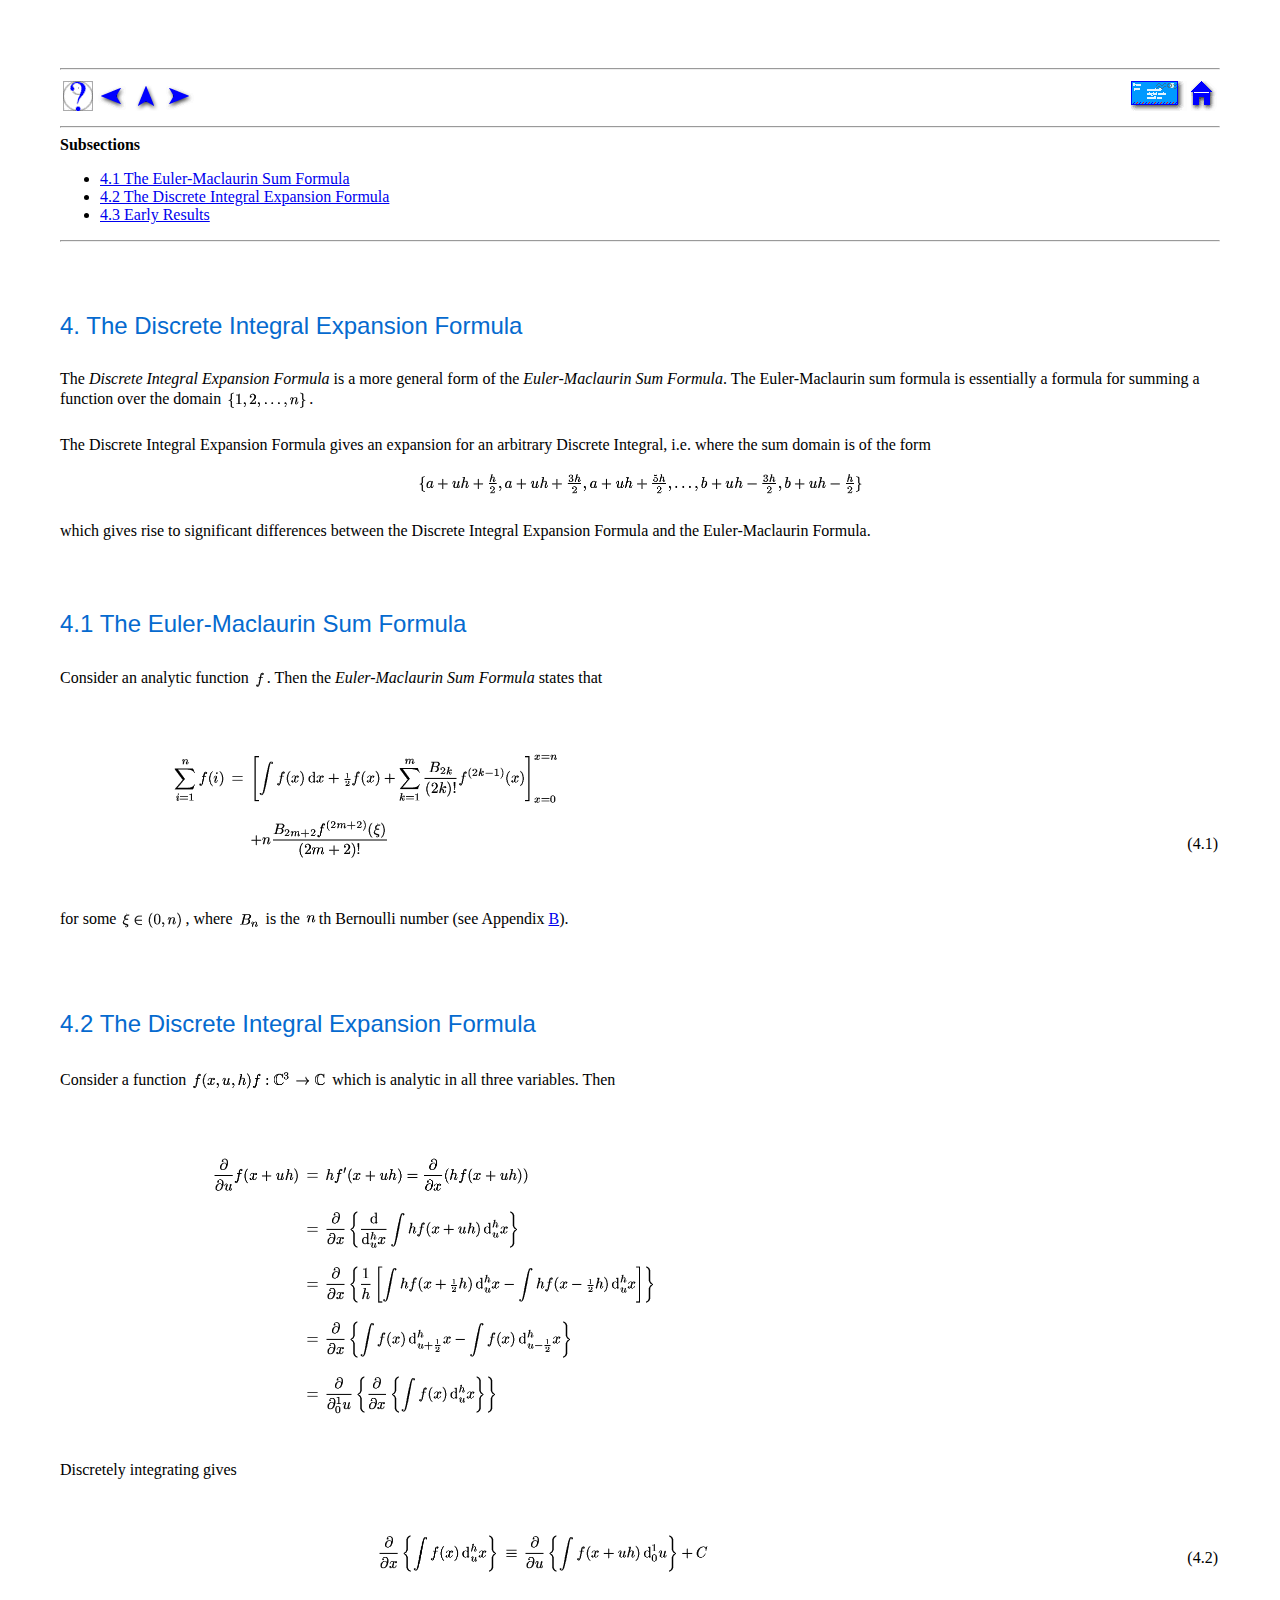
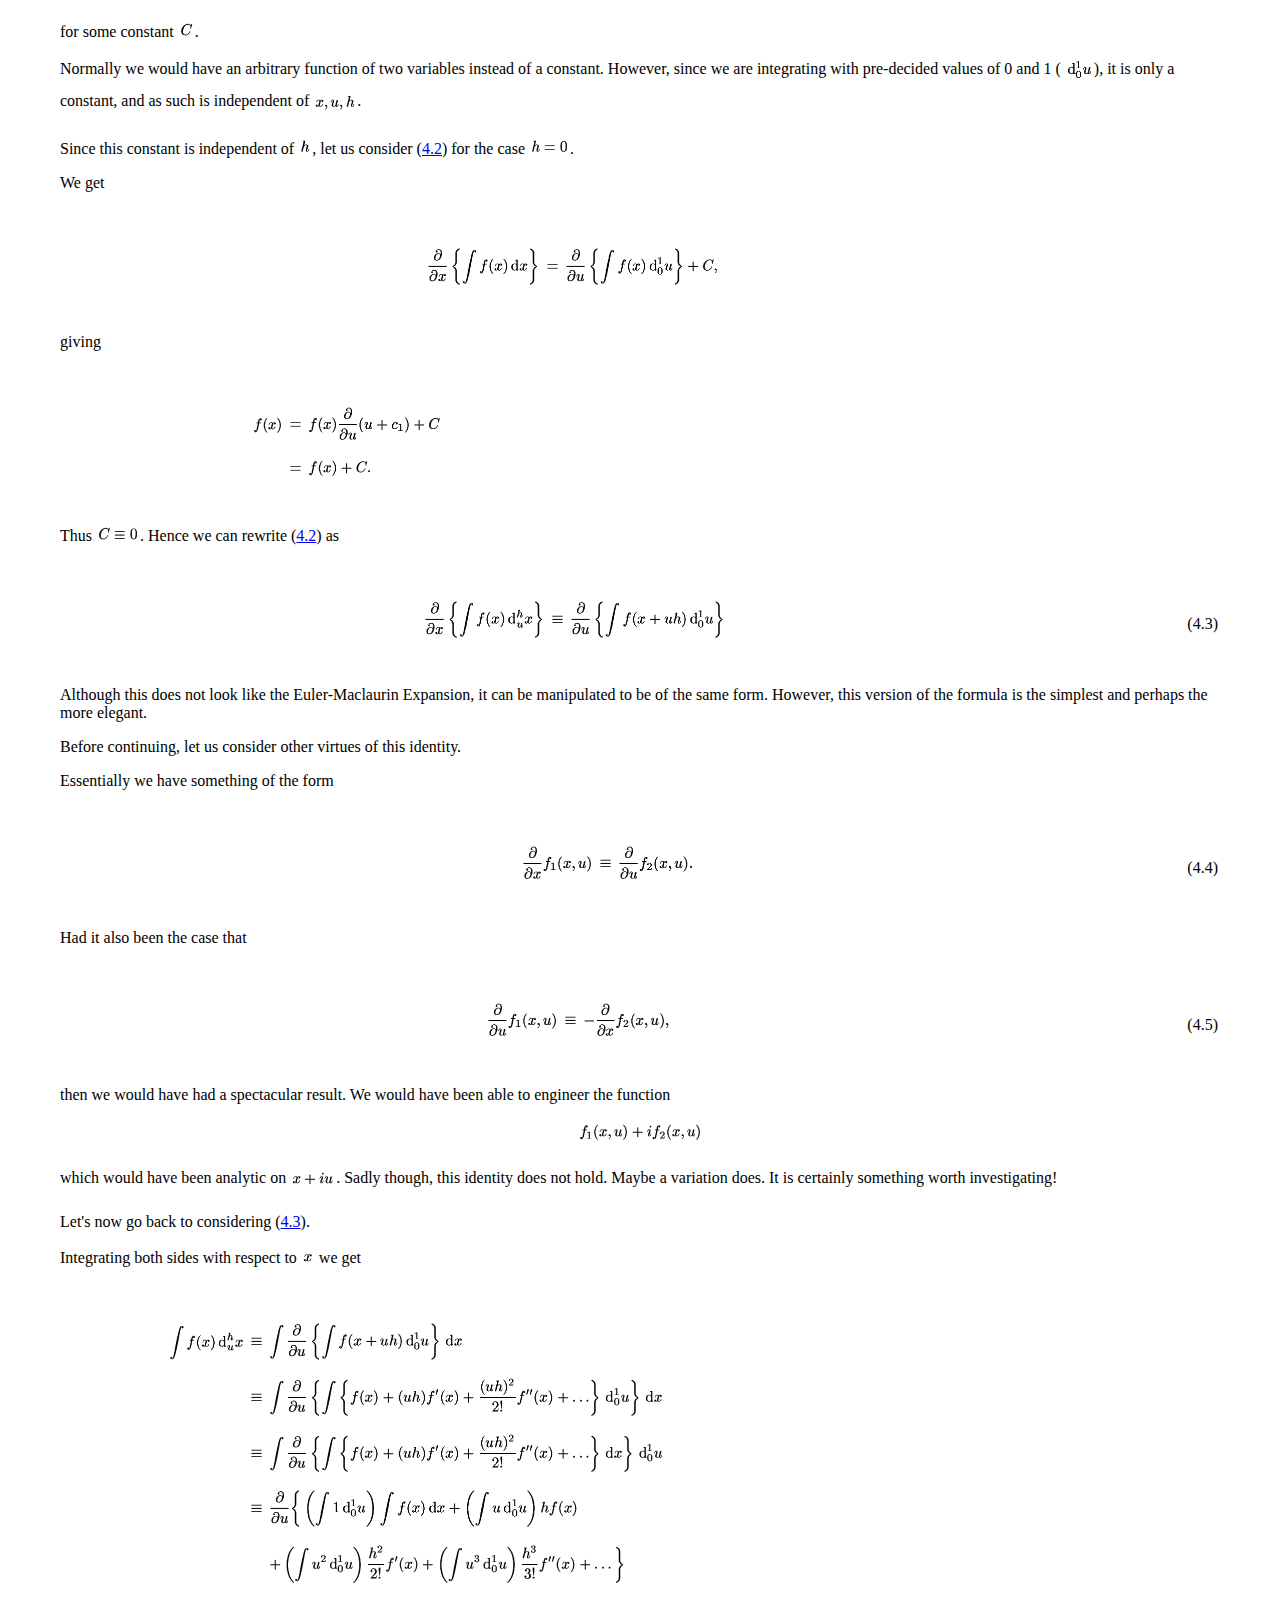
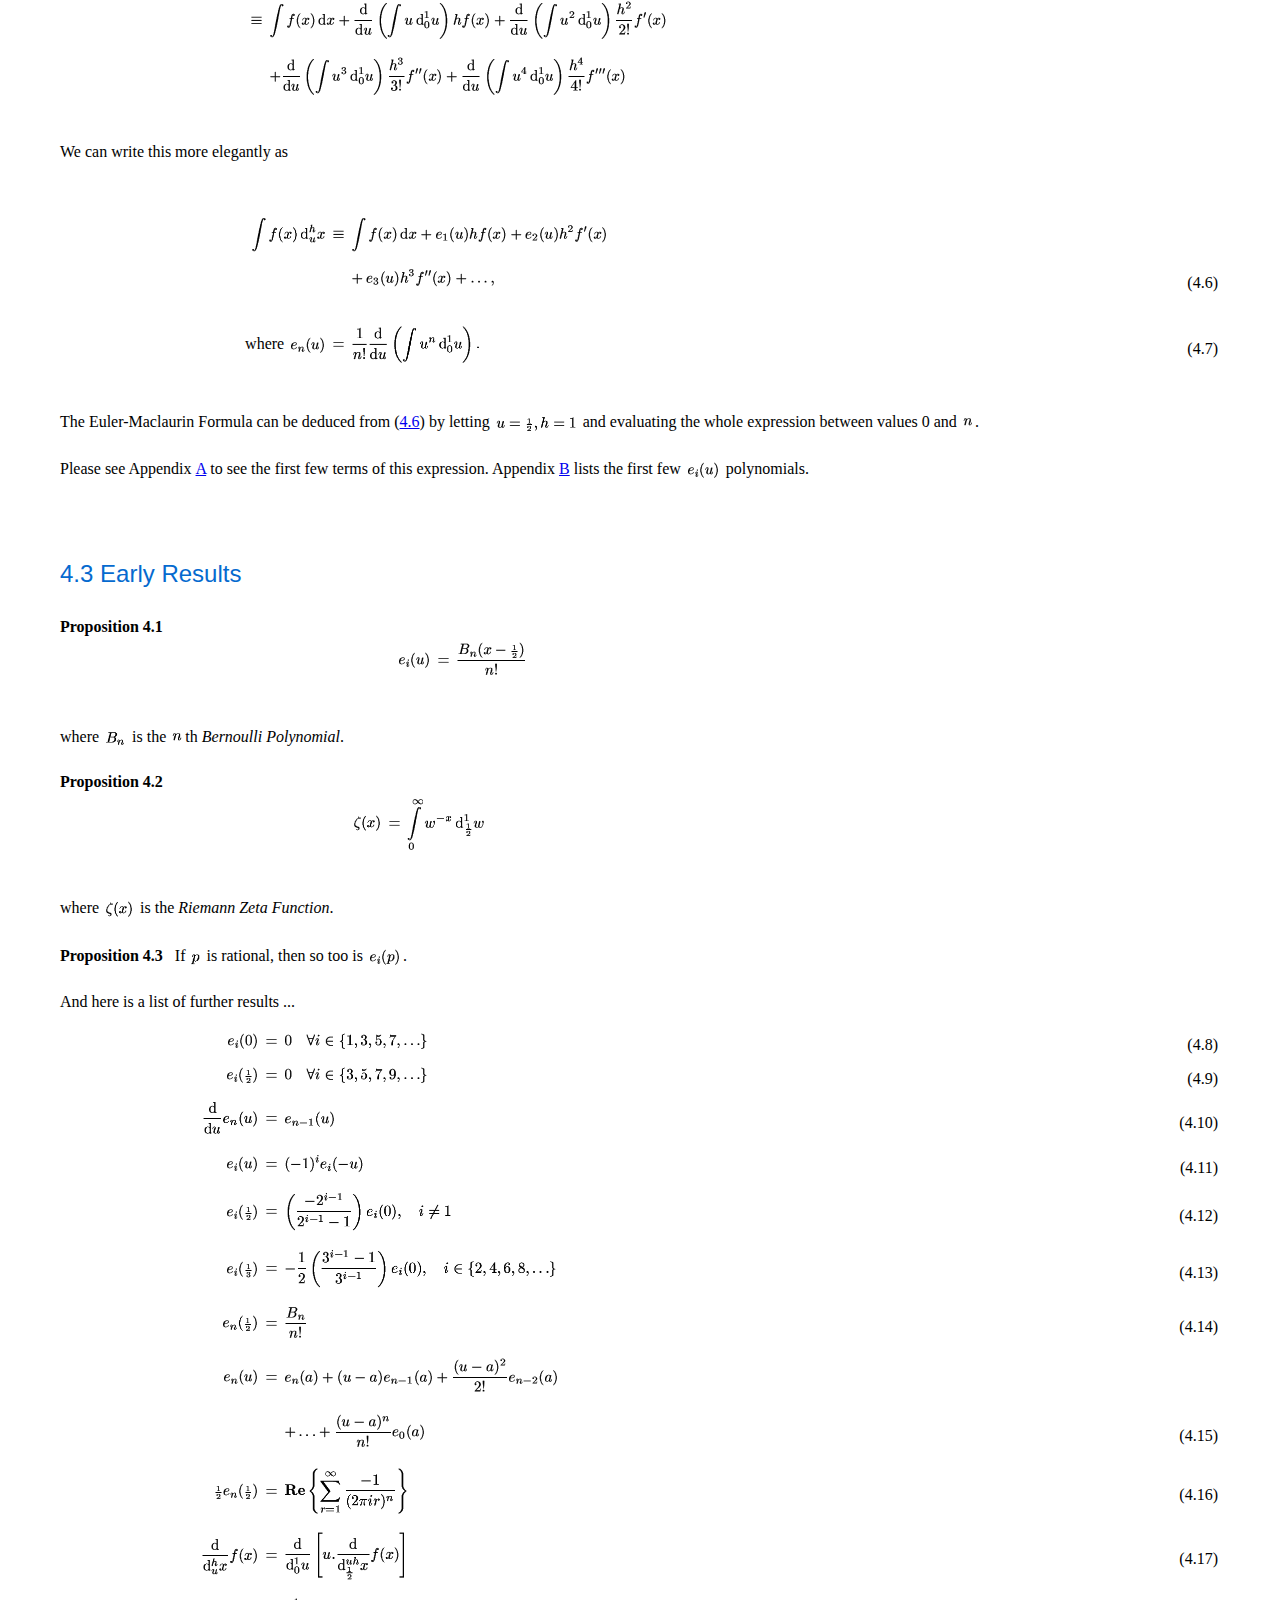
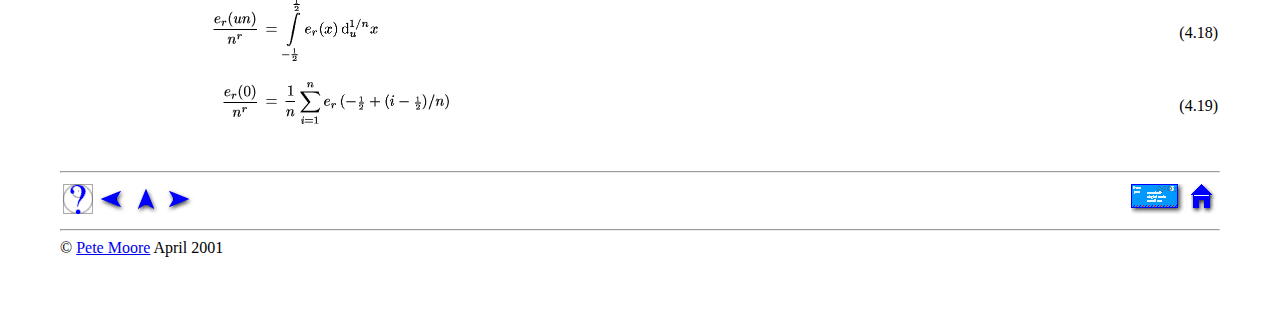
<file: html/node5.html>
<!DOCTYPE HTML PUBLIC "-//W3C//DTD HTML 4.0 Transitional//EN">

<!--Converted with LaTeX2HTML 2K.1beta (1.48)
original version by:  Nikos Drakos, CBLU, University of Leeds
* revised and updated by:  Marcus Hennecke, Ross Moore, Herb Swan
* with significant contributions from:
  Jens Lippmann, Marek Rouchal, Martin Wilck and others -->
<HTML>
<HEAD>
<TITLE>4. The Discrete Integral Expansion Formula</TITLE>
<META NAME="description" CONTENT="4. The Discrete Integral Expansion Formula">
<META NAME="keywords" CONTENT="Project">
<META NAME="resource-type" CONTENT="document">
<META NAME="distribution" CONTENT="global">

<META HTTP-EQUIV="Content-Type" CONTENT="text/html; charset=iso-8859-1">
<META NAME="Generator" CONTENT="LaTeX2HTML v2K.1beta">
<META HTTP-EQUIV="Content-Style-Type" CONTENT="text/css">

<LINK REL="STYLESHEET" HREF="Project.css">

<LINK REL="next" HREF="node6.html">
<LINK REL="previous" HREF="node4.html">
<LINK REL="up" HREF="index.html">
<LINK REL="next" HREF="node6.html">
</HEAD>

<BODY >




<table width="100%" border=0 cellpadding = 50>
<tr>
<td>





<DIV CLASS="navigation"><!--Navigation Panel-->
<HR>
<table width="100%" border=0>
<tr>
<td align=left>

<A NAME="tex2html141"
  HREF="node1.html">
<IMG WIDTH="30" HEIGHT="30" ALIGN="BOTTOM" BORDER="0" ALT="contents" SRC="index2.gif"></A>
<A NAME="tex2html133"
  HREF="node4.html">
<IMG WIDTH="30" HEIGHT="30" ALIGN="BOTTOM" BORDER="0" ALT="previous" SRC="prev2.gif"></A>
<A NAME="tex2html139"
  HREF="index.html">
<IMG WIDTH="30" HEIGHT="30" ALIGN="BOTTOM" BORDER="0" ALT="up" SRC="up2.gif"></A>
<A NAME="tex2html143"
  HREF="node6.html">
<IMG WIDTH="30" HEIGHT="30" ALIGN="BOTTOM" BORDER="0" ALT="next" SRC="next2.gif"></A>
</td>
<td align=right>
<a href="mailto:petemoore@gmx.net"><img src="email.gif" border=0 width=56 height=30 alt="email"></a>
<a href="http://petemoore.github.io/"><img src="home.gif" border=0 width=26 height=30 alt="home"></a>

</td>
</tr>
</table>

<HR>
</DIV>
<!--End of Navigation Panel-->
<!--Table of Child-Links-->
<A NAME="CHILD_LINKS"><STRONG>Subsections</STRONG></A>

<UL CLASS="ChildLinks">
<LI><A NAME="tex2html145"
  HREF="#SECTION00510000000000000000"><SPAN CLASS="arabic">4</SPAN>.<SPAN CLASS="arabic">1</SPAN> The Euler-Maclaurin Sum Formula</A>
<LI><A NAME="tex2html146"
  HREF="#SECTION00520000000000000000"><SPAN CLASS="arabic">4</SPAN>.<SPAN CLASS="arabic">2</SPAN> The Discrete Integral Expansion Formula</A>
<LI><A NAME="tex2html147"
  HREF="#SECTION00530000000000000000"><SPAN CLASS="arabic">4</SPAN>.<SPAN CLASS="arabic">3</SPAN> Early Results</A>
</UL>
<!--End of Table of Child-Links-->
<HR>

<H1><A NAME="SECTION00500000000000000000">
<SPAN CLASS="arabic">4</SPAN>. The Discrete Integral Expansion Formula</A>
</H1>

<P>
The <SPAN  CLASS="textit">Discrete Integral Expansion Formula</SPAN> is a more general
form of the <SPAN  CLASS="textit">Euler-Maclaurin Sum Formula</SPAN>.  The
Euler-Maclaurin sum formula is essentially a formula for summing a
function over the domain <!-- MATH
 $\{1, 2, \ldots ,n\}$
 -->
<SPAN CLASS="MATH"><IMG
 WIDTH="84" HEIGHT="32" ALIGN="MIDDLE" BORDER="0"
 SRC="img277.gif"
 ALT="$ \{1, 2, \ldots ,n\}$"></SPAN>.

<P>
The Discrete Integral Expansion Formula gives an expansion for an
arbitrary Discrete Integral, i.e. where the sum domain is of the
form
<BR>
<P>
<DIV CLASS="centerline" ID="par6343" ALIGN="CENTER">
 <!-- MATH
 $\{a+uh+\frac{h}{2}, a+uh+\frac{3h}{2},
a+uh+\frac{5h}{2}, \ldots , b+uh-\frac{3h}{2},
b+uh-\frac{h}{2}\}$
 -->
<SPAN CLASS="MATH"><IMG
 WIDTH="449" HEIGHT="36" ALIGN="MIDDLE" BORDER="0"
 SRC="img278.gif"
 ALT="$ \{a+uh+\frac{h}{2}, a+uh+\frac{3h}{2},
a+uh+\frac{5h}{2}, \ldots , b+uh-\frac{3h}{2},
b+uh-\frac{h}{2}\}$"></SPAN></DIV>

<P>
which gives rise to significant differences between the Discrete
Integral Expansion Formula and the Euler-Maclaurin Formula.

<P>

<H1><A NAME="SECTION00510000000000000000">
<SPAN CLASS="arabic">4</SPAN>.<SPAN CLASS="arabic">1</SPAN> The Euler-Maclaurin Sum Formula</A>
</H1>

<P>
Consider an analytic function <SPAN CLASS="MATH"><IMG
 WIDTH="14" HEIGHT="30" ALIGN="MIDDLE" BORDER="0"
 SRC="img59.gif"
 ALT="$ f$"></SPAN>.  Then the
<SPAN  CLASS="textit">Euler-Maclaurin Sum Formula</SPAN> states that

<P>
<BR>
<DIV ALIGN="CENTER" CLASS="mathdisplay">
<!-- MATH
 \begin{eqnarray}
\sum_{i=1}^{n} f(i) & = & \left[ \int f(x) \,\mathrm
d{x} + {\scriptstyle \frac{1}{2}}f(x) +
\sum_{k=1}^m \frac{B_{2k}}{(2k)!} f^{(2k-1)}(x)
\right]_{x=0}^{x=n} \nonumber \\
& & + n \frac{B_{2m+2}f^{(2m+2)}(\xi)}{(2m+2)!}
\end{eqnarray}
 -->
<TABLE CELLPADDING="0" ALIGN="CENTER" WIDTH="100%">
<TR VALIGN="MIDDLE"><TD NOWRAP ALIGN="RIGHT"><IMG
 WIDTH="55" HEIGHT="59" ALIGN="MIDDLE" BORDER="0"
 SRC="img279.gif"
 ALT="$\displaystyle \sum_{i=1}^{n} f(i)$"></TD>
<TD WIDTH="10" ALIGN="CENTER" NOWRAP><IMG
 WIDTH="17" HEIGHT="29" ALIGN="MIDDLE" BORDER="0"
 SRC="img29.gif"
 ALT="$\displaystyle =$"></TD>
<TD ALIGN="LEFT" NOWRAP><IMG
 WIDTH="313" HEIGHT="64" ALIGN="MIDDLE" BORDER="0"
 SRC="img280.gif"
 ALT="$\displaystyle \left[ \int f(x) \,\mathrm
d{x} + {\scriptstyle \frac{1}{2}}f(x) +
\sum_{k=1}^m \frac{B_{2k}}{(2k)!} f^{(2k-1)}(x)
\right]_{x=0}^{x=n}$"></TD>
<TD CLASS="eqno" WIDTH=10 ALIGN="RIGHT">
&nbsp;</TD></TR>
<TR VALIGN="MIDDLE"><TD NOWRAP ALIGN="RIGHT">&nbsp;</TD>
<TD>&nbsp;</TD>
<TD ALIGN="LEFT" NOWRAP><IMG
 WIDTH="143" HEIGHT="56" ALIGN="MIDDLE" BORDER="0"
 SRC="img281.gif"
 ALT="$\displaystyle + n \frac{B_{2m+2}f^{(2m+2)}(\xi)}{(2m+2)!}$"></TD>
<TD CLASS="eqno" WIDTH=10 ALIGN="RIGHT">
(<SPAN CLASS="arabic">4</SPAN>.<SPAN CLASS="arabic">1</SPAN>)</TD></TR>
</TABLE></DIV>
<BR CLEAR="ALL"><P></P>

<P>
for some <!-- MATH
 $\xi\in(0,n)$
 -->
<SPAN CLASS="MATH"><IMG
 WIDTH="65" HEIGHT="32" ALIGN="MIDDLE" BORDER="0"
 SRC="img282.gif"
 ALT="$ \xi\in(0,n)$"></SPAN>, where <SPAN CLASS="MATH"><IMG
 WIDTH="25" HEIGHT="30" ALIGN="MIDDLE" BORDER="0"
 SRC="img283.gif"
 ALT="$ B_n$"></SPAN> is the <!-- MATH
 $n^\text{th}$
 -->
<SPAN CLASS="MATH"><IMG
 WIDTH="15" HEIGHT="16" ALIGN="BOTTOM" BORDER="0"
 SRC="img284.gif"
 ALT="$ n^$">th</SPAN>
Bernoulli number (see Appendix&nbsp;<A HREF="node7.html#bnumsepols">B</A>).

<P>

<H1><A NAME="SECTION00520000000000000000">
<SPAN CLASS="arabic">4</SPAN>.<SPAN CLASS="arabic">2</SPAN> The Discrete Integral Expansion Formula</A>
</H1>

<P>
Consider a function <!-- MATH
 $f(x,u,h) f:\mathbb{C}^3\to\mathbb{C}$
 -->
<SPAN CLASS="MATH"><IMG
 WIDTH="138" HEIGHT="34" ALIGN="MIDDLE" BORDER="0"
 SRC="img285.gif"
 ALT="$ f(x,u,h) f:\mathbb{C}^3\to\mathbb{C}$"></SPAN> which is
analytic in all three variables.  Then

<P>
<BR>
<DIV ALIGN="CENTER" CLASS="mathdisplay">
<!-- MATH
 \begin{eqnarray*}
\frac{\partial}{\partial u}f(x+uh) & = & hf'(x+uh) =
\frac{\partial}{\partial x}(hf(x+uh)) \\
& = & \frac{\partial}{\partial x} \left\{ \frac{\mathrm d}{\mathrm d_{u}^{h}{x}}
\int hf(x+uh) \,\mathrm
d_{u}^{h}{x} \right\} \\
& = & \frac{\partial}{\partial x} \left\{ \frac{1}{h} \left[
\int hf(x+{\scriptstyle \frac{1}{2}}h) \,\mathrm
d_{u}^{h}{x} - \int hf(x-{\scriptstyle \frac{1}{2}}h) \,\mathrm
d_{u}^{h}{x} \right] \right\} \\
& = & \frac{\partial}{\partial x} \left\{
\int f(x) \,\mathrm
d_{u+{\scriptstyle \frac{1}{2}}}^{h}{x} - \int f(x) \,\mathrm
d_{u-{\scriptstyle \frac{1}{2}}}^{h}{x} \right\} \\
& = & \frac{\partial}{\partial_0^1 u} \left\{
\frac{\partial}{\partial x} \left\{ \int f(x) \,\mathrm
d_{u}^{h}{x} \right\}
\right\}
\end{eqnarray*}
 -->
<TABLE CELLPADDING="0" ALIGN="CENTER" WIDTH="100%">
<TR VALIGN="MIDDLE"><TD NOWRAP ALIGN="RIGHT"><IMG
 WIDTH="91" HEIGHT="51" ALIGN="MIDDLE" BORDER="0"
 SRC="img286.gif"
 ALT="$\displaystyle \frac{\partial}{\partial u}f(x+uh)$"></TD>
<TD WIDTH="10" ALIGN="CENTER" NOWRAP><IMG
 WIDTH="17" HEIGHT="29" ALIGN="MIDDLE" BORDER="0"
 SRC="img29.gif"
 ALT="$\displaystyle =$"></TD>
<TD ALIGN="LEFT" NOWRAP><IMG
 WIDTH="208" HEIGHT="51" ALIGN="MIDDLE" BORDER="0"
 SRC="img287.gif"
 ALT="$\displaystyle hf'(x+uh) =
\frac{\partial}{\partial x}(hf(x+uh))$"></TD>
<TD CLASS="eqno" WIDTH=10 ALIGN="RIGHT">
&nbsp;</TD></TR>
<TR VALIGN="MIDDLE"><TD NOWRAP ALIGN="RIGHT">&nbsp;</TD>
<TD WIDTH="10" ALIGN="CENTER" NOWRAP><IMG
 WIDTH="17" HEIGHT="29" ALIGN="MIDDLE" BORDER="0"
 SRC="img29.gif"
 ALT="$\displaystyle =$"></TD>
<TD ALIGN="LEFT" NOWRAP><IMG
 WIDTH="199" HEIGHT="53" ALIGN="MIDDLE" BORDER="0"
 SRC="img288.gif"
 ALT="$\displaystyle \frac{\partial}{\partial x} \left\{ \frac{\mathrm d}{\mathrm d_{u}^{h}{x}}
\int hf(x+uh) \,\mathrm
d_{u}^{h}{x} \right\}$"></TD>
<TD CLASS="eqno" WIDTH=10 ALIGN="RIGHT">
&nbsp;</TD></TR>
<TR VALIGN="MIDDLE"><TD NOWRAP ALIGN="RIGHT">&nbsp;</TD>
<TD WIDTH="10" ALIGN="CENTER" NOWRAP><IMG
 WIDTH="17" HEIGHT="29" ALIGN="MIDDLE" BORDER="0"
 SRC="img29.gif"
 ALT="$\displaystyle =$"></TD>
<TD ALIGN="LEFT" NOWRAP><IMG
 WIDTH="335" HEIGHT="53" ALIGN="MIDDLE" BORDER="0"
 SRC="img289.gif"
 ALT="$\displaystyle \frac{\partial}{\partial x} \left\{ \frac{1}{h} \left[
\int hf(x+...
... \int hf(x-{\scriptstyle \frac{1}{2}}h) \,\mathrm
d_{u}^{h}{x} \right] \right\}$"></TD>
<TD CLASS="eqno" WIDTH=10 ALIGN="RIGHT">
&nbsp;</TD></TR>
<TR VALIGN="MIDDLE"><TD NOWRAP ALIGN="RIGHT">&nbsp;</TD>
<TD WIDTH="10" ALIGN="CENTER" NOWRAP><IMG
 WIDTH="17" HEIGHT="29" ALIGN="MIDDLE" BORDER="0"
 SRC="img29.gif"
 ALT="$\displaystyle =$"></TD>
<TD ALIGN="LEFT" NOWRAP><IMG
 WIDTH="252" HEIGHT="53" ALIGN="MIDDLE" BORDER="0"
 SRC="img290.gif"
 ALT="$\displaystyle \frac{\partial}{\partial x} \left\{
\int f(x) \,\mathrm
d_{u+{\sc...
...}^{h}{x} - \int f(x) \,\mathrm
d_{u-{\scriptstyle \frac{1}{2}}}^{h}{x} \right\}$"></TD>
<TD CLASS="eqno" WIDTH=10 ALIGN="RIGHT">
&nbsp;</TD></TR>
<TR VALIGN="MIDDLE"><TD NOWRAP ALIGN="RIGHT">&nbsp;</TD>
<TD WIDTH="10" ALIGN="CENTER" NOWRAP><IMG
 WIDTH="17" HEIGHT="29" ALIGN="MIDDLE" BORDER="0"
 SRC="img29.gif"
 ALT="$\displaystyle =$"></TD>
<TD ALIGN="LEFT" NOWRAP><IMG
 WIDTH="177" HEIGHT="53" ALIGN="MIDDLE" BORDER="0"
 SRC="img291.gif"
 ALT="$\displaystyle \frac{\partial}{\partial_0^1 u} \left\{
\frac{\partial}{\partial x} \left\{ \int f(x) \,\mathrm
d_{u}^{h}{x} \right\}
\right\}$"></TD>
<TD CLASS="eqno" WIDTH=10 ALIGN="RIGHT">
&nbsp;</TD></TR>
</TABLE></DIV>
<BR CLEAR="ALL"><P></P>

<P>
Discretely integrating gives

<P>
<BR>
<DIV ALIGN="CENTER" CLASS="mathdisplay"><A NAME="firstmooresum"></A><!-- MATH
 \begin{eqnarray}
\frac{\partial}{\partial x} \left\{ \int f(x) \,\mathrm
d_{u}^{h}{x} \right\} &
\equiv & \frac{\partial}{\partial u} \left\{ \int f(x+uh) \,\mathrm
d_{0}^{1}{u}
\right\} + C
\end{eqnarray}
 -->
<TABLE CELLPADDING="0" ALIGN="CENTER" WIDTH="100%">
<TR VALIGN="MIDDLE"><TD NOWRAP ALIGN="RIGHT"><IMG
 WIDTH="125" HEIGHT="53" ALIGN="MIDDLE" BORDER="0"
 SRC="img292.gif"
 ALT="$\displaystyle \frac{\partial}{\partial x} \left\{ \int f(x) \,\mathrm
d_{u}^{h}{x} \right\}$"></TD>
<TD WIDTH="10" ALIGN="CENTER" NOWRAP><IMG
 WIDTH="17" HEIGHT="29" ALIGN="MIDDLE" BORDER="0"
 SRC="img293.gif"
 ALT="$\displaystyle \equiv$"></TD>
<TD ALIGN="LEFT" NOWRAP><IMG
 WIDTH="189" HEIGHT="53" ALIGN="MIDDLE" BORDER="0"
 SRC="img294.gif"
 ALT="$\displaystyle \frac{\partial}{\partial u} \left\{ \int f(x+uh) \,\mathrm
d_{0}^{1}{u}
\right\} + C$"></TD>
<TD CLASS="eqno" WIDTH=10 ALIGN="RIGHT">
(<SPAN CLASS="arabic">4</SPAN>.<SPAN CLASS="arabic">2</SPAN>)</TD></TR>
</TABLE></DIV>
<BR CLEAR="ALL"><P></P>

<P>
for some constant <SPAN CLASS="MATH"><IMG
 WIDTH="17" HEIGHT="17" ALIGN="BOTTOM" BORDER="0"
 SRC="img295.gif"
 ALT="$ C$"></SPAN>.

<P>
Normally we would have an arbitrary function of two variables
instead of a constant.  However, since we are integrating with
pre-decided values of 0 and 1 (<!-- MATH
 $\mathrm d_0^1u$
 -->
<SPAN CLASS="MATH"><IMG
 WIDTH="29" HEIGHT="34" ALIGN="MIDDLE" BORDER="0"
 SRC="img296.gif"
 ALT="$ \mathrm d_0^1u$"></SPAN>), it is only a
constant, and as such is independent of <SPAN CLASS="MATH"><IMG
 WIDTH="44" HEIGHT="30" ALIGN="MIDDLE" BORDER="0"
 SRC="img297.gif"
 ALT="$ x,u,h$"></SPAN>.

<P>
Since this constant is independent of <SPAN CLASS="MATH"><IMG
 WIDTH="14" HEIGHT="17" ALIGN="BOTTOM" BORDER="0"
 SRC="img2.gif"
 ALT="$ h$"></SPAN>, let us consider
(<A HREF="node5.html#firstmooresum">4.2</A>) for the case <SPAN CLASS="MATH"><IMG
 WIDTH="41" HEIGHT="17" ALIGN="BOTTOM" BORDER="0"
 SRC="img88.gif"
 ALT="$ h=0 $"></SPAN>.

<P>
We get

<P>
<BR>
<DIV ALIGN="CENTER" CLASS="mathdisplay">
<!-- MATH
 \begin{eqnarray*}
\frac{\partial}{\partial x} \left\{ \int f(x) \,\mathrm
d{x} \right\} & = &
\frac{\partial}{\partial u} \left\{ \int f(x) \,\mathrm
d_{0}^{1}{u} \right\} +
C,
\end{eqnarray*}
 -->
<TABLE CELLPADDING="0" ALIGN="CENTER" WIDTH="100%">
<TR VALIGN="MIDDLE"><TD NOWRAP ALIGN="RIGHT"><IMG
 WIDTH="117" HEIGHT="53" ALIGN="MIDDLE" BORDER="0"
 SRC="img298.gif"
 ALT="$\displaystyle \frac{\partial}{\partial x} \left\{ \int f(x) \,\mathrm
d{x} \right\}$"></TD>
<TD WIDTH="10" ALIGN="CENTER" NOWRAP><IMG
 WIDTH="17" HEIGHT="29" ALIGN="MIDDLE" BORDER="0"
 SRC="img29.gif"
 ALT="$\displaystyle =$"></TD>
<TD ALIGN="LEFT" NOWRAP><IMG
 WIDTH="157" HEIGHT="53" ALIGN="MIDDLE" BORDER="0"
 SRC="img299.gif"
 ALT="$\displaystyle \frac{\partial}{\partial u} \left\{ \int f(x) \,\mathrm
d_{0}^{1}{u} \right\} +
C,$"></TD>
<TD CLASS="eqno" WIDTH=10 ALIGN="RIGHT">
&nbsp;</TD></TR>
</TABLE></DIV>
<BR CLEAR="ALL"><P></P>

<P>
giving

<P>
<BR>
<DIV ALIGN="CENTER" CLASS="mathdisplay">
<!-- MATH
 \begin{eqnarray*}
f(x) & = & f(x) \frac{\partial}{\partial u}(u+c_1) + C \\
& = & f(x) + C.
\end{eqnarray*}
 -->
<TABLE CELLPADDING="0" ALIGN="CENTER" WIDTH="100%">
<TR VALIGN="MIDDLE"><TD NOWRAP ALIGN="RIGHT"><IMG
 WIDTH="34" HEIGHT="32" ALIGN="MIDDLE" BORDER="0"
 SRC="img300.gif"
 ALT="$\displaystyle f(x)$"></TD>
<TD WIDTH="10" ALIGN="CENTER" NOWRAP><IMG
 WIDTH="17" HEIGHT="29" ALIGN="MIDDLE" BORDER="0"
 SRC="img29.gif"
 ALT="$\displaystyle =$"></TD>
<TD ALIGN="LEFT" NOWRAP><IMG
 WIDTH="137" HEIGHT="51" ALIGN="MIDDLE" BORDER="0"
 SRC="img301.gif"
 ALT="$\displaystyle f(x) \frac{\partial}{\partial u}(u+c_1) + C$"></TD>
<TD CLASS="eqno" WIDTH=10 ALIGN="RIGHT">
&nbsp;</TD></TR>
<TR VALIGN="MIDDLE"><TD NOWRAP ALIGN="RIGHT">&nbsp;</TD>
<TD WIDTH="10" ALIGN="CENTER" NOWRAP><IMG
 WIDTH="17" HEIGHT="29" ALIGN="MIDDLE" BORDER="0"
 SRC="img29.gif"
 ALT="$\displaystyle =$"></TD>
<TD ALIGN="LEFT" NOWRAP><IMG
 WIDTH="68" HEIGHT="32" ALIGN="MIDDLE" BORDER="0"
 SRC="img302.gif"
 ALT="$\displaystyle f(x) + C.$"></TD>
<TD CLASS="eqno" WIDTH=10 ALIGN="RIGHT">
&nbsp;</TD></TR>
</TABLE></DIV>
<BR CLEAR="ALL"><P></P>

<P>
Thus <SPAN CLASS="MATH"><IMG
 WIDTH="44" HEIGHT="17" ALIGN="BOTTOM" BORDER="0"
 SRC="img303.gif"
 ALT="$ C\equiv0$"></SPAN>. Hence we can rewrite (<A HREF="node5.html#firstmooresum">4.2</A>) as

<P>
<BR>
<DIV ALIGN="CENTER" CLASS="mathdisplay"><A NAME="secondmooresum"></A><!-- MATH
 \begin{eqnarray}
\frac{\partial}{\partial x} \left\{ \int f(x) \,\mathrm
d_{u}^{h}{x} \right\} &
\equiv & \frac{\partial}{\partial u} \left\{ \int f(x+uh) \,\mathrm
d_{0}^{1}{u}
\right\}
\end{eqnarray}
 -->
<TABLE CELLPADDING="0" ALIGN="CENTER" WIDTH="100%">
<TR VALIGN="MIDDLE"><TD NOWRAP ALIGN="RIGHT"><IMG
 WIDTH="125" HEIGHT="53" ALIGN="MIDDLE" BORDER="0"
 SRC="img292.gif"
 ALT="$\displaystyle \frac{\partial}{\partial x} \left\{ \int f(x) \,\mathrm
d_{u}^{h}{x} \right\}$"></TD>
<TD WIDTH="10" ALIGN="CENTER" NOWRAP><IMG
 WIDTH="17" HEIGHT="29" ALIGN="MIDDLE" BORDER="0"
 SRC="img293.gif"
 ALT="$\displaystyle \equiv$"></TD>
<TD ALIGN="LEFT" NOWRAP><IMG
 WIDTH="159" HEIGHT="53" ALIGN="MIDDLE" BORDER="0"
 SRC="img304.gif"
 ALT="$\displaystyle \frac{\partial}{\partial u} \left\{ \int f(x+uh) \,\mathrm
d_{0}^{1}{u}
\right\}$"></TD>
<TD CLASS="eqno" WIDTH=10 ALIGN="RIGHT">
(<SPAN CLASS="arabic">4</SPAN>.<SPAN CLASS="arabic">3</SPAN>)</TD></TR>
</TABLE></DIV>
<BR CLEAR="ALL"><P></P>

<P>
Although this does not look like the Euler-Maclaurin Expansion, it
can be manipulated to be of the same form.  However, this version
of the formula is the simplest and perhaps the more elegant.

<P>
Before continuing, let us consider other virtues of this identity.

<P>
Essentially we have something of the form

<P>
<BR>
<DIV ALIGN="CENTER" CLASS="mathdisplay">
<!-- MATH
 \begin{eqnarray}
\frac{\partial}{\partial x}f_1(x,u) & \equiv &
\frac{\partial}{\partial u}f_2(x,u).
\end{eqnarray}
 -->
<TABLE CELLPADDING="0" ALIGN="CENTER" WIDTH="100%">
<TR VALIGN="MIDDLE"><TD NOWRAP ALIGN="RIGHT"><IMG
 WIDTH="75" HEIGHT="51" ALIGN="MIDDLE" BORDER="0"
 SRC="img305.gif"
 ALT="$\displaystyle \frac{\partial}{\partial x}f_1(x,u)$"></TD>
<TD WIDTH="10" ALIGN="CENTER" NOWRAP><IMG
 WIDTH="17" HEIGHT="29" ALIGN="MIDDLE" BORDER="0"
 SRC="img293.gif"
 ALT="$\displaystyle \equiv$"></TD>
<TD ALIGN="LEFT" NOWRAP><IMG
 WIDTH="80" HEIGHT="51" ALIGN="MIDDLE" BORDER="0"
 SRC="img306.gif"
 ALT="$\displaystyle \frac{\partial}{\partial u}f_2(x,u).$"></TD>
<TD CLASS="eqno" WIDTH=10 ALIGN="RIGHT">
(<SPAN CLASS="arabic">4</SPAN>.<SPAN CLASS="arabic">4</SPAN>)</TD></TR>
</TABLE></DIV>
<BR CLEAR="ALL"><P></P>

<P>
Had it also been the case that

<P>
<BR>
<DIV ALIGN="CENTER" CLASS="mathdisplay">
<!-- MATH
 \begin{eqnarray}
\frac{\partial}{\partial u}f_1(x,u) & \equiv & -
\frac{\partial}{\partial x}f_2(x,u),
\end{eqnarray}
 -->
<TABLE CELLPADDING="0" ALIGN="CENTER" WIDTH="100%">
<TR VALIGN="MIDDLE"><TD NOWRAP ALIGN="RIGHT"><IMG
 WIDTH="75" HEIGHT="51" ALIGN="MIDDLE" BORDER="0"
 SRC="img307.gif"
 ALT="$\displaystyle \frac{\partial}{\partial u}f_1(x,u)$"></TD>
<TD WIDTH="10" ALIGN="CENTER" NOWRAP><IMG
 WIDTH="17" HEIGHT="29" ALIGN="MIDDLE" BORDER="0"
 SRC="img293.gif"
 ALT="$\displaystyle \equiv$"></TD>
<TD ALIGN="LEFT" NOWRAP><IMG
 WIDTH="91" HEIGHT="51" ALIGN="MIDDLE" BORDER="0"
 SRC="img308.gif"
 ALT="$\displaystyle -
\frac{\partial}{\partial x}f_2(x,u),$"></TD>
<TD CLASS="eqno" WIDTH=10 ALIGN="RIGHT">
(<SPAN CLASS="arabic">4</SPAN>.<SPAN CLASS="arabic">5</SPAN>)</TD></TR>
</TABLE></DIV>
<BR CLEAR="ALL"><P></P>

<P>
then we would have had a spectacular result.  We would have been
able to engineer the function

<P>
<!-- MATH
 \begin{displaymath}
f_1(x,u) + if_2(x,u)
\end{displaymath}
 -->
<P></P>
<DIV ALIGN="CENTER" CLASS="mathdisplay">
<IMG
 WIDTH="127" HEIGHT="32" ALIGN="MIDDLE" BORDER="0"
 SRC="img309.gif"
 ALT="$\displaystyle f_1(x,u) + if_2(x,u)$">
</DIV><P></P>

<P>
which would have been analytic on <SPAN CLASS="MATH"><IMG
 WIDTH="46" HEIGHT="29" ALIGN="MIDDLE" BORDER="0"
 SRC="img310.gif"
 ALT="$ x+iu$"></SPAN>.  Sadly though, this
identity does not hold.  Maybe a variation does.  It is certainly
something worth investigating!

<P>
Let's now go back to considering (<A HREF="node5.html#secondmooresum">4.3</A>).

<P>
Integrating both sides with respect to <SPAN CLASS="MATH"><IMG
 WIDTH="14" HEIGHT="16" ALIGN="BOTTOM" BORDER="0"
 SRC="img25.gif"
 ALT="$ x$"></SPAN> we get

<P>
<BR>
<DIV ALIGN="CENTER" CLASS="mathdisplay">
<!-- MATH
 \begin{eqnarray*}
\int f(x) \,\mathrm
d_{u}^{h}{x} & \equiv & \int \frac{\partial}{\partial u}
\left\{ \int f(x+uh) \,\mathrm
d_{0}^{1}{u} \right\} \,\mathrm
d{x} \\
& \equiv & \int \frac{\partial}{\partial u}
\left\{ \int \left\{ f(x)+(uh)f'(x)+\frac{(uh)^2}{2!}f''(x)
+ \ldots \right\} \,\mathrm
d_{0}^{1}{u} \right\} \,\mathrm
d{x} \\
& \equiv & \int \frac{\partial}{\partial u} \left\{
\int \left\{ f(x)+(uh)f'(x)+\frac{(uh)^2}{2!}f''(x)
+ \ldots \right\} \,\mathrm
d{x} \right\} \,\mathrm
d_{0}^{1}{u} \\
& \equiv & \frac{\partial}{\partial u} \bigg\{ \left( \int 1 \,\mathrm
d_{0}^{1}{u}
\right) \int f(x) \,\mathrm
d{x} + \left( \int u \,\mathrm
d_{0}^{1}{u} \right) hf(x) \\
& & + \left( \int u^2 \,\mathrm
d_{0}^{1}{u} \right) \frac{h^2}{2!}f'(x) + \left(
\int u^3 \,\mathrm
d_{0}^{1}{u} \right) \frac{h^3}{3!}f''(x) + \ldots \bigg\} \\
& \equiv & \int f(x) \,\mathrm
d{x} + \frac{\mathrm d}{\mathrm d{u}} \left( \int u \,\mathrm
d_{0}^{1}{u} \right)
hf(x) + \frac{\mathrm d}{\mathrm d{u}} \left( \int u^2 \,\mathrm
d_{0}^{1}{u} \right) \frac{h^2}{2!}
f'(x) \\
& & + \frac{\mathrm d}{\mathrm d{u}} \left( \int u^3 \,\mathrm
d_{0}^{1}{u} \right) \frac{h^3}{3!}
f''(x) + \frac{\mathrm d}{\mathrm d{u}} \left( \int u^4 \,\mathrm
d_{0}^{1}{u} \right) \frac{h^4}{4!}
f'''(x)
\end{eqnarray*}
 -->
<TABLE CELLPADDING="0" ALIGN="CENTER" WIDTH="100%">
<TR VALIGN="MIDDLE"><TD NOWRAP ALIGN="RIGHT"><IMG
 WIDTH="79" HEIGHT="50" ALIGN="MIDDLE" BORDER="0"
 SRC="img311.gif"
 ALT="$\displaystyle \int f(x) \,\mathrm
d_{u}^{h}{x}$"></TD>
<TD WIDTH="10" ALIGN="CENTER" NOWRAP><IMG
 WIDTH="17" HEIGHT="29" ALIGN="MIDDLE" BORDER="0"
 SRC="img293.gif"
 ALT="$\displaystyle \equiv$"></TD>
<TD ALIGN="LEFT" NOWRAP><IMG
 WIDTH="198" HEIGHT="53" ALIGN="MIDDLE" BORDER="0"
 SRC="img312.gif"
 ALT="$\displaystyle \int \frac{\partial}{\partial u}
\left\{ \int f(x+uh) \,\mathrm
d_{0}^{1}{u} \right\} \,\mathrm
d{x}$"></TD>
<TD CLASS="eqno" WIDTH=10 ALIGN="RIGHT">
&nbsp;</TD></TR>
<TR VALIGN="MIDDLE"><TD NOWRAP ALIGN="RIGHT">&nbsp;</TD>
<TD WIDTH="10" ALIGN="CENTER" NOWRAP><IMG
 WIDTH="17" HEIGHT="29" ALIGN="MIDDLE" BORDER="0"
 SRC="img293.gif"
 ALT="$\displaystyle \equiv$"></TD>
<TD ALIGN="LEFT" NOWRAP><IMG
 WIDTH="398" HEIGHT="54" ALIGN="MIDDLE" BORDER="0"
 SRC="img313.gif"
 ALT="$\displaystyle \int \frac{\partial}{\partial u}
\left\{ \int \left\{ f(x)+(uh)f'...
...)^2}{2!}f''(x)
+ \ldots \right\} \,\mathrm
d_{0}^{1}{u} \right\} \,\mathrm
d{x}$"></TD>
<TD CLASS="eqno" WIDTH=10 ALIGN="RIGHT">
&nbsp;</TD></TR>
<TR VALIGN="MIDDLE"><TD NOWRAP ALIGN="RIGHT">&nbsp;</TD>
<TD WIDTH="10" ALIGN="CENTER" NOWRAP><IMG
 WIDTH="17" HEIGHT="29" ALIGN="MIDDLE" BORDER="0"
 SRC="img293.gif"
 ALT="$\displaystyle \equiv$"></TD>
<TD ALIGN="LEFT" NOWRAP><IMG
 WIDTH="398" HEIGHT="54" ALIGN="MIDDLE" BORDER="0"
 SRC="img314.gif"
 ALT="$\displaystyle \int \frac{\partial}{\partial u} \left\{
\int \left\{ f(x)+(uh)f'...
...)^2}{2!}f''(x)
+ \ldots \right\} \,\mathrm
d{x} \right\} \,\mathrm
d_{0}^{1}{u}$"></TD>
<TD CLASS="eqno" WIDTH=10 ALIGN="RIGHT">
&nbsp;</TD></TR>
<TR VALIGN="MIDDLE"><TD NOWRAP ALIGN="RIGHT">&nbsp;</TD>
<TD WIDTH="10" ALIGN="CENTER" NOWRAP><IMG
 WIDTH="17" HEIGHT="29" ALIGN="MIDDLE" BORDER="0"
 SRC="img293.gif"
 ALT="$\displaystyle \equiv$"></TD>
<TD ALIGN="LEFT" NOWRAP><IMG
 WIDTH="314" HEIGHT="53" ALIGN="MIDDLE" BORDER="0"
 SRC="img315.gif"
 ALT="$\displaystyle \frac{\partial}{\partial u} \bigg\{ \left( \int 1 \,\mathrm
d_{0}...
...) \int f(x) \,\mathrm
d{x} + \left( \int u \,\mathrm
d_{0}^{1}{u} \right) hf(x)$"></TD>
<TD CLASS="eqno" WIDTH=10 ALIGN="RIGHT">
&nbsp;</TD></TR>
<TR VALIGN="MIDDLE"><TD NOWRAP ALIGN="RIGHT">&nbsp;</TD>
<TD>&nbsp;</TD>
<TD ALIGN="LEFT" NOWRAP><IMG
 WIDTH="361" HEIGHT="54" ALIGN="MIDDLE" BORDER="0"
 SRC="img316.gif"
 ALT="$\displaystyle + \left( \int u^2 \,\mathrm
d_{0}^{1}{u} \right) \frac{h^2}{2!}f'...
...(
\int u^3 \,\mathrm
d_{0}^{1}{u} \right) \frac{h^3}{3!}f''(x) + \ldots \bigg\}$"></TD>
<TD CLASS="eqno" WIDTH=10 ALIGN="RIGHT">
&nbsp;</TD></TR>
<TR VALIGN="MIDDLE"><TD NOWRAP ALIGN="RIGHT">&nbsp;</TD>
<TD WIDTH="10" ALIGN="CENTER" NOWRAP><IMG
 WIDTH="17" HEIGHT="29" ALIGN="MIDDLE" BORDER="0"
 SRC="img293.gif"
 ALT="$\displaystyle \equiv$"></TD>
<TD ALIGN="LEFT" NOWRAP><IMG
 WIDTH="403" HEIGHT="54" ALIGN="MIDDLE" BORDER="0"
 SRC="img317.gif"
 ALT="$\displaystyle \int f(x) \,\mathrm
d{x} + \frac{\mathrm d}{\mathrm d{u}} \left( ...
...athrm d{u}} \left( \int u^2 \,\mathrm
d_{0}^{1}{u} \right) \frac{h^2}{2!}
f'(x)$"></TD>
<TD CLASS="eqno" WIDTH=10 ALIGN="RIGHT">
&nbsp;</TD></TR>
<TR VALIGN="MIDDLE"><TD NOWRAP ALIGN="RIGHT">&nbsp;</TD>
<TD>&nbsp;</TD>
<TD ALIGN="LEFT" NOWRAP><IMG
 WIDTH="362" HEIGHT="54" ALIGN="MIDDLE" BORDER="0"
 SRC="img318.gif"
 ALT="$\displaystyle + \frac{\mathrm d}{\mathrm d{u}} \left( \int u^3 \,\mathrm
d_{0}^...
...hrm d{u}} \left( \int u^4 \,\mathrm
d_{0}^{1}{u} \right) \frac{h^4}{4!}
f'''(x)$"></TD>
<TD CLASS="eqno" WIDTH=10 ALIGN="RIGHT">
&nbsp;</TD></TR>
</TABLE></DIV>
<BR CLEAR="ALL"><P></P>

<P>
We can write this more elegantly as

<P>
<BR>
<DIV ALIGN="CENTER" CLASS="mathdisplay"><A NAME="finalmoore"></A><!-- MATH
 \begin{eqnarray}
\int f(x) \,\mathrm
d_{u}^{h}{x} & \equiv & \int f(x) \,\mathrm
d{x} + e_1(u)hf(x) +
e_2(u)h^2f'(x) \nonumber \\
& & +\:e_3(u)h^3f''(x) + \ldots,\\
\nonumber \\
\text{where } e_n(u) & = & \frac{1}{n!} \frac{\mathrm d}{\mathrm d{u}} \left(
\int u^n \,\mathrm
d_{0}^{1}{u} \right).
\end{eqnarray}
 -->
<TABLE CELLPADDING="0" ALIGN="CENTER" WIDTH="100%">
<TR VALIGN="MIDDLE"><TD NOWRAP ALIGN="RIGHT"><IMG
 WIDTH="79" HEIGHT="50" ALIGN="MIDDLE" BORDER="0"
 SRC="img311.gif"
 ALT="$\displaystyle \int f(x) \,\mathrm
d_{u}^{h}{x}$"></TD>
<TD WIDTH="10" ALIGN="CENTER" NOWRAP><IMG
 WIDTH="17" HEIGHT="29" ALIGN="MIDDLE" BORDER="0"
 SRC="img293.gif"
 ALT="$\displaystyle \equiv$"></TD>
<TD ALIGN="LEFT" NOWRAP><IMG
 WIDTH="261" HEIGHT="50" ALIGN="MIDDLE" BORDER="0"
 SRC="img319.gif"
 ALT="$\displaystyle \int f(x) \,\mathrm
d{x} + e_1(u)hf(x) +
e_2(u)h^2f'(x)$"></TD>
<TD CLASS="eqno" WIDTH=10 ALIGN="RIGHT">
&nbsp;</TD></TR>
<TR VALIGN="MIDDLE"><TD NOWRAP ALIGN="RIGHT">&nbsp;</TD>
<TD>&nbsp;</TD>
<TD ALIGN="LEFT" NOWRAP><IMG
 WIDTH="148" HEIGHT="35" ALIGN="MIDDLE" BORDER="0"
 SRC="img320.gif"
 ALT="$\displaystyle +\:e_3(u)h^3f''(x) + \ldots,$"></TD>
<TD CLASS="eqno" WIDTH=10 ALIGN="RIGHT">
(<SPAN CLASS="arabic">4</SPAN>.<SPAN CLASS="arabic">6</SPAN>)</TD></TR>
<TR VALIGN="MIDDLE"><TD NOWRAP ALIGN="RIGHT">&nbsp;</TD>
<TD>&nbsp;</TD>
<TD>&nbsp;</TD>
<TD CLASS="eqno" WIDTH=10 ALIGN="RIGHT">
&nbsp;</TD></TR>
<TR VALIGN="MIDDLE"><TD NOWRAP ALIGN="RIGHT">where <IMG
 WIDTH="40" HEIGHT="32" ALIGN="MIDDLE" BORDER="0"
 SRC="img321.gif"
 ALT="$\displaystyle e_n(u)$"></TD>
<TD WIDTH="10" ALIGN="CENTER" NOWRAP><IMG
 WIDTH="17" HEIGHT="29" ALIGN="MIDDLE" BORDER="0"
 SRC="img29.gif"
 ALT="$\displaystyle =$"></TD>
<TD ALIGN="LEFT" NOWRAP><IMG
 WIDTH="134" HEIGHT="53" ALIGN="MIDDLE" BORDER="0"
 SRC="img322.gif"
 ALT="$\displaystyle \frac{1}{n!} \frac{\mathrm d}{\mathrm d{u}} \left(
\int u^n \,\mathrm
d_{0}^{1}{u} \right).$"></TD>
<TD CLASS="eqno" WIDTH=10 ALIGN="RIGHT">
(<SPAN CLASS="arabic">4</SPAN>.<SPAN CLASS="arabic">7</SPAN>)</TD></TR>
</TABLE></DIV>
<BR CLEAR="ALL"><P></P>

<P>
The Euler-Maclaurin Formula can be deduced from (<A HREF="node5.html#finalmoore">4.6</A>)
by letting <!-- MATH
 $u={\scriptstyle \frac{1}{2}}, h=1$
 -->
<SPAN CLASS="MATH"><IMG
 WIDTH="85" HEIGHT="30" ALIGN="MIDDLE" BORDER="0"
 SRC="img323.gif"
 ALT="$ u={\scriptstyle \frac{1}{2}}, h=1$"></SPAN> and evaluating the whole expression
between values <SPAN CLASS="MATH">0</SPAN> and <SPAN CLASS="MATH"><IMG
 WIDTH="14" HEIGHT="16" ALIGN="BOTTOM" BORDER="0"
 SRC="img6.gif"
 ALT="$ n$"></SPAN>.

<P>
Please see Appendix&nbsp;<A HREF="node6.html#mooresumapdx">A</A> to see the first few terms
of this expression.  Appendix&nbsp;<A HREF="node7.html#bnumsepols">B</A> lists the first few
<SPAN CLASS="MATH"><IMG
 WIDTH="37" HEIGHT="32" ALIGN="MIDDLE" BORDER="0"
 SRC="img324.gif"
 ALT="$ e_i(u)$"></SPAN> polynomials.

<P>

<H1><A NAME="SECTION00530000000000000000">
<SPAN CLASS="arabic">4</SPAN>.<SPAN CLASS="arabic">3</SPAN> Early Results</A>
</H1>

<P>
<P>
<DIV><B>Proposition  <SPAN CLASS="arabic">4</SPAN>.<SPAN CLASS="arabic">1</SPAN></B> &nbsp;
<BR>
<DIV ALIGN="CENTER" CLASS="mathdisplay">
<!-- MATH
 \begin{eqnarray*}
e_i(u) & = & \frac{B_n(x-{\scriptstyle \frac{1}{2}})}{n!}
\end{eqnarray*}
 -->
<TABLE CELLPADDING="0" ALIGN="CENTER" WIDTH="100%">
<TR VALIGN="MIDDLE"><TD NOWRAP ALIGN="RIGHT"><IMG
 WIDTH="37" HEIGHT="32" ALIGN="MIDDLE" BORDER="0"
 SRC="img325.gif"
 ALT="$\displaystyle e_i(u)$"></TD>
<TD WIDTH="10" ALIGN="CENTER" NOWRAP><IMG
 WIDTH="17" HEIGHT="29" ALIGN="MIDDLE" BORDER="0"
 SRC="img29.gif"
 ALT="$\displaystyle =$"></TD>
<TD ALIGN="LEFT" NOWRAP><IMG
 WIDTH="75" HEIGHT="52" ALIGN="MIDDLE" BORDER="0"
 SRC="img326.gif"
 ALT="$\displaystyle \frac{B_n(x-{\scriptstyle \frac{1}{2}})}{n!}$"></TD>
<TD CLASS="eqno" WIDTH=10 ALIGN="RIGHT">
&nbsp;</TD></TR>
</TABLE></DIV>
<BR CLEAR="ALL"><P></P>
where <SPAN CLASS="MATH"><IMG
 WIDTH="25" HEIGHT="30" ALIGN="MIDDLE" BORDER="0"
 SRC="img283.gif"
 ALT="$ B_n$"></SPAN> is the <!-- MATH
 $n^\text{th}$
 -->
<SPAN CLASS="MATH"><IMG
 WIDTH="15" HEIGHT="16" ALIGN="BOTTOM" BORDER="0"
 SRC="img284.gif"
 ALT="$ n^$">th</SPAN> <SPAN  CLASS="textit">Bernoulli Polynomial</SPAN>.</DIV><P></P>

<P>
<P>
<DIV><B>Proposition  <SPAN CLASS="arabic">4</SPAN>.<SPAN CLASS="arabic">2</SPAN></B> &nbsp;
<BR>
<DIV ALIGN="CENTER" CLASS="mathdisplay">
<!-- MATH
 \begin{eqnarray*}
\zeta(x) & = & \int\limits_{0}^{\infty} w^{-x} \,\mathrm
d_{{\scriptstyle \frac{1}{2}}}^{1}{w}
\end{eqnarray*}
 -->
<TABLE CELLPADDING="0" ALIGN="CENTER" WIDTH="100%">
<TR VALIGN="MIDDLE"><TD NOWRAP ALIGN="RIGHT"><IMG
 WIDTH="33" HEIGHT="32" ALIGN="MIDDLE" BORDER="0"
 SRC="img327.gif"
 ALT="$\displaystyle \zeta(x)$"></TD>
<TD WIDTH="10" ALIGN="CENTER" NOWRAP><IMG
 WIDTH="17" HEIGHT="29" ALIGN="MIDDLE" BORDER="0"
 SRC="img29.gif"
 ALT="$\displaystyle =$"></TD>
<TD ALIGN="LEFT" NOWRAP><IMG
 WIDTH="82" HEIGHT="68" ALIGN="MIDDLE" BORDER="0"
 SRC="img328.gif"
 ALT="$\displaystyle \int\limits_{0}^{\infty} w^{-x} \,\mathrm
d_{{\scriptstyle \frac{1}{2}}}^{1}{w}$"></TD>
<TD CLASS="eqno" WIDTH=10 ALIGN="RIGHT">
&nbsp;</TD></TR>
</TABLE></DIV>
<BR CLEAR="ALL"><P></P>
where <SPAN CLASS="MATH"><IMG
 WIDTH="33" HEIGHT="32" ALIGN="MIDDLE" BORDER="0"
 SRC="img329.gif"
 ALT="$ \zeta(x)$"></SPAN> is the <SPAN  CLASS="textit">Riemann Zeta Function</SPAN>.</DIV><P></P>

<P>
<P>
<DIV><B>Proposition  <SPAN CLASS="arabic">4</SPAN>.<SPAN CLASS="arabic">3</SPAN></B> &nbsp;
If <SPAN CLASS="MATH"><IMG
 WIDTH="13" HEIGHT="29" ALIGN="MIDDLE" BORDER="0"
 SRC="img330.gif"
 ALT="$ p$"></SPAN> is rational, then so too is <SPAN CLASS="MATH"><IMG
 WIDTH="36" HEIGHT="32" ALIGN="MIDDLE" BORDER="0"
 SRC="img331.gif"
 ALT="$ e_i(p)$"></SPAN>.</DIV><P></P>

<P>
And here is a list of further results ...
<BR>
<DIV ALIGN="CENTER" CLASS="mathdisplay">
<!-- MATH
 \begin{eqnarray}
e_i(0) & = & 0 \quad \forall i\in\{1,3,5,7,\ldots\} \\
e_i({\scriptstyle \frac{1}{2}}) & = & 0 \quad \forall i\in\{3,5,7,9,\ldots\} \\
\frac{\mathrm d}{\mathrm d{u}}e_n(u) & = & e_{n-1}(u) \\
e_i(u) & = & (-1)^i e_i(-u) \\
e_i({\scriptstyle \frac{1}{2}}) & = & \left( \frac{-2^{i-1}}{2^{i-1}-1} \right)
e_i(0),\quad i\neq1 \\
e_i({\scriptstyle \frac{1}{3}}) & = & -\frac{1}{2} \left( \frac{3^{i-1}-1}{3^{i-1}}
\right)
e_i(0),\quad i\in\{2,4,6,8,\ldots\} \\
e_n({\scriptstyle \frac{1}{2}}) & = & \frac{B_n}{n!} \\
e_n(u) & = & e_n(a) + (u-a)e_{n-1}(a) +
\frac{(u-a)^2}{2!}e_{n-2}(a) \nonumber \\
& & + \ldots + \frac{(u-a)^n}{n!}e_0(a) \\
{\scriptstyle \frac{1}{2}}e_n({\scriptstyle \frac{1}{2}}) & = & \mathbf{Re} \left\{ \sum_{r=1}^\infty
\frac{-1}{(2\pi ir)^n} \right\} \\
\frac{\mathrm d}{\mathrm d_{u}^{h}{x}} f(x) & = & \frac{\mathrm d}{\mathrm d_{0}^{1}{u}} \left[ u.\frac{\mathrm d}{\mathrm d_{{\scriptstyle \frac{1}{2}}}^{uh}{x}} f(x) \right] \\
\frac{e_r(un)}{n^r} & = & \int\limits_{-{\scriptstyle \frac{1}{2}}}^{{\scriptstyle \frac{1}{2}}} e_r(x) \,\mathrm
d_{u}^{1/n}{x} \\
\frac{e_r(0)}{n^r} & = & \frac{1}{n} \sum_{i=1}^n e_r \left(
-{\scriptstyle \frac{1}{2}}+(i-{\scriptstyle \frac{1}{2}})/n \right)
\end{eqnarray}
 -->
<TABLE CELLPADDING="0" ALIGN="CENTER" WIDTH="100%">
<TR VALIGN="MIDDLE"><TD NOWRAP ALIGN="RIGHT"><IMG
 WIDTH="36" HEIGHT="32" ALIGN="MIDDLE" BORDER="0"
 SRC="img332.gif"
 ALT="$\displaystyle e_i(0)$"></TD>
<TD WIDTH="10" ALIGN="CENTER" NOWRAP><IMG
 WIDTH="17" HEIGHT="29" ALIGN="MIDDLE" BORDER="0"
 SRC="img29.gif"
 ALT="$\displaystyle =$"></TD>
<TD ALIGN="LEFT" NOWRAP><IMG
 WIDTH="148" HEIGHT="32" ALIGN="MIDDLE" BORDER="0"
 SRC="img333.gif"
 ALT="$\displaystyle 0 \quad \forall i\in\{1,3,5,7,\ldots\}$"></TD>
<TD CLASS="eqno" WIDTH=10 ALIGN="RIGHT">
(<SPAN CLASS="arabic">4</SPAN>.<SPAN CLASS="arabic">8</SPAN>)</TD></TR>
<TR VALIGN="MIDDLE"><TD NOWRAP ALIGN="RIGHT"><IMG
 WIDTH="37" HEIGHT="32" ALIGN="MIDDLE" BORDER="0"
 SRC="img334.gif"
 ALT="$\displaystyle e_i({\scriptstyle \frac{1}{2}})$"></TD>
<TD WIDTH="10" ALIGN="CENTER" NOWRAP><IMG
 WIDTH="17" HEIGHT="29" ALIGN="MIDDLE" BORDER="0"
 SRC="img29.gif"
 ALT="$\displaystyle =$"></TD>
<TD ALIGN="LEFT" NOWRAP><IMG
 WIDTH="148" HEIGHT="32" ALIGN="MIDDLE" BORDER="0"
 SRC="img335.gif"
 ALT="$\displaystyle 0 \quad \forall i\in\{3,5,7,9,\ldots\}$"></TD>
<TD CLASS="eqno" WIDTH=10 ALIGN="RIGHT">
(<SPAN CLASS="arabic">4</SPAN>.<SPAN CLASS="arabic">9</SPAN>)</TD></TR>
<TR VALIGN="MIDDLE"><TD NOWRAP ALIGN="RIGHT"><IMG
 WIDTH="61" HEIGHT="51" ALIGN="MIDDLE" BORDER="0"
 SRC="img336.gif"
 ALT="$\displaystyle \frac{\mathrm d}{\mathrm d{u}}e_n(u)$"></TD>
<TD WIDTH="10" ALIGN="CENTER" NOWRAP><IMG
 WIDTH="17" HEIGHT="29" ALIGN="MIDDLE" BORDER="0"
 SRC="img29.gif"
 ALT="$\displaystyle =$"></TD>
<TD ALIGN="LEFT" NOWRAP><IMG
 WIDTH="56" HEIGHT="32" ALIGN="MIDDLE" BORDER="0"
 SRC="img337.gif"
 ALT="$\displaystyle e_{n-1}(u)$"></TD>
<TD CLASS="eqno" WIDTH=10 ALIGN="RIGHT">
(<SPAN CLASS="arabic">4</SPAN>.<SPAN CLASS="arabic">10</SPAN>)</TD></TR>
<TR VALIGN="MIDDLE"><TD NOWRAP ALIGN="RIGHT"><IMG
 WIDTH="37" HEIGHT="32" ALIGN="MIDDLE" BORDER="0"
 SRC="img325.gif"
 ALT="$\displaystyle e_i(u)$"></TD>
<TD WIDTH="10" ALIGN="CENTER" NOWRAP><IMG
 WIDTH="17" HEIGHT="29" ALIGN="MIDDLE" BORDER="0"
 SRC="img29.gif"
 ALT="$\displaystyle =$"></TD>
<TD ALIGN="LEFT" NOWRAP><IMG
 WIDTH="84" HEIGHT="36" ALIGN="MIDDLE" BORDER="0"
 SRC="img338.gif"
 ALT="$\displaystyle (-1)^i e_i(-u)$"></TD>
<TD CLASS="eqno" WIDTH=10 ALIGN="RIGHT">
(<SPAN CLASS="arabic">4</SPAN>.<SPAN CLASS="arabic">11</SPAN>)</TD></TR>
<TR VALIGN="MIDDLE"><TD NOWRAP ALIGN="RIGHT"><IMG
 WIDTH="37" HEIGHT="32" ALIGN="MIDDLE" BORDER="0"
 SRC="img334.gif"
 ALT="$\displaystyle e_i({\scriptstyle \frac{1}{2}})$"></TD>
<TD WIDTH="10" ALIGN="CENTER" NOWRAP><IMG
 WIDTH="17" HEIGHT="29" ALIGN="MIDDLE" BORDER="0"
 SRC="img29.gif"
 ALT="$\displaystyle =$"></TD>
<TD ALIGN="LEFT" NOWRAP><IMG
 WIDTH="172" HEIGHT="55" ALIGN="MIDDLE" BORDER="0"
 SRC="img339.gif"
 ALT="$\displaystyle \left( \frac{-2^{i-1}}{2^{i-1}-1} \right)
e_i(0),\quad i\neq1$"></TD>
<TD CLASS="eqno" WIDTH=10 ALIGN="RIGHT">
(<SPAN CLASS="arabic">4</SPAN>.<SPAN CLASS="arabic">12</SPAN>)</TD></TR>
<TR VALIGN="MIDDLE"><TD NOWRAP ALIGN="RIGHT"><IMG
 WIDTH="37" HEIGHT="32" ALIGN="MIDDLE" BORDER="0"
 SRC="img340.gif"
 ALT="$\displaystyle e_i({\scriptstyle \frac{1}{3}})$"></TD>
<TD WIDTH="10" ALIGN="CENTER" NOWRAP><IMG
 WIDTH="17" HEIGHT="29" ALIGN="MIDDLE" BORDER="0"
 SRC="img29.gif"
 ALT="$\displaystyle =$"></TD>
<TD ALIGN="LEFT" NOWRAP><IMG
 WIDTH="277" HEIGHT="55" ALIGN="MIDDLE" BORDER="0"
 SRC="img341.gif"
 ALT="$\displaystyle -\frac{1}{2} \left( \frac{3^{i-1}-1}{3^{i-1}}
\right)
e_i(0),\quad i\in\{2,4,6,8,\ldots\}$"></TD>
<TD CLASS="eqno" WIDTH=10 ALIGN="RIGHT">
(<SPAN CLASS="arabic">4</SPAN>.<SPAN CLASS="arabic">13</SPAN>)</TD></TR>
<TR VALIGN="MIDDLE"><TD NOWRAP ALIGN="RIGHT"><IMG
 WIDTH="41" HEIGHT="32" ALIGN="MIDDLE" BORDER="0"
 SRC="img342.gif"
 ALT="$\displaystyle e_n({\scriptstyle \frac{1}{2}})$"></TD>
<TD WIDTH="10" ALIGN="CENTER" NOWRAP><IMG
 WIDTH="17" HEIGHT="29" ALIGN="MIDDLE" BORDER="0"
 SRC="img29.gif"
 ALT="$\displaystyle =$"></TD>
<TD ALIGN="LEFT" NOWRAP><IMG
 WIDTH="28" HEIGHT="50" ALIGN="MIDDLE" BORDER="0"
 SRC="img343.gif"
 ALT="$\displaystyle \frac{B_n}{n!}$"></TD>
<TD CLASS="eqno" WIDTH=10 ALIGN="RIGHT">
(<SPAN CLASS="arabic">4</SPAN>.<SPAN CLASS="arabic">14</SPAN>)</TD></TR>
<TR VALIGN="MIDDLE"><TD NOWRAP ALIGN="RIGHT"><IMG
 WIDTH="40" HEIGHT="32" ALIGN="MIDDLE" BORDER="0"
 SRC="img321.gif"
 ALT="$\displaystyle e_n(u)$"></TD>
<TD WIDTH="10" ALIGN="CENTER" NOWRAP><IMG
 WIDTH="17" HEIGHT="29" ALIGN="MIDDLE" BORDER="0"
 SRC="img29.gif"
 ALT="$\displaystyle =$"></TD>
<TD ALIGN="LEFT" NOWRAP><IMG
 WIDTH="279" HEIGHT="54" ALIGN="MIDDLE" BORDER="0"
 SRC="img344.gif"
 ALT="$\displaystyle e_n(a) + (u-a)e_{n-1}(a) +
\frac{(u-a)^2}{2!}e_{n-2}(a)$"></TD>
<TD CLASS="eqno" WIDTH=10 ALIGN="RIGHT">
&nbsp;</TD></TR>
<TR VALIGN="MIDDLE"><TD NOWRAP ALIGN="RIGHT">&nbsp;</TD>
<TD>&nbsp;</TD>
<TD ALIGN="LEFT" NOWRAP><IMG
 WIDTH="146" HEIGHT="52" ALIGN="MIDDLE" BORDER="0"
 SRC="img345.gif"
 ALT="$\displaystyle + \ldots + \frac{(u-a)^n}{n!}e_0(a)$"></TD>
<TD CLASS="eqno" WIDTH=10 ALIGN="RIGHT">
(<SPAN CLASS="arabic">4</SPAN>.<SPAN CLASS="arabic">15</SPAN>)</TD></TR>
<TR VALIGN="MIDDLE"><TD NOWRAP ALIGN="RIGHT"><IMG
 WIDTH="49" HEIGHT="32" ALIGN="MIDDLE" BORDER="0"
 SRC="img346.gif"
 ALT="$\displaystyle {\scriptstyle \frac{1}{2}}e_n({\scriptstyle \frac{1}{2}})$"></TD>
<TD WIDTH="10" ALIGN="CENTER" NOWRAP><IMG
 WIDTH="17" HEIGHT="29" ALIGN="MIDDLE" BORDER="0"
 SRC="img29.gif"
 ALT="$\displaystyle =$"></TD>
<TD ALIGN="LEFT" NOWRAP><IMG
 WIDTH="129" HEIGHT="62" ALIGN="MIDDLE" BORDER="0"
 SRC="img347.gif"
 ALT="$\displaystyle \mathbf{Re} \left\{ \sum_{r=1}^\infty
\frac{-1}{(2\pi ir)^n} \right\}$"></TD>
<TD CLASS="eqno" WIDTH=10 ALIGN="RIGHT">
(<SPAN CLASS="arabic">4</SPAN>.<SPAN CLASS="arabic">16</SPAN>)</TD></TR>
<TR VALIGN="MIDDLE"><TD NOWRAP ALIGN="RIGHT"><IMG
 WIDTH="62" HEIGHT="51" ALIGN="MIDDLE" BORDER="0"
 SRC="img108.gif"
 ALT="$\displaystyle \frac{\mathrm d}{\mathrm d_{u}^{h}{x}} f(x)$"></TD>
<TD WIDTH="10" ALIGN="CENTER" NOWRAP><IMG
 WIDTH="17" HEIGHT="29" ALIGN="MIDDLE" BORDER="0"
 SRC="img29.gif"
 ALT="$\displaystyle =$"></TD>
<TD ALIGN="LEFT" NOWRAP><IMG
 WIDTH="129" HEIGHT="62" ALIGN="MIDDLE" BORDER="0"
 SRC="img348.gif"
 ALT="$\displaystyle \frac{\mathrm d}{\mathrm d_{0}^{1}{u}} \left[ u.\frac{\mathrm d}{\mathrm d_{{\scriptstyle \frac{1}{2}}}^{uh}{x}} f(x) \right]$"></TD>
<TD CLASS="eqno" WIDTH=10 ALIGN="RIGHT">
(<SPAN CLASS="arabic">4</SPAN>.<SPAN CLASS="arabic">17</SPAN>)</TD></TR>
<TR VALIGN="MIDDLE"><TD NOWRAP ALIGN="RIGHT"><IMG
 WIDTH="51" HEIGHT="52" ALIGN="MIDDLE" BORDER="0"
 SRC="img349.gif"
 ALT="$\displaystyle \frac{e_r(un)}{n^r}$"></TD>
<TD WIDTH="10" ALIGN="CENTER" NOWRAP><IMG
 WIDTH="17" HEIGHT="29" ALIGN="MIDDLE" BORDER="0"
 SRC="img29.gif"
 ALT="$\displaystyle =$"></TD>
<TD ALIGN="LEFT" NOWRAP><IMG
 WIDTH="99" HEIGHT="82" ALIGN="MIDDLE" BORDER="0"
 SRC="img350.gif"
 ALT="$\displaystyle \int\limits_{-{\scriptstyle \frac{1}{2}}}^{{\scriptstyle \frac{1}{2}}} e_r(x) \,\mathrm
d_{u}^{1/n}{x}$"></TD>
<TD CLASS="eqno" WIDTH=10 ALIGN="RIGHT">
(<SPAN CLASS="arabic">4</SPAN>.<SPAN CLASS="arabic">18</SPAN>)</TD></TR>
<TR VALIGN="MIDDLE"><TD NOWRAP ALIGN="RIGHT"><IMG
 WIDTH="41" HEIGHT="52" ALIGN="MIDDLE" BORDER="0"
 SRC="img351.gif"
 ALT="$\displaystyle \frac{e_r(0)}{n^r}$"></TD>
<TD WIDTH="10" ALIGN="CENTER" NOWRAP><IMG
 WIDTH="17" HEIGHT="29" ALIGN="MIDDLE" BORDER="0"
 SRC="img29.gif"
 ALT="$\displaystyle =$"></TD>
<TD ALIGN="LEFT" NOWRAP><IMG
 WIDTH="171" HEIGHT="59" ALIGN="MIDDLE" BORDER="0"
 SRC="img352.gif"
 ALT="$\displaystyle \frac{1}{n} \sum_{i=1}^n e_r \left(
-{\scriptstyle \frac{1}{2}}+(i-{\scriptstyle \frac{1}{2}})/n \right)$"></TD>
<TD CLASS="eqno" WIDTH=10 ALIGN="RIGHT">
(<SPAN CLASS="arabic">4</SPAN>.<SPAN CLASS="arabic">19</SPAN>)</TD></TR>
</TABLE></DIV>
<BR CLEAR="ALL"><P></P>

<DIV CLASS="navigation"><!--Navigation Panel-->
<HR>
<table width="100%" border=0>
<tr>
<td align=left>

<A NAME="tex2html141"
  HREF="node1.html">
<IMG WIDTH="30" HEIGHT="30" ALIGN="BOTTOM" BORDER="0" ALT="contents" SRC="index2.gif"></A>
<A NAME="tex2html133"
  HREF="node4.html">
<IMG WIDTH="30" HEIGHT="30" ALIGN="BOTTOM" BORDER="0" ALT="previous" SRC="prev2.gif"></A>
<A NAME="tex2html139"
  HREF="index.html">
<IMG WIDTH="30" HEIGHT="30" ALIGN="BOTTOM" BORDER="0" ALT="up" SRC="up2.gif"></A>
<A NAME="tex2html143"
  HREF="node6.html">
<IMG WIDTH="30" HEIGHT="30" ALIGN="BOTTOM" BORDER="0" ALT="next" SRC="next2.gif"></A>
</td>
<td align=right>
<a href="mailto:petemoore@gmx.net"><img src="email.gif" border=0 width=56 height=30 alt="email"></a>
<a href="http://petemoore.github.io/"><img src="home.gif" border=0 width=26 height=30 alt="home"></a>

</td>
</tr>
</table>

<HR>
</DIV>
<!--End of Navigation Panel-->
&copy; <A HREF="mailto:petemoore@gmx.net">Pete Moore<A> April 2001




</td>
</tr>
</table>




</BODY>
</HTML>
</file>
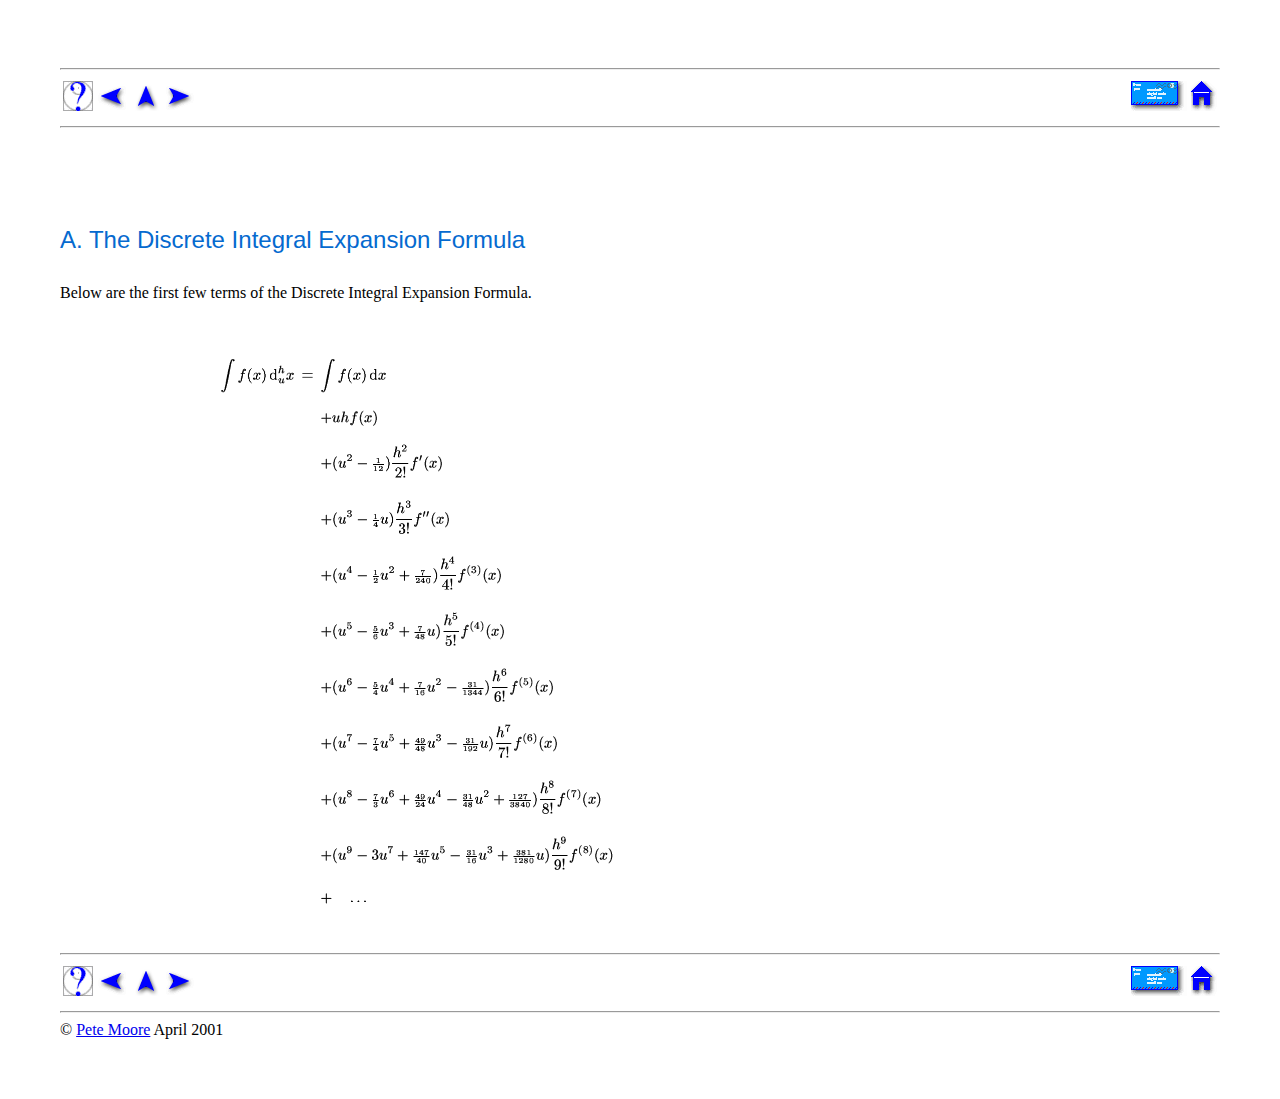
<file: html/node6.html>
<!DOCTYPE HTML PUBLIC "-//W3C//DTD HTML 4.0 Transitional//EN">

<!--Converted with LaTeX2HTML 2K.1beta (1.48)
original version by:  Nikos Drakos, CBLU, University of Leeds
* revised and updated by:  Marcus Hennecke, Ross Moore, Herb Swan
* with significant contributions from:
  Jens Lippmann, Marek Rouchal, Martin Wilck and others -->
<HTML>
<HEAD>
<TITLE>A. The Discrete Integral Expansion Formula</TITLE>
<META NAME="description" CONTENT="A. The Discrete Integral Expansion Formula">
<META NAME="keywords" CONTENT="Project">
<META NAME="resource-type" CONTENT="document">
<META NAME="distribution" CONTENT="global">

<META HTTP-EQUIV="Content-Type" CONTENT="text/html; charset=iso-8859-1">
<META NAME="Generator" CONTENT="LaTeX2HTML v2K.1beta">
<META HTTP-EQUIV="Content-Style-Type" CONTENT="text/css">

<LINK REL="STYLESHEET" HREF="Project.css">

<LINK REL="next" HREF="node7.html">
<LINK REL="previous" HREF="node5.html">
<LINK REL="up" HREF="index.html">
<LINK REL="next" HREF="node7.html">
</HEAD>

<BODY >




<table width="100%" border=0 cellpadding = 50>
<tr>
<td>





<DIV CLASS="navigation"><!--Navigation Panel-->
<HR>
<table width="100%" border=0>
<tr>
<td align=left>

<A NAME="tex2html156"
  HREF="node1.html">
<IMG WIDTH="30" HEIGHT="30" ALIGN="BOTTOM" BORDER="0" ALT="contents" SRC="index2.gif"></A>
<A NAME="tex2html148"
  HREF="node5.html">
<IMG WIDTH="30" HEIGHT="30" ALIGN="BOTTOM" BORDER="0" ALT="previous" SRC="prev2.gif"></A>
<A NAME="tex2html154"
  HREF="index.html">
<IMG WIDTH="30" HEIGHT="30" ALIGN="BOTTOM" BORDER="0" ALT="up" SRC="up2.gif"></A>
<A NAME="tex2html158"
  HREF="node7.html">
<IMG WIDTH="30" HEIGHT="30" ALIGN="BOTTOM" BORDER="0" ALT="next" SRC="next2.gif"></A>
</td>
<td align=right>
<a href="mailto:petemoore@gmx.net"><img src="email.gif" border=0 width=56 height=30 alt="email"></a>
<a href="http://petemoore.github.io/"><img src="home.gif" border=0 width=26 height=30 alt="home"></a>

</td>
</tr>
</table>

<HR>
</DIV>
<!--End of Navigation Panel-->

<H1><A NAME="SECTION00600000000000000000"></A>
<A NAME="mooresumapdx"></A>
<BR>
A. The Discrete Integral Expansion Formula
</H1>

<P>
Below are the first few terms of the Discrete Integral Expansion
Formula.

<P>
<BR>
<DIV ALIGN="CENTER" CLASS="mathdisplay">
<!-- MATH
 \begin{eqnarray*}
\int f(x) \,\mathrm
d_{u}^{h}{x} & = & \int f(x) \,\mathrm
d{x} \\
& & + uhf(x) \\
& & + (u^2-{\scriptstyle \frac{1}{12}})\frac{h^2}{2!}f'(x) \\
& & + (u^3-{\scriptstyle \frac{1}{4}}u)\frac{h^3}{3!}f''(x) \\
& & + (u^4-{\scriptstyle \frac{1}{2}}u^2+{\scriptstyle \frac{7}{240}})\frac{h^4}{4!}f^{(3)}(x) \\
& & + (u^5-{\scriptstyle \frac{5}{6}}
u^3+{\scriptstyle \frac{7}{48}}u)\frac{h^5}{5!}f^{(4)}(x) \\
& & + (u^6-{\scriptstyle \frac{5}{4}}
u^4+{\scriptstyle \frac{7}{16}}u^2-{\scriptstyle \frac{31}{1344}})\frac{h^6}{6!}f^{(5)}(x) \\
& & + (u^7-{\scriptstyle \frac{7}{4}}
u^5+{\scriptstyle \frac{49}{48}}u^3-{\scriptstyle \frac{31}{192}}u)\frac{h^7}{7!}f^{(6)}(x) \\
& & + (u^8-{\scriptstyle \frac{7}{3}} u^6+{\scriptstyle \frac{49}{24}}u^4-{\scriptstyle
\frac{31}{48}}u^2+{\scriptstyle
\frac{127}{3840}})\frac{h^8}{8!}f^{(7)}(x) \\
& & + (u^9-3u^7+{\scriptstyle \frac{147}{40}}u^5-{\scriptstyle
\frac{31}{16}}u^3+{\scriptstyle \frac{381}{1280}}u)\frac{h^9}{9!}f^{(8)}(x) \\
& & + \quad \ldots
\end{eqnarray*}
 -->
<TABLE CELLPADDING="0" ALIGN="CENTER" WIDTH="100%">
<TR VALIGN="MIDDLE"><TD NOWRAP ALIGN="RIGHT"><IMG
 WIDTH="79" HEIGHT="50" ALIGN="MIDDLE" BORDER="0"
 SRC="img311.gif"
 ALT="$\displaystyle \int f(x) \,\mathrm
d_{u}^{h}{x}$"></TD>
<TD WIDTH="10" ALIGN="CENTER" NOWRAP><IMG
 WIDTH="17" HEIGHT="29" ALIGN="MIDDLE" BORDER="0"
 SRC="img29.gif"
 ALT="$\displaystyle =$"></TD>
<TD ALIGN="LEFT" NOWRAP><IMG
 WIDTH="71" HEIGHT="50" ALIGN="MIDDLE" BORDER="0"
 SRC="img353.gif"
 ALT="$\displaystyle \int f(x) \,\mathrm
d{x}$"></TD>
<TD CLASS="eqno" WIDTH=10 ALIGN="RIGHT">
&nbsp;</TD></TR>
<TR VALIGN="MIDDLE"><TD NOWRAP ALIGN="RIGHT">&nbsp;</TD>
<TD>&nbsp;</TD>
<TD ALIGN="LEFT" NOWRAP><IMG
 WIDTH="63" HEIGHT="32" ALIGN="MIDDLE" BORDER="0"
 SRC="img354.gif"
 ALT="$\displaystyle + uhf(x)$"></TD>
<TD CLASS="eqno" WIDTH=10 ALIGN="RIGHT">
&nbsp;</TD></TR>
<TR VALIGN="MIDDLE"><TD NOWRAP ALIGN="RIGHT">&nbsp;</TD>
<TD>&nbsp;</TD>
<TD ALIGN="LEFT" NOWRAP><IMG
 WIDTH="128" HEIGHT="54" ALIGN="MIDDLE" BORDER="0"
 SRC="img355.gif"
 ALT="$\displaystyle + (u^2-{\scriptstyle \frac{1}{12}})\frac{h^2}{2!}f'(x)$"></TD>
<TD CLASS="eqno" WIDTH=10 ALIGN="RIGHT">
&nbsp;</TD></TR>
<TR VALIGN="MIDDLE"><TD NOWRAP ALIGN="RIGHT">&nbsp;</TD>
<TD>&nbsp;</TD>
<TD ALIGN="LEFT" NOWRAP><IMG
 WIDTH="135" HEIGHT="54" ALIGN="MIDDLE" BORDER="0"
 SRC="img356.gif"
 ALT="$\displaystyle + (u^3-{\scriptstyle \frac{1}{4}}u)\frac{h^3}{3!}f''(x)$"></TD>
<TD CLASS="eqno" WIDTH=10 ALIGN="RIGHT">
&nbsp;</TD></TR>
<TR VALIGN="MIDDLE"><TD NOWRAP ALIGN="RIGHT">&nbsp;</TD>
<TD>&nbsp;</TD>
<TD ALIGN="LEFT" NOWRAP><IMG
 WIDTH="187" HEIGHT="54" ALIGN="MIDDLE" BORDER="0"
 SRC="img357.gif"
 ALT="$\displaystyle + (u^4-{\scriptstyle \frac{1}{2}}u^2+{\scriptstyle \frac{7}{240}})\frac{h^4}{4!}f^{(3)}(x)$"></TD>
<TD CLASS="eqno" WIDTH=10 ALIGN="RIGHT">
&nbsp;</TD></TR>
<TR VALIGN="MIDDLE"><TD NOWRAP ALIGN="RIGHT">&nbsp;</TD>
<TD>&nbsp;</TD>
<TD ALIGN="LEFT" NOWRAP><IMG
 WIDTH="190" HEIGHT="54" ALIGN="MIDDLE" BORDER="0"
 SRC="img358.gif"
 ALT="$\displaystyle + (u^5-{\scriptstyle \frac{5}{6}}
u^3+{\scriptstyle \frac{7}{48}}u)\frac{h^5}{5!}f^{(4)}(x)$"></TD>
<TD CLASS="eqno" WIDTH=10 ALIGN="RIGHT">
&nbsp;</TD></TR>
<TR VALIGN="MIDDLE"><TD NOWRAP ALIGN="RIGHT">&nbsp;</TD>
<TD>&nbsp;</TD>
<TD ALIGN="LEFT" NOWRAP><IMG
 WIDTH="239" HEIGHT="54" ALIGN="MIDDLE" BORDER="0"
 SRC="img359.gif"
 ALT="$\displaystyle + (u^6-{\scriptstyle \frac{5}{4}}
u^4+{\scriptstyle \frac{7}{16}}u^2-{\scriptstyle \frac{31}{1344}})\frac{h^6}{6!}f^{(5)}(x)$"></TD>
<TD CLASS="eqno" WIDTH=10 ALIGN="RIGHT">
&nbsp;</TD></TR>
<TR VALIGN="MIDDLE"><TD NOWRAP ALIGN="RIGHT">&nbsp;</TD>
<TD>&nbsp;</TD>
<TD ALIGN="LEFT" NOWRAP><IMG
 WIDTH="243" HEIGHT="54" ALIGN="MIDDLE" BORDER="0"
 SRC="img360.gif"
 ALT="$\displaystyle + (u^7-{\scriptstyle \frac{7}{4}}
u^5+{\scriptstyle \frac{49}{48}}u^3-{\scriptstyle \frac{31}{192}}u)\frac{h^7}{7!}f^{(6)}(x)$"></TD>
<TD CLASS="eqno" WIDTH=10 ALIGN="RIGHT">
&nbsp;</TD></TR>
<TR VALIGN="MIDDLE"><TD NOWRAP ALIGN="RIGHT">&nbsp;</TD>
<TD>&nbsp;</TD>
<TD ALIGN="LEFT" NOWRAP><IMG
 WIDTH="287" HEIGHT="54" ALIGN="MIDDLE" BORDER="0"
 SRC="img361.gif"
 ALT="$\displaystyle + (u^8-{\scriptstyle \frac{7}{3}} u^6+{\scriptstyle \frac{49}{24}...
...tyle
\frac{31}{48}}u^2+{\scriptstyle
\frac{127}{3840}})\frac{h^8}{8!}f^{(7)}(x)$"></TD>
<TD CLASS="eqno" WIDTH=10 ALIGN="RIGHT">
&nbsp;</TD></TR>
<TR VALIGN="MIDDLE"><TD NOWRAP ALIGN="RIGHT">&nbsp;</TD>
<TD>&nbsp;</TD>
<TD ALIGN="LEFT" NOWRAP><IMG
 WIDTH="299" HEIGHT="54" ALIGN="MIDDLE" BORDER="0"
 SRC="img362.gif"
 ALT="$\displaystyle + (u^9-3u^7+{\scriptstyle \frac{147}{40}}u^5-{\scriptstyle
\frac{31}{16}}u^3+{\scriptstyle \frac{381}{1280}}u)\frac{h^9}{9!}f^{(8)}(x)$"></TD>
<TD CLASS="eqno" WIDTH=10 ALIGN="RIGHT">
&nbsp;</TD></TR>
<TR VALIGN="MIDDLE"><TD NOWRAP ALIGN="RIGHT">&nbsp;</TD>
<TD>&nbsp;</TD>
<TD ALIGN="LEFT" NOWRAP><IMG
 WIDTH="52" HEIGHT="29" ALIGN="MIDDLE" BORDER="0"
 SRC="img363.gif"
 ALT="$\displaystyle + \quad \ldots$"></TD>
<TD CLASS="eqno" WIDTH=10 ALIGN="RIGHT">
&nbsp;</TD></TR>
</TABLE></DIV>
<BR CLEAR="ALL"><P></P>

<P>

<DIV CLASS="navigation"><!--Navigation Panel-->
<HR>
<table width="100%" border=0>
<tr>
<td align=left>

<A NAME="tex2html156"
  HREF="node1.html">
<IMG WIDTH="30" HEIGHT="30" ALIGN="BOTTOM" BORDER="0" ALT="contents" SRC="index2.gif"></A>
<A NAME="tex2html148"
  HREF="node5.html">
<IMG WIDTH="30" HEIGHT="30" ALIGN="BOTTOM" BORDER="0" ALT="previous" SRC="prev2.gif"></A>
<A NAME="tex2html154"
  HREF="index.html">
<IMG WIDTH="30" HEIGHT="30" ALIGN="BOTTOM" BORDER="0" ALT="up" SRC="up2.gif"></A>
<A NAME="tex2html158"
  HREF="node7.html">
<IMG WIDTH="30" HEIGHT="30" ALIGN="BOTTOM" BORDER="0" ALT="next" SRC="next2.gif"></A>
</td>
<td align=right>
<a href="mailto:petemoore@gmx.net"><img src="email.gif" border=0 width=56 height=30 alt="email"></a>
<a href="http://petemoore.github.io/"><img src="home.gif" border=0 width=26 height=30 alt="home"></a>

</td>
</tr>
</table>

<HR>
</DIV>
<!--End of Navigation Panel-->
&copy; <A HREF="mailto:petemoore@gmx.net">Pete Moore<A> April 2001




</td>
</tr>
</table>




</BODY>
</HTML>
</file>
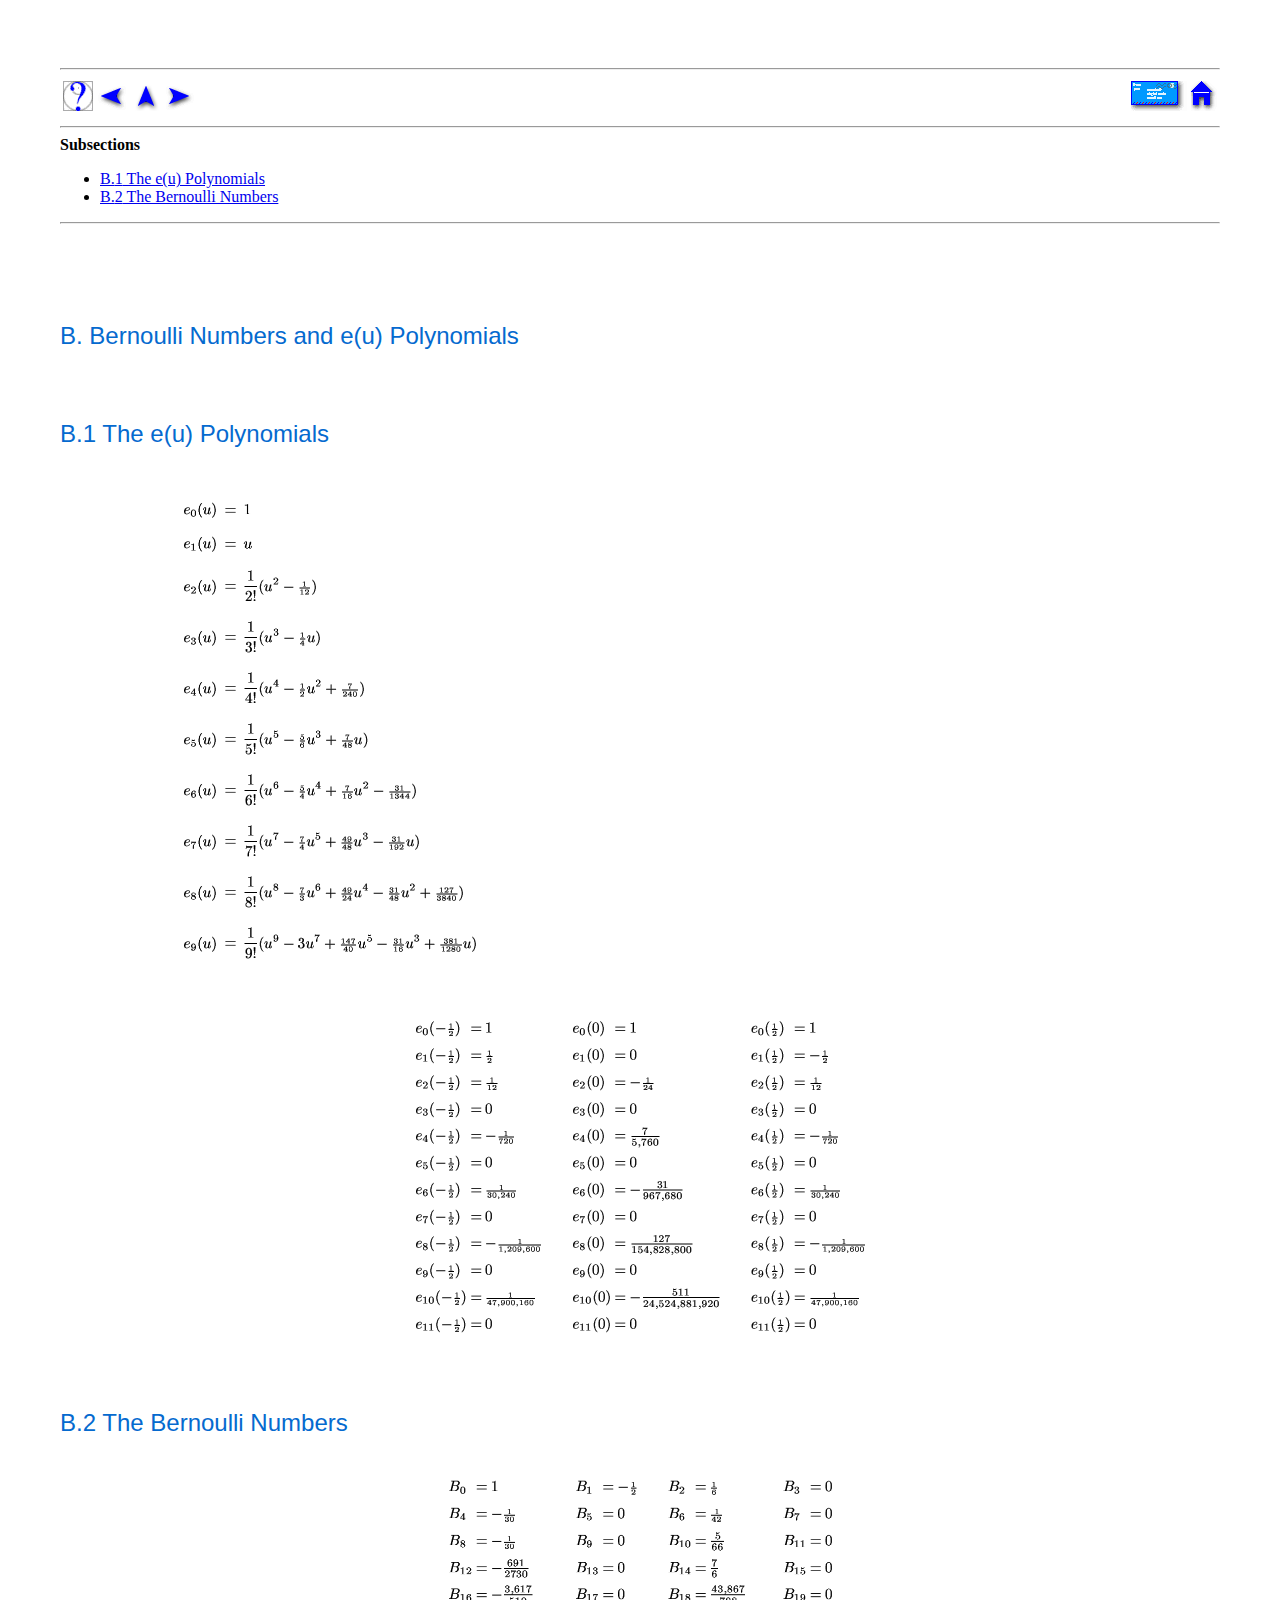
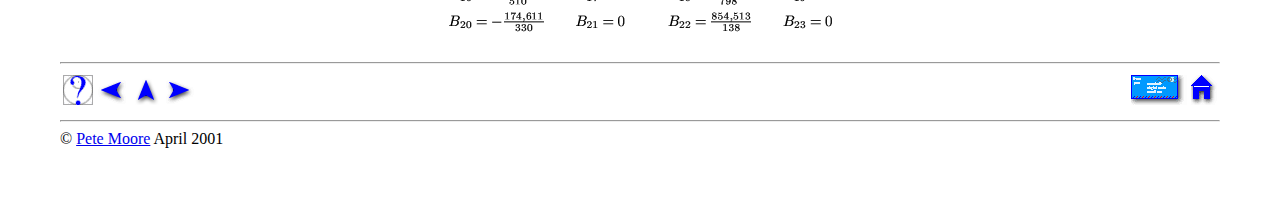
<file: html/node7.html>
<!DOCTYPE HTML PUBLIC "-//W3C//DTD HTML 4.0 Transitional//EN">

<!--Converted with LaTeX2HTML 2K.1beta (1.48)
original version by:  Nikos Drakos, CBLU, University of Leeds
* revised and updated by:  Marcus Hennecke, Ross Moore, Herb Swan
* with significant contributions from:
  Jens Lippmann, Marek Rouchal, Martin Wilck and others -->
<HTML>
<HEAD>
<TITLE>B. Bernoulli Numbers and e(u) Polynomials</TITLE>
<META NAME="description" CONTENT="B. Bernoulli Numbers and e(u) Polynomials">
<META NAME="keywords" CONTENT="Project">
<META NAME="resource-type" CONTENT="document">
<META NAME="distribution" CONTENT="global">

<META HTTP-EQUIV="Content-Type" CONTENT="text/html; charset=iso-8859-1">
<META NAME="Generator" CONTENT="LaTeX2HTML v2K.1beta">
<META HTTP-EQUIV="Content-Style-Type" CONTENT="text/css">

<LINK REL="STYLESHEET" HREF="Project.css">

<LINK REL="next" HREF="node8.html">
<LINK REL="previous" HREF="node6.html">
<LINK REL="up" HREF="index.html">
<LINK REL="next" HREF="node8.html">
</HEAD>

<BODY >




<table width="100%" border=0 cellpadding = 50>
<tr>
<td>





<DIV CLASS="navigation"><!--Navigation Panel-->
<HR>
<table width="100%" border=0>
<tr>
<td align=left>

<A NAME="tex2html168"
  HREF="node1.html">
<IMG WIDTH="30" HEIGHT="30" ALIGN="BOTTOM" BORDER="0" ALT="contents" SRC="index2.gif"></A>
<A NAME="tex2html160"
  HREF="node6.html">
<IMG WIDTH="30" HEIGHT="30" ALIGN="BOTTOM" BORDER="0" ALT="previous" SRC="prev2.gif"></A>
<A NAME="tex2html166"
  HREF="index.html">
<IMG WIDTH="30" HEIGHT="30" ALIGN="BOTTOM" BORDER="0" ALT="up" SRC="up2.gif"></A>
<A NAME="tex2html170"
  HREF="node8.html">
<IMG WIDTH="30" HEIGHT="30" ALIGN="BOTTOM" BORDER="0" ALT="next" SRC="next2.gif"></A>
</td>
<td align=right>
<a href="mailto:petemoore@gmx.net"><img src="email.gif" border=0 width=56 height=30 alt="email"></a>
<a href="http://petemoore.github.io/"><img src="home.gif" border=0 width=26 height=30 alt="home"></a>

</td>
</tr>
</table>

<HR>
</DIV>
<!--End of Navigation Panel-->
<!--Table of Child-Links-->
<A NAME="CHILD_LINKS"><STRONG>Subsections</STRONG></A>

<UL CLASS="ChildLinks">
<LI><A NAME="tex2html172"
  HREF="#SECTION00710000000000000000">B.<SPAN CLASS="arabic">1</SPAN> The e(u) Polynomials</A>
<LI><A NAME="tex2html173"
  HREF="#SECTION00720000000000000000">B.<SPAN CLASS="arabic">2</SPAN> The Bernoulli Numbers</A>
</UL>
<!--End of Table of Child-Links-->
<HR>

<H1><A NAME="SECTION00700000000000000000"></A>
<A NAME="bnumsepols"></A>
<BR>
B. Bernoulli Numbers and e(u) Polynomials
</H1>

<P>

<H1><A NAME="SECTION00710000000000000000">
B.<SPAN CLASS="arabic">1</SPAN> The e(u) Polynomials</A>
</H1>
<BR>
<DIV ALIGN="CENTER" CLASS="mathdisplay">
<!-- MATH
 \begin{eqnarray*}
e_0(u) & = & 1 \\
e_1(u) & = & u \\
e_2(u) & = & \frac{1}{2!}(u^2-{\scriptstyle \frac{1}{12}}) \\
e_3(u) & = & \frac{1}{3!}(u^3-{\scriptstyle \frac{1}{4}}u) \\
e_4(u) & = & \frac{1}{4!}(u^4-{\scriptstyle \frac{1}{2}}u^2+{\scriptstyle \frac{7}{240}}) \\
e_5(u) & = & \frac{1}{5!}(u^5-{\scriptstyle \frac{5}{6}}u^3+{\scriptstyle \frac{7}{48}}u) \\
e_6(u) & = & \frac{1}{6!}(u^6-{\scriptstyle \frac{5}{4}}u^4+{\scriptstyle
\frac{7}{16}}u^2-{\scriptstyle \frac{31}{1344}}) \\
e_7(u) & = & \frac{1}{7!}(u^7-{\scriptstyle \frac{7}{4}}u^5+{\scriptstyle
\frac{49}{48}}u^3-{\scriptstyle \frac{31}{192}}u) \\
e_8(u) & = & \frac{1}{8!}(u^8-{\scriptstyle \frac{7}{3}} u^6+{\scriptstyle
\frac{49}{24}}u^4-{\scriptstyle \frac{31}{48}}u^2+{\scriptstyle \frac{127}{3840}})
\\
e_9(u) & = & \frac{1}{9!}(u^9-3u^7+{\scriptstyle \frac{147}{40}}u^5-{\scriptstyle
\frac{31}{16}}u^3+{\scriptstyle \frac{381}{1280}}u)
\end{eqnarray*}
 -->
<TABLE CELLPADDING="0" ALIGN="CENTER" WIDTH="100%">
<TR VALIGN="MIDDLE"><TD NOWRAP ALIGN="RIGHT"><IMG
 WIDTH="39" HEIGHT="32" ALIGN="MIDDLE" BORDER="0"
 SRC="img364.gif"
 ALT="$\displaystyle e_0(u)$"></TD>
<TD WIDTH="10" ALIGN="CENTER" NOWRAP><IMG
 WIDTH="17" HEIGHT="29" ALIGN="MIDDLE" BORDER="0"
 SRC="img29.gif"
 ALT="$\displaystyle =$"></TD>
<TD ALIGN="LEFT" NOWRAP><IMG
 WIDTH="13" HEIGHT="29" ALIGN="MIDDLE" BORDER="0"
 SRC="img365.gif"
 ALT="$\displaystyle 1$"></TD>
<TD CLASS="eqno" WIDTH=10 ALIGN="RIGHT">
&nbsp;</TD></TR>
<TR VALIGN="MIDDLE"><TD NOWRAP ALIGN="RIGHT"><IMG
 WIDTH="39" HEIGHT="32" ALIGN="MIDDLE" BORDER="0"
 SRC="img366.gif"
 ALT="$\displaystyle e_1(u)$"></TD>
<TD WIDTH="10" ALIGN="CENTER" NOWRAP><IMG
 WIDTH="17" HEIGHT="29" ALIGN="MIDDLE" BORDER="0"
 SRC="img29.gif"
 ALT="$\displaystyle =$"></TD>
<TD ALIGN="LEFT" NOWRAP><IMG
 WIDTH="14" HEIGHT="29" ALIGN="MIDDLE" BORDER="0"
 SRC="img367.gif"
 ALT="$\displaystyle u$"></TD>
<TD CLASS="eqno" WIDTH=10 ALIGN="RIGHT">
&nbsp;</TD></TR>
<TR VALIGN="MIDDLE"><TD NOWRAP ALIGN="RIGHT"><IMG
 WIDTH="39" HEIGHT="32" ALIGN="MIDDLE" BORDER="0"
 SRC="img368.gif"
 ALT="$\displaystyle e_2(u)$"></TD>
<TD WIDTH="10" ALIGN="CENTER" NOWRAP><IMG
 WIDTH="17" HEIGHT="29" ALIGN="MIDDLE" BORDER="0"
 SRC="img29.gif"
 ALT="$\displaystyle =$"></TD>
<TD ALIGN="LEFT" NOWRAP><IMG
 WIDTH="79" HEIGHT="49" ALIGN="MIDDLE" BORDER="0"
 SRC="img369.gif"
 ALT="$\displaystyle \frac{1}{2!}(u^2-{\scriptstyle \frac{1}{12}})$"></TD>
<TD CLASS="eqno" WIDTH=10 ALIGN="RIGHT">
&nbsp;</TD></TR>
<TR VALIGN="MIDDLE"><TD NOWRAP ALIGN="RIGHT"><IMG
 WIDTH="39" HEIGHT="32" ALIGN="MIDDLE" BORDER="0"
 SRC="img370.gif"
 ALT="$\displaystyle e_3(u)$"></TD>
<TD WIDTH="10" ALIGN="CENTER" NOWRAP><IMG
 WIDTH="17" HEIGHT="29" ALIGN="MIDDLE" BORDER="0"
 SRC="img29.gif"
 ALT="$\displaystyle =$"></TD>
<TD ALIGN="LEFT" NOWRAP><IMG
 WIDTH="83" HEIGHT="49" ALIGN="MIDDLE" BORDER="0"
 SRC="img371.gif"
 ALT="$\displaystyle \frac{1}{3!}(u^3-{\scriptstyle \frac{1}{4}}u)$"></TD>
<TD CLASS="eqno" WIDTH=10 ALIGN="RIGHT">
&nbsp;</TD></TR>
<TR VALIGN="MIDDLE"><TD NOWRAP ALIGN="RIGHT"><IMG
 WIDTH="39" HEIGHT="32" ALIGN="MIDDLE" BORDER="0"
 SRC="img372.gif"
 ALT="$\displaystyle e_4(u)$"></TD>
<TD WIDTH="10" ALIGN="CENTER" NOWRAP><IMG
 WIDTH="17" HEIGHT="29" ALIGN="MIDDLE" BORDER="0"
 SRC="img29.gif"
 ALT="$\displaystyle =$"></TD>
<TD ALIGN="LEFT" NOWRAP><IMG
 WIDTH="127" HEIGHT="49" ALIGN="MIDDLE" BORDER="0"
 SRC="img373.gif"
 ALT="$\displaystyle \frac{1}{4!}(u^4-{\scriptstyle \frac{1}{2}}u^2+{\scriptstyle \frac{7}{240}})$"></TD>
<TD CLASS="eqno" WIDTH=10 ALIGN="RIGHT">
&nbsp;</TD></TR>
<TR VALIGN="MIDDLE"><TD NOWRAP ALIGN="RIGHT"><IMG
 WIDTH="39" HEIGHT="32" ALIGN="MIDDLE" BORDER="0"
 SRC="img374.gif"
 ALT="$\displaystyle e_5(u)$"></TD>
<TD WIDTH="10" ALIGN="CENTER" NOWRAP><IMG
 WIDTH="17" HEIGHT="29" ALIGN="MIDDLE" BORDER="0"
 SRC="img29.gif"
 ALT="$\displaystyle =$"></TD>
<TD ALIGN="LEFT" NOWRAP><IMG
 WIDTH="130" HEIGHT="49" ALIGN="MIDDLE" BORDER="0"
 SRC="img375.gif"
 ALT="$\displaystyle \frac{1}{5!}(u^5-{\scriptstyle \frac{5}{6}}u^3+{\scriptstyle \frac{7}{48}}u)$"></TD>
<TD CLASS="eqno" WIDTH=10 ALIGN="RIGHT">
&nbsp;</TD></TR>
<TR VALIGN="MIDDLE"><TD NOWRAP ALIGN="RIGHT"><IMG
 WIDTH="39" HEIGHT="32" ALIGN="MIDDLE" BORDER="0"
 SRC="img376.gif"
 ALT="$\displaystyle e_6(u)$"></TD>
<TD WIDTH="10" ALIGN="CENTER" NOWRAP><IMG
 WIDTH="17" HEIGHT="29" ALIGN="MIDDLE" BORDER="0"
 SRC="img29.gif"
 ALT="$\displaystyle =$"></TD>
<TD ALIGN="LEFT" NOWRAP><IMG
 WIDTH="179" HEIGHT="49" ALIGN="MIDDLE" BORDER="0"
 SRC="img377.gif"
 ALT="$\displaystyle \frac{1}{6!}(u^6-{\scriptstyle \frac{5}{4}}u^4+{\scriptstyle
\frac{7}{16}}u^2-{\scriptstyle \frac{31}{1344}})$"></TD>
<TD CLASS="eqno" WIDTH=10 ALIGN="RIGHT">
&nbsp;</TD></TR>
<TR VALIGN="MIDDLE"><TD NOWRAP ALIGN="RIGHT"><IMG
 WIDTH="39" HEIGHT="32" ALIGN="MIDDLE" BORDER="0"
 SRC="img378.gif"
 ALT="$\displaystyle e_7(u)$"></TD>
<TD WIDTH="10" ALIGN="CENTER" NOWRAP><IMG
 WIDTH="17" HEIGHT="29" ALIGN="MIDDLE" BORDER="0"
 SRC="img29.gif"
 ALT="$\displaystyle =$"></TD>
<TD ALIGN="LEFT" NOWRAP><IMG
 WIDTH="182" HEIGHT="49" ALIGN="MIDDLE" BORDER="0"
 SRC="img379.gif"
 ALT="$\displaystyle \frac{1}{7!}(u^7-{\scriptstyle \frac{7}{4}}u^5+{\scriptstyle
\frac{49}{48}}u^3-{\scriptstyle \frac{31}{192}}u)$"></TD>
<TD CLASS="eqno" WIDTH=10 ALIGN="RIGHT">
&nbsp;</TD></TR>
<TR VALIGN="MIDDLE"><TD NOWRAP ALIGN="RIGHT"><IMG
 WIDTH="39" HEIGHT="32" ALIGN="MIDDLE" BORDER="0"
 SRC="img380.gif"
 ALT="$\displaystyle e_8(u)$"></TD>
<TD WIDTH="10" ALIGN="CENTER" NOWRAP><IMG
 WIDTH="17" HEIGHT="29" ALIGN="MIDDLE" BORDER="0"
 SRC="img29.gif"
 ALT="$\displaystyle =$"></TD>
<TD ALIGN="LEFT" NOWRAP><IMG
 WIDTH="226" HEIGHT="49" ALIGN="MIDDLE" BORDER="0"
 SRC="img381.gif"
 ALT="$\displaystyle \frac{1}{8!}(u^8-{\scriptstyle \frac{7}{3}} u^6+{\scriptstyle
\frac{49}{24}}u^4-{\scriptstyle \frac{31}{48}}u^2+{\scriptstyle \frac{127}{3840}})$"></TD>
<TD CLASS="eqno" WIDTH=10 ALIGN="RIGHT">
&nbsp;</TD></TR>
<TR VALIGN="MIDDLE"><TD NOWRAP ALIGN="RIGHT"><IMG
 WIDTH="39" HEIGHT="32" ALIGN="MIDDLE" BORDER="0"
 SRC="img382.gif"
 ALT="$\displaystyle e_9(u)$"></TD>
<TD WIDTH="10" ALIGN="CENTER" NOWRAP><IMG
 WIDTH="17" HEIGHT="29" ALIGN="MIDDLE" BORDER="0"
 SRC="img29.gif"
 ALT="$\displaystyle =$"></TD>
<TD ALIGN="LEFT" NOWRAP><IMG
 WIDTH="239" HEIGHT="49" ALIGN="MIDDLE" BORDER="0"
 SRC="img383.gif"
 ALT="$\displaystyle \frac{1}{9!}(u^9-3u^7+{\scriptstyle \frac{147}{40}}u^5-{\scriptstyle
\frac{31}{16}}u^3+{\scriptstyle \frac{381}{1280}}u)$"></TD>
<TD CLASS="eqno" WIDTH=10 ALIGN="RIGHT">
&nbsp;</TD></TR>
</TABLE></DIV>
<BR CLEAR="ALL"><P></P>

<P>

<P>
<!-- MATH
 \begin{displaymath}
\renewedcommand{arraystretch}{1.5}\begin{array}{*{3}{l@{\:=\:}l@{\qquad}}}
e_0(-{\scriptstyle \frac{1}{2}}) & 1 & e_0(0) & 1 & e_0({\scriptstyle \frac{1}{2}}) & 1 \\
e_1(-{\scriptstyle \frac{1}{2}}) & {\scriptstyle \frac{1}{2}}& e_1(0) & 0 & e_1({\scriptstyle \frac{1}{2}}) & -{\scriptstyle \frac{1}{2}}\\
e_2(-{\scriptstyle \frac{1}{2}}) & {\scriptstyle \frac{1}{12}} & e_2(0) & -{\scriptstyle \frac{1}{24}} & e_2({\scriptstyle \frac{1}{2}}) & {\scriptstyle \frac{1}{12}} \\
e_3(-{\scriptstyle \frac{1}{2}}) & 0 & e_3(0) & 0 & e_3({\scriptstyle \frac{1}{2}}) & 0 \\
e_4(-{\scriptstyle \frac{1}{2}}) & -{\scriptstyle \frac{1}{720}} & e_4(0) & \frac{7}{5,760} & e_4({\scriptstyle \frac{1}{2}}) & -{\scriptstyle \frac{1}{720}} \\
e_5(-{\scriptstyle \frac{1}{2}}) & 0 & e_5(0) & 0 & e_5({\scriptstyle \frac{1}{2}}) & 0 \\
e_6(-{\scriptstyle \frac{1}{2}}) & {\scriptstyle \frac{1}{30,240}} & e_6(0) & -\frac{31}{967,680} & e_6({\scriptstyle \frac{1}{2}}) & {\scriptstyle \frac{1}{30,240}} \\
e_7(-{\scriptstyle \frac{1}{2}}) & 0 & e_7(0) & 0 & e_7({\scriptstyle \frac{1}{2}}) & 0 \\
e_8(-{\scriptstyle \frac{1}{2}}) & -{\scriptstyle \frac{1}{1,209,600}} & e_8(0) & \frac{127}{154,828,800} & e_8({\scriptstyle \frac{1}{2}}) & -{\scriptstyle \frac{1}{1,209,600}} \\
e_9(-{\scriptstyle \frac{1}{2}}) & 0 & e_9(0) & 0 & e_9({\scriptstyle \frac{1}{2}}) & 0 \\
e_{10}(-{\scriptstyle \frac{1}{2}}) & {\scriptstyle \frac{1}{47,900,160}} & e_{10}(0) & -\frac{511}{24,524,881,920} & e_{10}({\scriptstyle \frac{1}{2}}) & {\scriptstyle \frac{1}{47,900,160}} \\
e_{11}(-{\scriptstyle \frac{1}{2}}) & 0 & e_{11}(0) & 0 & e_{11}({\scriptstyle \frac{1}{2}}) & 0 \\
\end{array}
\end{displaymath}
 -->
<P></P>
<DIV ALIGN="CENTER" CLASS="mathdisplay">
<IMG
 WIDTH="449" HEIGHT="331" BORDER="0"
 SRC="img384.gif"
 ALT="\begin{displaymath}\renewedcommand{arraystretch}{1.5}\begin{array}{*{3}{l@{\:=\:...
...) &amp; 0 &amp; e_{11}({\scriptstyle \frac{1}{2}}) &amp; 0 \\
\end{array}\end{displaymath}">
</DIV><P></P>

<P>

<H1><A NAME="SECTION00720000000000000000">
B.<SPAN CLASS="arabic">2</SPAN> The Bernoulli Numbers</A>
</H1>
<!-- MATH
 \begin{displaymath}
\renewedcommand{arraystretch}{1.5}\begin{array}{*{4}{l@{\:=\:}l@{\qquad}}}
B_0 & 1 & B_1 & -{\scriptstyle \frac{1}{2}}& B_2 & {\scriptstyle \frac{1}{6}} & B_3 & 0 \\
B_4 & -{\scriptstyle \frac{1}{30}} & B_5 & 0 & B_6 & {\scriptstyle \frac{1}{42}}& B_7 & 0 \\
B_8 & -{\scriptstyle \frac{1}{30}} & B_9 & 0 & B_{10} & \frac{5}{66} & B_{11} & 0 \\
B_{12} & -\frac{691}{2730} & B_{13} & 0 & B_{14} & \frac{7}{6} & B_{15} & 0 \\
B_{16} & -\frac{3,617}{510} & B_{17} & 0 & B_{18} & \frac{43,867}{798} & B_{19} & 0 \\
B_{20} & -\frac{174,611}{330} & B_{21} & 0 & B_{22} &
\frac{854,513}{138} & B_{23} & 0 %% & B_{24} & -\frac{236,364,091}{2,730}
\end{array}
\end{displaymath}
 -->
<P></P>
<DIV ALIGN="CENTER" CLASS="mathdisplay">
<IMG
 WIDTH="383" HEIGHT="179" BORDER="0"
 SRC="img385.gif"
 ALT="\begin{displaymath}\renewedcommand{arraystretch}{1.5}\begin{array}{*{4}{l@{\:=\:...
...B_{23} &amp; 0 %% &amp; B_{24} &amp; -\frac{236,364,091}{2,730}
\end{array}\end{displaymath}">
</DIV><P></P>

<P>

<DIV CLASS="navigation"><!--Navigation Panel-->
<HR>
<table width="100%" border=0>
<tr>
<td align=left>

<A NAME="tex2html168"
  HREF="node1.html">
<IMG WIDTH="30" HEIGHT="30" ALIGN="BOTTOM" BORDER="0" ALT="contents" SRC="index2.gif"></A>
<A NAME="tex2html160"
  HREF="node6.html">
<IMG WIDTH="30" HEIGHT="30" ALIGN="BOTTOM" BORDER="0" ALT="previous" SRC="prev2.gif"></A>
<A NAME="tex2html166"
  HREF="index.html">
<IMG WIDTH="30" HEIGHT="30" ALIGN="BOTTOM" BORDER="0" ALT="up" SRC="up2.gif"></A>
<A NAME="tex2html170"
  HREF="node8.html">
<IMG WIDTH="30" HEIGHT="30" ALIGN="BOTTOM" BORDER="0" ALT="next" SRC="next2.gif"></A>
</td>
<td align=right>
<a href="mailto:petemoore@gmx.net"><img src="email.gif" border=0 width=56 height=30 alt="email"></a>
<a href="http://petemoore.github.io/"><img src="home.gif" border=0 width=26 height=30 alt="home"></a>

</td>
</tr>
</table>

<HR>
</DIV>
<!--End of Navigation Panel-->
&copy; <A HREF="mailto:petemoore@gmx.net">Pete Moore<A> April 2001




</td>
</tr>
</table>




</BODY>
</HTML>
</file>
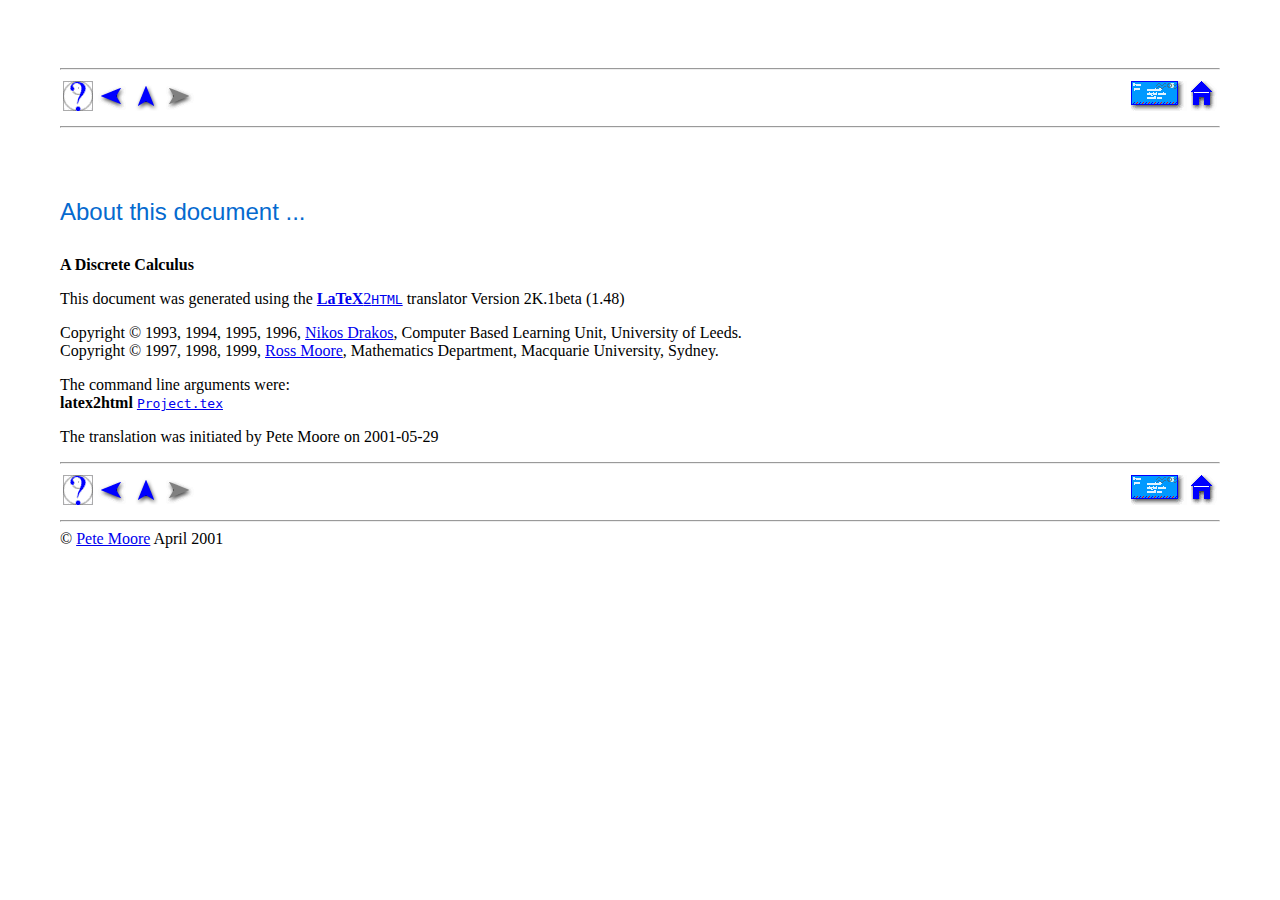
<file: html/node8.html>
<!DOCTYPE HTML PUBLIC "-//W3C//DTD HTML 4.0 Transitional//EN">

<!--Converted with LaTeX2HTML 2K.1beta (1.48)
original version by:  Nikos Drakos, CBLU, University of Leeds
* revised and updated by:  Marcus Hennecke, Ross Moore, Herb Swan
* with significant contributions from:
  Jens Lippmann, Marek Rouchal, Martin Wilck and others -->
<HTML>
<HEAD>
<TITLE>About this document ...</TITLE>
<META NAME="description" CONTENT="About this document ...">
<META NAME="keywords" CONTENT="Project">
<META NAME="resource-type" CONTENT="document">
<META NAME="distribution" CONTENT="global">

<META HTTP-EQUIV="Content-Type" CONTENT="text/html; charset=iso-8859-1">
<META NAME="Generator" CONTENT="LaTeX2HTML v2K.1beta">
<META HTTP-EQUIV="Content-Style-Type" CONTENT="text/css">

<LINK REL="STYLESHEET" HREF="Project.css">

<LINK REL="previous" HREF="node7.html">
<LINK REL="up" HREF="index.html">
</HEAD>

<BODY >




<table width="100%" border=0 cellpadding = 50>
<tr>
<td>





<DIV CLASS="navigation"><!--Navigation Panel-->
<HR>
<table width="100%" border=0>
<tr>
<td align=left>

<A NAME="tex2html180"
  HREF="node1.html">
<IMG WIDTH="30" HEIGHT="30" ALIGN="BOTTOM" BORDER="0" ALT="contents" SRC="index2.gif"></A>
<A NAME="tex2html174"
  HREF="node7.html">
<IMG WIDTH="30" HEIGHT="30" ALIGN="BOTTOM" BORDER="0" ALT="previous" SRC="prev2.gif"></A>
<A NAME="tex2html178"
  HREF="index.html">
<IMG WIDTH="30" HEIGHT="30" ALIGN="BOTTOM" BORDER="0" ALT="up" SRC="up2.gif"></A>
<IMG WIDTH="30" HEIGHT="30" ALIGN="BOTTOM" BORDER="0" ALT="next" SRC="next3.gif">
</td>
<td align=right>
<a href="mailto:petemoore@gmx.net"><img src="email.gif" border=0 width=56 height=30 alt="email"></a>
<a href="http://petemoore.github.io/"><img src="home.gif" border=0 width=26 height=30 alt="home"></a>

</td>
</tr>
</table>

<HR>
</DIV>
<!--End of Navigation Panel-->

<H1><A NAME="SECTION00800000000000000000">
About this document ...</A>
</H1>
 <STRONG>A Discrete Calculus</STRONG><P>
This document was generated using the
<A HREF="http://www-dsed.llnl.gov/files/programs/unix/latex2html/manual/"><STRONG>LaTeX</STRONG>2<tt>HTML</tt></A> translator Version 2K.1beta (1.48)
<P>
Copyright &#169; 1993, 1994, 1995, 1996,
<A HREF="http://cbl.leeds.ac.uk/nikos/personal.html">Nikos Drakos</A>,
Computer Based Learning Unit, University of Leeds.
<BR>
Copyright &#169; 1997, 1998, 1999,
<A HREF="http://www.maths.mq.edu.au/~ross/">Ross Moore</A>,
Mathematics Department, Macquarie University, Sydney.
<P>
The command line arguments were: <BR>
 <STRONG>latex2html</STRONG> <TT><A NAME="tex2html9"
  HREF="Project.tex">Project.tex</A></TT>
<P>
The translation was initiated by Pete Moore on 2001-05-29
<DIV CLASS="navigation"><!--Navigation Panel-->
<HR>
<table width="100%" border=0>
<tr>
<td align=left>

<A NAME="tex2html180"
  HREF="node1.html">
<IMG WIDTH="30" HEIGHT="30" ALIGN="BOTTOM" BORDER="0" ALT="contents" SRC="index2.gif"></A>
<A NAME="tex2html174"
  HREF="node7.html">
<IMG WIDTH="30" HEIGHT="30" ALIGN="BOTTOM" BORDER="0" ALT="previous" SRC="prev2.gif"></A>
<A NAME="tex2html178"
  HREF="index.html">
<IMG WIDTH="30" HEIGHT="30" ALIGN="BOTTOM" BORDER="0" ALT="up" SRC="up2.gif"></A>
<IMG WIDTH="30" HEIGHT="30" ALIGN="BOTTOM" BORDER="0" ALT="next" SRC="next3.gif">
</td>
<td align=right>
<a href="mailto:petemoore@gmx.net"><img src="email.gif" border=0 width=56 height=30 alt="email"></a>
<a href="http://petemoore.github.io/"><img src="home.gif" border=0 width=26 height=30 alt="home"></a>

</td>
</tr>
</table>

<HR>
</DIV>
<!--End of Navigation Panel-->
&copy; <A HREF="mailto:petemoore@gmx.net">Pete Moore<A> April 2001




</td>
</tr>
</table>




</BODY>
</HTML>
</file>
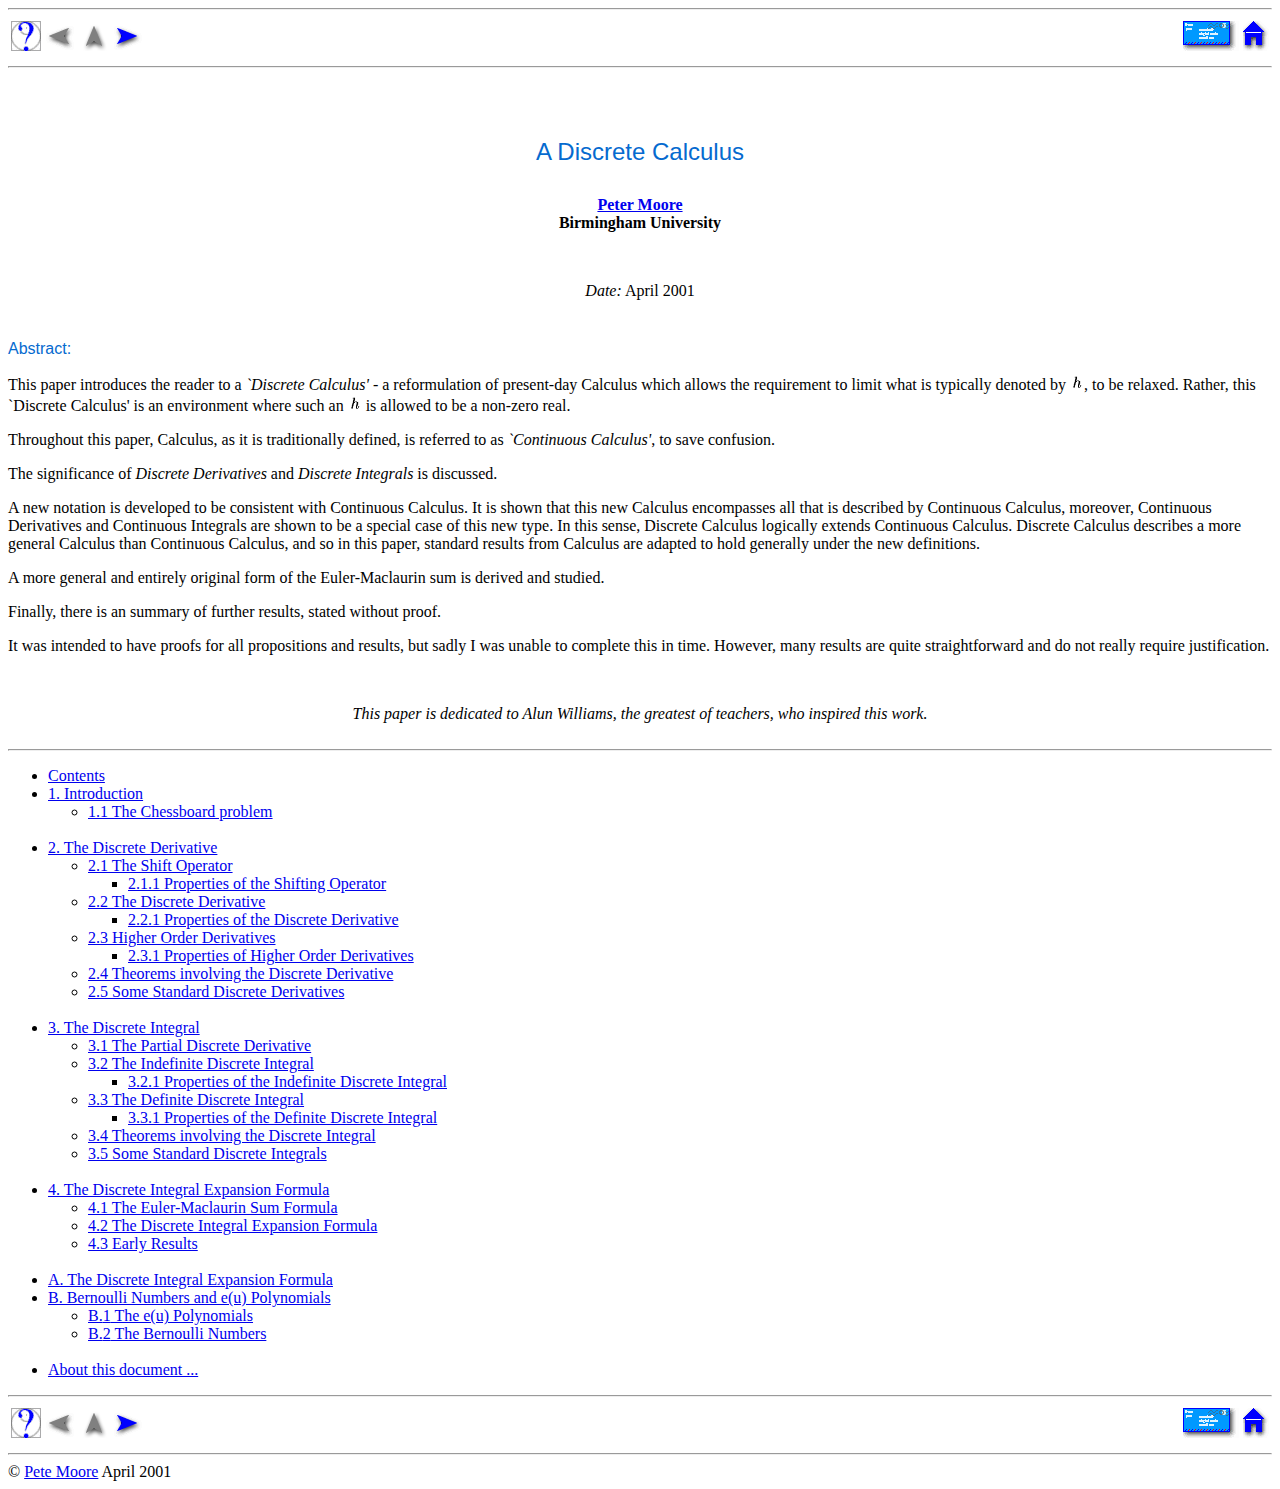
<file: html/Project.html>
<!DOCTYPE HTML PUBLIC "-//W3C//DTD HTML 4.0 Transitional//EN">

<!--Converted with LaTeX2HTML 2K.1beta (1.48)
original version by:  Nikos Drakos, CBLU, University of Leeds
* revised and updated by:  Marcus Hennecke, Ross Moore, Herb Swan
* with significant contributions from:
  Jens Lippmann, Marek Rouchal, Martin Wilck and others -->
<HTML>
<HEAD>
<TITLE>A Discrete Calculus</TITLE>
<META NAME="description" CONTENT="A Discrete Calculus">
<META NAME="keywords" CONTENT="Project">
<META NAME="resource-type" CONTENT="document">
<META NAME="distribution" CONTENT="global">

<META HTTP-EQUIV="Content-Type" CONTENT="text/html; charset=iso-8859-1">
<META NAME="Generator" CONTENT="LaTeX2HTML v2K.1beta">
<META HTTP-EQUIV="Content-Style-Type" CONTENT="text/css">

<LINK REL="STYLESHEET" HREF="Project.css">

<LINK REL="next" HREF="node1.html">
</HEAD>

<BODY >

<DIV CLASS="navigation"><!--Navigation Panel-->
<HR>
<table width="100%" border=0>
<tr>
<td align=left>

<A NAME="tex2html10"
  HREF="node1.html">
<IMG WIDTH="30" HEIGHT="30" ALIGN="BOTTOM" BORDER="0" ALT="contents" SRC="index2.gif"></A>
<IMG WIDTH="30" HEIGHT="30" ALIGN="BOTTOM" BORDER="0" ALT="previous" SRC="prev3.gif">
<IMG WIDTH="30" HEIGHT="30" ALIGN="BOTTOM" BORDER="0" ALT="up" SRC="up3.gif">
<A NAME="tex2html12"
  HREF="node1.html">
<IMG WIDTH="30" HEIGHT="30" ALIGN="BOTTOM" BORDER="0" ALT="next" SRC="next2.gif"></A>
</td>
<td align=right>
<a href="mailto:petemoore@gmx.net"><img src="email.gif" border=0 width=56 height=30 alt="email"></a>
<a href="http://www.worc0260.freeserve.co.uk/petemoore/"><img src="home.gif" border=0 width=26 height=30 alt="home"></a>

</td>
</tr>
</table>

<HR>
</DIV>
<!--End of Navigation Panel-->

<P>
<H1 ALIGN=CENTER>A Discrete Calculus</H1>
<P ALIGN=CENTER><STRONG><A href="mailto:petemoore@gmx.net">Peter Moore</A>
<BR>
Birmingham University</STRONG></P>
<BR><P ALIGN=CENTER><I>Date:</I> April 2001</P>
<P ALIGN=LEFT></P>

<H3>Abstract:</H3>
<DIV CLASS="ABSTRACT">
This paper introduces the reader to a <SPAN  CLASS="textit">`Discrete Calculus'</SPAN>
- a reformulation of present-day Calculus which allows the
requirement to limit what is typically denoted by <SPAN CLASS="MATH"><IMG
 WIDTH="14" HEIGHT="17" ALIGN="BOTTOM" BORDER="0"
 SRC="img2.gif"
 ALT="$ h$"></SPAN>, to be
relaxed.  Rather, this `Discrete Calculus' is an environment where
such an <SPAN CLASS="MATH"><IMG
 WIDTH="14" HEIGHT="17" ALIGN="BOTTOM" BORDER="0"
 SRC="img2.gif"
 ALT="$ h$"></SPAN> is allowed to be a non-zero real.

<P>
Throughout this paper, Calculus, as it is traditionally defined,
is referred to as <SPAN  CLASS="textit">`Continuous Calculus'</SPAN>, to save confusion.

<P>
The significance of <SPAN  CLASS="textit">Discrete Derivatives</SPAN> and <SPAN  CLASS="textit">Discrete
Integrals</SPAN> is discussed.

<P>
A new notation is developed to be consistent with Continuous
Calculus. It is shown that this new Calculus encompasses all that
is described by Continuous Calculus, moreover, Continuous
Derivatives and Continuous Integrals are shown to be a special
case of this new type. In this sense, Discrete Calculus logically
extends Continuous Calculus. Discrete Calculus describes a more
general Calculus than Continuous Calculus, and so in this paper,
standard results from Calculus are adapted to hold generally under
the new definitions.

<P>
A more general and entirely original form of the Euler-Maclaurin
sum is derived and studied.

<P>
Finally, there is an summary of further results, stated without
proof.

<P>
It was intended to have proofs for all propositions and results,
but sadly I was unable to complete this in time. However, many
results are quite straightforward and do not really require
justification.
</DIV>
<P>

<P>

<P>
<BR>  <DIV CLASS="centerline" ID="par5225" ALIGN="CENTER">
<SPAN  CLASS="textit">This
paper is dedicated to Alun Williams, the greatest of teachers, who
inspired this work.</SPAN></DIV>

<BR><HR>
<!--Table of Child-Links-->
<A NAME="CHILD_LINKS"></A>

<UL CLASS="ChildLinks">
<LI><A NAME="tex2html14"
  HREF="node1.html">Contents</A>
<LI><A NAME="tex2html15"
  HREF="node2.html"><SPAN CLASS="arabic">1</SPAN>. Introduction</A>
<UL>
<LI><A NAME="tex2html16"
  HREF="node2.html#SECTION00210000000000000000"><SPAN CLASS="arabic">1</SPAN>.<SPAN CLASS="arabic">1</SPAN> The Chessboard problem</A>
</UL>
<BR>
<LI><A NAME="tex2html17"
  HREF="node3.html"><SPAN CLASS="arabic">2</SPAN>. The Discrete Derivative</A>
<UL>
<LI><A NAME="tex2html18"
  HREF="node3.html#SECTION00310000000000000000"><SPAN CLASS="arabic">2</SPAN>.<SPAN CLASS="arabic">1</SPAN> The Shift Operator</A>
<UL>
<LI><A NAME="tex2html19"
  HREF="node3.html#SECTION00311000000000000000"><SPAN CLASS="arabic">2</SPAN>.<SPAN CLASS="arabic">1</SPAN>.<SPAN CLASS="arabic">1</SPAN> Properties of the Shifting Operator</A>
</UL>
<LI><A NAME="tex2html20"
  HREF="node3.html#SECTION00320000000000000000"><SPAN CLASS="arabic">2</SPAN>.<SPAN CLASS="arabic">2</SPAN> The Discrete Derivative</A>
<UL>
<LI><A NAME="tex2html21"
  HREF="node3.html#SECTION00321000000000000000"><SPAN CLASS="arabic">2</SPAN>.<SPAN CLASS="arabic">2</SPAN>.<SPAN CLASS="arabic">1</SPAN> Properties of the Discrete Derivative</A>
</UL>
<LI><A NAME="tex2html22"
  HREF="node3.html#SECTION00330000000000000000"><SPAN CLASS="arabic">2</SPAN>.<SPAN CLASS="arabic">3</SPAN> Higher Order Derivatives</A>
<UL>
<LI><A NAME="tex2html23"
  HREF="node3.html#SECTION00331000000000000000"><SPAN CLASS="arabic">2</SPAN>.<SPAN CLASS="arabic">3</SPAN>.<SPAN CLASS="arabic">1</SPAN> Properties of Higher Order Derivatives</A>
</UL>
<LI><A NAME="tex2html24"
  HREF="node3.html#SECTION00340000000000000000"><SPAN CLASS="arabic">2</SPAN>.<SPAN CLASS="arabic">4</SPAN> Theorems involving the Discrete Derivative</A>
<LI><A NAME="tex2html25"
  HREF="node3.html#SECTION00350000000000000000"><SPAN CLASS="arabic">2</SPAN>.<SPAN CLASS="arabic">5</SPAN> Some Standard Discrete Derivatives</A>
</UL>
<BR>
<LI><A NAME="tex2html26"
  HREF="node4.html"><SPAN CLASS="arabic">3</SPAN>. The Discrete Integral</A>
<UL>
<LI><A NAME="tex2html27"
  HREF="node4.html#SECTION00410000000000000000"><SPAN CLASS="arabic">3</SPAN>.<SPAN CLASS="arabic">1</SPAN> The Partial Discrete Derivative</A>
<LI><A NAME="tex2html28"
  HREF="node4.html#SECTION00420000000000000000"><SPAN CLASS="arabic">3</SPAN>.<SPAN CLASS="arabic">2</SPAN> The Indefinite Discrete Integral</A>
<UL>
<LI><A NAME="tex2html29"
  HREF="node4.html#SECTION00421000000000000000"><SPAN CLASS="arabic">3</SPAN>.<SPAN CLASS="arabic">2</SPAN>.<SPAN CLASS="arabic">1</SPAN> Properties of the Indefinite Discrete Integral</A>
</UL>
<LI><A NAME="tex2html30"
  HREF="node4.html#SECTION00430000000000000000"><SPAN CLASS="arabic">3</SPAN>.<SPAN CLASS="arabic">3</SPAN> The Definite Discrete Integral</A>
<UL>
<LI><A NAME="tex2html31"
  HREF="node4.html#SECTION00431000000000000000"><SPAN CLASS="arabic">3</SPAN>.<SPAN CLASS="arabic">3</SPAN>.<SPAN CLASS="arabic">1</SPAN> Properties of the Definite Discrete Integral</A>
</UL>
<LI><A NAME="tex2html32"
  HREF="node4.html#SECTION00440000000000000000"><SPAN CLASS="arabic">3</SPAN>.<SPAN CLASS="arabic">4</SPAN> Theorems involving the Discrete Integral</A>
<LI><A NAME="tex2html33"
  HREF="node4.html#SECTION00450000000000000000"><SPAN CLASS="arabic">3</SPAN>.<SPAN CLASS="arabic">5</SPAN> Some Standard Discrete Integrals</A>
</UL>
<BR>
<LI><A NAME="tex2html34"
  HREF="node5.html"><SPAN CLASS="arabic">4</SPAN>. The Discrete Integral Expansion Formula</A>
<UL>
<LI><A NAME="tex2html35"
  HREF="node5.html#SECTION00510000000000000000"><SPAN CLASS="arabic">4</SPAN>.<SPAN CLASS="arabic">1</SPAN> The Euler-Maclaurin Sum Formula</A>
<LI><A NAME="tex2html36"
  HREF="node5.html#SECTION00520000000000000000"><SPAN CLASS="arabic">4</SPAN>.<SPAN CLASS="arabic">2</SPAN> The Discrete Integral Expansion Formula</A>
<LI><A NAME="tex2html37"
  HREF="node5.html#SECTION00530000000000000000"><SPAN CLASS="arabic">4</SPAN>.<SPAN CLASS="arabic">3</SPAN> Early Results</A>
</UL>
<BR>
<LI><A NAME="tex2html38"
  HREF="node6.html">A. The Discrete Integral Expansion Formula</A>
<LI><A NAME="tex2html39"
  HREF="node7.html">B. Bernoulli Numbers and e(u) Polynomials</A>
<UL>
<LI><A NAME="tex2html40"
  HREF="node7.html#SECTION00710000000000000000">B.<SPAN CLASS="arabic">1</SPAN> The e(u) Polynomials</A>
<LI><A NAME="tex2html41"
  HREF="node7.html#SECTION00720000000000000000">B.<SPAN CLASS="arabic">2</SPAN> The Bernoulli Numbers</A>
</UL>
<BR>
<LI><A NAME="tex2html42"
  HREF="node8.html">About this document ...</A>
</UL>
<!--End of Table of Child-Links-->

<DIV CLASS="navigation"><!--Navigation Panel-->
<HR>
<table width="100%" border=0>
<tr>
<td align=left>

<A NAME="tex2html10"
  HREF="node1.html">
<IMG WIDTH="30" HEIGHT="30" ALIGN="BOTTOM" BORDER="0" ALT="contents" SRC="index2.gif"></A>
<IMG WIDTH="30" HEIGHT="30" ALIGN="BOTTOM" BORDER="0" ALT="previous" SRC="prev3.gif">
<IMG WIDTH="30" HEIGHT="30" ALIGN="BOTTOM" BORDER="0" ALT="up" SRC="up3.gif">
<A NAME="tex2html12"
  HREF="node1.html">
<IMG WIDTH="30" HEIGHT="30" ALIGN="BOTTOM" BORDER="0" ALT="next" SRC="next2.gif"></A>
</td>
<td align=right>
<a href="mailto:petemoore@gmx.net"><img src="email.gif" border=0 width=56 height=30 alt="email"></a>
<a href="http://www.worc0260.freeserve.co.uk/petemoore/"><img src="home.gif" border=0 width=26 height=30 alt="home"></a>

</td>
</tr>
</table>

<HR>
</DIV>
<!--End of Navigation Panel-->
&copy; <A HREF="mailto:petemoore@gmx.net">Pete Moore<A> April 2001
</BODY>
</HTML>
</file>
<file: html/Project.css>
/* Century Schoolbook font is very similar to Computer Modern Math: cmmi */
.MATH    { font-family: "Century Schoolbook", serif; }
.MATH I  { font-family: "Century Schoolbook", serif; font-shape: italic }
.BOLDMATH { font-family: "Century Schoolbook", serif; font-weight: bold }

/* implement both fixed-size and relative sizes */
SMALL.XTINY		{ font-size : xx-small }
SMALL.TINY		{ font-size : x-small  }
SMALL.SCRIPTSIZE	{ font-size : smaller  }
SMALL.FOOTNOTESIZE	{ font-size : small    }
SMALL.SMALL		{  }
BIG.LARGE		{  }
BIG.XLARGE		{ font-size : large    }
BIG.XXLARGE		{ font-size : x-large  }
BIG.HUGE		{ font-size : larger   }
BIG.XHUGE		{ font-size : xx-large }

/* heading styles */
H1		{font-size: 18pt; font-family: Helvetica,Arial,Verdana,Sans-serif; font-weight: normal; margin-top: 70px; margin-bottom: 30px; color: #056ACF}
H2		{font-size: 16pt; font-family: Helvetica,Arial,Verdana,Sans-serif; font-weight: normal; margin-top: 50px; margin-bottom: 15px; color: #056ACF}
H3		{font-size: 12pt; font-family: Helvetica,Arial,Verdana,Sans-serif; font-weight: normal; margin-top: 40px; margin-bottom: 15px; color: #056ACF}
H4		{  }
H5		{  }

/* mathematics styles */
DIV.displaymath		{ }	/* math displays */
TD.eqno			{ }	/* equation-number cells */


/* document-specific styles come next */
DIV.centerline		{   }
DIV.center		{   }
TABLE.equation		{  }
SPAN.itshape		{   }
DIV.navigation		{   }
SPAN.Alph		{   }
SPAN.textit		{ font-style: italic  }
SPAN.arabic		{   }
#par862		{   }
</file>
